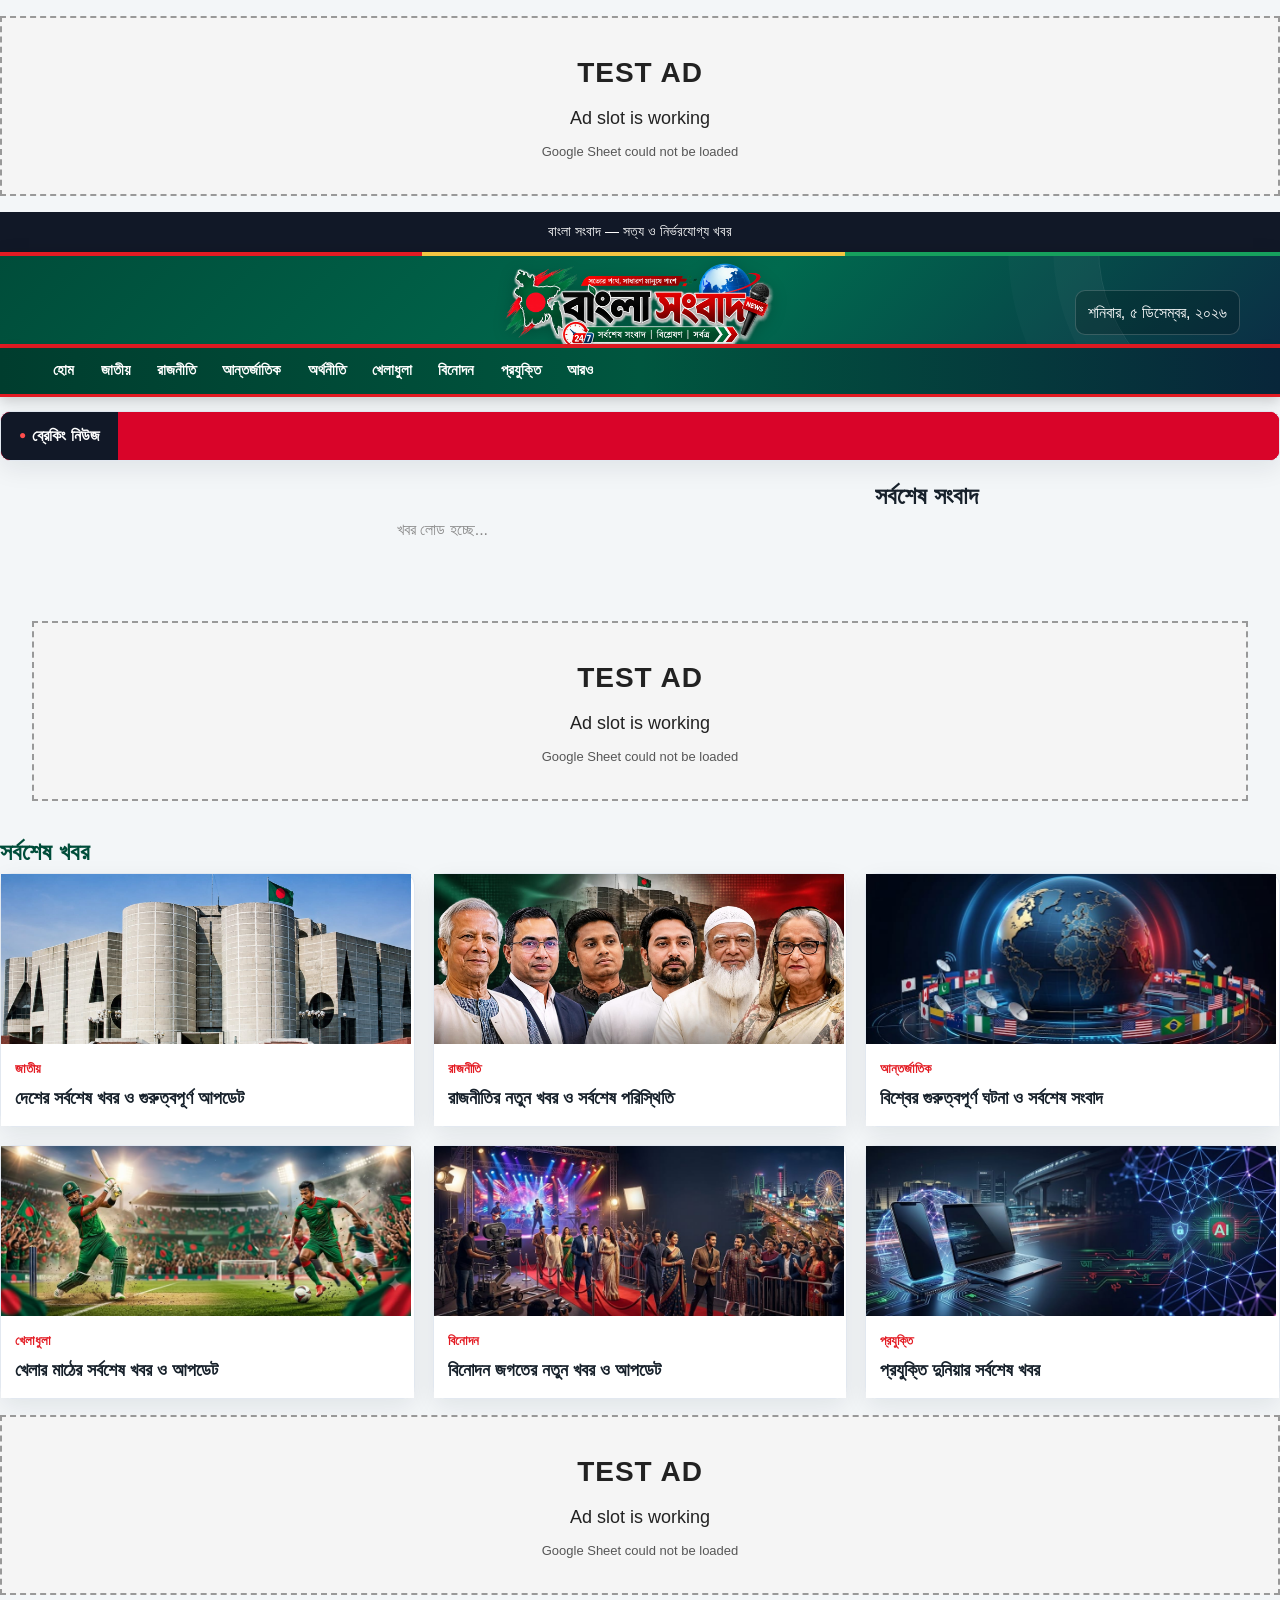
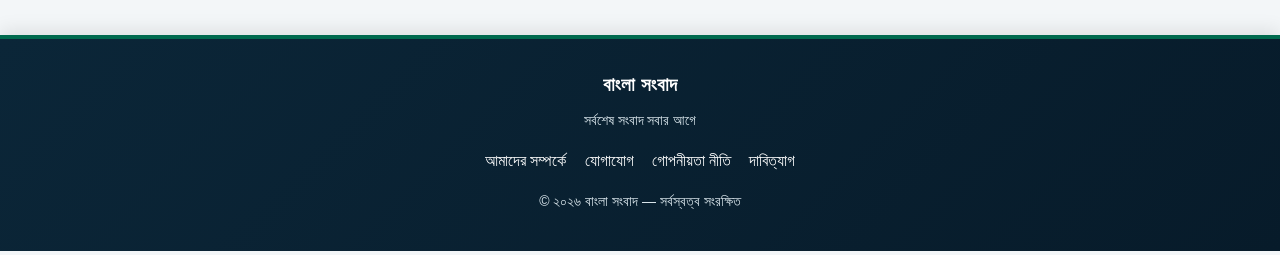
<file: index.html>
<!DOCTYPE html>
<html lang="bn">

<head>
    <meta charset="UTF-8">
    <meta name="viewport" content="width=device-width, initial-scale=1.0">

    
<link rel="canonical" href="https://abdurrazzak123.github.io/banglanews.2026/">
<meta name="description" content="বাংলাদেশ ও বিশ্বের সর্বশেষ জাতীয়, রাজনীতি, আন্তর্জাতিক, খেলাধুলা, বিনোদন ও প্রযুক্তির খবর। তথ্য যাচাই করে দায়িত্বশীল সংবাদ প্রকাশ।">
<meta name="robots" content="index, follow, max-image-preview:large">
<meta name="googlebot" content="index, follow, max-image-preview:large">
<meta property="og:site_name" content="বাংলা সংবাদ">
<meta property="og:title" content="বাংলা সংবাদ | সর্বশেষ খবর">
<meta property="og:description" content="বাংলাদেশ ও বিশ্বের সর্বশেষ জাতীয়, রাজনীতি, আন্তর্জাতিক, খেলাধুলা, বিনোদন ও প্রযুক্তির খবর। তথ্য যাচাই করে দায়িত্বশীল সংবাদ প্রকাশ।">
<meta property="og:type" content="website">
<meta property="og:url" content="https://abdurrazzak123.github.io/banglanews.2026/">
<meta property="og:image" content="https://abdurrazzak123.github.io/banglanews.2026/logo.png">
<meta name="twitter:card" content="summary_large_image">
<meta name="twitter:title" content="বাংলা সংবাদ | সর্বশেষ খবর">
<meta name="twitter:description" content="বাংলাদেশ ও বিশ্বের সর্বশেষ জাতীয়, রাজনীতি, আন্তর্জাতিক, খেলাধুলা, বিনোদন ও প্রযুক্তির খবর। তথ্য যাচাই করে দায়িত্বশীল সংবাদ প্রকাশ।">
    <title>বাংলা সংবাদ | সর্বশেষ খবর</title>

    <style>
        * {
            margin: 0;
            padding: 0;
            box-sizing: border-box;
        }

        body {
            font-family: Arial, "Noto Sans Bengali", sans-serif;
            background: #f5f6f8;
            color: #222;
            line-height: 1.7;
        }

        a {
            text-decoration: none;
            color: inherit;
        }

        .top-bar {
            background: #111827;
            color: white;
            padding: 8px 20px;
            text-align: center;
            font-size: 14px;
        }

        .site-header {
            background: white;
            padding: 22px 20px;
            border-bottom: 1px solid #ddd;
        }

        .header-inner {
            max-width: 1200px;
            margin: auto;
            display: flex;
            justify-content: space-between;
            align-items: center;
            gap: 20px;
        }

        .logo h1 {
            font-size: 38px;
            color: #c1121f;
            line-height: 1.2;
        }

        .logo p {
            color: #666;
            font-size: 15px;
            margin-top: 3px;
        }

        .date-box {
            color: #555;
            font-size: 14px;
            text-align: right;
        }

        .nav {
            background: #c1121f;
            color: white;
        }

        .nav-inner {
            max-width: 1200px;
            margin: auto;
            display: flex;
            flex-wrap: wrap;
        }

        .nav a {
            padding: 12px 16px;
            display: block;
            font-weight: bold;
            font-size: 15px;
        }

        .nav a:hover {
            background: #8f0d17;
        }

        .breaking {
            max-width: 1300px;
            margin: 15px auto;
            background: white;
            border: 1px solid #ddd;
            display: flex;
            align-items: center;
            overflow: hidden;
        }

        .breaking-title {
            background: #dc5f0c;
            color: white;
            padding: 1px 10px;
            font-weight: bold;
            white-space: nowrap;
        }

        .breaking-text {
            padding: 2px 8px;
            color: #c1121f;
            font-weight: bold;
        }

       
        .side-news {
            background: white;
            border: 1px solid #ddd;
            border-radius: 6px;
            padding: 15px;
        }

        .side-news article {
            padding: 12px 0;
            border-bottom: 1px solid #eee;
        }

        .side-news article:last-child {
            border-bottom: 0;
        }

        .side-news h3 {
            font-size: 17px;
            line-height: 1.5;
        }

        .news-grid {
            display: grid;
            grid-template-columns: repeat(3, 1fr);
            gap: 18px;
        }

        .news-card {
            background: white;
            border: 1px solid #ddd;
            border-radius: 6px;
            overflow: hidden;
        }

        .news-image {
            height: 170px;
            background: #d1d5db;
            display: flex;
            align-items: center;
            justify-content: center;
            color: #555;
        }

        .news-card-content {
            padding: 14px;
        }

        .category {
            color: #c1121f;
            font-size: 13px;
            font-weight: bold;
        }

        .news-card h3 {
            font-size: 18px;
            line-height: 1.5;
            margin-top: 5px;
        }

        .footer {
            background: #111827;
            color: white;
            text-align: center;
            padding: 30px 15px;
            margin-top: 40px;
        }

        .footer h2 {
            color: white;
            margin-bottom: 5px;
        }

        .footer p {
            color: #d1d5db;
            font-size: 14px;
        }

        @media (max-width: 768px) {
            .header-inner {
                flex-direction: column;
                text-align: center;
            }

            .date-box {
                text-align: center;
            }

            .main-grid,
            .news-grid {
                grid-template-columns: 1fr;
            }

            .nav-inner {
                justify-content: center;
            }

            .nav a {
                padding: 9px 10px;
                font-size: 14px;
            }

            .featured-image {
                height: 220px;
            }

            .logo h1 {
                font-size: 32px;
            }
         
        }
        /* মেইন লেআউট গ্রিড */
/* মেইন কন্টেইনার লেআউট */
main.container {
    display: grid !important;
    grid-template-columns: 2.2fr 1fr !important;
    gap: 20px;
    width: 95% !important;
    margin: 15px auto !important;
}

/* খবরের মেইন বক্স */
.vertical-news-block {
    background: #fff;
    border-radius: 6px;
    overflow: hidden;
    box-shadow: 0 2px 8px rgba(0,0,0,0.06);
    display: flex;
    flex-direction: column;
    width: 100%;
}

/* ওপরের হাফ অংশ: ছবি (ফাঁকা জায়গাটুকুর শুধু ওপরে থাকবে) */
.vertical-news-block .news-image-top {
    width: 100%;
    height: 280px; /* ল্যাপটপ ডিসপ্লের ওপরের হাফের জন্য পারফেক্ট */
}
.vertical-news-block .news-image-top img {
    width: 100% !important;
    height: 100% !important;
    object-fit: cover !important;
}

/* নিচের অংশ: শিরোনাম ও সারাংশ */
.vertical-news-block .news-text-bottom {
    padding: 15px;
}
.vertical-news-block .news-text-bottom h3 {
    font-size: 24px;
    color: #111;
    margin: 0 0 10px 0;
    line-height: 1.4;
}
.vertical-news-block .news-text-bottom p {
    font-size: 15px;
    line-height: 1.6;
    color: #444;
    margin: 0 0 15px 0;
}

/* আরও পড়ুন বাটন */
.read-more-btn {
    display: inline-block;
    background-color: #003366;
    color: #ffffff !important;
    padding: 10px 20px;
    text-decoration: none !important;
    font-weight: bold;
    border-radius: 4px;
    font-size: 14px;
}
.read-more-btn:hover {
    background-color: #002244;
}

/* 📱 মোবাইল বা ফোনের জন্য রেসপনসিভ */
@media (max-width: 768px) {
    .container {
        grid-template-columns: 1fr; /* ফোনে একটির নিচে আরেকটি চলে আসবে */
        padding: 0 10px;
    }
    .vertical-news-block .news-image-top {
        height: 220px; /* মোবাইলে ছবির উচ্চতা পারফেক্ট দেখাবে */
    }
    .featured-details h3 {
        font-size: 20px;
    }
}
/* ডানপাশের সর্বশেষ সংবাদের লিংক সরাসরি লাল করার জন্য */
#latest-news-container .latest-item a, 
.latest-item a {
    color: #cc0000 !important; /* নিখুঁত লাল কালার */
    text-decoration: none !important;
}

#latest-news-container .latest-item a:hover, 
.latest-item a:hover {
    color: #990000 !important; /* মাউস নিলে গাঢ় লাল */
}
   /* ======================================================
   📱 মোবাইল বা ফোনের জন্য ১০০% পারফেক্ট রেসপনসিভ লেআউট 
   ====================================================== */
@media (max-width: 768px) {
    /* ১. মেইন কন্টেইনারকে উপর-নিচ করে দেওয়া হলো */
    main.container, 
    body > .container,
    div.container {
        display: flex !important;
        flex-direction: column !important; /* বামের খবর উপরে, ডানের খবর নিচে যাবে */
        width: 100% !important;
        max-width: 100% !important;
        padding: 0 12px !important;
        gap: 25px !important;
        box-sizing: border-box !important;
    }

    /* ২. বাম পাশের মূল সংবাদকে পুরো স্ক্রিন জুড়ে বড় করা */
    #news-container,
    .news-grid,
    .vertical-news-block {
        width: 100% !important;
        max-width: 100% !important;
        display: block !important;
    }

    /* ৩. মোবাইলে মেইন খবরের ছবির সাইজ পারফেক্ট করা */
    .vertical-news-block .news-image-top,
    .news-card img,
    #news-container img {
        width: 100% !important;
        height: 240px !important; /* ছবি আর চ্যাপ্টা বা কাটা দেখাবে না */
        object-fit: cover !important;
        border-radius: 6px !important;
    }

    /* ৪. শিরোনাম ও সারাংশের ফন্ট সাইজ ফোনের জন্য ফিক্স */
    .news-text-bottom h3,
    .news-details h3 {
        font-size: 22px !important;
        line-height: 1.4 !important;
        margin: 12px 0 !important;
    }

    .news-text-bottom p,
    .news-details p {
        font-size: 15px !important;
        line-height: 1.6 !important;
    }

    /* ৫. ডানপাশের সর্বশেষ সংবাদ সেকশনটি নিচে চলে আসবে এবং চওড়া হবে */
    .sidebar,
    aside {
        width: 100% !important;
        max-width: 100% !important;
        margin-top: 15px !important;
        padding: 15px !important;
        box-sizing: border-box !important;
        background: #ffffff !important;
        border-radius: 8px !important;
        box-shadow: 0 2px 8px rgba(0,0,0,0.05) !important;
    }

    /* ৬. মোবাইলে সর্বশেষ সংবাদের শিরোনামগুলো সুন্দর নিচে নিচে স্ক্রল হবে */
    .latest-news-scroll,
    #latest-news-container {
        max-height: 280px !important; /* ৪টি খবরের পর অটো স্ক্রলবার আসবে */
        overflow-y: auto !important; /* উপর-নিচ স্ক্রলিং চালু করা হলো */
        padding-right: 5px !important;
        display: block !important;
    }

    /* ৭. লাল শিরোনামের লিংকগুলো যাতে মোবাইলে ভেঙে না যায় */
    .latest-item {
        padding: 12px 0 !important;
        border-bottom: 1px solid #eee !important;
        width: 100% !important;
    }

    .latest-item a {
        color: #cc0000 !important; /* সরাসরি নিখুঁত লাল কালার */
        font-size: 15px !important;
        line-height: 1.5 !important;
        text-decoration: none !important;
        font-weight: bold !important;
        display: block !important;
        word-wrap: break-word !important; /* বড় লেখা হলে অটো পরের লাইনে যাবে */
    }
} 
    
    
    
    </style>

    <style>
/* ===== Desktop two-column layout: news left, latest news right ===== */
@media (min-width: 769px){
  main.container{display:grid;grid-template-columns:minmax(0,1fr) 320px;gap:22px;align-items:start}
  main.container > #news-container{grid-column:1}
  main.container > .sidebar{grid-column:2;grid-row:1}
  main.container > .ad-slot{grid-column:1 / -1}
  main.container + .section-title, main.container ~ .section-title{clear:both}
}
@media (max-width:768px){
  main.container{display:block}
  main.container > .sidebar{margin-top:16px}
  #latest-news-container{max-height:280px;overflow-y:auto;-webkit-overflow-scrolling:touch}
}

/* ===== Custom Logo Slot (replace only logo.png) ===== */
.logo{display:flex;align-items:center;min-width:0}
.logo-image{width:min(92vw,420px);height:auto;max-height:140px;object-fit:contain;display:block;object-position:left center}
.logo-fallback{display:none}
@media (max-width:768px){.logo{justify-content:center}.logo-image{width:220px;height:66px;object-position:center}}

/* Google Sheet date for the Breaking News article only */
.breaking-news-date{font-size:14px;color:#777;margin:0 0 7px;line-height:1.4;}
@media(max-width:768px){.breaking-news-date{font-size:13px;}}

/* ===== Professional Breaking News Ticker ===== */
.breaking{max-width:1200px;margin:14px auto;background:#d90429;border-radius:4px;overflow:hidden;border:0;display:block}
.breaking-news-container{display:flex;align-items:center;background:#d90429;color:#fff;min-height:44px;padding:0!important}
.breaking-title{background:#111827;color:#fff;padding:11px 16px!important;font-weight:800;white-space:nowrap;display:flex;align-items:center;gap:6px}
.breaking-title:before{content:'●';font-size:12px;color:#ff4d4d}
.ticker-window{overflow:hidden;flex:1;white-space:nowrap;position:relative}
.ticker-track{display:inline-block;white-space:nowrap;padding-left:100%;animation:tickerMove 22s linear infinite;font-size:15px;font-weight:700;line-height:44px}
.ticker-window:hover .ticker-track{animation-play-state:paused}
@keyframes tickerMove{from{transform:translateX(0)}to{transform:translateX(-100%)}}
@media (max-width:768px){.breaking{margin:10px 8px}.breaking-title{padding:10px 12px!important;font-size:14px}.ticker-track{font-size:13px;line-height:40px}.breaking-news-container{min-height:40px}}
</style>

<style>.site-footer{background:#111827;color:#fff;text-align:center;padding:30px 15px;margin-top:40px}.site-footer h3{color:#fff;margin:0 0 6px}.site-footer p{color:#d1d5db;font-size:14px;margin:8px 0}.site-footer .links{margin:15px 0}.site-footer a{color:#fff;text-decoration:none;margin:0 9px;display:inline-block}.site-footer a:hover{text-decoration:underline}</style>

<style>
/* Professional ticker + ad slots + mobile polish */
.news-ticker{max-width:1200px;margin:12px auto 18px;background:#fff;border:1px solid #e5e7eb;border-radius:6px;display:flex;align-items:center;overflow:hidden;box-shadow:0 1px 4px rgba(0,0,0,.05)}
.news-ticker-label{flex:0 0 auto;background:#c1121f;color:#fff;padding:8px 13px;font-weight:700;white-space:nowrap}
.news-ticker-track{overflow:hidden;flex:1;padding:0 8px}
.news-ticker-text{display:inline-block;white-space:nowrap;padding-left:100%;animation:tickerMove 22s linear infinite;color:#333;font-weight:600}
.news-ticker:hover .news-ticker-text{animation-play-state:paused}
@keyframes tickerMove{from{transform:translateX(0)}to{transform:translateX(-100%)}}
@media(max-width:768px){.news-ticker{margin:8px 8px 14px}.news-ticker-label{padding:7px 9px;font-size:13px}.news-ticker-text{font-size:13px;animation-duration:18s}}
</style>


<style>
/* ===== FINAL BREAKING NEWS: full-width red bar ===== */
.breaking{
  width:100%;
  max-width:none !important;
  margin:14px 0 !important;
  border-radius:0 !important;
  background:#d90429 !important;
  border:0 !important;
  overflow:hidden;
}
.breaking-news-container{
  width:100%;
  min-height:48px;
  display:flex;
  align-items:center;
  background:#d90429 !important;
}
.breaking-title{
  flex:0 0 auto;
  background:#111827 !important;
  color:#fff !important;
  min-height:48px;
  display:flex;
  align-items:center;
  padding:0 18px !important;
}
.ticker-window{flex:1;min-width:0;background:#d90429 !important;}
.ticker-track{
  color:#fff !important;
  font-size:16px;
  line-height:48px;
  font-weight:700;
}
@media(max-width:768px){
  .breaking{margin:10px 0 !important;}
  .breaking-news-container{min-height:42px;}
  .breaking-title{min-height:42px;padding:0 12px !important;font-size:14px;}
  .ticker-track{font-size:13px;line-height:42px;}
}
</style>


<script type="application/ld+json">
{
  "@context":"https://schema.org",
  "@graph":[
    {"@type":"WebSite","name":"বাংলা সংবাদ","description":"বাংলাদেশ ও বিশ্বের সর্বশেষ সংবাদ","inLanguage":"bn","url":"https://abdurrazzak123.github.io/banglanews.2026/"},
    {"@type":"Organization","name":"বাংলা সংবাদ","url":"https://abdurrazzak123.github.io/banglanews.2026/","logo":{"@type":"ImageObject","url":"https://abdurrazzak123.github.io/banglanews.2026/logo.png"}}
  ]
}
</script>

<style id="latest-mobile-final-fix">
@media (max-width:768px){
  main.container{display:flex!important;flex-direction:column!important;}
  main.container > #news-container{order:1!important;}
  main.container > .sidebar{order:2!important;width:100%!important;max-width:100%!important;margin:12px 0 0!important;}
  main.container > .ad-slot{order:3!important;}
  #latest-news-container{height:280px!important;max-height:280px!important;overflow-y:auto!important;overflow-x:hidden!important;-webkit-overflow-scrolling:touch!important;scrollbar-width:auto;}
}
@media (min-width:769px){
  main.container > #news-container{grid-column:1;grid-row:1!important;}
  main.container > .sidebar{grid-column:2;grid-row:1!important;}
  main.container > .ad-slot{grid-column:1 / -1;grid-row:2!important;}
}
</style>

<style id="unified-logo-system">
/* ===== বাংলা সংবাদ — একই Responsive Logo System ===== */
.site-header{background:#fff!important;padding:10px 18px!important;border-bottom:1px solid #ddd!important;}
.site-header .header-inner{position:relative!important;min-height:110px!important;max-width:1200px!important;margin:0 auto!important;display:flex!important;align-items:center!important;justify-content:flex-end!important;}
.site-header .logo{position:absolute!important;left:50%!important;top:50%!important;transform:translate(-50%,-50%)!important;display:flex!important;align-items:center!important;justify-content:center!important;width:300px!important;min-width:0!important;}
.site-header .logo-image,.site-brand-logo{display:block!important;width:300px!important;height:auto!important;max-width:78vw!important;max-height:92px!important;object-fit:contain!important;object-position:center!important;margin:0 auto!important;}
.site-header .logo-fallback{display:none!important;}
.site-header #live-date{margin-left:auto!important;text-align:right!important;}
.brand-header{display:flex!important;flex-direction:column!important;align-items:center!important;justify-content:center!important;text-align:center!important;min-height:96px!important;height:96px!important;padding:6px 12px!important;background:#fff!important;border-bottom:1px solid #ddd!important;}
.brand-header .logo-link{display:flex!important;align-items:center!important;justify-content:center!important;width:100%!important;}
.brand-header .site-brand-logo{width:260px!important;max-width:72vw!important;max-height:78px!important;margin:0 auto 4px!important;}
.brand-header p{margin:2px 0 0!important;color:#777!important;}
@media(max-width:768px){
 .site-header{padding:7px 10px!important;}
 .site-header .header-inner{min-height:82px!important;justify-content:center!important;}
 .site-header .logo{width:220px!important;}
 .site-header .logo-image,.site-brand-logo{width:190px!important;max-width:74vw!important;max-height:58px!important;}
 .site-header #live-date{display:none!important;}
 .brand-header{min-height:74px!important;height:74px!important;padding:5px 8px!important;}
 .brand-header .site-brand-logo{width:190px!important;max-width:74vw!important;max-height:58px!important;margin:0 auto 2px!important;}
 .brand-header p{font-size:12px!important;}
}
@media(max-width:380px){
 .site-header .logo,.site-header .logo-image,.site-brand-logo,.brand-header .site-brand-logo{width:175px!important;max-width:72vw!important;}
 .site-header .logo-image,.site-brand-logo{max-height:54px!important;}
}
</style>

<style id="index-card-image-fix">
/* ===== Homepage category cards: fixed image frame ===== */
.news-grid .news-card .news-image{height:170px!important;overflow:hidden!important;}
.news-grid .news-card .news-image img{display:block!important;width:100%!important;height:170px!important;object-fit:cover!important;}
@media(max-width:768px){.news-grid .news-card .news-image,.news-grid .news-card .news-image img{height:190px!important;}}
</style>

<style id="final-logo-and-home-image-fix">
/* FINAL: compact, identical header/logo across all pages */
.site-header{height:96px!important;min-height:96px!important;padding:6px 12px!important;overflow:hidden!important;}
.site-header .header-inner{height:84px!important;min-height:84px!important;}
.site-header .logo-image,.site-header .site-brand-logo,.brand-header .site-brand-logo{width:260px!important;max-width:72vw!important;height:auto!important;max-height:78px!important;object-fit:contain!important;}
.brand-header{height:96px!important;min-height:96px!important;padding:6px 12px!important;overflow:hidden!important;}
.brand-header .logo-link{height:78px!important;}
.brand-header p{font-size:13px!important;margin:0!important;line-height:1.2!important;}
/* Homepage main news image: fixed frame, never oversized */
@media(max-width:768px){
 .site-header{height:76px!important;min-height:76px!important;padding:4px 8px!important;}
 .site-header .header-inner{height:68px!important;min-height:68px!important;}
 .site-header .logo-image,.site-header .site-brand-logo,.brand-header .site-brand-logo{width:190px!important;max-width:74vw!important;max-height:58px!important;}
 .brand-header{height:76px!important;min-height:76px!important;padding:4px 8px!important;}
 .brand-header .logo-link{height:58px!important;}
 .brand-header p{font-size:11px!important;}
}
@media(max-width:380px){
 .site-header .logo-image,.site-header .site-brand-logo,.brand-header .site-brand-logo{width:170px!important;max-height:52px!important;}
}
</style>

<style id="all-pages-responsive-news-image">
/* বাংলা সংবাদ — সব News page-এ একই responsive image frame */
.news-grid .news-card { overflow:hidden !important; }
.news-grid .news-card > img,
.news-grid .news-card .news-image img,
.news-grid .news-card .news-image-wrap img {
  display:block !important;
  width:100% !important;
  height:auto !important;
  aspect-ratio:16 / 7 !important;
  max-height:460px !important;
  object-fit:cover !important;
  object-position:center !important;
}
.news-grid .news-card .news-image,
.news-grid .news-card .news-image-wrap {
  width:100% !important;
  height:auto !important;
  max-height:460px !important;
  overflow:hidden !important;
  flex:0 0 auto !important;
}
/* Home/category cards: image উপরে, headline/details নিচে */
#news-grid .news-card,
#news-container .news-card {
  display:block !important;
  width:100% !important;
  min-height:0 !important;
  padding:0 !important;
  margin:0 !important;
}
#news-grid .news-image-wrap,
#news-container .news-image-wrap {
  width:100% !important;
  height:auto !important;
  max-height:460px !important;
}
#news-grid .news-image-wrap img,
#news-container .news-image-wrap img {
  width:100% !important;
  height:auto !important;
  aspect-ratio:16 / 7 !important;
  max-height:460px !important;
  object-fit:cover !important;
}
#news-grid .news-card-content,
#news-container .news-details {
  width:100% !important;
  box-sizing:border-box !important;
  padding:18px !important;
  background:#fff !important;
}
#news-grid .news-card-content h2,
#news-container .news-details h3 {
  margin:0 0 10px !important;
}
@media (max-width:768px){
  .news-grid .news-card > img,
  .news-grid .news-card .news-image img,
  .news-grid .news-card .news-image-wrap img,
  #news-grid .news-image-wrap img,
  #news-container .news-image-wrap img {
    aspect-ratio:16 / 9 !important;
    max-height:280px !important;
  }
  .news-grid .news-card .news-image,
  .news-grid .news-card .news-image-wrap,
  #news-grid .news-image-wrap,
  #news-container .news-image-wrap {
    max-height:280px !important;
  }
  #news-grid .news-card-content,
  #news-container .news-details { padding:14px !important; }
}
@media (max-width:380px){
  .news-grid .news-card > img,
  .news-grid .news-card .news-image img,
  .news-grid .news-card .news-image-wrap img,
  #news-grid .news-image-wrap img,
  #news-container .news-image-wrap img {
    max-height:230px !important;
  }
}
</style>


<style id="FINAL-UNIFIED-HEADER-AND-IMAGE-FIX">
/* FINAL: একীভূত Logo + News Image System */
.site-header { box-sizing:border-box !important; }
.site-header .header-inner { min-height:110px !important; height:110px !important; position:relative !important; }
.site-header .logo, .site-header .logo-image, .site-brand-logo { box-sizing:border-box !important; }
.site-header .logo-image, .site-brand-logo { width:300px !important; max-width:78vw !important; height:auto !important; max-height:92px !important; object-fit:contain !important; object-position:center !important; }
.site-header .logo { left:50% !important; top:50% !important; transform:translate(-50%,-50%) !important; }
.brand-header .site-brand-logo { width:300px !important; max-width:78vw !important; max-height:92px !important; margin:0 auto !important; }
/* সব নিউজ কার্ডে একই image frame */
.news-grid .news-card, #news-grid .news-card, #news-container .news-card { overflow:hidden !important; }
.news-grid .news-card > img,
.news-grid .news-card .news-image img,
.news-grid .news-card .news-image-wrap img,
#news-grid .news-card img:not(.site-brand-logo),
#news-container .news-card img:not(.site-brand-logo),
#news-container img:not(.site-brand-logo) {
  display:block !important; width:100% !important; height:auto !important; aspect-ratio:16 / 7 !important; max-height:460px !important; object-fit:cover !important; object-position:center !important;
}
.news-grid .news-card .news-image, .news-grid .news-card .news-image-wrap,
#news-grid .news-card .news-image-wrap, #news-container .news-card .news-image-wrap {
  width:100% !important; height:auto !important; max-height:460px !important; overflow:hidden !important; flex:0 0 auto !important;
}
#news-grid .news-card, #news-container .news-card { display:block !important; width:100% !important; min-height:0 !important; }
#news-grid .news-card .news-card-content, #news-container .news-card .news-details,
#news-grid .news-card .news-card-content, #news-container .news-card .news-card-content { width:100% !important; box-sizing:border-box !important; }
@media (max-width:768px) {
  .site-header { padding:8px 12px !important; }
  .site-header .header-inner { min-height:82px !important; height:82px !important; }
  .site-header .logo-image, .site-brand-logo, .brand-header .site-brand-logo { width:210px !important; max-width:76vw !important; max-height:64px !important; }
  .site-header .logo { width:210px !important; }
  .news-grid .news-card > img, .news-grid .news-card .news-image img, .news-grid .news-card .news-image-wrap img,
  #news-grid .news-card img:not(.site-brand-logo), #news-container .news-card img:not(.site-brand-logo), #news-container img:not(.site-brand-logo) {
    width:100% !important; height:auto !important; aspect-ratio:16 / 9 !important; max-height:none !important; object-fit:cover !important;
  }
  .news-grid .news-card .news-image, .news-grid .news-card .news-image-wrap, #news-grid .news-card .news-image-wrap, #news-container .news-card .news-image-wrap { max-height:none !important; height:auto !important; }
}
</style>


<style id="FINAL-TWO-FIXES-ONLY">
/* FINAL FIX 1: logo uses root-level logo.png for GitHub Pages reliability */
.site-header .logo-image, .brand-header .site-brand-logo { display:block!important; object-fit:contain!important; }
/* FINAL FIX 2: index main image stays above category/date/headline; metadata never overlays image */
.vertical-news-block { display:flex!important; flex-direction:column!important; position:relative!important; }
.vertical-news-block .news-image-top { order:1!important; position:relative!important; display:block!important; width:100%!important; height:280px!important; overflow:hidden!important; }
.vertical-news-block .news-image-top img { display:block!important; width:100%!important; height:100%!important; object-fit:cover!important; position:static!important; }
.vertical-news-block .news-text-bottom { order:2!important; position:static!important; width:100%!important; padding:15px!important; background:#fff!important; box-sizing:border-box!important; }
.vertical-news-block .news-text-bottom .category-tag, .vertical-news-block .news-text-bottom .breaking-news-date, .vertical-news-block .news-text-bottom h3, .vertical-news-block .news-text-bottom p, .vertical-news-block .news-text-bottom .read-more-btn { position:static!important; }
@media(max-width:768px){ .vertical-news-block .news-image-top { height:220px!important; } }
</style>

<style id="premium-news-theme-v2">
/* ===== বাংলা সংবাদ — Premium Theme + Full Image Visibility ===== */
:root{
  --bn-green:#006a4e;
  --bn-green-dark:#004d3a;
  --bn-red:#e31b23;
  --bn-gold:#f4c542;
  --bn-ink:#17212b;
  --bn-muted:#64748b;
  --bn-bg:#f3f6f8;
  --bn-card:#ffffff;
  --bn-border:#e2e8f0;
  --bn-shadow:0 8px 24px rgba(15,23,42,.08);
}
html{scroll-behavior:smooth;}
body{background:var(--bn-bg)!important;color:var(--bn-ink)!important;}

/* Header: only presentation changed; existing logo/date/HTML stay untouched */
.site-header{
  background:linear-gradient(135deg,var(--bn-green-dark) 0%,var(--bn-green) 58%,#0b2f45 100%)!important;
  border-bottom:4px solid var(--bn-red)!important;
  box-shadow:0 4px 18px rgba(0,0,0,.14)!important;
  position:relative;
  overflow:hidden;
}
.site-header:before{
  content:"";position:absolute;left:0;right:0;top:0;height:4px;
  background:linear-gradient(90deg,var(--bn-red) 0 33%,var(--bn-gold) 33% 66%,#16a05d 66% 100%);
  z-index:1;
}
.site-header:after{
  content:"";position:absolute;width:330px;height:330px;border:1px solid rgba(255,255,255,.09);
  border-radius:50%;right:-150px;top:-170px;box-shadow:0 0 0 45px rgba(255,255,255,.025),0 0 0 90px rgba(255,255,255,.018);
  pointer-events:none;
}
.site-header .header-inner{position:relative;z-index:2;}
.site-header .logo-image,.site-header .site-brand-logo{
  filter:drop-shadow(0 4px 8px rgba(0,0,0,.22));
}
.site-header .logo{background:rgba(255,255,255,.96);border-radius:14px;padding:6px 12px;box-shadow:0 8px 22px rgba(0,0,0,.18);}
.site-header #live-date{color:#fff!important;background:rgba(0,0,0,.20);border:1px solid rgba(255,255,255,.18);padding:8px 12px;border-radius:10px;}

/* Navigation */
.nav{background:var(--bn-green-dark)!important;border-bottom:1px solid rgba(255,255,255,.12)!important;box-shadow:0 3px 10px rgba(0,0,0,.08);}
.nav a{transition:background .18s ease,transform .18s ease!important;}
.nav a:hover{background:var(--bn-red)!important;transform:translateY(-1px);}

/* Breaking news / ticker */
.breaking{border-radius:10px!important;box-shadow:var(--bn-shadow)!important;border:1px solid var(--bn-border)!important;overflow:hidden;}
.breaking strong,.news-ticker-label{background:var(--bn-red)!important;color:#fff!important;}
.news-ticker{border:1px solid var(--bn-border)!important;box-shadow:var(--bn-shadow)!important;border-radius:10px!important;}

/* Section headings */
.page-title,.section-title{color:var(--bn-green-dark)!important;border-left-color:var(--bn-red)!important;}

/* Cards */
.news-grid .news-card,.news-card{
  background:var(--bn-card)!important;
  border:1px solid var(--bn-border)!important;
  border-radius:12px!important;
  box-shadow:var(--bn-shadow)!important;
  transition:transform .18s ease,box-shadow .18s ease,border-color .18s ease;
}
.news-grid .news-card:hover,.news-card:hover{transform:translateY(-2px);box-shadow:0 12px 30px rgba(15,23,42,.12)!important;border-color:#cbd5e1!important;}
.news-card h2,.news-card h3{color:var(--bn-ink)!important;}
.category,.category-tag{color:var(--bn-red)!important;}
.read-more-btn{background:var(--bn-green)!important;border-radius:7px!important;box-shadow:0 4px 10px rgba(0,106,78,.18);}
.read-more-btn:hover{background:var(--bn-red)!important;}

/* IMPORTANT: never crop article/card images on desktop or mobile */
.news-grid .news-card > img,
.news-grid .news-card .news-image img,
.news-grid .news-card .news-image-wrap img,
.news-grid .news-card .news-primary-image img,
#news-grid .news-image-wrap img,
#news-container .news-image-wrap img{
  display:block!important;
  width:100%!important;
  height:auto!important;
  aspect-ratio:auto!important;
  max-height:520px!important;
  object-fit:contain!important;
  object-position:center!important;
  background:#fff!important;
}
.news-grid .news-card .news-image,
.news-grid .news-card .news-image-wrap,
.news-grid .news-card .news-primary-image,
#news-grid .news-image-wrap,
#news-container .news-image-wrap{
  width:100%!important;
  height:auto!important;
  max-height:none!important;
  overflow:hidden!important;
  background:#fff!important;
}
/* Keep text/card spacing clean after removing the fixed image crop */
#news-grid .news-card-content,#news-container .news-details{background:#fff!important;}

/* Article/detail page image: show the full image */
.details-container>img,.detail-inline-media img,.reader-inline-media img{
  width:100%!important;height:auto!important;max-height:620px!important;object-fit:contain!important;background:#fff!important;
}

/* Side/latest blocks */
.side-news,.latest-news,.latest-container{border-radius:10px;}

/* Footer */
.site-footer,.footer{background:linear-gradient(135deg,#071f2b,#003b2b)!important;border-top:4px solid var(--bn-red)!important;}

/* Mobile: preserve one-column/responsive behavior, only polish spacing */
@media(max-width:768px){
  body{overflow-x:hidden;}
  .site-header .logo{box-shadow:0 6px 16px rgba(0,0,0,.16);}
  .site-header #live-date{background:rgba(0,0,0,.18);}
  .news-grid .news-card:hover,.news-card:hover{transform:none;}
  .news-grid .news-card > img,
  .news-grid .news-card .news-image img,
  .news-grid .news-card .news-image-wrap img,
  #news-grid .news-image-wrap img,
  #news-container .news-image-wrap img{
    max-height:420px!important;
    object-fit:contain!important;
  }
  .details-container>img,.detail-inline-media img,.reader-inline-media img{max-height:520px!important;object-fit:contain!important;}
}
@media(max-width:380px){
  .news-grid .news-card > img,
  .news-grid .news-card .news-image img,
  .news-grid .news-card .news-image-wrap img,
  #news-grid .news-image-wrap img,
  #news-container .news-image-wrap img{max-height:360px!important;}
}
</style>

<style id="category-card-link-fix">
.category-card-link{display:block!important;width:100%;height:100%;color:inherit!important;text-decoration:none!important;position:relative;z-index:5;pointer-events:auto!important;}
.category-card-link .news-image img{display:block!important;pointer-events:none;}
.nav{position:relative!important;z-index:1000!important;}
.nav-inner,.nav a{position:relative!important;z-index:1001!important;pointer-events:auto!important;}
</style>
<style id="premium-final-fix">.news-card img,.news-item img,.card img,.headline-card img{width:100%;height:auto;max-height:420px;object-fit:contain;display:block}.site-header{background:linear-gradient(135deg,#063b2b,#075b43,#0b2638)!important;border-bottom:4px solid #e31b23!important}</style>

<style id="six-category-cards-exact-size">
/* FINAL: Keep the six requested category cards independent from main-container/card rules. */
section.news-grid > article:nth-child(1) .news-image,
section.news-grid > article:nth-child(2) .news-image,
section.news-grid > article:nth-child(3) .news-image,
section.news-grid > article:nth-child(4) .news-image,
section.news-grid > article:nth-child(5) .news-image,
section.news-grid > article:nth-child(6) .news-image {
  width:100% !important;
  height:170px !important;
  min-height:170px !important;
  max-height:170px !important;
  overflow:hidden !important;
  display:flex !important;
  align-items:center !important;
  justify-content:center !important;
  background:#fff !important;
  box-sizing:border-box !important;
}
section.news-grid > article:nth-child(1) .news-image img,
section.news-grid > article:nth-child(2) .news-image img,
section.news-grid > article:nth-child(3) .news-image img,
section.news-grid > article:nth-child(4) .news-image img,
section.news-grid > article:nth-child(5) .news-image img,
section.news-grid > article:nth-child(6) .news-image img {
  width:100% !important;
  height:170px !important;
  min-height:170px !important;
  max-height:170px !important;
  object-fit:contain !important;
  object-position:center !important;
  display:block !important;
}
@media (max-width:768px){
  section.news-grid > article:nth-child(1) .news-image,
  section.news-grid > article:nth-child(2) .news-image,
  section.news-grid > article:nth-child(3) .news-image,
  section.news-grid > article:nth-child(4) .news-image,
  section.news-grid > article:nth-child(5) .news-image,
  section.news-grid > article:nth-child(6) .news-image {
    height:190px !important; min-height:190px !important; max-height:190px !important;
  }
  section.news-grid > article:nth-child(1) .news-image img,
  section.news-grid > article:nth-child(2) .news-image img,
  section.news-grid > article:nth-child(3) .news-image img,
  section.news-grid > article:nth-child(4) .news-image img,
  section.news-grid > article:nth-child(5) .news-image img,
  section.news-grid > article:nth-child(6) .news-image img {
    height:190px !important; min-height:190px !important; max-height:190px !important;
  }
}
</style>

<style id="logo-transparent-final-fix">
/* Final logo-only adjustment: remove white panel and lift logo slightly. */
.site-header .logo{
  background:transparent!important;
  border-radius:0!important;
  padding:0!important;
  box-shadow:none!important;
  top:44%!important;
}
.site-header .logo-image,.site-header .site-brand-logo{
  background:transparent!important;
}
@media (max-width:768px){
  .site-header .logo{top:43%!important;}
}
</style>


<style id="six-category-images-410x170-final">
/* Final six-card image alignment: exact 410x170 on desktop, no distortion. */
section.news-grid > article:nth-child(1) .news-image,
section.news-grid > article:nth-child(2) .news-image,
section.news-grid > article:nth-child(3) .news-image,
section.news-grid > article:nth-child(4) .news-image,
section.news-grid > article:nth-child(5) .news-image,
section.news-grid > article:nth-child(6) .news-image {
  width:410px !important;
  height:170px !important;
  min-width:410px !important;
  max-width:410px !important;
  min-height:170px !important;
  max-height:170px !important;
  overflow:hidden !important;
  display:flex !important;
  align-items:center !important;
  justify-content:center !important;
  box-sizing:border-box !important;
}
section.news-grid > article:nth-child(1) .news-image img,
section.news-grid > article:nth-child(2) .news-image img,
section.news-grid > article:nth-child(3) .news-image img,
section.news-grid > article:nth-child(4) .news-image img,
section.news-grid > article:nth-child(5) .news-image img,
section.news-grid > article:nth-child(6) .news-image img {
  width:410px !important;
  height:170px !important;
  min-width:410px !important;
  max-width:410px !important;
  min-height:170px !important;
  max-height:170px !important;
  object-fit:cover !important;
  object-position:center !important;
  display:block !important;
}
@media (max-width:768px){
  section.news-grid > article:nth-child(1) .news-image,
  section.news-grid > article:nth-child(2) .news-image,
  section.news-grid > article:nth-child(3) .news-image,
  section.news-grid > article:nth-child(4) .news-image,
  section.news-grid > article:nth-child(5) .news-image,
  section.news-grid > article:nth-child(6) .news-image {
    width:100% !important;
    min-width:0 !important;
    max-width:100% !important;
    height:170px !important;
    min-height:170px !important;
    max-height:170px !important;
  }
  section.news-grid > article:nth-child(1) .news-image img,
  section.news-grid > article:nth-child(2) .news-image img,
  section.news-grid > article:nth-child(3) .news-image img,
  section.news-grid > article:nth-child(4) .news-image img,
  section.news-grid > article:nth-child(5) .news-image img,
  section.news-grid > article:nth-child(6) .news-image img {
    width:100% !important;
    min-width:0 !important;
    max-width:100% !important;
    height:170px !important;
    min-height:170px !important;
    max-height:170px !important;
    object-fit:cover !important;
  }
}
</style>


<style id="final-all-pages-theme-sync">
/* FINAL THEME SYNC: presentation-only. Existing HTML/content/functionality untouched. */

/* Header used by the homepage */
.site-header{
  background:linear-gradient(135deg,#004d3a 0%,#006a4e 58%,#0b2f45 100%)!important;
  border-bottom:4px solid #e31b23!important;
  box-shadow:0 4px 18px rgba(0,0,0,.14)!important;
}
.site-header:before{
  content:""!important;position:absolute!important;left:0!important;right:0!important;top:0!important;height:4px!important;
  background:linear-gradient(90deg,#e31b23 0 33%,#f4c542 33% 66%,#16a05d 66% 100%)!important;
  z-index:1!important;
}
.site-header .logo{background:transparent!important;border-radius:0!important;padding:0!important;box-shadow:none!important;}
.site-header .logo-image,.site-header .site-brand-logo{filter:drop-shadow(0 4px 8px rgba(0,0,0,.22))!important;background:transparent!important;}
.site-header #live-date{color:#fff!important;background:rgba(0,0,0,.20)!important;border:1px solid rgba(255,255,255,.18)!important;}

/* Existing navigation/menu bar */
.nav{
  background:linear-gradient(90deg,#003d2e,#00563f,#08263a)!important;
  border-bottom:3px solid #e31b23!important;
  box-shadow:0 4px 12px rgba(0,0,0,.18)!important;
}
.nav-inner{background:transparent!important;}
.nav a{
  color:#fff!important;
  font-weight:700!important;
  transition:all .18s ease!important;
}
.nav a:hover,.nav a.active{
  background:#e31b23!important;
  color:#fff!important;
  transform:translateY(-1px)!important;
}

/* Existing inner-page logo/header bar */
.brand-header{
  position:relative!important;
  background:linear-gradient(135deg,#004d3a 0%,#006a4e 58%,#0b2f45 100%)!important;
  border-bottom:4px solid #e31b23!important;
  box-shadow:0 4px 18px rgba(0,0,0,.14)!important;
}
.brand-header:before{
  content:""!important;position:absolute!important;left:0!important;right:0!important;top:0!important;height:4px!important;
  background:linear-gradient(90deg,#e31b23 0 33%,#f4c542 33% 66%,#16a05d 66% 100%)!important;
}
.brand-header .site-brand-logo{
  background:transparent!important;
  filter:drop-shadow(0 4px 8px rgba(0,0,0,.24))!important;
}
.brand-header .back-btn{
  background:#e31b23!important;
  color:#fff!important;
  border:1px solid rgba(255,255,255,.25)!important;
  border-radius:7px!important;
  padding:7px 13px!important;
  font-weight:700!important;
  text-decoration:none!important;
  box-shadow:0 3px 8px rgba(0,0,0,.16)!important;
}
.brand-header .back-btn:hover{
  background:#006a4e!important;
  color:#fff!important;
}

/* Existing footer */
.site-footer{
  background:linear-gradient(135deg,#0b2638 0%,#071b2a 100%)!important;
  color:#fff!important;
  border-top:4px solid #006a4e!important;
  box-shadow:0 -4px 18px rgba(0,0,0,.10)!important;
}
.site-footer h3{color:#fff!important;}
.site-footer p{color:#dbe7ed!important;}
.site-footer a{color:#fff!important;}
.site-footer a:hover{color:#f4c542!important;text-decoration:none!important;}
@media(max-width:768px){
  .brand-header .back-btn{padding:6px 10px!important;font-size:13px!important;}
}
</style>


<style id="desktop-news-images-no-crop-final">
/* Desktop-only fix: preserve the full news image; do not crop Sheet images. Mobile rules remain unchanged. */
@media (min-width:769px){
  .news-card img,
  .news-image img,
  .news-image-wrap img,
  .details-container>img,
  .detail-inline-media img{
    width:100% !important;
    height:auto !important;
    max-height:520px !important;
    aspect-ratio:auto !important;
    object-fit:contain !important;
    object-position:center !important;
    display:block !important;
  }
}
</style>


<style id="final-desktop-news-no-crop-v2">
/* FINAL V2: Desktop news images keep their original aspect ratio; only the six homepage category cards keep their fixed 410x170 frame. */
@media (min-width:769px){
  .news-grid .news-card .news-image-wrap,
  .news-grid .news-card .news-primary-image,
  .news-grid .news-card .news-image-top,
  #news-grid .news-image-wrap,
  #news-container .news-image-wrap,
  #news-grid .news-primary-image,
  #news-container .news-primary-image {
    width:100% !important;
    height:auto !important;
    max-height:none !important;
    overflow:visible !important;
  }
  .news-grid .news-card .news-image-wrap img,
  .news-grid .news-card .news-primary-image img,
  .news-grid .news-card .news-image-top img,
  #news-grid .news-image-wrap img,
  #news-container .news-image-wrap img,
  #news-grid .news-primary-image img,
  #news-container .news-primary-image img {
    display:block !important;
    width:100% !important;
    height:auto !important;
    max-height:none !important;
    aspect-ratio:auto !important;
    object-fit:contain !important;
    object-position:center !important;
  }
}
</style>

<style id="universal-any-image-no-crop-final">
/* Universal image handling: any Google Sheet / dynamic news image keeps its original aspect ratio.
   No manual width/height is required and no part of the image is cropped. */
.news-grid .news-card .news-image-wrap,
.news-grid .news-card .news-image-top,
#news-grid .news-image-wrap,
#news-container .news-image-wrap,
.news-image-wrap,
.news-image-top,
.sheet-media-gallery,
.inline-media,
.detail-inline-media,
.reader-inline-media {
  height:auto!important;
  min-height:0!important;
  max-height:none!important;
  aspect-ratio:auto!important;
  overflow:visible!important;
}
.news-grid .news-card .news-image-wrap img,
.news-grid .news-card .news-image-top img,
#news-grid .news-image-wrap img,
#news-container .news-image-wrap img,
.news-image-wrap img,
.news-image-top img,
.sheet-media-gallery img,
.inline-media img,
.detail-inline-media img,
.reader-inline-media img,
.details-container>img {
  display:block!important;
  width:100%!important;
  height:auto!important;
  min-height:0!important;
  max-height:none!important;
  aspect-ratio:auto!important;
  object-fit:contain!important;
  object-position:center!important;
}
@media(max-width:768px){
  .news-grid .news-card .news-image-wrap,
  .news-grid .news-card .news-image-top,
  #news-grid .news-image-wrap,
  #news-container .news-image-wrap,
  .news-image-wrap, .news-image-top {
    height:auto!important; max-height:none!important; aspect-ratio:auto!important; overflow:visible!important;
  }
  .news-grid .news-card .news-image-wrap img,
  .news-grid .news-card .news-image-top img,
  #news-grid .news-image-wrap img,
  #news-container .news-image-wrap img,
  .news-image-wrap img, .news-image-top img {
    width:100%!important; height:auto!important; max-height:none!important; aspect-ratio:auto!important; object-fit:contain!important;
  }
}
</style>


<style id="desktop-news-images-no-crop-clean">
/* Desktop/Laptop only: show complete news images without cropping. Mobile CSS is intentionally unchanged. */
@media (min-width: 769px) {
  .news-grid .news-card,
  #news-grid .news-card,
  #news-container .news-card,
  .vertical-news-block {
    overflow: visible !important;
  }

  .news-grid .news-card .news-image-wrap,
  .news-grid .news-card .news-image,
  #news-grid .news-card .news-image-wrap,
  #news-container .news-card .news-image-wrap,
  .vertical-news-block .news-image-top {
    width: 100% !important;
    height: auto !important;
    min-height: 0 !important;
    max-height: none !important;
    aspect-ratio: auto !important;
    overflow: visible !important;
  }

  .news-grid .news-card > img,
  .news-grid .news-card .news-image img,
  .news-grid .news-card .news-image-wrap img,
  #news-grid .news-card img:not(.site-brand-logo),
  #news-container .news-card img:not(.site-brand-logo),
  #news-container img:not(.site-brand-logo),
  .vertical-news-block .news-image-top img {
    display: block !important;
    width: 100% !important;
    height: auto !important;
    min-height: 0 !important;
    max-height: none !important;
    aspect-ratio: auto !important;
    object-fit: contain !important;
    object-position: center !important;
  }
}
</style>

<style id="desktop-full-image-max450">
/* FINAL DESKTOP IMAGE SIZE: full image, maximum height 450px, no crop */
@media (min-width: 769px) {
  /* Image containers: no fixed frame and no clipping */
  .news-grid .news-card .news-image,
  .news-grid .news-card .news-image-wrap,
  .news-grid .news-card .news-image-top,
  #news-grid .news-image,
  #news-grid .news-image-wrap,
  #news-container .news-image,
  #news-container .news-image-wrap,
  .news-image, .news-image-wrap, .news-image-top {
    width:100% !important;
    height:auto !important;
    min-height:0 !important;
    max-height:450px !important;
    aspect-ratio:auto !important;
    overflow:visible !important;
  }
  /* Images: preserve the complete source image */
  .news-grid .news-card .news-image img,
  .news-grid .news-card .news-image-wrap img,
  .news-grid .news-card .news-image-top img,
  #news-grid .news-image img,
  #news-grid .news-image-wrap img,
  #news-container .news-image img,
  #news-container .news-image-wrap img,
  .news-image img, .news-image-wrap img, .news-image-top img,
  .news-card img, .news-item img, .article-card img, .category-card img {
    display:block !important;
    width:100% !important;
    height:auto !important;
    min-height:0 !important;
    max-height:450px !important;
    aspect-ratio:auto !important;
    object-fit:contain !important;
    object-position:center !important;
  }
}
</style>

</style>
  <link rel="stylesheet" href="ads.css?v=20260907-ads-v26-sequential-final">
</head>

<body>
<div class="ad-slot top sheet-ad-slot" data-ad-slot="top" aria-label="বিজ্ঞাপন"></div>


    <div class="top-bar">বাংলা সংবাদ — সত্য ও নির্ভরযোগ্য খবর</div>

    <header class="site-header">
        <div class="header-inner">
            <div class="logo">
                <!-- বাংলা সংবাদের লোগো -->
                <img src="logo.png" alt="বাংলা সংবাদ লোগো" class="logo-image">
                <div class="logo-fallback">
                    <h1>বাংলা সংবাদ</h1>
                    <p>সর্বশেষ সংবাদ সবার আগে</p>
                </div>
            </div>
            <div id="live-date">তারিখ</div>
        </div>
    </header>

    <nav class="nav">
        <div class="nav-inner">
            <a href="home.html">হোম</a>
            <a href="national.html">জাতীয়</a>
            <a href="politics.html">রাজনীতি</a>
            <a href="international.html">আন্তর্জাতিক</a>
            <a href="economy.html">অর্থনীতি</a>
            <a href="sports.html">খেলাধুলা</a>
            <a href="entertainment.html">বিনোদন</a>
            <a href="technology.html">প্রযুক্তি</a>
            <a href="more.html">আরও</a>
        </div>
    </nav>
    <div class="breaking">
        <div class="breaking-news-container">
            <div class="breaking-title">ব্রেকিং নিউজ</div>
            <div class="ticker-window">
                <div class="ticker-track">সর্বশেষ শিরোনাম লোড হচ্ছে...</div>
            </div>
        </div>
    </div>

<main class="container">
    <!-- বাম পাশের এই ফাঁকা অংশেই ছবি উপরে এবং লেখা নিচে আসবে -->
    <div id="news-container">
        <!-- জাভাস্ক্রিপ্ট লাইভ খবর এখানে লোড করবে -->
        <div style="text-align:center; padding:40px; color:#888;">খবর লোড হচ্ছে...</div>
    </div>

    <!-- ডান পাশে (ডেস্কটপ) / প্রধান নিউজের ঠিক নিচে (মোবাইল): সর্বশেষ সংবাদ -->
    <aside class="sidebar">
        <h2>সর্বশেষ সংবাদ</h2>
        <div class="latest-news-scroll" id="latest-news-container" aria-label="সর্বশেষ সংবাদের শিরোনাম">
            <!-- জাভাস্ক্রিপ্ট এখানে হোমপেজের একই নিউজের শিরোনামগুলো বসাবে -->
        </div>
    </aside>

    <div class="ad-slot in-article sheet-ad-slot middle" data-ad-position="middle-top" data-ad-slot="middle-top" aria-label="বিজ্ঞাপন"></div>
</main>



<h2 class="section-title">সর্বশেষ খবর</h2>
        <section class="news-grid">
            <article class="news-card">
                <a href="national.html" class="category-card-link">
                    <div class="news-image"><img src="Songsodhvobo.img.jpeg" alt="জাতীয় সংবাদ"></div>
                    <div class="news-card-content">
                        <div class="category">জাতীয়</div>
                        <h3>দেশের সর্বশেষ খবর ও গুরুত্বপূর্ণ আপডেট</h3>
                    </div>
                </a>
            </article>

            <article class="news-card">
                <a href="politics.html" class="category-card-link">
                    <div class="news-image"><img src="politics.jpeg" alt="রাজনীতি সংবাদ"></div>
                    <div class="news-card-content">
                        <div class="category">রাজনীতি</div>
                        <h3>রাজনীতির নতুন খবর ও সর্বশেষ পরিস্থিতি</h3>
                    </div>
                </a>
            </article>

            <article class="news-card">
                <a href="international.html" class="category-card-link">
                    <div class="news-image"><img src="internatinol.jpeg" alt="আন্তর্জাতিক সংবাদ"></div>
                    <div class="news-card-content">
                        <div class="category">আন্তর্জাতিক</div>
                        <h3>বিশ্বের গুরুত্বপূর্ণ ঘটনা ও সর্বশেষ সংবাদ</h3>
                    </div>
                </a>
            </article>
<article class="news-card">
                <a href="sports.html" class="category-card-link">
                    <div class="news-image"><img src="sporst.jpeg" alt="খেলাধুলার সংবাদ"></div>
                    <div class="news-card-content">
                        <div class="category">খেলাধুলা</div>
                        <h3>খেলার মাঠের সর্বশেষ খবর ও আপডেট</h3>
                    </div>
                </a>
            </article>

            <article class="news-card">
                <a href="entertainment.html" class="category-card-link">
                    <div class="news-image"><img src="entertetment.jpeg" alt="বিনোদন সংবাদ"></div>
                    <div class="news-card-content">
                        <div class="category">বিনোদন</div>
                        <h3>বিনোদন জগতের নতুন খবর ও আপডেট</h3>
                    </div>
                </a>
            </article>

            <article class="news-card">
                <a href="technology.html" class="category-card-link">
                    <div class="news-image"><img src="tecnolgy.jpeg" alt="প্রযুক্তি সংবাদ"></div>
                    <div class="news-card-content">
                        <div class="category">প্রযুক্তি</div>
                        <h3>প্রযুক্তি দুনিয়ার সর্বশেষ খবর</h3>
                    </div>
                </a>
            </article>
        </section>

    </main>
<script>
const liveDate=document.getElementById('live-date');
if(liveDate){
  const now=new Date();
  liveDate.textContent=new Intl.DateTimeFormat('bn-BD',{timeZone:'Asia/Dhaka',weekday:'long',day:'numeric',month:'long',year:'numeric'}).format(now);
}
const SHEET_URL='https://docs.google.com/spreadsheets/d/1gX73WskIs3D-8IcyPJ24NT0xn1KIEJSjMXOF9nCQqTg/gviz/tq?tqx=out:json&sheet=Bangla%20News';
const esc=s=>String(s??'').replace(/[&<>"']/g,c=>({'&':'&amp;','<':'&lt;','>':'&gt;','"':'&quot;',"'":'&#39;'}[c]));
const norm=s=>String(s??'').toLowerCase().trim();
function parseSheet(text){const a=text.indexOf('{'),b=text.lastIndexOf('}')+1;const rows=JSON.parse(text.slice(a,b)).table.rows||[];return rows.map((r,i)=>{const c=r.c||[],v=n=>c[n]&&c[n].v!=null?String(c[n].v):'';return{id:v(0)||(i+1)+'',category:v(1),title:v(2),summary:v(3),image:v(4),date:v(5),image2:v(6),image3:v(7),video:v(8)}}).filter(n=>n.title||n.summary);}
function load(){return fetch(SHEET_URL+'&_='+Date.now(),{cache:'no-store'}).then(r=>r.text()).then(parseSheet);}

function imageUrl(url){
  const raw=String(url||'').trim();
  if(!raw) return '';
  const m=raw.match(/drive\.google\.com\/(?:file\/d\/|open\?id=|uc\?(?:[^#]*&)?id=)([A-Za-z0-9_-]+)/i);
  return m ? `https://drive.google.com/uc?export=view&id=${m[1]}` : raw;
}

function image1(n){return n.image?`<div class="news-image-wrap"><img loading="lazy" src="${esc(imageUrl(n.image))}" alt="${esc(n.title)}" onerror="this.closest('.news-image-wrap')?.remove()"></div>`:'';}
function card(n,catLabel){return `<div class="news-card" id="news-${esc(n.id)}">${image1(n)}<div class="news-details"><span class="category-tag">${esc(catLabel||n.category)}</span><span class="news-date">${esc(n.date)}</span><h3>${esc(n.title)}</h3><p class="home-summary">${esc(n.summary)}</p><a class="read-more-btn" href="details.html?id=${encodeURIComponent(n.id)}" data-news-id="${esc(n.id)}">আরও পড়ুন</a></div></div>`;}
function latest(list){return [...list].reverse();}

load().then(list=>{const c=document.getElementById('news-container');const newest=latest(list)[0];if(c&&newest){const chars=Array.from(newest.summary||'');const preview=chars.length>700?chars.slice(0,700).join('')+'...':chars.join('');c.innerHTML=`<div class="vertical-news-block" id="news-${esc(newest.id)}">${newest.image?`<div class="news-image-top"><img loading="lazy" src="${esc(imageUrl(newest.image))}" alt="${esc(newest.title)}" onerror="this.remove()"></div>`:''}<div class="news-text-bottom"><span class="category-tag">${esc(newest.category)}</span><div class="breaking-news-date">${esc(newest.date)}</div><h3>${esc(newest.title)}</h3><p class="home-summary">${esc(preview)}</p><a href="details.html?id=${encodeURIComponent(newest.id)}" data-news-id="${esc(newest.id)}" class="read-more-btn">আরও পড়ুন</a></div></div>`;}const ticker=document.querySelector('.breaking .ticker-track');if(ticker&&newest)ticker.textContent=newest.title;const lc=document.getElementById('latest-news-container');if(lc)lc.innerHTML=latest(list).slice(0,10).map(n=>`<div class="latest-item"><a href="home.html?id=${encodeURIComponent(n.id)}#news-${encodeURIComponent(n.id)}" data-news-id="${esc(n.id)}">🔺 ${esc(n.title)}</a></div>`).join('');}).catch(e=>console.error(e));
</script>



<div class="ad-slot footer-ad sheet-ad-slot bottom" data-ad-slot="bottom" aria-label="বিজ্ঞাপন"></div>

<footer class="site-footer"><h3>বাংলা সংবাদ</h3><p>সর্বশেষ সংবাদ সবার আগে</p><div class="links"><a href="about.html">আমাদের সম্পর্কে</a><a href="contact.html">যোগাযোগ</a><a href="privacy.html">গোপনীয়তা নীতি</a><a href="disclaimer.html">দাবিত্যাগ</a></div><p>© ২০২৬ বাংলা সংবাদ — সর্বস্বত্ব সংরক্ষিত</p></footer>
<script src="ads-loader.js?v=20260907-ads-v26-sequential-final"></script>
<script src="news-media.js"></script>



<script src="news-reader.js"></script>
</body>

</html>
</file>
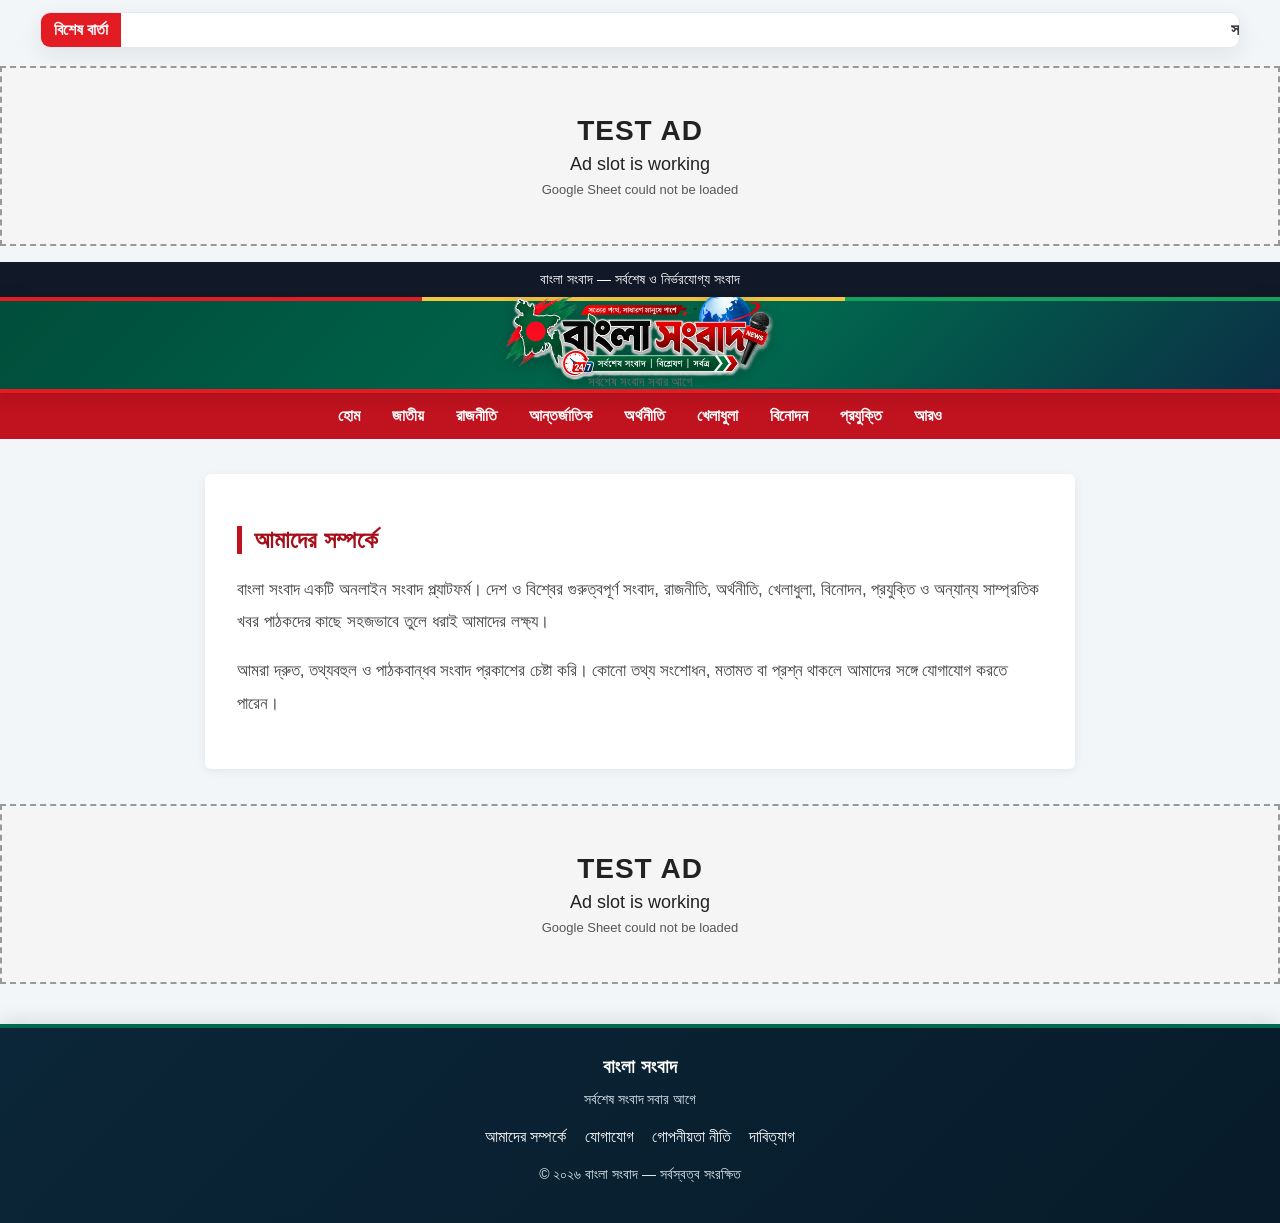
<file: about.html>
<!DOCTYPE html><html lang="bn"><head><meta charset="UTF-8"><meta name="viewport" content="width=device-width, initial-scale=1.0">
<link rel="canonical" href="https://abdurrazzak123.github.io/banglanews.2026/about.html">
<meta name="description" content="বাংলা সংবাদ সম্পর্কে জানুন—আমাদের লক্ষ্য, সংবাদ প্রকাশের নীতি ও পাঠকের প্রতি দায়বদ্ধতা।">
<meta name="robots" content="index, follow, max-image-preview:large">
<meta name="googlebot" content="index, follow, max-image-preview:large">
<meta property="og:site_name" content="বাংলা সংবাদ">
<meta property="og:title" content="আমাদের সম্পর্কে | বাংলা সংবাদ">
<meta property="og:description" content="বাংলা সংবাদ সম্পর্কে জানুন—আমাদের লক্ষ্য, সংবাদ প্রকাশের নীতি ও পাঠকের প্রতি দায়বদ্ধতা।">
<meta property="og:type" content="website">
<meta property="og:url" content="https://abdurrazzak123.github.io/banglanews.2026/about.html">
<meta property="og:image" content="https://abdurrazzak123.github.io/banglanews.2026/logo.png">
<meta name="twitter:card" content="summary_large_image">
<meta name="twitter:title" content="আমাদের সম্পর্কে | বাংলা সংবাদ">
<meta name="twitter:description" content="বাংলা সংবাদ সম্পর্কে জানুন—আমাদের লক্ষ্য, সংবাদ প্রকাশের নীতি ও পাঠকের প্রতি দায়বদ্ধতা।">
    <title>আমাদের সম্পর্কে | বাংলা সংবাদ</title><style>
*{box-sizing:border-box}body{margin:0;font-family:Arial,sans-serif;background:#f5f5f5;color:#222}.top{background:#111827;color:#fff;text-align:center;padding:9px;font-size:14px}header{background:#fff;padding:25px 20px;text-align:center;border-bottom:1px solid #eee}header h1{margin:0;color:#c1121f;font-size:34px}header p{margin:8px 0 0;color:#777}nav{background:#c1121f;display:flex;justify-content:center;flex-wrap:wrap}nav a{color:#fff;text-decoration:none;padding:14px 16px;font-weight:bold}nav a:hover{background:#a50f1a}main{max-width:900px;margin:35px auto;padding:0 15px}.card{background:#fff;padding:32px;border-radius:6px;box-shadow:0 2px 10px rgba(0,0,0,.07)}h2{color:#a50f1a;border-left:5px solid #c1121f;padding-left:12px}h3{color:#a50f1a;margin-top:28px}p{font-size:17px;line-height:1.9;color:#444}.contact-box{margin-top:20px;padding:18px;background:#f8f8f8;border-left:4px solid #c1121f;font-size:17px}.contact-box a{color:#c1121f}.site-footer{background:#111827;color:#fff;text-align:center;padding:28px 15px;margin-top:40px}.site-footer h3{color:#fff;margin:0 0 8px}.site-footer p{color:#d1d5db;font-size:14px;margin:8px 0}.site-footer .links{margin:15px 0}.site-footer a{color:#fff;text-decoration:none;margin:0 9px;display:inline-block}.site-footer a:hover{text-decoration:underline}@media(max-width:600px){header h1{font-size:28px}nav a{padding:11px 9px;font-size:14px}.card{padding:22px}p{font-size:16px}}</style>
<style>
/* Professional ticker + ad slots + mobile polish */
.news-ticker{max-width:1200px;margin:12px auto 18px;background:#fff;border:1px solid #e5e7eb;border-radius:6px;display:flex;align-items:center;overflow:hidden;box-shadow:0 1px 4px rgba(0,0,0,.05)}
.news-ticker-label{flex:0 0 auto;background:#c1121f;color:#fff;padding:8px 13px;font-weight:700;white-space:nowrap}
.news-ticker-track{overflow:hidden;flex:1;padding:0 8px}
.news-ticker-text{display:inline-block;white-space:nowrap;padding-left:100%;animation:tickerMove 22s linear infinite;color:#333;font-weight:600}
.news-ticker:hover .news-ticker-text{animation-play-state:paused}
@keyframes tickerMove{from{transform:translateX(0)}to{transform:translateX(-100%)}}
@media(max-width:768px){.news-ticker{margin:8px 8px 14px}.news-ticker-label{padding:7px 9px;font-size:13px}.news-ticker-text{font-size:13px;animation-duration:18s}}
</style>

<style id="unified-logo-system">
/* ===== বাংলা সংবাদ — একই Responsive Logo System ===== */
.site-header{background:#fff!important;padding:10px 18px!important;border-bottom:1px solid #ddd!important;}
.site-header .header-inner{position:relative!important;min-height:110px!important;max-width:1200px!important;margin:0 auto!important;display:flex!important;align-items:center!important;justify-content:flex-end!important;}
.site-header .logo{position:absolute!important;left:50%!important;top:50%!important;transform:translate(-50%,-50%)!important;display:flex!important;align-items:center!important;justify-content:center!important;width:300px!important;min-width:0!important;}
.site-header .logo-image,.site-brand-logo{display:block!important;width:300px!important;height:auto!important;max-width:78vw!important;max-height:92px!important;object-fit:contain!important;object-position:center!important;margin:0 auto!important;}
.site-header .logo-fallback{display:none!important;}
.site-header #live-date{margin-left:auto!important;text-align:right!important;}
.brand-header{display:flex!important;flex-direction:column!important;align-items:center!important;justify-content:center!important;text-align:center!important;min-height:96px!important;height:96px!important;padding:6px 12px!important;background:#fff!important;border-bottom:1px solid #ddd!important;}
.brand-header .logo-link{display:flex!important;align-items:center!important;justify-content:center!important;width:100%!important;}
.brand-header .site-brand-logo{width:260px!important;max-width:72vw!important;max-height:78px!important;margin:0 auto 4px!important;}
.brand-header p{margin:2px 0 0!important;color:#777!important;}
@media(max-width:768px){
 .site-header{padding:7px 10px!important;}
 .site-header .header-inner{min-height:82px!important;justify-content:center!important;}
 .site-header .logo{width:220px!important;}
 .site-header .logo-image,.site-brand-logo{width:190px!important;max-width:74vw!important;max-height:58px!important;}
 .site-header #live-date{display:none!important;}
 .brand-header{min-height:74px!important;height:74px!important;padding:5px 8px!important;}
 .brand-header .site-brand-logo{width:190px!important;max-width:74vw!important;max-height:58px!important;margin:0 auto 2px!important;}
 .brand-header p{font-size:12px!important;}
}
@media(max-width:380px){
 .site-header .logo,.site-header .logo-image,.site-brand-logo,.brand-header .site-brand-logo{width:175px!important;max-width:72vw!important;}
 .site-header .logo-image,.site-brand-logo{max-height:54px!important;}
}
</style>

<style id="final-logo-and-home-image-fix">
/* FINAL: compact, identical header/logo across all pages */
.site-header{height:96px!important;min-height:96px!important;padding:6px 12px!important;overflow:hidden!important;}
.site-header .header-inner{height:84px!important;min-height:84px!important;}
.site-header .logo-image,.site-header .site-brand-logo,.brand-header .site-brand-logo{width:260px!important;max-width:72vw!important;height:auto!important;max-height:78px!important;object-fit:contain!important;}
.brand-header{height:96px!important;min-height:96px!important;padding:6px 12px!important;overflow:hidden!important;}
.brand-header .logo-link{height:78px!important;}
.brand-header p{font-size:13px!important;margin:0!important;line-height:1.2!important;}
/* Homepage main news image: fixed frame, never oversized */
@media(max-width:768px){
 .site-header{height:76px!important;min-height:76px!important;padding:4px 8px!important;}
 .site-header .header-inner{height:68px!important;min-height:68px!important;}
 .site-header .logo-image,.site-header .site-brand-logo,.brand-header .site-brand-logo{width:190px!important;max-width:74vw!important;max-height:58px!important;}
 .brand-header{height:76px!important;min-height:76px!important;padding:4px 8px!important;}
 .brand-header .logo-link{height:58px!important;}
 .brand-header p{font-size:11px!important;}
}
@media(max-width:380px){
 .site-header .logo-image,.site-header .site-brand-logo,.brand-header .site-brand-logo{width:170px!important;max-height:52px!important;}
}
</style>

<style id="all-pages-responsive-news-image">
/* বাংলা সংবাদ — সব News page-এ একই responsive image frame */
.news-grid .news-card { overflow:hidden !important; }
.news-grid .news-card > img,
.news-grid .news-card .news-image img,
.news-grid .news-card .news-image-wrap img {
  display:block !important;
  width:100% !important;
  height:auto !important;
  aspect-ratio:16 / 7 !important;
  max-height:460px !important;
  object-fit:cover !important;
  object-position:center !important;
}
.news-grid .news-card .news-image,
.news-grid .news-card .news-image-wrap {
  width:100% !important;
  height:auto !important;
  max-height:460px !important;
  overflow:hidden !important;
  flex:0 0 auto !important;
}
/* Home/category cards: image উপরে, headline/details নিচে */
#news-grid .news-card,
#news-container .news-card {
  display:block !important;
  width:100% !important;
  min-height:0 !important;
  padding:0 !important;
  margin:0 !important;
}
#news-grid .news-image-wrap,
#news-container .news-image-wrap {
  width:100% !important;
  height:auto !important;
  max-height:460px !important;
}
#news-grid .news-image-wrap img,
#news-container .news-image-wrap img {
  width:100% !important;
  height:auto !important;
  aspect-ratio:16 / 7 !important;
  max-height:460px !important;
  object-fit:cover !important;
}
#news-grid .news-card-content,
#news-container .news-details {
  width:100% !important;
  box-sizing:border-box !important;
  padding:18px !important;
  background:#fff !important;
}
#news-grid .news-card-content h2,
#news-container .news-details h3 {
  margin:0 0 10px !important;
}
@media (max-width:768px){
  .news-grid .news-card > img,
  .news-grid .news-card .news-image img,
  .news-grid .news-card .news-image-wrap img,
  #news-grid .news-image-wrap img,
  #news-container .news-image-wrap img {
    aspect-ratio:16 / 9 !important;
    max-height:280px !important;
  }
  .news-grid .news-card .news-image,
  .news-grid .news-card .news-image-wrap,
  #news-grid .news-image-wrap,
  #news-container .news-image-wrap {
    max-height:280px !important;
  }
  #news-grid .news-card-content,
  #news-container .news-details { padding:14px !important; }
}
@media (max-width:380px){
  .news-grid .news-card > img,
  .news-grid .news-card .news-image img,
  .news-grid .news-card .news-image-wrap img,
  #news-grid .news-image-wrap img,
  #news-container .news-image-wrap img {
    max-height:230px !important;
  }
}
</style>


<style id="FINAL-UNIFIED-HEADER-AND-IMAGE-FIX">
/* FINAL: একীভূত Logo + News Image System */
.site-header { box-sizing:border-box !important; }
.site-header .header-inner { min-height:110px !important; height:110px !important; position:relative !important; }
.site-header .logo, .site-header .logo-image, .site-brand-logo { box-sizing:border-box !important; }
.site-header .logo-image, .site-brand-logo { width:300px !important; max-width:78vw !important; height:auto !important; max-height:92px !important; object-fit:contain !important; object-position:center !important; }
.site-header .logo { left:50% !important; top:50% !important; transform:translate(-50%,-50%) !important; }
.brand-header .site-brand-logo { width:300px !important; max-width:78vw !important; max-height:92px !important; margin:0 auto !important; }
/* সব নিউজ কার্ডে একই image frame */
.news-grid .news-card, #news-grid .news-card, #news-container .news-card { overflow:hidden !important; }
.news-grid .news-card > img,
.news-grid .news-card .news-image img,
.news-grid .news-card .news-image-wrap img,
#news-grid .news-card img:not(.site-brand-logo),
#news-container .news-card img:not(.site-brand-logo),
#news-container img:not(.site-brand-logo) {
  display:block !important; width:100% !important; height:auto !important; aspect-ratio:16 / 7 !important; max-height:460px !important; object-fit:cover !important; object-position:center !important;
}
.news-grid .news-card .news-image, .news-grid .news-card .news-image-wrap,
#news-grid .news-card .news-image-wrap, #news-container .news-card .news-image-wrap {
  width:100% !important; height:auto !important; max-height:460px !important; overflow:hidden !important; flex:0 0 auto !important;
}
#news-grid .news-card, #news-container .news-card { display:block !important; width:100% !important; min-height:0 !important; }
#news-grid .news-card .news-card-content, #news-container .news-card .news-details,
#news-grid .news-card .news-card-content, #news-container .news-card .news-card-content { width:100% !important; box-sizing:border-box !important; }
@media (max-width:768px) {
  .site-header { padding:8px 12px !important; }
  .site-header .header-inner { min-height:82px !important; height:82px !important; }
  .site-header .logo-image, .site-brand-logo, .brand-header .site-brand-logo { width:210px !important; max-width:76vw !important; max-height:64px !important; }
  .site-header .logo { width:210px !important; }
  .news-grid .news-card > img, .news-grid .news-card .news-image img, .news-grid .news-card .news-image-wrap img,
  #news-grid .news-card img:not(.site-brand-logo), #news-container .news-card img:not(.site-brand-logo), #news-container img:not(.site-brand-logo) {
    width:100% !important; height:auto !important; aspect-ratio:16 / 9 !important; max-height:none !important; object-fit:cover !important;
  }
  .news-grid .news-card .news-image, .news-grid .news-card .news-image-wrap, #news-grid .news-card .news-image-wrap, #news-container .news-card .news-image-wrap { max-height:none !important; height:auto !important; }
}
</style>


<script type="application/ld+json" id="site-seo-schema">{"@context":"https://schema.org","@type":"WebPage","name":"আমাদের সম্পর্কে | বাংলা সংবাদ","description":"বাংলা সংবাদ সম্পর্কে জানুন—আমাদের লক্ষ্য, সংবাদ প্রকাশের নীতি ও পাঠকের প্রতি দায়বদ্ধতা।","inLanguage":"bn","url":"https://abdurrazzak123.github.io/banglanews.2026/about.html"}</script>

<style id="premium-news-theme-v2">
/* ===== বাংলা সংবাদ — Premium Theme + Full Image Visibility ===== */
:root{
  --bn-green:#006a4e;
  --bn-green-dark:#004d3a;
  --bn-red:#e31b23;
  --bn-gold:#f4c542;
  --bn-ink:#17212b;
  --bn-muted:#64748b;
  --bn-bg:#f3f6f8;
  --bn-card:#ffffff;
  --bn-border:#e2e8f0;
  --bn-shadow:0 8px 24px rgba(15,23,42,.08);
}
html{scroll-behavior:smooth;}
body{background:var(--bn-bg)!important;color:var(--bn-ink)!important;}

/* Header: only presentation changed; existing logo/date/HTML stay untouched */
.site-header{
  background:linear-gradient(135deg,var(--bn-green-dark) 0%,var(--bn-green) 58%,#0b2f45 100%)!important;
  border-bottom:4px solid var(--bn-red)!important;
  box-shadow:0 4px 18px rgba(0,0,0,.14)!important;
  position:relative;
  overflow:hidden;
}
.site-header:before{
  content:"";position:absolute;left:0;right:0;top:0;height:4px;
  background:linear-gradient(90deg,var(--bn-red) 0 33%,var(--bn-gold) 33% 66%,#16a05d 66% 100%);
  z-index:1;
}
.site-header:after{
  content:"";position:absolute;width:330px;height:330px;border:1px solid rgba(255,255,255,.09);
  border-radius:50%;right:-150px;top:-170px;box-shadow:0 0 0 45px rgba(255,255,255,.025),0 0 0 90px rgba(255,255,255,.018);
  pointer-events:none;
}
.site-header .header-inner{position:relative;z-index:2;}
.site-header .logo-image,.site-header .site-brand-logo{
  filter:drop-shadow(0 4px 8px rgba(0,0,0,.22));
}
.site-header .logo{background:rgba(255,255,255,.96);border-radius:14px;padding:6px 12px;box-shadow:0 8px 22px rgba(0,0,0,.18);}
.site-header #live-date{color:#fff!important;background:rgba(0,0,0,.20);border:1px solid rgba(255,255,255,.18);padding:8px 12px;border-radius:10px;}

/* Navigation */
.nav{background:var(--bn-green-dark)!important;border-bottom:1px solid rgba(255,255,255,.12)!important;box-shadow:0 3px 10px rgba(0,0,0,.08);}
.nav a{transition:background .18s ease,transform .18s ease!important;}
.nav a:hover{background:var(--bn-red)!important;transform:translateY(-1px);}

/* Breaking news / ticker */
.breaking{border-radius:10px!important;box-shadow:var(--bn-shadow)!important;border:1px solid var(--bn-border)!important;overflow:hidden;}
.breaking strong,.news-ticker-label{background:var(--bn-red)!important;color:#fff!important;}
.news-ticker{border:1px solid var(--bn-border)!important;box-shadow:var(--bn-shadow)!important;border-radius:10px!important;}

/* Section headings */
.page-title,.section-title{color:var(--bn-green-dark)!important;border-left-color:var(--bn-red)!important;}

/* Cards */
.news-grid .news-card,.news-card{
  background:var(--bn-card)!important;
  border:1px solid var(--bn-border)!important;
  border-radius:12px!important;
  box-shadow:var(--bn-shadow)!important;
  transition:transform .18s ease,box-shadow .18s ease,border-color .18s ease;
}
.news-grid .news-card:hover,.news-card:hover{transform:translateY(-2px);box-shadow:0 12px 30px rgba(15,23,42,.12)!important;border-color:#cbd5e1!important;}
.news-card h2,.news-card h3{color:var(--bn-ink)!important;}
.category,.category-tag{color:var(--bn-red)!important;}
.read-more-btn{background:var(--bn-green)!important;border-radius:7px!important;box-shadow:0 4px 10px rgba(0,106,78,.18);}
.read-more-btn:hover{background:var(--bn-red)!important;}

/* IMPORTANT: never crop article/card images on desktop or mobile */
.news-grid .news-card > img,
.news-grid .news-card .news-image img,
.news-grid .news-card .news-image-wrap img,
.news-grid .news-card .news-primary-image img,
#news-grid .news-image-wrap img,
#news-container .news-image-wrap img{
  display:block!important;
  width:100%!important;
  height:auto!important;
  aspect-ratio:auto!important;
  max-height:520px!important;
  object-fit:contain!important;
  object-position:center!important;
  background:#fff!important;
}
.news-grid .news-card .news-image,
.news-grid .news-card .news-image-wrap,
.news-grid .news-card .news-primary-image,
#news-grid .news-image-wrap,
#news-container .news-image-wrap{
  width:100%!important;
  height:auto!important;
  max-height:none!important;
  overflow:hidden!important;
  background:#fff!important;
}
/* Keep text/card spacing clean after removing the fixed image crop */
#news-grid .news-card-content,#news-container .news-details{background:#fff!important;}

/* Article/detail page image: show the full image */
.details-container>img,.detail-inline-media img,.reader-inline-media img{
  width:100%!important;height:auto!important;max-height:620px!important;object-fit:contain!important;background:#fff!important;
}

/* Side/latest blocks */
.side-news,.latest-news,.latest-container{border-radius:10px;}

/* Footer */
.site-footer,.footer{background:linear-gradient(135deg,#071f2b,#003b2b)!important;border-top:4px solid var(--bn-red)!important;}

/* Mobile: preserve one-column/responsive behavior, only polish spacing */
@media(max-width:768px){
  body{overflow-x:hidden;}
  .site-header .logo{box-shadow:0 6px 16px rgba(0,0,0,.16);}
  .site-header #live-date{background:rgba(0,0,0,.18);}
  .news-grid .news-card:hover,.news-card:hover{transform:none;}
  .news-grid .news-card > img,
  .news-grid .news-card .news-image img,
  .news-grid .news-card .news-image-wrap img,
  #news-grid .news-image-wrap img,
  #news-container .news-image-wrap img{
    max-height:420px!important;
    object-fit:contain!important;
  }
  .details-container>img,.detail-inline-media img,.reader-inline-media img{max-height:520px!important;object-fit:contain!important;}
}
@media(max-width:380px){
  .news-grid .news-card > img,
  .news-grid .news-card .news-image img,
  .news-grid .news-card .news-image-wrap img,
  #news-grid .news-image-wrap img,
  #news-container .news-image-wrap img{max-height:360px!important;}
}
</style>
<style id="premium-final-fix">.news-card img,.news-item img,.card img,.headline-card img{width:100%;height:auto;max-height:420px;object-fit:contain;display:block}.site-header{background:linear-gradient(135deg,#063b2b,#075b43,#0b2638)!important;border-bottom:4px solid #e31b23!important}</style>

<style id="logo-transparent-final-fix">
/* Final logo-only adjustment: remove white panel and lift logo slightly. */
.site-header .logo{
  background:transparent!important;
  border-radius:0!important;
  padding:0!important;
  box-shadow:none!important;
  top:44%!important;
}
.site-header .logo-image,.site-header .site-brand-logo{
  background:transparent!important;
}
@media (max-width:768px){
  .site-header .logo{top:43%!important;}
}
</style>


<style id="final-all-pages-theme-sync">
/* FINAL THEME SYNC: presentation-only. Existing HTML/content/functionality untouched. */

/* Header used by the homepage */
.site-header{
  background:linear-gradient(135deg,#004d3a 0%,#006a4e 58%,#0b2f45 100%)!important;
  border-bottom:4px solid #e31b23!important;
  box-shadow:0 4px 18px rgba(0,0,0,.14)!important;
}
.site-header:before{
  content:""!important;position:absolute!important;left:0!important;right:0!important;top:0!important;height:4px!important;
  background:linear-gradient(90deg,#e31b23 0 33%,#f4c542 33% 66%,#16a05d 66% 100%)!important;
  z-index:1!important;
}
.site-header .logo{background:transparent!important;border-radius:0!important;padding:0!important;box-shadow:none!important;}
.site-header .logo-image,.site-header .site-brand-logo{filter:drop-shadow(0 4px 8px rgba(0,0,0,.22))!important;background:transparent!important;}
.site-header #live-date{color:#fff!important;background:rgba(0,0,0,.20)!important;border:1px solid rgba(255,255,255,.18)!important;}

/* Existing navigation/menu bar */
.nav{
  background:linear-gradient(90deg,#003d2e,#00563f,#08263a)!important;
  border-bottom:3px solid #e31b23!important;
  box-shadow:0 4px 12px rgba(0,0,0,.18)!important;
}
.nav-inner{background:transparent!important;}
.nav a{
  color:#fff!important;
  font-weight:700!important;
  transition:all .18s ease!important;
}
.nav a:hover,.nav a.active{
  background:#e31b23!important;
  color:#fff!important;
  transform:translateY(-1px)!important;
}

/* Existing inner-page logo/header bar */
.brand-header{
  position:relative!important;
  background:linear-gradient(135deg,#004d3a 0%,#006a4e 58%,#0b2f45 100%)!important;
  border-bottom:4px solid #e31b23!important;
  box-shadow:0 4px 18px rgba(0,0,0,.14)!important;
}
.brand-header:before{
  content:""!important;position:absolute!important;left:0!important;right:0!important;top:0!important;height:4px!important;
  background:linear-gradient(90deg,#e31b23 0 33%,#f4c542 33% 66%,#16a05d 66% 100%)!important;
}
.brand-header .site-brand-logo{
  background:transparent!important;
  filter:drop-shadow(0 4px 8px rgba(0,0,0,.24))!important;
}
.brand-header .back-btn{
  background:#e31b23!important;
  color:#fff!important;
  border:1px solid rgba(255,255,255,.25)!important;
  border-radius:7px!important;
  padding:7px 13px!important;
  font-weight:700!important;
  text-decoration:none!important;
  box-shadow:0 3px 8px rgba(0,0,0,.16)!important;
}
.brand-header .back-btn:hover{
  background:#006a4e!important;
  color:#fff!important;
}

/* Existing footer */
.site-footer{
  background:linear-gradient(135deg,#0b2638 0%,#071b2a 100%)!important;
  color:#fff!important;
  border-top:4px solid #006a4e!important;
  box-shadow:0 -4px 18px rgba(0,0,0,.10)!important;
}
.site-footer h3{color:#fff!important;}
.site-footer p{color:#dbe7ed!important;}
.site-footer a{color:#fff!important;}
.site-footer a:hover{color:#f4c542!important;text-decoration:none!important;}
@media(max-width:768px){
  .brand-header .back-btn{padding:6px 10px!important;font-size:13px!important;}
}
</style>


<style id="desktop-news-images-no-crop-final">
/* Desktop-only fix: preserve the full news image; do not crop Sheet images. Mobile rules remain unchanged. */
@media (min-width:769px){
  .news-card img,
  .news-image img,
  .news-image-wrap img,
  .details-container>img,
  .detail-inline-media img{
    width:100% !important;
    height:auto !important;
    max-height:520px !important;
    aspect-ratio:auto !important;
    object-fit:contain !important;
    object-position:center !important;
    display:block !important;
  }
}
</style>


<style id="final-desktop-news-no-crop-v2">
/* FINAL V2: Desktop news images keep their original aspect ratio; only the six homepage category cards keep their fixed 410x170 frame. */
@media (min-width:769px){
  .news-grid .news-card .news-image-wrap,
  .news-grid .news-card .news-primary-image,
  .news-grid .news-card .news-image-top,
  #news-grid .news-image-wrap,
  #news-container .news-image-wrap,
  #news-grid .news-primary-image,
  #news-container .news-primary-image {
    width:100% !important;
    height:auto !important;
    max-height:none !important;
    overflow:visible !important;
  }
  .news-grid .news-card .news-image-wrap img,
  .news-grid .news-card .news-primary-image img,
  .news-grid .news-card .news-image-top img,
  #news-grid .news-image-wrap img,
  #news-container .news-image-wrap img,
  #news-grid .news-primary-image img,
  #news-container .news-primary-image img {
    display:block !important;
    width:100% !important;
    height:auto !important;
    max-height:none !important;
    aspect-ratio:auto !important;
    object-fit:contain !important;
    object-position:center !important;
  }
}
</style>

<style id="universal-any-image-no-crop-final">
/* Universal image handling: any Google Sheet / dynamic news image keeps its original aspect ratio.
   No manual width/height is required and no part of the image is cropped. */
.news-grid .news-card .news-image-wrap,
.news-grid .news-card .news-image-top,
#news-grid .news-image-wrap,
#news-container .news-image-wrap,
.news-image-wrap,
.news-image-top,
.sheet-media-gallery,
.inline-media,
.detail-inline-media,
.reader-inline-media {
  height:auto!important;
  min-height:0!important;
  max-height:none!important;
  aspect-ratio:auto!important;
  overflow:visible!important;
}
.news-grid .news-card .news-image-wrap img,
.news-grid .news-card .news-image-top img,
#news-grid .news-image-wrap img,
#news-container .news-image-wrap img,
.news-image-wrap img,
.news-image-top img,
.sheet-media-gallery img,
.inline-media img,
.detail-inline-media img,
.reader-inline-media img,
.details-container>img {
  display:block!important;
  width:100%!important;
  height:auto!important;
  min-height:0!important;
  max-height:none!important;
  aspect-ratio:auto!important;
  object-fit:contain!important;
  object-position:center!important;
}
@media(max-width:768px){
  .news-grid .news-card .news-image-wrap,
  .news-grid .news-card .news-image-top,
  #news-grid .news-image-wrap,
  #news-container .news-image-wrap,
  .news-image-wrap, .news-image-top {
    height:auto!important; max-height:none!important; aspect-ratio:auto!important; overflow:visible!important;
  }
  .news-grid .news-card .news-image-wrap img,
  .news-grid .news-card .news-image-top img,
  #news-grid .news-image-wrap img,
  #news-container .news-image-wrap img,
  .news-image-wrap img, .news-image-top img {
    width:100%!important; height:auto!important; max-height:none!important; aspect-ratio:auto!important; object-fit:contain!important;
  }
}
</style>


<style id="desktop-full-image-max450">
/* FINAL DESKTOP IMAGE SIZE: full image, maximum height 450px, no crop */
@media (min-width: 769px) {
  /* Image containers: no fixed frame and no clipping */
  .news-grid .news-card .news-image,
  .news-grid .news-card .news-image-wrap,
  .news-grid .news-card .news-image-top,
  #news-grid .news-image,
  #news-grid .news-image-wrap,
  #news-container .news-image,
  #news-container .news-image-wrap,
  .news-image, .news-image-wrap, .news-image-top {
    width:100% !important;
    height:auto !important;
    min-height:0 !important;
    max-height:450px !important;
    aspect-ratio:auto !important;
    overflow:visible !important;
  }
  /* Images: preserve the complete source image */
  .news-grid .news-card .news-image img,
  .news-grid .news-card .news-image-wrap img,
  .news-grid .news-card .news-image-top img,
  #news-grid .news-image img,
  #news-grid .news-image-wrap img,
  #news-container .news-image img,
  #news-container .news-image-wrap img,
  .news-image img, .news-image-wrap img, .news-image-top img,
  .news-card img, .news-item img, .article-card img, .category-card img {
    display:block !important;
    width:100% !important;
    height:auto !important;
    min-height:0 !important;
    max-height:450px !important;
    aspect-ratio:auto !important;
    object-fit:contain !important;
    object-position:center !important;
  }
}
</style>

</style>
  <link rel="stylesheet" href="ads.css?v=20260907-ads-v26-sequential-final">
</head><body>
<div class="news-ticker" aria-label="সর্বশেষ বার্তা"><div class="news-ticker-label">বিশেষ বার্তা</div><div class="news-ticker-track"><span class="news-ticker-text">সত্য ও নির্ভরযোগ্য সংবাদ জানতে চোখ রাখুন বাংলা সংবাদের সঙ্গে—তথ্য যাচাই করে, দায়িত্বশীলতার সঙ্গে প্রতিটি গুরুত্বপূর্ণ খবর পৌঁছে দিতে আমরা আছি আপনাদের পাশে।</span></div></div>

<div class="ad-slot top" data-ad-slot="top"><span>বিজ্ঞাপনের স্থান • Google AdSense অনুমোদনের পর এখানে AdSense কোড বসবে</span></div>

<div class="top">বাংলা সংবাদ — সর্বশেষ ও নির্ভরযোগ্য সংবাদ</div><header class="brand-header"><a href="index.html" class="logo-link" aria-label="বাংলা সংবাদ - হোম"><img src="logo.png" alt="বাংলা সংবাদ লোগো" class="site-brand-logo" loading="eager"></a><p>সর্বশেষ সংবাদ সবার আগে</p></header><nav><a href="home.html">হোম</a><a href="national.html">জাতীয়</a><a href="politics.html">রাজনীতি</a><a href="international.html">আন্তর্জাতিক</a><a href="economy.html">অর্থনীতি</a><a href="sports.html">খেলাধুলা</a><a href="entertainment.html">বিনোদন</a><a href="technology.html">প্রযুক্তি</a><a href="more.html">আরও</a></nav><main><div class="card"><h2>আমাদের সম্পর্কে</h2><p>বাংলা সংবাদ একটি অনলাইন সংবাদ প্ল্যাটফর্ম। দেশ ও বিশ্বের গুরুত্বপূর্ণ সংবাদ, রাজনীতি, অর্থনীতি, খেলাধুলা, বিনোদন, প্রযুক্তি ও অন্যান্য সাম্প্রতিক খবর পাঠকদের কাছে সহজভাবে তুলে ধরাই আমাদের লক্ষ্য।</p><p>আমরা দ্রুত, তথ্যবহুল ও পাঠকবান্ধব সংবাদ প্রকাশের চেষ্টা করি। কোনো তথ্য সংশোধন, মতামত বা প্রশ্ন থাকলে আমাদের সঙ্গে যোগাযোগ করতে পারেন।</p></div></main>

<div class="ad-slot footer-ad" data-ad-slot="bottom"><span>বিজ্ঞাপনের স্থান • Google AdSense অনুমোদনের পর এখানে AdSense কোড বসবে</span></div>

<footer class="site-footer"><h3>বাংলা সংবাদ</h3><p>সর্বশেষ সংবাদ সবার আগে</p><div class="links"><a href="about.html">আমাদের সম্পর্কে</a><a href="contact.html">যোগাযোগ</a><a href="privacy.html">গোপনীয়তা নীতি</a><a href="disclaimer.html">দাবিত্যাগ</a></div><p>© ২০২৬ বাংলা সংবাদ — সর্বস্বত্ব সংরক্ষিত</p></footer><script src="ads-loader.js?v=20260907-ads-v26-sequential-final"></script>
</body></html>
</file>
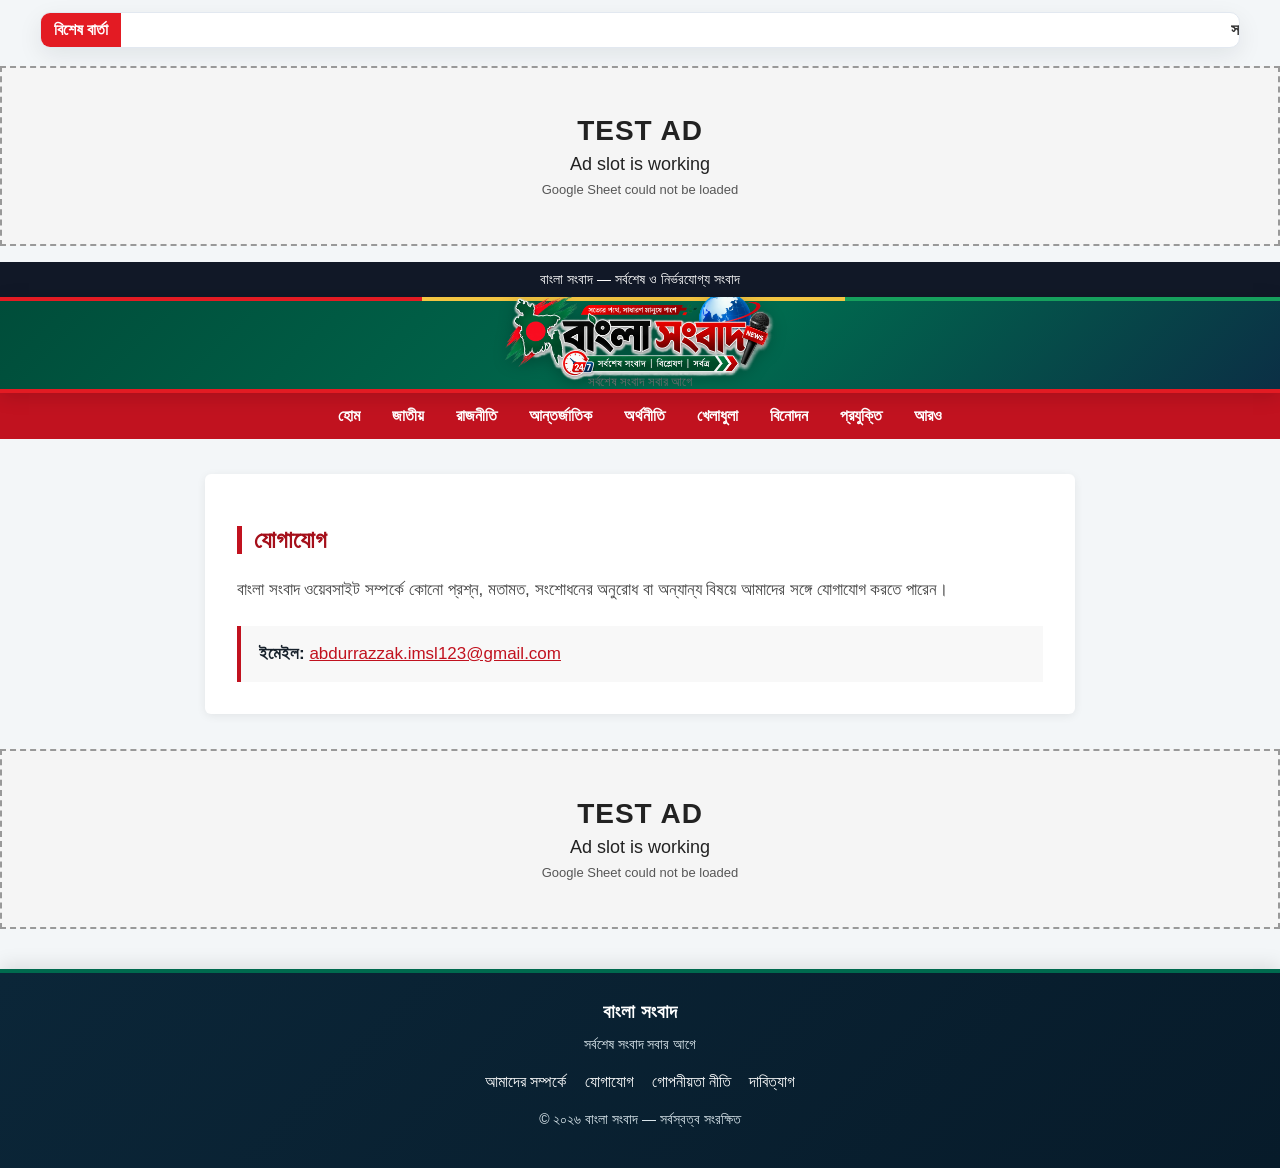
<file: contact.html>
<!DOCTYPE html><html lang="bn"><head><meta charset="UTF-8"><meta name="viewport" content="width=device-width, initial-scale=1.0">
<link rel="canonical" href="https://abdurrazzak123.github.io/banglanews.2026/contact.html">
<meta name="description" content="বাংলা সংবাদের সঙ্গে যোগাযোগ করুন। সংবাদ, মতামত, সংশোধনী বা অন্যান্য বিষয়ে আমাদের জানাতে পারেন।">
<meta name="robots" content="index, follow, max-image-preview:large">
<meta name="googlebot" content="index, follow, max-image-preview:large">
<meta property="og:site_name" content="বাংলা সংবাদ">
<meta property="og:title" content="যোগাযোগ | বাংলা সংবাদ">
<meta property="og:description" content="বাংলা সংবাদের সঙ্গে যোগাযোগ করুন। সংবাদ, মতামত, সংশোধনী বা অন্যান্য বিষয়ে আমাদের জানাতে পারেন।">
<meta property="og:type" content="website">
<meta property="og:url" content="https://abdurrazzak123.github.io/banglanews.2026/contact.html">
<meta property="og:image" content="https://abdurrazzak123.github.io/banglanews.2026/logo.png">
<meta name="twitter:card" content="summary_large_image">
<meta name="twitter:title" content="যোগাযোগ | বাংলা সংবাদ">
<meta name="twitter:description" content="বাংলা সংবাদের সঙ্গে যোগাযোগ করুন। সংবাদ, মতামত, সংশোধনী বা অন্যান্য বিষয়ে আমাদের জানাতে পারেন।">
    <title>যোগাযোগ | বাংলা সংবাদ</title><style>
*{box-sizing:border-box}body{margin:0;font-family:Arial,sans-serif;background:#f5f5f5;color:#222}.top{background:#111827;color:#fff;text-align:center;padding:9px;font-size:14px}header{background:#fff;padding:25px 20px;text-align:center;border-bottom:1px solid #eee}header h1{margin:0;color:#c1121f;font-size:34px}header p{margin:8px 0 0;color:#777}nav{background:#c1121f;display:flex;justify-content:center;flex-wrap:wrap}nav a{color:#fff;text-decoration:none;padding:14px 16px;font-weight:bold}nav a:hover{background:#a50f1a}main{max-width:900px;margin:35px auto;padding:0 15px}.card{background:#fff;padding:32px;border-radius:6px;box-shadow:0 2px 10px rgba(0,0,0,.07)}h2{color:#a50f1a;border-left:5px solid #c1121f;padding-left:12px}h3{color:#a50f1a;margin-top:28px}p{font-size:17px;line-height:1.9;color:#444}.contact-box{margin-top:20px;padding:18px;background:#f8f8f8;border-left:4px solid #c1121f;font-size:17px}.contact-box a{color:#c1121f}.site-footer{background:#111827;color:#fff;text-align:center;padding:28px 15px;margin-top:40px}.site-footer h3{color:#fff;margin:0 0 8px}.site-footer p{color:#d1d5db;font-size:14px;margin:8px 0}.site-footer .links{margin:15px 0}.site-footer a{color:#fff;text-decoration:none;margin:0 9px;display:inline-block}.site-footer a:hover{text-decoration:underline}@media(max-width:600px){header h1{font-size:28px}nav a{padding:11px 9px;font-size:14px}.card{padding:22px}p{font-size:16px}}</style>
<style>
/* Professional ticker + ad slots + mobile polish */
.news-ticker{max-width:1200px;margin:12px auto 18px;background:#fff;border:1px solid #e5e7eb;border-radius:6px;display:flex;align-items:center;overflow:hidden;box-shadow:0 1px 4px rgba(0,0,0,.05)}
.news-ticker-label{flex:0 0 auto;background:#c1121f;color:#fff;padding:8px 13px;font-weight:700;white-space:nowrap}
.news-ticker-track{overflow:hidden;flex:1;padding:0 8px}
.news-ticker-text{display:inline-block;white-space:nowrap;padding-left:100%;animation:tickerMove 22s linear infinite;color:#333;font-weight:600}
.news-ticker:hover .news-ticker-text{animation-play-state:paused}
@keyframes tickerMove{from{transform:translateX(0)}to{transform:translateX(-100%)}}
@media(max-width:768px){.news-ticker{margin:8px 8px 14px}.news-ticker-label{padding:7px 9px;font-size:13px}.news-ticker-text{font-size:13px;animation-duration:18s}}
</style>

<style id="unified-logo-system">
/* ===== বাংলা সংবাদ — একই Responsive Logo System ===== */
.site-header{background:#fff!important;padding:10px 18px!important;border-bottom:1px solid #ddd!important;}
.site-header .header-inner{position:relative!important;min-height:110px!important;max-width:1200px!important;margin:0 auto!important;display:flex!important;align-items:center!important;justify-content:flex-end!important;}
.site-header .logo{position:absolute!important;left:50%!important;top:50%!important;transform:translate(-50%,-50%)!important;display:flex!important;align-items:center!important;justify-content:center!important;width:300px!important;min-width:0!important;}
.site-header .logo-image,.site-brand-logo{display:block!important;width:300px!important;height:auto!important;max-width:78vw!important;max-height:92px!important;object-fit:contain!important;object-position:center!important;margin:0 auto!important;}
.site-header .logo-fallback{display:none!important;}
.site-header #live-date{margin-left:auto!important;text-align:right!important;}
.brand-header{display:flex!important;flex-direction:column!important;align-items:center!important;justify-content:center!important;text-align:center!important;min-height:96px!important;height:96px!important;padding:6px 12px!important;background:#fff!important;border-bottom:1px solid #ddd!important;}
.brand-header .logo-link{display:flex!important;align-items:center!important;justify-content:center!important;width:100%!important;}
.brand-header .site-brand-logo{width:260px!important;max-width:72vw!important;max-height:78px!important;margin:0 auto 4px!important;}
.brand-header p{margin:2px 0 0!important;color:#777!important;}
@media(max-width:768px){
 .site-header{padding:7px 10px!important;}
 .site-header .header-inner{min-height:82px!important;justify-content:center!important;}
 .site-header .logo{width:220px!important;}
 .site-header .logo-image,.site-brand-logo{width:190px!important;max-width:74vw!important;max-height:58px!important;}
 .site-header #live-date{display:none!important;}
 .brand-header{min-height:74px!important;height:74px!important;padding:5px 8px!important;}
 .brand-header .site-brand-logo{width:190px!important;max-width:74vw!important;max-height:58px!important;margin:0 auto 2px!important;}
 .brand-header p{font-size:12px!important;}
}
@media(max-width:380px){
 .site-header .logo,.site-header .logo-image,.site-brand-logo,.brand-header .site-brand-logo{width:175px!important;max-width:72vw!important;}
 .site-header .logo-image,.site-brand-logo{max-height:54px!important;}
}
</style>

<style id="final-logo-and-home-image-fix">
/* FINAL: compact, identical header/logo across all pages */
.site-header{height:96px!important;min-height:96px!important;padding:6px 12px!important;overflow:hidden!important;}
.site-header .header-inner{height:84px!important;min-height:84px!important;}
.site-header .logo-image,.site-header .site-brand-logo,.brand-header .site-brand-logo{width:260px!important;max-width:72vw!important;height:auto!important;max-height:78px!important;object-fit:contain!important;}
.brand-header{height:96px!important;min-height:96px!important;padding:6px 12px!important;overflow:hidden!important;}
.brand-header .logo-link{height:78px!important;}
.brand-header p{font-size:13px!important;margin:0!important;line-height:1.2!important;}
/* Homepage main news image: fixed frame, never oversized */
@media(max-width:768px){
 .site-header{height:76px!important;min-height:76px!important;padding:4px 8px!important;}
 .site-header .header-inner{height:68px!important;min-height:68px!important;}
 .site-header .logo-image,.site-header .site-brand-logo,.brand-header .site-brand-logo{width:190px!important;max-width:74vw!important;max-height:58px!important;}
 .brand-header{height:76px!important;min-height:76px!important;padding:4px 8px!important;}
 .brand-header .logo-link{height:58px!important;}
 .brand-header p{font-size:11px!important;}
}
@media(max-width:380px){
 .site-header .logo-image,.site-header .site-brand-logo,.brand-header .site-brand-logo{width:170px!important;max-height:52px!important;}
}
</style>

<style id="all-pages-responsive-news-image">
/* বাংলা সংবাদ — সব News page-এ একই responsive image frame */
.news-grid .news-card { overflow:hidden !important; }
.news-grid .news-card > img,
.news-grid .news-card .news-image img,
.news-grid .news-card .news-image-wrap img {
  display:block !important;
  width:100% !important;
  height:auto !important;
  aspect-ratio:16 / 7 !important;
  max-height:460px !important;
  object-fit:cover !important;
  object-position:center !important;
}
.news-grid .news-card .news-image,
.news-grid .news-card .news-image-wrap {
  width:100% !important;
  height:auto !important;
  max-height:460px !important;
  overflow:hidden !important;
  flex:0 0 auto !important;
}
/* Home/category cards: image উপরে, headline/details নিচে */
#news-grid .news-card,
#news-container .news-card {
  display:block !important;
  width:100% !important;
  min-height:0 !important;
  padding:0 !important;
  margin:0 !important;
}
#news-grid .news-image-wrap,
#news-container .news-image-wrap {
  width:100% !important;
  height:auto !important;
  max-height:460px !important;
}
#news-grid .news-image-wrap img,
#news-container .news-image-wrap img {
  width:100% !important;
  height:auto !important;
  aspect-ratio:16 / 7 !important;
  max-height:460px !important;
  object-fit:cover !important;
}
#news-grid .news-card-content,
#news-container .news-details {
  width:100% !important;
  box-sizing:border-box !important;
  padding:18px !important;
  background:#fff !important;
}
#news-grid .news-card-content h2,
#news-container .news-details h3 {
  margin:0 0 10px !important;
}
@media (max-width:768px){
  .news-grid .news-card > img,
  .news-grid .news-card .news-image img,
  .news-grid .news-card .news-image-wrap img,
  #news-grid .news-image-wrap img,
  #news-container .news-image-wrap img {
    aspect-ratio:16 / 9 !important;
    max-height:280px !important;
  }
  .news-grid .news-card .news-image,
  .news-grid .news-card .news-image-wrap,
  #news-grid .news-image-wrap,
  #news-container .news-image-wrap {
    max-height:280px !important;
  }
  #news-grid .news-card-content,
  #news-container .news-details { padding:14px !important; }
}
@media (max-width:380px){
  .news-grid .news-card > img,
  .news-grid .news-card .news-image img,
  .news-grid .news-card .news-image-wrap img,
  #news-grid .news-image-wrap img,
  #news-container .news-image-wrap img {
    max-height:230px !important;
  }
}
</style>


<style id="FINAL-UNIFIED-HEADER-AND-IMAGE-FIX">
/* FINAL: একীভূত Logo + News Image System */
.site-header { box-sizing:border-box !important; }
.site-header .header-inner { min-height:110px !important; height:110px !important; position:relative !important; }
.site-header .logo, .site-header .logo-image, .site-brand-logo { box-sizing:border-box !important; }
.site-header .logo-image, .site-brand-logo { width:300px !important; max-width:78vw !important; height:auto !important; max-height:92px !important; object-fit:contain !important; object-position:center !important; }
.site-header .logo { left:50% !important; top:50% !important; transform:translate(-50%,-50%) !important; }
.brand-header .site-brand-logo { width:300px !important; max-width:78vw !important; max-height:92px !important; margin:0 auto !important; }
/* সব নিউজ কার্ডে একই image frame */
.news-grid .news-card, #news-grid .news-card, #news-container .news-card { overflow:hidden !important; }
.news-grid .news-card > img,
.news-grid .news-card .news-image img,
.news-grid .news-card .news-image-wrap img,
#news-grid .news-card img:not(.site-brand-logo),
#news-container .news-card img:not(.site-brand-logo),
#news-container img:not(.site-brand-logo) {
  display:block !important; width:100% !important; height:auto !important; aspect-ratio:16 / 7 !important; max-height:460px !important; object-fit:cover !important; object-position:center !important;
}
.news-grid .news-card .news-image, .news-grid .news-card .news-image-wrap,
#news-grid .news-card .news-image-wrap, #news-container .news-card .news-image-wrap {
  width:100% !important; height:auto !important; max-height:460px !important; overflow:hidden !important; flex:0 0 auto !important;
}
#news-grid .news-card, #news-container .news-card { display:block !important; width:100% !important; min-height:0 !important; }
#news-grid .news-card .news-card-content, #news-container .news-card .news-details,
#news-grid .news-card .news-card-content, #news-container .news-card .news-card-content { width:100% !important; box-sizing:border-box !important; }
@media (max-width:768px) {
  .site-header { padding:8px 12px !important; }
  .site-header .header-inner { min-height:82px !important; height:82px !important; }
  .site-header .logo-image, .site-brand-logo, .brand-header .site-brand-logo { width:210px !important; max-width:76vw !important; max-height:64px !important; }
  .site-header .logo { width:210px !important; }
  .news-grid .news-card > img, .news-grid .news-card .news-image img, .news-grid .news-card .news-image-wrap img,
  #news-grid .news-card img:not(.site-brand-logo), #news-container .news-card img:not(.site-brand-logo), #news-container img:not(.site-brand-logo) {
    width:100% !important; height:auto !important; aspect-ratio:16 / 9 !important; max-height:none !important; object-fit:cover !important;
  }
  .news-grid .news-card .news-image, .news-grid .news-card .news-image-wrap, #news-grid .news-card .news-image-wrap, #news-container .news-card .news-image-wrap { max-height:none !important; height:auto !important; }
}
</style>


<script type="application/ld+json" id="site-seo-schema">{"@context":"https://schema.org","@type":"WebPage","name":"যোগাযোগ | বাংলা সংবাদ","description":"বাংলা সংবাদের সঙ্গে যোগাযোগ করুন। সংবাদ, মতামত, সংশোধনী বা অন্যান্য বিষয়ে আমাদের জানাতে পারেন।","inLanguage":"bn","url":"https://abdurrazzak123.github.io/banglanews.2026/contact.html"}</script>

<style id="premium-news-theme-v2">
/* ===== বাংলা সংবাদ — Premium Theme + Full Image Visibility ===== */
:root{
  --bn-green:#006a4e;
  --bn-green-dark:#004d3a;
  --bn-red:#e31b23;
  --bn-gold:#f4c542;
  --bn-ink:#17212b;
  --bn-muted:#64748b;
  --bn-bg:#f3f6f8;
  --bn-card:#ffffff;
  --bn-border:#e2e8f0;
  --bn-shadow:0 8px 24px rgba(15,23,42,.08);
}
html{scroll-behavior:smooth;}
body{background:var(--bn-bg)!important;color:var(--bn-ink)!important;}

/* Header: only presentation changed; existing logo/date/HTML stay untouched */
.site-header{
  background:linear-gradient(135deg,var(--bn-green-dark) 0%,var(--bn-green) 58%,#0b2f45 100%)!important;
  border-bottom:4px solid var(--bn-red)!important;
  box-shadow:0 4px 18px rgba(0,0,0,.14)!important;
  position:relative;
  overflow:hidden;
}
.site-header:before{
  content:"";position:absolute;left:0;right:0;top:0;height:4px;
  background:linear-gradient(90deg,var(--bn-red) 0 33%,var(--bn-gold) 33% 66%,#16a05d 66% 100%);
  z-index:1;
}
.site-header:after{
  content:"";position:absolute;width:330px;height:330px;border:1px solid rgba(255,255,255,.09);
  border-radius:50%;right:-150px;top:-170px;box-shadow:0 0 0 45px rgba(255,255,255,.025),0 0 0 90px rgba(255,255,255,.018);
  pointer-events:none;
}
.site-header .header-inner{position:relative;z-index:2;}
.site-header .logo-image,.site-header .site-brand-logo{
  filter:drop-shadow(0 4px 8px rgba(0,0,0,.22));
}
.site-header .logo{background:rgba(255,255,255,.96);border-radius:14px;padding:6px 12px;box-shadow:0 8px 22px rgba(0,0,0,.18);}
.site-header #live-date{color:#fff!important;background:rgba(0,0,0,.20);border:1px solid rgba(255,255,255,.18);padding:8px 12px;border-radius:10px;}

/* Navigation */
.nav{background:var(--bn-green-dark)!important;border-bottom:1px solid rgba(255,255,255,.12)!important;box-shadow:0 3px 10px rgba(0,0,0,.08);}
.nav a{transition:background .18s ease,transform .18s ease!important;}
.nav a:hover{background:var(--bn-red)!important;transform:translateY(-1px);}

/* Breaking news / ticker */
.breaking{border-radius:10px!important;box-shadow:var(--bn-shadow)!important;border:1px solid var(--bn-border)!important;overflow:hidden;}
.breaking strong,.news-ticker-label{background:var(--bn-red)!important;color:#fff!important;}
.news-ticker{border:1px solid var(--bn-border)!important;box-shadow:var(--bn-shadow)!important;border-radius:10px!important;}

/* Section headings */
.page-title,.section-title{color:var(--bn-green-dark)!important;border-left-color:var(--bn-red)!important;}

/* Cards */
.news-grid .news-card,.news-card{
  background:var(--bn-card)!important;
  border:1px solid var(--bn-border)!important;
  border-radius:12px!important;
  box-shadow:var(--bn-shadow)!important;
  transition:transform .18s ease,box-shadow .18s ease,border-color .18s ease;
}
.news-grid .news-card:hover,.news-card:hover{transform:translateY(-2px);box-shadow:0 12px 30px rgba(15,23,42,.12)!important;border-color:#cbd5e1!important;}
.news-card h2,.news-card h3{color:var(--bn-ink)!important;}
.category,.category-tag{color:var(--bn-red)!important;}
.read-more-btn{background:var(--bn-green)!important;border-radius:7px!important;box-shadow:0 4px 10px rgba(0,106,78,.18);}
.read-more-btn:hover{background:var(--bn-red)!important;}

/* IMPORTANT: never crop article/card images on desktop or mobile */
.news-grid .news-card > img,
.news-grid .news-card .news-image img,
.news-grid .news-card .news-image-wrap img,
.news-grid .news-card .news-primary-image img,
#news-grid .news-image-wrap img,
#news-container .news-image-wrap img{
  display:block!important;
  width:100%!important;
  height:auto!important;
  aspect-ratio:auto!important;
  max-height:520px!important;
  object-fit:contain!important;
  object-position:center!important;
  background:#fff!important;
}
.news-grid .news-card .news-image,
.news-grid .news-card .news-image-wrap,
.news-grid .news-card .news-primary-image,
#news-grid .news-image-wrap,
#news-container .news-image-wrap{
  width:100%!important;
  height:auto!important;
  max-height:none!important;
  overflow:hidden!important;
  background:#fff!important;
}
/* Keep text/card spacing clean after removing the fixed image crop */
#news-grid .news-card-content,#news-container .news-details{background:#fff!important;}

/* Article/detail page image: show the full image */
.details-container>img,.detail-inline-media img,.reader-inline-media img{
  width:100%!important;height:auto!important;max-height:620px!important;object-fit:contain!important;background:#fff!important;
}

/* Side/latest blocks */
.side-news,.latest-news,.latest-container{border-radius:10px;}

/* Footer */
.site-footer,.footer{background:linear-gradient(135deg,#071f2b,#003b2b)!important;border-top:4px solid var(--bn-red)!important;}

/* Mobile: preserve one-column/responsive behavior, only polish spacing */
@media(max-width:768px){
  body{overflow-x:hidden;}
  .site-header .logo{box-shadow:0 6px 16px rgba(0,0,0,.16);}
  .site-header #live-date{background:rgba(0,0,0,.18);}
  .news-grid .news-card:hover,.news-card:hover{transform:none;}
  .news-grid .news-card > img,
  .news-grid .news-card .news-image img,
  .news-grid .news-card .news-image-wrap img,
  #news-grid .news-image-wrap img,
  #news-container .news-image-wrap img{
    max-height:420px!important;
    object-fit:contain!important;
  }
  .details-container>img,.detail-inline-media img,.reader-inline-media img{max-height:520px!important;object-fit:contain!important;}
}
@media(max-width:380px){
  .news-grid .news-card > img,
  .news-grid .news-card .news-image img,
  .news-grid .news-card .news-image-wrap img,
  #news-grid .news-image-wrap img,
  #news-container .news-image-wrap img{max-height:360px!important;}
}
</style>
<style id="premium-final-fix">.news-card img,.news-item img,.card img,.headline-card img{width:100%;height:auto;max-height:420px;object-fit:contain;display:block}.site-header{background:linear-gradient(135deg,#063b2b,#075b43,#0b2638)!important;border-bottom:4px solid #e31b23!important}</style>

<style id="logo-transparent-final-fix">
/* Final logo-only adjustment: remove white panel and lift logo slightly. */
.site-header .logo{
  background:transparent!important;
  border-radius:0!important;
  padding:0!important;
  box-shadow:none!important;
  top:44%!important;
}
.site-header .logo-image,.site-header .site-brand-logo{
  background:transparent!important;
}
@media (max-width:768px){
  .site-header .logo{top:43%!important;}
}
</style>


<style id="final-all-pages-theme-sync">
/* FINAL THEME SYNC: presentation-only. Existing HTML/content/functionality untouched. */

/* Header used by the homepage */
.site-header{
  background:linear-gradient(135deg,#004d3a 0%,#006a4e 58%,#0b2f45 100%)!important;
  border-bottom:4px solid #e31b23!important;
  box-shadow:0 4px 18px rgba(0,0,0,.14)!important;
}
.site-header:before{
  content:""!important;position:absolute!important;left:0!important;right:0!important;top:0!important;height:4px!important;
  background:linear-gradient(90deg,#e31b23 0 33%,#f4c542 33% 66%,#16a05d 66% 100%)!important;
  z-index:1!important;
}
.site-header .logo{background:transparent!important;border-radius:0!important;padding:0!important;box-shadow:none!important;}
.site-header .logo-image,.site-header .site-brand-logo{filter:drop-shadow(0 4px 8px rgba(0,0,0,.22))!important;background:transparent!important;}
.site-header #live-date{color:#fff!important;background:rgba(0,0,0,.20)!important;border:1px solid rgba(255,255,255,.18)!important;}

/* Existing navigation/menu bar */
.nav{
  background:linear-gradient(90deg,#003d2e,#00563f,#08263a)!important;
  border-bottom:3px solid #e31b23!important;
  box-shadow:0 4px 12px rgba(0,0,0,.18)!important;
}
.nav-inner{background:transparent!important;}
.nav a{
  color:#fff!important;
  font-weight:700!important;
  transition:all .18s ease!important;
}
.nav a:hover,.nav a.active{
  background:#e31b23!important;
  color:#fff!important;
  transform:translateY(-1px)!important;
}

/* Existing inner-page logo/header bar */
.brand-header{
  position:relative!important;
  background:linear-gradient(135deg,#004d3a 0%,#006a4e 58%,#0b2f45 100%)!important;
  border-bottom:4px solid #e31b23!important;
  box-shadow:0 4px 18px rgba(0,0,0,.14)!important;
}
.brand-header:before{
  content:""!important;position:absolute!important;left:0!important;right:0!important;top:0!important;height:4px!important;
  background:linear-gradient(90deg,#e31b23 0 33%,#f4c542 33% 66%,#16a05d 66% 100%)!important;
}
.brand-header .site-brand-logo{
  background:transparent!important;
  filter:drop-shadow(0 4px 8px rgba(0,0,0,.24))!important;
}
.brand-header .back-btn{
  background:#e31b23!important;
  color:#fff!important;
  border:1px solid rgba(255,255,255,.25)!important;
  border-radius:7px!important;
  padding:7px 13px!important;
  font-weight:700!important;
  text-decoration:none!important;
  box-shadow:0 3px 8px rgba(0,0,0,.16)!important;
}
.brand-header .back-btn:hover{
  background:#006a4e!important;
  color:#fff!important;
}

/* Existing footer */
.site-footer{
  background:linear-gradient(135deg,#0b2638 0%,#071b2a 100%)!important;
  color:#fff!important;
  border-top:4px solid #006a4e!important;
  box-shadow:0 -4px 18px rgba(0,0,0,.10)!important;
}
.site-footer h3{color:#fff!important;}
.site-footer p{color:#dbe7ed!important;}
.site-footer a{color:#fff!important;}
.site-footer a:hover{color:#f4c542!important;text-decoration:none!important;}
@media(max-width:768px){
  .brand-header .back-btn{padding:6px 10px!important;font-size:13px!important;}
}
</style>


<style id="desktop-news-images-no-crop-final">
/* Desktop-only fix: preserve the full news image; do not crop Sheet images. Mobile rules remain unchanged. */
@media (min-width:769px){
  .news-card img,
  .news-image img,
  .news-image-wrap img,
  .details-container>img,
  .detail-inline-media img{
    width:100% !important;
    height:auto !important;
    max-height:520px !important;
    aspect-ratio:auto !important;
    object-fit:contain !important;
    object-position:center !important;
    display:block !important;
  }
}
</style>


<style id="final-desktop-news-no-crop-v2">
/* FINAL V2: Desktop news images keep their original aspect ratio; only the six homepage category cards keep their fixed 410x170 frame. */
@media (min-width:769px){
  .news-grid .news-card .news-image-wrap,
  .news-grid .news-card .news-primary-image,
  .news-grid .news-card .news-image-top,
  #news-grid .news-image-wrap,
  #news-container .news-image-wrap,
  #news-grid .news-primary-image,
  #news-container .news-primary-image {
    width:100% !important;
    height:auto !important;
    max-height:none !important;
    overflow:visible !important;
  }
  .news-grid .news-card .news-image-wrap img,
  .news-grid .news-card .news-primary-image img,
  .news-grid .news-card .news-image-top img,
  #news-grid .news-image-wrap img,
  #news-container .news-image-wrap img,
  #news-grid .news-primary-image img,
  #news-container .news-primary-image img {
    display:block !important;
    width:100% !important;
    height:auto !important;
    max-height:none !important;
    aspect-ratio:auto !important;
    object-fit:contain !important;
    object-position:center !important;
  }
}
</style>

<style id="universal-any-image-no-crop-final">
/* Universal image handling: any Google Sheet / dynamic news image keeps its original aspect ratio.
   No manual width/height is required and no part of the image is cropped. */
.news-grid .news-card .news-image-wrap,
.news-grid .news-card .news-image-top,
#news-grid .news-image-wrap,
#news-container .news-image-wrap,
.news-image-wrap,
.news-image-top,
.sheet-media-gallery,
.inline-media,
.detail-inline-media,
.reader-inline-media {
  height:auto!important;
  min-height:0!important;
  max-height:none!important;
  aspect-ratio:auto!important;
  overflow:visible!important;
}
.news-grid .news-card .news-image-wrap img,
.news-grid .news-card .news-image-top img,
#news-grid .news-image-wrap img,
#news-container .news-image-wrap img,
.news-image-wrap img,
.news-image-top img,
.sheet-media-gallery img,
.inline-media img,
.detail-inline-media img,
.reader-inline-media img,
.details-container>img {
  display:block!important;
  width:100%!important;
  height:auto!important;
  min-height:0!important;
  max-height:none!important;
  aspect-ratio:auto!important;
  object-fit:contain!important;
  object-position:center!important;
}
@media(max-width:768px){
  .news-grid .news-card .news-image-wrap,
  .news-grid .news-card .news-image-top,
  #news-grid .news-image-wrap,
  #news-container .news-image-wrap,
  .news-image-wrap, .news-image-top {
    height:auto!important; max-height:none!important; aspect-ratio:auto!important; overflow:visible!important;
  }
  .news-grid .news-card .news-image-wrap img,
  .news-grid .news-card .news-image-top img,
  #news-grid .news-image-wrap img,
  #news-container .news-image-wrap img,
  .news-image-wrap img, .news-image-top img {
    width:100%!important; height:auto!important; max-height:none!important; aspect-ratio:auto!important; object-fit:contain!important;
  }
}
</style>


<style id="desktop-full-image-max450">
/* FINAL DESKTOP IMAGE SIZE: full image, maximum height 450px, no crop */
@media (min-width: 769px) {
  /* Image containers: no fixed frame and no clipping */
  .news-grid .news-card .news-image,
  .news-grid .news-card .news-image-wrap,
  .news-grid .news-card .news-image-top,
  #news-grid .news-image,
  #news-grid .news-image-wrap,
  #news-container .news-image,
  #news-container .news-image-wrap,
  .news-image, .news-image-wrap, .news-image-top {
    width:100% !important;
    height:auto !important;
    min-height:0 !important;
    max-height:450px !important;
    aspect-ratio:auto !important;
    overflow:visible !important;
  }
  /* Images: preserve the complete source image */
  .news-grid .news-card .news-image img,
  .news-grid .news-card .news-image-wrap img,
  .news-grid .news-card .news-image-top img,
  #news-grid .news-image img,
  #news-grid .news-image-wrap img,
  #news-container .news-image img,
  #news-container .news-image-wrap img,
  .news-image img, .news-image-wrap img, .news-image-top img,
  .news-card img, .news-item img, .article-card img, .category-card img {
    display:block !important;
    width:100% !important;
    height:auto !important;
    min-height:0 !important;
    max-height:450px !important;
    aspect-ratio:auto !important;
    object-fit:contain !important;
    object-position:center !important;
  }
}
</style>

</style>
  <link rel="stylesheet" href="ads.css?v=20260907-ads-v26-sequential-final">
</head><body>
<div class="news-ticker" aria-label="সর্বশেষ বার্তা"><div class="news-ticker-label">বিশেষ বার্তা</div><div class="news-ticker-track"><span class="news-ticker-text">সত্য ও নির্ভরযোগ্য সংবাদ জানতে চোখ রাখুন বাংলা সংবাদের সঙ্গে—তথ্য যাচাই করে, দায়িত্বশীলতার সঙ্গে প্রতিটি গুরুত্বপূর্ণ খবর পৌঁছে দিতে আমরা আছি আপনাদের পাশে।</span></div></div>

<div class="ad-slot top" data-ad-slot="top"><span>বিজ্ঞাপনের স্থান • Google AdSense অনুমোদনের পর এখানে AdSense কোড বসবে</span></div>

<div class="top">বাংলা সংবাদ — সর্বশেষ ও নির্ভরযোগ্য সংবাদ</div><header class="brand-header"><a href="index.html" class="logo-link" aria-label="বাংলা সংবাদ - হোম"><img src="logo.png" alt="বাংলা সংবাদ লোগো" class="site-brand-logo" loading="eager"></a><p>সর্বশেষ সংবাদ সবার আগে</p></header><nav><a href="home.html">হোম</a><a href="national.html">জাতীয়</a><a href="politics.html">রাজনীতি</a><a href="international.html">আন্তর্জাতিক</a><a href="economy.html">অর্থনীতি</a><a href="sports.html">খেলাধুলা</a><a href="entertainment.html">বিনোদন</a><a href="technology.html">প্রযুক্তি</a><a href="more.html">আরও</a></nav><main><div class="card"><h2>যোগাযোগ</h2><p>বাংলা সংবাদ ওয়েবসাইট সম্পর্কে কোনো প্রশ্ন, মতামত, সংশোধনের অনুরোধ বা অন্যান্য বিষয়ে আমাদের সঙ্গে যোগাযোগ করতে পারেন।</p><div class="contact-box"><strong>ইমেইল:</strong> <a href="mailto:abdurrazzak.imsl123@gmail.com">abdurrazzak.imsl123@gmail.com</a></div></div></main>

<div class="ad-slot footer-ad" data-ad-slot="bottom"><span>বিজ্ঞাপনের স্থান • Google AdSense অনুমোদনের পর এখানে AdSense কোড বসবে</span></div>

<footer class="site-footer"><h3>বাংলা সংবাদ</h3><p>সর্বশেষ সংবাদ সবার আগে</p><div class="links"><a href="about.html">আমাদের সম্পর্কে</a><a href="contact.html">যোগাযোগ</a><a href="privacy.html">গোপনীয়তা নীতি</a><a href="disclaimer.html">দাবিত্যাগ</a></div><p>© ২০২৬ বাংলা সংবাদ — সর্বস্বত্ব সংরক্ষিত</p></footer><script src="ads-loader.js?v=20260907-ads-v26-sequential-final"></script>
</body></html>
</file>
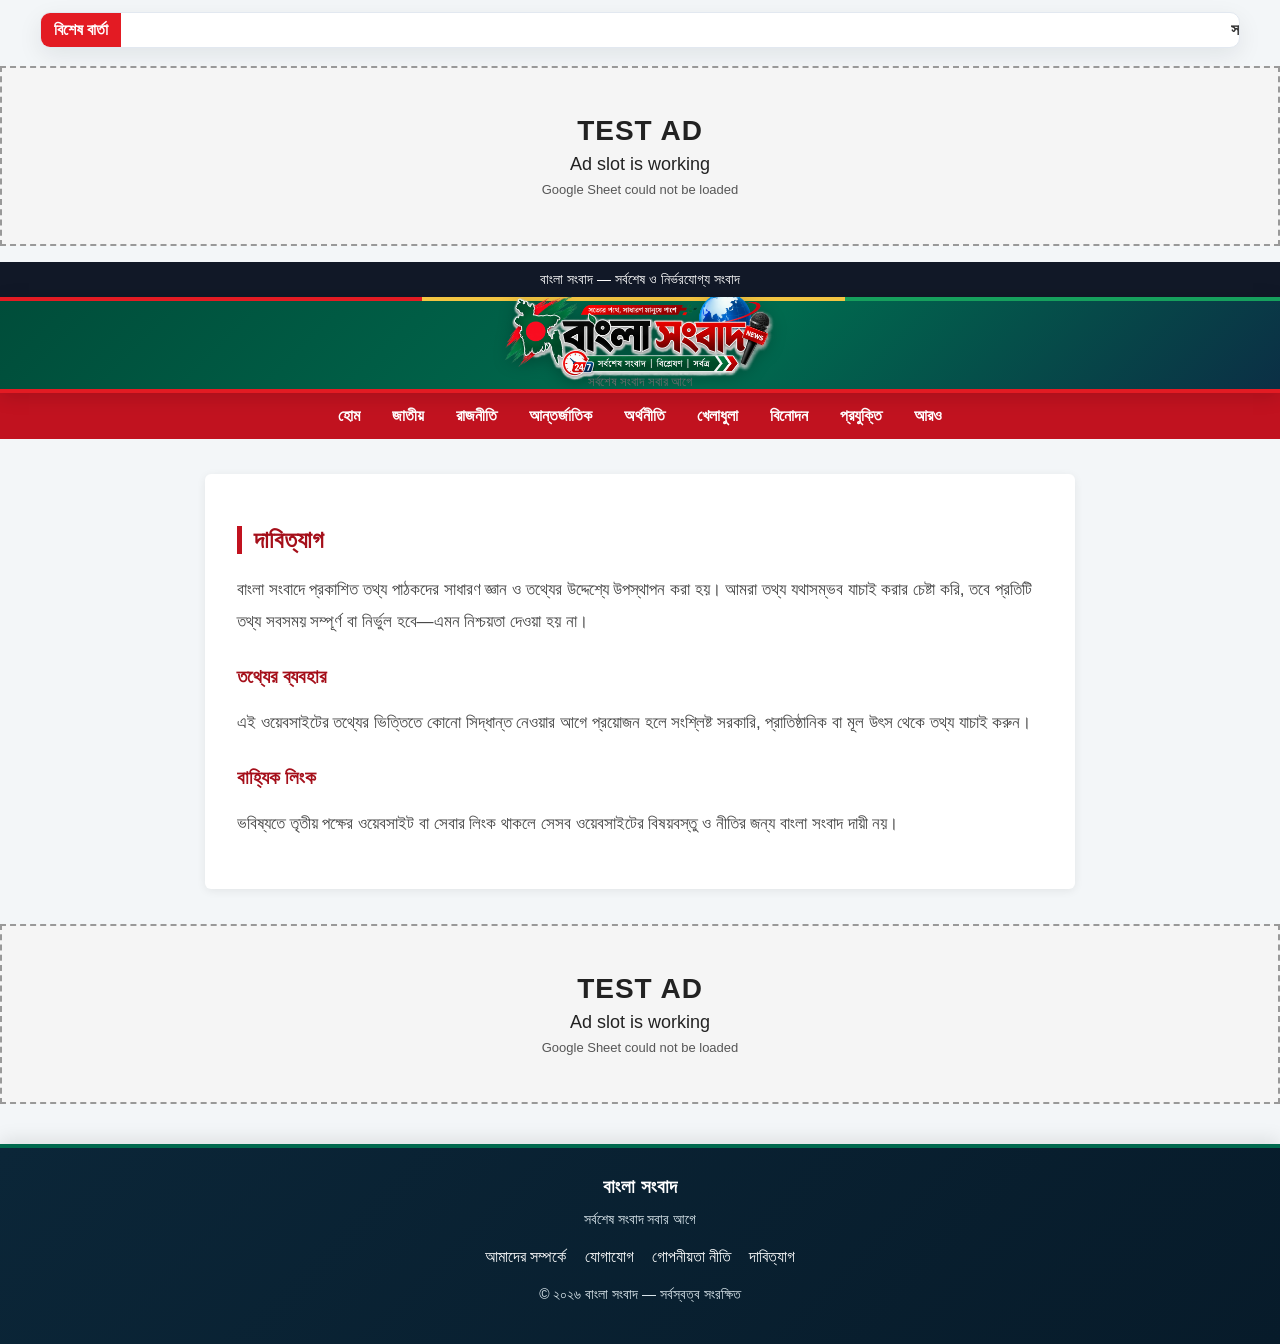
<file: disclaimer.html>
<!DOCTYPE html><html lang="bn"><head><meta charset="UTF-8"><meta name="viewport" content="width=device-width, initial-scale=1.0">
<link rel="canonical" href="https://abdurrazzak123.github.io/banglanews.2026/disclaimer.html">
<meta name="description" content="বাংলা সংবাদ ওয়েবসাইটের তথ্য, সংবাদ ও কনটেন্ট ব্যবহারের শর্ত ও দায়বদ্ধতা সম্পর্কে জানুন।">
<meta name="robots" content="index, follow, max-image-preview:large">
<meta name="googlebot" content="index, follow, max-image-preview:large">
<meta property="og:site_name" content="বাংলা সংবাদ">
<meta property="og:title" content="দাবিত্যাগ | বাংলা সংবাদ">
<meta property="og:description" content="বাংলা সংবাদ ওয়েবসাইটের তথ্য, সংবাদ ও কনটেন্ট ব্যবহারের শর্ত ও দায়বদ্ধতা সম্পর্কে জানুন।">
<meta property="og:type" content="website">
<meta property="og:url" content="https://abdurrazzak123.github.io/banglanews.2026/disclaimer.html">
<meta property="og:image" content="https://abdurrazzak123.github.io/banglanews.2026/logo.png">
<meta name="twitter:card" content="summary_large_image">
<meta name="twitter:title" content="দাবিত্যাগ | বাংলা সংবাদ">
<meta name="twitter:description" content="বাংলা সংবাদ ওয়েবসাইটের তথ্য, সংবাদ ও কনটেন্ট ব্যবহারের শর্ত ও দায়বদ্ধতা সম্পর্কে জানুন।">
    <title>দাবিত্যাগ | বাংলা সংবাদ</title><style>
*{box-sizing:border-box}body{margin:0;font-family:Arial,sans-serif;background:#f5f5f5;color:#222}.top{background:#111827;color:#fff;text-align:center;padding:9px;font-size:14px}header{background:#fff;padding:25px 20px;text-align:center;border-bottom:1px solid #eee}header h1{margin:0;color:#c1121f;font-size:34px}header p{margin:8px 0 0;color:#777}nav{background:#c1121f;display:flex;justify-content:center;flex-wrap:wrap}nav a{color:#fff;text-decoration:none;padding:14px 16px;font-weight:bold}nav a:hover{background:#a50f1a}main{max-width:900px;margin:35px auto;padding:0 15px}.card{background:#fff;padding:32px;border-radius:6px;box-shadow:0 2px 10px rgba(0,0,0,.07)}h2{color:#a50f1a;border-left:5px solid #c1121f;padding-left:12px}h3{color:#a50f1a;margin-top:28px}p{font-size:17px;line-height:1.9;color:#444}.contact-box{margin-top:20px;padding:18px;background:#f8f8f8;border-left:4px solid #c1121f;font-size:17px}.contact-box a{color:#c1121f}.site-footer{background:#111827;color:#fff;text-align:center;padding:28px 15px;margin-top:40px}.site-footer h3{color:#fff;margin:0 0 8px}.site-footer p{color:#d1d5db;font-size:14px;margin:8px 0}.site-footer .links{margin:15px 0}.site-footer a{color:#fff;text-decoration:none;margin:0 9px;display:inline-block}.site-footer a:hover{text-decoration:underline}@media(max-width:600px){header h1{font-size:28px}nav a{padding:11px 9px;font-size:14px}.card{padding:22px}p{font-size:16px}}</style>
<style>
/* Professional ticker + ad slots + mobile polish */
.news-ticker{max-width:1200px;margin:12px auto 18px;background:#fff;border:1px solid #e5e7eb;border-radius:6px;display:flex;align-items:center;overflow:hidden;box-shadow:0 1px 4px rgba(0,0,0,.05)}
.news-ticker-label{flex:0 0 auto;background:#c1121f;color:#fff;padding:8px 13px;font-weight:700;white-space:nowrap}
.news-ticker-track{overflow:hidden;flex:1;padding:0 8px}
.news-ticker-text{display:inline-block;white-space:nowrap;padding-left:100%;animation:tickerMove 22s linear infinite;color:#333;font-weight:600}
.news-ticker:hover .news-ticker-text{animation-play-state:paused}
@keyframes tickerMove{from{transform:translateX(0)}to{transform:translateX(-100%)}}
@media(max-width:768px){.news-ticker{margin:8px 8px 14px}.news-ticker-label{padding:7px 9px;font-size:13px}.news-ticker-text{font-size:13px;animation-duration:18s}}
</style>

<style id="unified-logo-system">
/* ===== বাংলা সংবাদ — একই Responsive Logo System ===== */
.site-header{background:#fff!important;padding:10px 18px!important;border-bottom:1px solid #ddd!important;}
.site-header .header-inner{position:relative!important;min-height:110px!important;max-width:1200px!important;margin:0 auto!important;display:flex!important;align-items:center!important;justify-content:flex-end!important;}
.site-header .logo{position:absolute!important;left:50%!important;top:50%!important;transform:translate(-50%,-50%)!important;display:flex!important;align-items:center!important;justify-content:center!important;width:300px!important;min-width:0!important;}
.site-header .logo-image,.site-brand-logo{display:block!important;width:300px!important;height:auto!important;max-width:78vw!important;max-height:92px!important;object-fit:contain!important;object-position:center!important;margin:0 auto!important;}
.site-header .logo-fallback{display:none!important;}
.site-header #live-date{margin-left:auto!important;text-align:right!important;}
.brand-header{display:flex!important;flex-direction:column!important;align-items:center!important;justify-content:center!important;text-align:center!important;min-height:96px!important;height:96px!important;padding:6px 12px!important;background:#fff!important;border-bottom:1px solid #ddd!important;}
.brand-header .logo-link{display:flex!important;align-items:center!important;justify-content:center!important;width:100%!important;}
.brand-header .site-brand-logo{width:260px!important;max-width:72vw!important;max-height:78px!important;margin:0 auto 4px!important;}
.brand-header p{margin:2px 0 0!important;color:#777!important;}
@media(max-width:768px){
 .site-header{padding:7px 10px!important;}
 .site-header .header-inner{min-height:82px!important;justify-content:center!important;}
 .site-header .logo{width:220px!important;}
 .site-header .logo-image,.site-brand-logo{width:190px!important;max-width:74vw!important;max-height:58px!important;}
 .site-header #live-date{display:none!important;}
 .brand-header{min-height:74px!important;height:74px!important;padding:5px 8px!important;}
 .brand-header .site-brand-logo{width:190px!important;max-width:74vw!important;max-height:58px!important;margin:0 auto 2px!important;}
 .brand-header p{font-size:12px!important;}
}
@media(max-width:380px){
 .site-header .logo,.site-header .logo-image,.site-brand-logo,.brand-header .site-brand-logo{width:175px!important;max-width:72vw!important;}
 .site-header .logo-image,.site-brand-logo{max-height:54px!important;}
}
</style>

<style id="final-logo-and-home-image-fix">
/* FINAL: compact, identical header/logo across all pages */
.site-header{height:96px!important;min-height:96px!important;padding:6px 12px!important;overflow:hidden!important;}
.site-header .header-inner{height:84px!important;min-height:84px!important;}
.site-header .logo-image,.site-header .site-brand-logo,.brand-header .site-brand-logo{width:260px!important;max-width:72vw!important;height:auto!important;max-height:78px!important;object-fit:contain!important;}
.brand-header{height:96px!important;min-height:96px!important;padding:6px 12px!important;overflow:hidden!important;}
.brand-header .logo-link{height:78px!important;}
.brand-header p{font-size:13px!important;margin:0!important;line-height:1.2!important;}
/* Homepage main news image: fixed frame, never oversized */
@media(max-width:768px){
 .site-header{height:76px!important;min-height:76px!important;padding:4px 8px!important;}
 .site-header .header-inner{height:68px!important;min-height:68px!important;}
 .site-header .logo-image,.site-header .site-brand-logo,.brand-header .site-brand-logo{width:190px!important;max-width:74vw!important;max-height:58px!important;}
 .brand-header{height:76px!important;min-height:76px!important;padding:4px 8px!important;}
 .brand-header .logo-link{height:58px!important;}
 .brand-header p{font-size:11px!important;}
}
@media(max-width:380px){
 .site-header .logo-image,.site-header .site-brand-logo,.brand-header .site-brand-logo{width:170px!important;max-height:52px!important;}
}
</style>

<style id="all-pages-responsive-news-image">
/* বাংলা সংবাদ — সব News page-এ একই responsive image frame */
.news-grid .news-card { overflow:hidden !important; }
.news-grid .news-card > img,
.news-grid .news-card .news-image img,
.news-grid .news-card .news-image-wrap img {
  display:block !important;
  width:100% !important;
  height:auto !important;
  aspect-ratio:16 / 7 !important;
  max-height:460px !important;
  object-fit:cover !important;
  object-position:center !important;
}
.news-grid .news-card .news-image,
.news-grid .news-card .news-image-wrap {
  width:100% !important;
  height:auto !important;
  max-height:460px !important;
  overflow:hidden !important;
  flex:0 0 auto !important;
}
/* Home/category cards: image উপরে, headline/details নিচে */
#news-grid .news-card,
#news-container .news-card {
  display:block !important;
  width:100% !important;
  min-height:0 !important;
  padding:0 !important;
  margin:0 !important;
}
#news-grid .news-image-wrap,
#news-container .news-image-wrap {
  width:100% !important;
  height:auto !important;
  max-height:460px !important;
}
#news-grid .news-image-wrap img,
#news-container .news-image-wrap img {
  width:100% !important;
  height:auto !important;
  aspect-ratio:16 / 7 !important;
  max-height:460px !important;
  object-fit:cover !important;
}
#news-grid .news-card-content,
#news-container .news-details {
  width:100% !important;
  box-sizing:border-box !important;
  padding:18px !important;
  background:#fff !important;
}
#news-grid .news-card-content h2,
#news-container .news-details h3 {
  margin:0 0 10px !important;
}
@media (max-width:768px){
  .news-grid .news-card > img,
  .news-grid .news-card .news-image img,
  .news-grid .news-card .news-image-wrap img,
  #news-grid .news-image-wrap img,
  #news-container .news-image-wrap img {
    aspect-ratio:16 / 9 !important;
    max-height:280px !important;
  }
  .news-grid .news-card .news-image,
  .news-grid .news-card .news-image-wrap,
  #news-grid .news-image-wrap,
  #news-container .news-image-wrap {
    max-height:280px !important;
  }
  #news-grid .news-card-content,
  #news-container .news-details { padding:14px !important; }
}
@media (max-width:380px){
  .news-grid .news-card > img,
  .news-grid .news-card .news-image img,
  .news-grid .news-card .news-image-wrap img,
  #news-grid .news-image-wrap img,
  #news-container .news-image-wrap img {
    max-height:230px !important;
  }
}
</style>


<style id="FINAL-UNIFIED-HEADER-AND-IMAGE-FIX">
/* FINAL: একীভূত Logo + News Image System */
.site-header { box-sizing:border-box !important; }
.site-header .header-inner { min-height:110px !important; height:110px !important; position:relative !important; }
.site-header .logo, .site-header .logo-image, .site-brand-logo { box-sizing:border-box !important; }
.site-header .logo-image, .site-brand-logo { width:300px !important; max-width:78vw !important; height:auto !important; max-height:92px !important; object-fit:contain !important; object-position:center !important; }
.site-header .logo { left:50% !important; top:50% !important; transform:translate(-50%,-50%) !important; }
.brand-header .site-brand-logo { width:300px !important; max-width:78vw !important; max-height:92px !important; margin:0 auto !important; }
/* সব নিউজ কার্ডে একই image frame */
.news-grid .news-card, #news-grid .news-card, #news-container .news-card { overflow:hidden !important; }
.news-grid .news-card > img,
.news-grid .news-card .news-image img,
.news-grid .news-card .news-image-wrap img,
#news-grid .news-card img:not(.site-brand-logo),
#news-container .news-card img:not(.site-brand-logo),
#news-container img:not(.site-brand-logo) {
  display:block !important; width:100% !important; height:auto !important; aspect-ratio:16 / 7 !important; max-height:460px !important; object-fit:cover !important; object-position:center !important;
}
.news-grid .news-card .news-image, .news-grid .news-card .news-image-wrap,
#news-grid .news-card .news-image-wrap, #news-container .news-card .news-image-wrap {
  width:100% !important; height:auto !important; max-height:460px !important; overflow:hidden !important; flex:0 0 auto !important;
}
#news-grid .news-card, #news-container .news-card { display:block !important; width:100% !important; min-height:0 !important; }
#news-grid .news-card .news-card-content, #news-container .news-card .news-details,
#news-grid .news-card .news-card-content, #news-container .news-card .news-card-content { width:100% !important; box-sizing:border-box !important; }
@media (max-width:768px) {
  .site-header { padding:8px 12px !important; }
  .site-header .header-inner { min-height:82px !important; height:82px !important; }
  .site-header .logo-image, .site-brand-logo, .brand-header .site-brand-logo { width:210px !important; max-width:76vw !important; max-height:64px !important; }
  .site-header .logo { width:210px !important; }
  .news-grid .news-card > img, .news-grid .news-card .news-image img, .news-grid .news-card .news-image-wrap img,
  #news-grid .news-card img:not(.site-brand-logo), #news-container .news-card img:not(.site-brand-logo), #news-container img:not(.site-brand-logo) {
    width:100% !important; height:auto !important; aspect-ratio:16 / 9 !important; max-height:none !important; object-fit:cover !important;
  }
  .news-grid .news-card .news-image, .news-grid .news-card .news-image-wrap, #news-grid .news-card .news-image-wrap, #news-container .news-card .news-image-wrap { max-height:none !important; height:auto !important; }
}
</style>


<script type="application/ld+json" id="site-seo-schema">{"@context":"https://schema.org","@type":"WebPage","name":"দাবিত্যাগ | বাংলা সংবাদ","description":"বাংলা সংবাদ ওয়েবসাইটের তথ্য, সংবাদ ও কনটেন্ট ব্যবহারের শর্ত ও দায়বদ্ধতা সম্পর্কে জানুন।","inLanguage":"bn","url":"https://abdurrazzak123.github.io/banglanews.2026/disclaimer.html"}</script>

<style id="premium-news-theme-v2">
/* ===== বাংলা সংবাদ — Premium Theme + Full Image Visibility ===== */
:root{
  --bn-green:#006a4e;
  --bn-green-dark:#004d3a;
  --bn-red:#e31b23;
  --bn-gold:#f4c542;
  --bn-ink:#17212b;
  --bn-muted:#64748b;
  --bn-bg:#f3f6f8;
  --bn-card:#ffffff;
  --bn-border:#e2e8f0;
  --bn-shadow:0 8px 24px rgba(15,23,42,.08);
}
html{scroll-behavior:smooth;}
body{background:var(--bn-bg)!important;color:var(--bn-ink)!important;}

/* Header: only presentation changed; existing logo/date/HTML stay untouched */
.site-header{
  background:linear-gradient(135deg,var(--bn-green-dark) 0%,var(--bn-green) 58%,#0b2f45 100%)!important;
  border-bottom:4px solid var(--bn-red)!important;
  box-shadow:0 4px 18px rgba(0,0,0,.14)!important;
  position:relative;
  overflow:hidden;
}
.site-header:before{
  content:"";position:absolute;left:0;right:0;top:0;height:4px;
  background:linear-gradient(90deg,var(--bn-red) 0 33%,var(--bn-gold) 33% 66%,#16a05d 66% 100%);
  z-index:1;
}
.site-header:after{
  content:"";position:absolute;width:330px;height:330px;border:1px solid rgba(255,255,255,.09);
  border-radius:50%;right:-150px;top:-170px;box-shadow:0 0 0 45px rgba(255,255,255,.025),0 0 0 90px rgba(255,255,255,.018);
  pointer-events:none;
}
.site-header .header-inner{position:relative;z-index:2;}
.site-header .logo-image,.site-header .site-brand-logo{
  filter:drop-shadow(0 4px 8px rgba(0,0,0,.22));
}
.site-header .logo{background:rgba(255,255,255,.96);border-radius:14px;padding:6px 12px;box-shadow:0 8px 22px rgba(0,0,0,.18);}
.site-header #live-date{color:#fff!important;background:rgba(0,0,0,.20);border:1px solid rgba(255,255,255,.18);padding:8px 12px;border-radius:10px;}

/* Navigation */
.nav{background:var(--bn-green-dark)!important;border-bottom:1px solid rgba(255,255,255,.12)!important;box-shadow:0 3px 10px rgba(0,0,0,.08);}
.nav a{transition:background .18s ease,transform .18s ease!important;}
.nav a:hover{background:var(--bn-red)!important;transform:translateY(-1px);}

/* Breaking news / ticker */
.breaking{border-radius:10px!important;box-shadow:var(--bn-shadow)!important;border:1px solid var(--bn-border)!important;overflow:hidden;}
.breaking strong,.news-ticker-label{background:var(--bn-red)!important;color:#fff!important;}
.news-ticker{border:1px solid var(--bn-border)!important;box-shadow:var(--bn-shadow)!important;border-radius:10px!important;}

/* Section headings */
.page-title,.section-title{color:var(--bn-green-dark)!important;border-left-color:var(--bn-red)!important;}

/* Cards */
.news-grid .news-card,.news-card{
  background:var(--bn-card)!important;
  border:1px solid var(--bn-border)!important;
  border-radius:12px!important;
  box-shadow:var(--bn-shadow)!important;
  transition:transform .18s ease,box-shadow .18s ease,border-color .18s ease;
}
.news-grid .news-card:hover,.news-card:hover{transform:translateY(-2px);box-shadow:0 12px 30px rgba(15,23,42,.12)!important;border-color:#cbd5e1!important;}
.news-card h2,.news-card h3{color:var(--bn-ink)!important;}
.category,.category-tag{color:var(--bn-red)!important;}
.read-more-btn{background:var(--bn-green)!important;border-radius:7px!important;box-shadow:0 4px 10px rgba(0,106,78,.18);}
.read-more-btn:hover{background:var(--bn-red)!important;}

/* IMPORTANT: never crop article/card images on desktop or mobile */
.news-grid .news-card > img,
.news-grid .news-card .news-image img,
.news-grid .news-card .news-image-wrap img,
.news-grid .news-card .news-primary-image img,
#news-grid .news-image-wrap img,
#news-container .news-image-wrap img{
  display:block!important;
  width:100%!important;
  height:auto!important;
  aspect-ratio:auto!important;
  max-height:520px!important;
  object-fit:contain!important;
  object-position:center!important;
  background:#fff!important;
}
.news-grid .news-card .news-image,
.news-grid .news-card .news-image-wrap,
.news-grid .news-card .news-primary-image,
#news-grid .news-image-wrap,
#news-container .news-image-wrap{
  width:100%!important;
  height:auto!important;
  max-height:none!important;
  overflow:hidden!important;
  background:#fff!important;
}
/* Keep text/card spacing clean after removing the fixed image crop */
#news-grid .news-card-content,#news-container .news-details{background:#fff!important;}

/* Article/detail page image: show the full image */
.details-container>img,.detail-inline-media img,.reader-inline-media img{
  width:100%!important;height:auto!important;max-height:620px!important;object-fit:contain!important;background:#fff!important;
}

/* Side/latest blocks */
.side-news,.latest-news,.latest-container{border-radius:10px;}

/* Footer */
.site-footer,.footer{background:linear-gradient(135deg,#071f2b,#003b2b)!important;border-top:4px solid var(--bn-red)!important;}

/* Mobile: preserve one-column/responsive behavior, only polish spacing */
@media(max-width:768px){
  body{overflow-x:hidden;}
  .site-header .logo{box-shadow:0 6px 16px rgba(0,0,0,.16);}
  .site-header #live-date{background:rgba(0,0,0,.18);}
  .news-grid .news-card:hover,.news-card:hover{transform:none;}
  .news-grid .news-card > img,
  .news-grid .news-card .news-image img,
  .news-grid .news-card .news-image-wrap img,
  #news-grid .news-image-wrap img,
  #news-container .news-image-wrap img{
    max-height:420px!important;
    object-fit:contain!important;
  }
  .details-container>img,.detail-inline-media img,.reader-inline-media img{max-height:520px!important;object-fit:contain!important;}
}
@media(max-width:380px){
  .news-grid .news-card > img,
  .news-grid .news-card .news-image img,
  .news-grid .news-card .news-image-wrap img,
  #news-grid .news-image-wrap img,
  #news-container .news-image-wrap img{max-height:360px!important;}
}
</style>
<style id="premium-final-fix">.news-card img,.news-item img,.card img,.headline-card img{width:100%;height:auto;max-height:420px;object-fit:contain;display:block}.site-header{background:linear-gradient(135deg,#063b2b,#075b43,#0b2638)!important;border-bottom:4px solid #e31b23!important}</style>

<style id="logo-transparent-final-fix">
/* Final logo-only adjustment: remove white panel and lift logo slightly. */
.site-header .logo{
  background:transparent!important;
  border-radius:0!important;
  padding:0!important;
  box-shadow:none!important;
  top:44%!important;
}
.site-header .logo-image,.site-header .site-brand-logo{
  background:transparent!important;
}
@media (max-width:768px){
  .site-header .logo{top:43%!important;}
}
</style>


<style id="final-all-pages-theme-sync">
/* FINAL THEME SYNC: presentation-only. Existing HTML/content/functionality untouched. */

/* Header used by the homepage */
.site-header{
  background:linear-gradient(135deg,#004d3a 0%,#006a4e 58%,#0b2f45 100%)!important;
  border-bottom:4px solid #e31b23!important;
  box-shadow:0 4px 18px rgba(0,0,0,.14)!important;
}
.site-header:before{
  content:""!important;position:absolute!important;left:0!important;right:0!important;top:0!important;height:4px!important;
  background:linear-gradient(90deg,#e31b23 0 33%,#f4c542 33% 66%,#16a05d 66% 100%)!important;
  z-index:1!important;
}
.site-header .logo{background:transparent!important;border-radius:0!important;padding:0!important;box-shadow:none!important;}
.site-header .logo-image,.site-header .site-brand-logo{filter:drop-shadow(0 4px 8px rgba(0,0,0,.22))!important;background:transparent!important;}
.site-header #live-date{color:#fff!important;background:rgba(0,0,0,.20)!important;border:1px solid rgba(255,255,255,.18)!important;}

/* Existing navigation/menu bar */
.nav{
  background:linear-gradient(90deg,#003d2e,#00563f,#08263a)!important;
  border-bottom:3px solid #e31b23!important;
  box-shadow:0 4px 12px rgba(0,0,0,.18)!important;
}
.nav-inner{background:transparent!important;}
.nav a{
  color:#fff!important;
  font-weight:700!important;
  transition:all .18s ease!important;
}
.nav a:hover,.nav a.active{
  background:#e31b23!important;
  color:#fff!important;
  transform:translateY(-1px)!important;
}

/* Existing inner-page logo/header bar */
.brand-header{
  position:relative!important;
  background:linear-gradient(135deg,#004d3a 0%,#006a4e 58%,#0b2f45 100%)!important;
  border-bottom:4px solid #e31b23!important;
  box-shadow:0 4px 18px rgba(0,0,0,.14)!important;
}
.brand-header:before{
  content:""!important;position:absolute!important;left:0!important;right:0!important;top:0!important;height:4px!important;
  background:linear-gradient(90deg,#e31b23 0 33%,#f4c542 33% 66%,#16a05d 66% 100%)!important;
}
.brand-header .site-brand-logo{
  background:transparent!important;
  filter:drop-shadow(0 4px 8px rgba(0,0,0,.24))!important;
}
.brand-header .back-btn{
  background:#e31b23!important;
  color:#fff!important;
  border:1px solid rgba(255,255,255,.25)!important;
  border-radius:7px!important;
  padding:7px 13px!important;
  font-weight:700!important;
  text-decoration:none!important;
  box-shadow:0 3px 8px rgba(0,0,0,.16)!important;
}
.brand-header .back-btn:hover{
  background:#006a4e!important;
  color:#fff!important;
}

/* Existing footer */
.site-footer{
  background:linear-gradient(135deg,#0b2638 0%,#071b2a 100%)!important;
  color:#fff!important;
  border-top:4px solid #006a4e!important;
  box-shadow:0 -4px 18px rgba(0,0,0,.10)!important;
}
.site-footer h3{color:#fff!important;}
.site-footer p{color:#dbe7ed!important;}
.site-footer a{color:#fff!important;}
.site-footer a:hover{color:#f4c542!important;text-decoration:none!important;}
@media(max-width:768px){
  .brand-header .back-btn{padding:6px 10px!important;font-size:13px!important;}
}
</style>


<style id="desktop-news-images-no-crop-final">
/* Desktop-only fix: preserve the full news image; do not crop Sheet images. Mobile rules remain unchanged. */
@media (min-width:769px){
  .news-card img,
  .news-image img,
  .news-image-wrap img,
  .details-container>img,
  .detail-inline-media img{
    width:100% !important;
    height:auto !important;
    max-height:520px !important;
    aspect-ratio:auto !important;
    object-fit:contain !important;
    object-position:center !important;
    display:block !important;
  }
}
</style>


<style id="final-desktop-news-no-crop-v2">
/* FINAL V2: Desktop news images keep their original aspect ratio; only the six homepage category cards keep their fixed 410x170 frame. */
@media (min-width:769px){
  .news-grid .news-card .news-image-wrap,
  .news-grid .news-card .news-primary-image,
  .news-grid .news-card .news-image-top,
  #news-grid .news-image-wrap,
  #news-container .news-image-wrap,
  #news-grid .news-primary-image,
  #news-container .news-primary-image {
    width:100% !important;
    height:auto !important;
    max-height:none !important;
    overflow:visible !important;
  }
  .news-grid .news-card .news-image-wrap img,
  .news-grid .news-card .news-primary-image img,
  .news-grid .news-card .news-image-top img,
  #news-grid .news-image-wrap img,
  #news-container .news-image-wrap img,
  #news-grid .news-primary-image img,
  #news-container .news-primary-image img {
    display:block !important;
    width:100% !important;
    height:auto !important;
    max-height:none !important;
    aspect-ratio:auto !important;
    object-fit:contain !important;
    object-position:center !important;
  }
}
</style>

<style id="universal-any-image-no-crop-final">
/* Universal image handling: any Google Sheet / dynamic news image keeps its original aspect ratio.
   No manual width/height is required and no part of the image is cropped. */
.news-grid .news-card .news-image-wrap,
.news-grid .news-card .news-image-top,
#news-grid .news-image-wrap,
#news-container .news-image-wrap,
.news-image-wrap,
.news-image-top,
.sheet-media-gallery,
.inline-media,
.detail-inline-media,
.reader-inline-media {
  height:auto!important;
  min-height:0!important;
  max-height:none!important;
  aspect-ratio:auto!important;
  overflow:visible!important;
}
.news-grid .news-card .news-image-wrap img,
.news-grid .news-card .news-image-top img,
#news-grid .news-image-wrap img,
#news-container .news-image-wrap img,
.news-image-wrap img,
.news-image-top img,
.sheet-media-gallery img,
.inline-media img,
.detail-inline-media img,
.reader-inline-media img,
.details-container>img {
  display:block!important;
  width:100%!important;
  height:auto!important;
  min-height:0!important;
  max-height:none!important;
  aspect-ratio:auto!important;
  object-fit:contain!important;
  object-position:center!important;
}
@media(max-width:768px){
  .news-grid .news-card .news-image-wrap,
  .news-grid .news-card .news-image-top,
  #news-grid .news-image-wrap,
  #news-container .news-image-wrap,
  .news-image-wrap, .news-image-top {
    height:auto!important; max-height:none!important; aspect-ratio:auto!important; overflow:visible!important;
  }
  .news-grid .news-card .news-image-wrap img,
  .news-grid .news-card .news-image-top img,
  #news-grid .news-image-wrap img,
  #news-container .news-image-wrap img,
  .news-image-wrap img, .news-image-top img {
    width:100%!important; height:auto!important; max-height:none!important; aspect-ratio:auto!important; object-fit:contain!important;
  }
}
</style>


<style id="desktop-full-image-max450">
/* FINAL DESKTOP IMAGE SIZE: full image, maximum height 450px, no crop */
@media (min-width: 769px) {
  /* Image containers: no fixed frame and no clipping */
  .news-grid .news-card .news-image,
  .news-grid .news-card .news-image-wrap,
  .news-grid .news-card .news-image-top,
  #news-grid .news-image,
  #news-grid .news-image-wrap,
  #news-container .news-image,
  #news-container .news-image-wrap,
  .news-image, .news-image-wrap, .news-image-top {
    width:100% !important;
    height:auto !important;
    min-height:0 !important;
    max-height:450px !important;
    aspect-ratio:auto !important;
    overflow:visible !important;
  }
  /* Images: preserve the complete source image */
  .news-grid .news-card .news-image img,
  .news-grid .news-card .news-image-wrap img,
  .news-grid .news-card .news-image-top img,
  #news-grid .news-image img,
  #news-grid .news-image-wrap img,
  #news-container .news-image img,
  #news-container .news-image-wrap img,
  .news-image img, .news-image-wrap img, .news-image-top img,
  .news-card img, .news-item img, .article-card img, .category-card img {
    display:block !important;
    width:100% !important;
    height:auto !important;
    min-height:0 !important;
    max-height:450px !important;
    aspect-ratio:auto !important;
    object-fit:contain !important;
    object-position:center !important;
  }
}
</style>

</style>
  <link rel="stylesheet" href="ads.css?v=20260907-ads-v26-sequential-final">
</head><body>
<div class="news-ticker" aria-label="সর্বশেষ বার্তা"><div class="news-ticker-label">বিশেষ বার্তা</div><div class="news-ticker-track"><span class="news-ticker-text">সত্য ও নির্ভরযোগ্য সংবাদ জানতে চোখ রাখুন বাংলা সংবাদের সঙ্গে—তথ্য যাচাই করে, দায়িত্বশীলতার সঙ্গে প্রতিটি গুরুত্বপূর্ণ খবর পৌঁছে দিতে আমরা আছি আপনাদের পাশে।</span></div></div>

<div class="ad-slot top" data-ad-slot="top"><span>বিজ্ঞাপনের স্থান • Google AdSense অনুমোদনের পর এখানে AdSense কোড বসবে</span></div>

<div class="top">বাংলা সংবাদ — সর্বশেষ ও নির্ভরযোগ্য সংবাদ</div><header class="brand-header"><a href="index.html" class="logo-link" aria-label="বাংলা সংবাদ - হোম"><img src="logo.png" alt="বাংলা সংবাদ লোগো" class="site-brand-logo" loading="eager"></a><p>সর্বশেষ সংবাদ সবার আগে</p></header><nav><a href="home.html">হোম</a><a href="national.html">জাতীয়</a><a href="politics.html">রাজনীতি</a><a href="international.html">আন্তর্জাতিক</a><a href="economy.html">অর্থনীতি</a><a href="sports.html">খেলাধুলা</a><a href="entertainment.html">বিনোদন</a><a href="technology.html">প্রযুক্তি</a><a href="more.html">আরও</a></nav><main><div class="card"><h2>দাবিত্যাগ</h2><p>বাংলা সংবাদে প্রকাশিত তথ্য পাঠকদের সাধারণ জ্ঞান ও তথ্যের উদ্দেশ্যে উপস্থাপন করা হয়। আমরা তথ্য যথাসম্ভব যাচাই করার চেষ্টা করি, তবে প্রতিটি তথ্য সবসময় সম্পূর্ণ বা নির্ভুল হবে—এমন নিশ্চয়তা দেওয়া হয় না।</p><h3>তথ্যের ব্যবহার</h3><p>এই ওয়েবসাইটের তথ্যের ভিত্তিতে কোনো সিদ্ধান্ত নেওয়ার আগে প্রয়োজন হলে সংশ্লিষ্ট সরকারি, প্রাতিষ্ঠানিক বা মূল উৎস থেকে তথ্য যাচাই করুন।</p><h3>বাহ্যিক লিংক</h3><p>ভবিষ্যতে তৃতীয় পক্ষের ওয়েবসাইট বা সেবার লিংক থাকলে সেসব ওয়েবসাইটের বিষয়বস্তু ও নীতির জন্য বাংলা সংবাদ দায়ী নয়।</p></div></main>

<div class="ad-slot footer-ad" data-ad-slot="bottom"><span>বিজ্ঞাপনের স্থান • Google AdSense অনুমোদনের পর এখানে AdSense কোড বসবে</span></div>

<footer class="site-footer"><h3>বাংলা সংবাদ</h3><p>সর্বশেষ সংবাদ সবার আগে</p><div class="links"><a href="about.html">আমাদের সম্পর্কে</a><a href="contact.html">যোগাযোগ</a><a href="privacy.html">গোপনীয়তা নীতি</a><a href="disclaimer.html">দাবিত্যাগ</a></div><p>© ২০২৬ বাংলা সংবাদ — সর্বস্বত্ব সংরক্ষিত</p></footer><script src="ads-loader.js?v=20260907-ads-v26-sequential-final"></script>
</body></html>
</file>
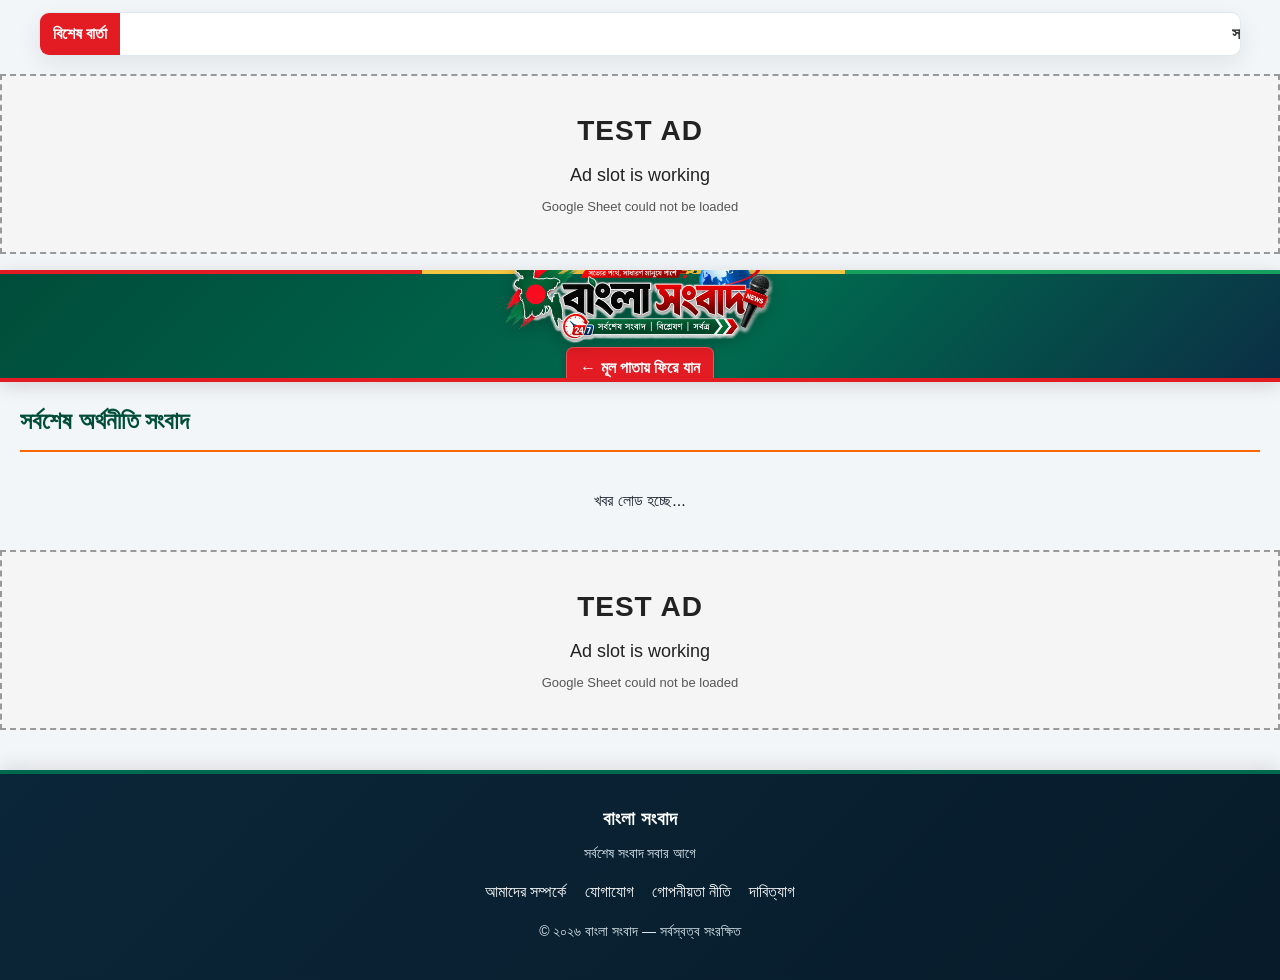
<file: economy.html>
<!DOCTYPE html>
<html lang="bn">
<head>
    <meta charset="UTF-8">
    <meta name="viewport" content="width=device-width, initial-scale=1.0">
    
<link rel="canonical" href="https://abdurrazzak123.github.io/banglanews.2026/economy.html">
<meta name="description" content="বাংলাদেশের অর্থনীতি, ব্যবসা, বাজার ও আর্থিক খাতের সর্বশেষ সংবাদ।">
<meta name="robots" content="index, follow, max-image-preview:large">
<meta name="googlebot" content="index, follow, max-image-preview:large">
<meta property="og:site_name" content="বাংলা সংবাদ">
<meta property="og:title" content="অর্থনীতি সংবাদ | বাংলা সংবাদ">
<meta property="og:description" content="বাংলাদেশের অর্থনীতি, ব্যবসা, বাজার ও আর্থিক খাতের সর্বশেষ সংবাদ।">
<meta property="og:type" content="website">
<meta property="og:url" content="https://abdurrazzak123.github.io/banglanews.2026/economy.html">
<meta property="og:image" content="https://abdurrazzak123.github.io/banglanews.2026/logo.png">
<meta name="twitter:card" content="summary_large_image">
<meta name="twitter:title" content="অর্থনীতি সংবাদ | বাংলা সংবাদ">
<meta name="twitter:description" content="বাংলাদেশের অর্থনীতি, ব্যবসা, বাজার ও আর্থিক খাতের সর্বশেষ সংবাদ।">
    <title>অর্থনীতি সংবাদ | বাংলা সংবাদ</title>
    <style>
        body { font-family: Arial, sans-serif; margin: 0; padding: 0; background-color: #f4f4f4; color: #333; line-height: 1.6; }
        header { background-color: #003366; color: #fff; padding: 20px; text-align: center; }
        header h1 { margin: 0; font-size: 28px; }
        .back-btn { color: #ffcc00; text-decoration: none; font-weight: bold; display: inline-block; margin-top: 10px; }
        .container { max-width: 1300px; margin: 20px auto; padding: 0 20px; }
        .page-title { color: #ff6600; border-bottom: 2px solid #ff6600; padding-bottom: 10px; margin-bottom: 20px; }
        .news-grid { display: grid; grid-template-columns: 1fr; gap: 20px; }
        .news-card { background: #fff; border-radius: 8px; overflow: hidden; box-shadow: 0 2px 5px rgba(0,0,0,0.1); }
        .news-card img { width: 100%; height: 400px; object-fit: cover; }
        .news-details { padding: 15px; }
        .category-tag { color: #008000; font-weight: bold; font-size: 12px; display: block; margin-bottom: 5px; }
        .news-card h3 { margin: 0 0 10px 0; font-size: 24px; color: #111; }
        .news-card p { font-size: 16px; color: #555; margin-bottom: 15px; line-height: 1.6; }
        .news-date { font-size: 12px; color: #888; }
    
        .read-more-btn { display:inline-block; margin-top:10px; padding:9px 16px; background:#c90035; color:#fff !important; text-decoration:none; font-weight:bold; border-radius:4px; font-size:14px; }
        .read-more-btn:hover { background:#a8002c; }
.news-image-wrap{width:100%;}.news-image-wrap img{display:block;width:100%;max-height:520px;object-fit:cover;}
</style>

<style>.site-footer{background:#111827;color:#fff;text-align:center;padding:30px 15px;margin-top:40px}.site-footer h3{color:#fff;margin:0 0 6px}.site-footer p{color:#d1d5db;font-size:14px;margin:8px 0}.site-footer .links{margin:15px 0}.site-footer a{color:#fff;text-decoration:none;margin:0 9px;display:inline-block}.site-footer a:hover{text-decoration:underline}</style>
<style>
/* Final mobile/category fixes */
.home-summary,.news-summary{display:-webkit-box;-webkit-box-orient:vertical;-webkit-line-clamp:3;overflow:hidden;line-height:1.65;}
.category-tag{position:static!important;display:inline-block!important;background:#fff!important;color:#c1121f!important;padding:2px 0!important;border-radius:0!important;box-shadow:none!important;}
.news-image{position:relative;}
@media(max-width:768px){.category-tag{position:static!important;background:#fff!important;color:#c1121f!important;}.news-details,.news-card-content{background:#fff!important;position:relative;z-index:2;}}
</style>

<style>
/* Professional ticker + ad slots + mobile polish */
.news-ticker{max-width:1200px;margin:12px auto 18px;background:#fff;border:1px solid #e5e7eb;border-radius:6px;display:flex;align-items:center;overflow:hidden;box-shadow:0 1px 4px rgba(0,0,0,.05)}
.news-ticker-label{flex:0 0 auto;background:#c1121f;color:#fff;padding:8px 13px;font-weight:700;white-space:nowrap}
.news-ticker-track{overflow:hidden;flex:1;padding:0 8px}
.news-ticker-text{display:inline-block;white-space:nowrap;padding-left:100%;animation:tickerMove 22s linear infinite;color:#333;font-weight:600}
.news-ticker:hover .news-ticker-text{animation-play-state:paused}
@keyframes tickerMove{from{transform:translateX(0)}to{transform:translateX(-100%)}}
@media(max-width:768px){.news-ticker{margin:8px 8px 14px}.news-ticker-label{padding:7px 9px;font-size:13px}.news-ticker-text{font-size:13px;animation-duration:18s}}
</style>

<style id="unified-logo-system">
/* ===== বাংলা সংবাদ — একই Responsive Logo System ===== */
.site-header{background:#fff!important;padding:10px 18px!important;border-bottom:1px solid #ddd!important;}
.site-header .header-inner{position:relative!important;min-height:110px!important;max-width:1200px!important;margin:0 auto!important;display:flex!important;align-items:center!important;justify-content:flex-end!important;}
.site-header .logo{position:absolute!important;left:50%!important;top:50%!important;transform:translate(-50%,-50%)!important;display:flex!important;align-items:center!important;justify-content:center!important;width:300px!important;min-width:0!important;}
.site-header .logo-image,.site-brand-logo{display:block!important;width:300px!important;height:auto!important;max-width:78vw!important;max-height:92px!important;object-fit:contain!important;object-position:center!important;margin:0 auto!important;}
.site-header .logo-fallback{display:none!important;}
.site-header #live-date{margin-left:auto!important;text-align:right!important;}
.brand-header{display:flex!important;flex-direction:column!important;align-items:center!important;justify-content:center!important;text-align:center!important;min-height:96px!important;height:96px!important;padding:6px 12px!important;background:#fff!important;border-bottom:1px solid #ddd!important;}
.brand-header .logo-link{display:flex!important;align-items:center!important;justify-content:center!important;width:100%!important;}
.brand-header .site-brand-logo{width:260px!important;max-width:72vw!important;max-height:78px!important;margin:0 auto 4px!important;}
.brand-header p{margin:2px 0 0!important;color:#777!important;}
@media(max-width:768px){
 .site-header{padding:7px 10px!important;}
 .site-header .header-inner{min-height:82px!important;justify-content:center!important;}
 .site-header .logo{width:220px!important;}
 .site-header .logo-image,.site-brand-logo{width:190px!important;max-width:74vw!important;max-height:58px!important;}
 .site-header #live-date{display:none!important;}
 .brand-header{min-height:74px!important;height:74px!important;padding:5px 8px!important;}
 .brand-header .site-brand-logo{width:190px!important;max-width:74vw!important;max-height:58px!important;margin:0 auto 2px!important;}
 .brand-header p{font-size:12px!important;}
}
@media(max-width:380px){
 .site-header .logo,.site-header .logo-image,.site-brand-logo,.brand-header .site-brand-logo{width:175px!important;max-width:72vw!important;}
 .site-header .logo-image,.site-brand-logo{max-height:54px!important;}
}
</style>

<style id="final-logo-and-home-image-fix">
/* FINAL: compact, identical header/logo across all pages */
.site-header{height:96px!important;min-height:96px!important;padding:6px 12px!important;overflow:hidden!important;}
.site-header .header-inner{height:84px!important;min-height:84px!important;}
.site-header .logo-image,.site-header .site-brand-logo,.brand-header .site-brand-logo{width:260px!important;max-width:72vw!important;height:auto!important;max-height:78px!important;object-fit:contain!important;}
.brand-header{height:96px!important;min-height:96px!important;padding:6px 12px!important;overflow:hidden!important;}
.brand-header .logo-link{height:78px!important;}
.brand-header p{font-size:13px!important;margin:0!important;line-height:1.2!important;}
/* Homepage main news image: fixed frame, never oversized */
@media(max-width:768px){
 .site-header{height:76px!important;min-height:76px!important;padding:4px 8px!important;}
 .site-header .header-inner{height:68px!important;min-height:68px!important;}
 .site-header .logo-image,.site-header .site-brand-logo,.brand-header .site-brand-logo{width:190px!important;max-width:74vw!important;max-height:58px!important;}
 .brand-header{height:76px!important;min-height:76px!important;padding:4px 8px!important;}
 .brand-header .logo-link{height:58px!important;}
 .brand-header p{font-size:11px!important;}
}
@media(max-width:380px){
 .site-header .logo-image,.site-header .site-brand-logo,.brand-header .site-brand-logo{width:170px!important;max-height:52px!important;}
}
</style>

<style id="all-pages-responsive-news-image">
/* বাংলা সংবাদ — সব News page-এ একই responsive image frame */
.news-grid .news-card { overflow:hidden !important; }
.news-grid .news-card > img,
.news-grid .news-card .news-image img,
.news-grid .news-card .news-image-wrap img {
  display:block !important;
  width:100% !important;
  height:auto !important;
  aspect-ratio:16 / 7 !important;
  max-height:460px !important;
  object-fit:cover !important;
  object-position:center !important;
}
.news-grid .news-card .news-image,
.news-grid .news-card .news-image-wrap {
  width:100% !important;
  height:auto !important;
  max-height:460px !important;
  overflow:hidden !important;
  flex:0 0 auto !important;
}
/* Home/category cards: image উপরে, headline/details নিচে */
#news-grid .news-card,
#news-container .news-card {
  display:block !important;
  width:100% !important;
  min-height:0 !important;
  padding:0 !important;
  margin:0 !important;
}
#news-grid .news-image-wrap,
#news-container .news-image-wrap {
  width:100% !important;
  height:auto !important;
  max-height:460px !important;
}
#news-grid .news-image-wrap img,
#news-container .news-image-wrap img {
  width:100% !important;
  height:auto !important;
  aspect-ratio:16 / 7 !important;
  max-height:460px !important;
  object-fit:cover !important;
}
#news-grid .news-card-content,
#news-container .news-details {
  width:100% !important;
  box-sizing:border-box !important;
  padding:18px !important;
  background:#fff !important;
}
#news-grid .news-card-content h2,
#news-container .news-details h3 {
  margin:0 0 10px !important;
}
@media (max-width:768px){
  .news-grid .news-card > img,
  .news-grid .news-card .news-image img,
  .news-grid .news-card .news-image-wrap img,
  #news-grid .news-image-wrap img,
  #news-container .news-image-wrap img {
    aspect-ratio:16 / 9 !important;
    max-height:280px !important;
  }
  .news-grid .news-card .news-image,
  .news-grid .news-card .news-image-wrap,
  #news-grid .news-image-wrap,
  #news-container .news-image-wrap {
    max-height:280px !important;
  }
  #news-grid .news-card-content,
  #news-container .news-details { padding:14px !important; }
}
@media (max-width:380px){
  .news-grid .news-card > img,
  .news-grid .news-card .news-image img,
  .news-grid .news-card .news-image-wrap img,
  #news-grid .news-image-wrap img,
  #news-container .news-image-wrap img {
    max-height:230px !important;
  }
}
</style>


<style id="FINAL-UNIFIED-HEADER-AND-IMAGE-FIX">
/* FINAL: একীভূত Logo + News Image System */
.site-header { box-sizing:border-box !important; }
.site-header .header-inner { min-height:110px !important; height:110px !important; position:relative !important; }
.site-header .logo, .site-header .logo-image, .site-brand-logo { box-sizing:border-box !important; }
.site-header .logo-image, .site-brand-logo { width:300px !important; max-width:78vw !important; height:auto !important; max-height:92px !important; object-fit:contain !important; object-position:center !important; }
.site-header .logo { left:50% !important; top:50% !important; transform:translate(-50%,-50%) !important; }
.brand-header .site-brand-logo { width:300px !important; max-width:78vw !important; max-height:92px !important; margin:0 auto !important; }
/* সব নিউজ কার্ডে একই image frame */
.news-grid .news-card, #news-grid .news-card, #news-container .news-card { overflow:hidden !important; }
.news-grid .news-card > img,
.news-grid .news-card .news-image img,
.news-grid .news-card .news-image-wrap img,
#news-grid .news-card img:not(.site-brand-logo),
#news-container .news-card img:not(.site-brand-logo),
#news-container img:not(.site-brand-logo) {
  display:block !important; width:100% !important; height:auto !important; aspect-ratio:16 / 7 !important; max-height:460px !important; object-fit:cover !important; object-position:center !important;
}
.news-grid .news-card .news-image, .news-grid .news-card .news-image-wrap,
#news-grid .news-card .news-image-wrap, #news-container .news-card .news-image-wrap {
  width:100% !important; height:auto !important; max-height:460px !important; overflow:hidden !important; flex:0 0 auto !important;
}
#news-grid .news-card, #news-container .news-card { display:block !important; width:100% !important; min-height:0 !important; }
#news-grid .news-card .news-card-content, #news-container .news-card .news-details,
#news-grid .news-card .news-card-content, #news-container .news-card .news-card-content { width:100% !important; box-sizing:border-box !important; }
@media (max-width:768px) {
  .site-header { padding:8px 12px !important; }
  .site-header .header-inner { min-height:82px !important; height:82px !important; }
  .site-header .logo-image, .site-brand-logo, .brand-header .site-brand-logo { width:210px !important; max-width:76vw !important; max-height:64px !important; }
  .site-header .logo { width:210px !important; }
  .news-grid .news-card > img, .news-grid .news-card .news-image img, .news-grid .news-card .news-image-wrap img,
  #news-grid .news-card img:not(.site-brand-logo), #news-container .news-card img:not(.site-brand-logo), #news-container img:not(.site-brand-logo) {
    width:100% !important; height:auto !important; aspect-ratio:16 / 9 !important; max-height:none !important; object-fit:cover !important;
  }
  .news-grid .news-card .news-image, .news-grid .news-card .news-image-wrap, #news-grid .news-card .news-image-wrap, #news-container .news-card .news-image-wrap { max-height:none !important; height:auto !important; }
}
</style>


<script type="application/ld+json" id="site-seo-schema">{"@context":"https://schema.org","@type":"WebPage","name":"অর্থনীতি সংবাদ | বাংলা সংবাদ","description":"বাংলাদেশের অর্থনীতি, ব্যবসা, বাজার ও আর্থিক খাতের সর্বশেষ সংবাদ।","inLanguage":"bn","url":"https://abdurrazzak123.github.io/banglanews.2026/economy.html"}</script>

<style id="premium-news-theme-v2">
/* ===== বাংলা সংবাদ — Premium Theme + Full Image Visibility ===== */
:root{
  --bn-green:#006a4e;
  --bn-green-dark:#004d3a;
  --bn-red:#e31b23;
  --bn-gold:#f4c542;
  --bn-ink:#17212b;
  --bn-muted:#64748b;
  --bn-bg:#f3f6f8;
  --bn-card:#ffffff;
  --bn-border:#e2e8f0;
  --bn-shadow:0 8px 24px rgba(15,23,42,.08);
}
html{scroll-behavior:smooth;}
body{background:var(--bn-bg)!important;color:var(--bn-ink)!important;}

/* Header: only presentation changed; existing logo/date/HTML stay untouched */
.site-header{
  background:linear-gradient(135deg,var(--bn-green-dark) 0%,var(--bn-green) 58%,#0b2f45 100%)!important;
  border-bottom:4px solid var(--bn-red)!important;
  box-shadow:0 4px 18px rgba(0,0,0,.14)!important;
  position:relative;
  overflow:hidden;
}
.site-header:before{
  content:"";position:absolute;left:0;right:0;top:0;height:4px;
  background:linear-gradient(90deg,var(--bn-red) 0 33%,var(--bn-gold) 33% 66%,#16a05d 66% 100%);
  z-index:1;
}
.site-header:after{
  content:"";position:absolute;width:330px;height:330px;border:1px solid rgba(255,255,255,.09);
  border-radius:50%;right:-150px;top:-170px;box-shadow:0 0 0 45px rgba(255,255,255,.025),0 0 0 90px rgba(255,255,255,.018);
  pointer-events:none;
}
.site-header .header-inner{position:relative;z-index:2;}
.site-header .logo-image,.site-header .site-brand-logo{
  filter:drop-shadow(0 4px 8px rgba(0,0,0,.22));
}
.site-header .logo{background:rgba(255,255,255,.96);border-radius:14px;padding:6px 12px;box-shadow:0 8px 22px rgba(0,0,0,.18);}
.site-header #live-date{color:#fff!important;background:rgba(0,0,0,.20);border:1px solid rgba(255,255,255,.18);padding:8px 12px;border-radius:10px;}

/* Navigation */
.nav{background:var(--bn-green-dark)!important;border-bottom:1px solid rgba(255,255,255,.12)!important;box-shadow:0 3px 10px rgba(0,0,0,.08);}
.nav a{transition:background .18s ease,transform .18s ease!important;}
.nav a:hover{background:var(--bn-red)!important;transform:translateY(-1px);}

/* Breaking news / ticker */
.breaking{border-radius:10px!important;box-shadow:var(--bn-shadow)!important;border:1px solid var(--bn-border)!important;overflow:hidden;}
.breaking strong,.news-ticker-label{background:var(--bn-red)!important;color:#fff!important;}
.news-ticker{border:1px solid var(--bn-border)!important;box-shadow:var(--bn-shadow)!important;border-radius:10px!important;}

/* Section headings */
.page-title,.section-title{color:var(--bn-green-dark)!important;border-left-color:var(--bn-red)!important;}

/* Cards */
.news-grid .news-card,.news-card{
  background:var(--bn-card)!important;
  border:1px solid var(--bn-border)!important;
  border-radius:12px!important;
  box-shadow:var(--bn-shadow)!important;
  transition:transform .18s ease,box-shadow .18s ease,border-color .18s ease;
}
.news-grid .news-card:hover,.news-card:hover{transform:translateY(-2px);box-shadow:0 12px 30px rgba(15,23,42,.12)!important;border-color:#cbd5e1!important;}
.news-card h2,.news-card h3{color:var(--bn-ink)!important;}
.category,.category-tag{color:var(--bn-red)!important;}
.read-more-btn{background:var(--bn-green)!important;border-radius:7px!important;box-shadow:0 4px 10px rgba(0,106,78,.18);}
.read-more-btn:hover{background:var(--bn-red)!important;}

/* IMPORTANT: never crop article/card images on desktop or mobile */
.news-grid .news-card > img,
.news-grid .news-card .news-image img,
.news-grid .news-card .news-image-wrap img,
.news-grid .news-card .news-primary-image img,
#news-grid .news-image-wrap img,
#news-container .news-image-wrap img{
  display:block!important;
  width:100%!important;
  height:auto!important;
  aspect-ratio:auto!important;
  max-height:520px!important;
  object-fit:contain!important;
  object-position:center!important;
  background:#fff!important;
}
.news-grid .news-card .news-image,
.news-grid .news-card .news-image-wrap,
.news-grid .news-card .news-primary-image,
#news-grid .news-image-wrap,
#news-container .news-image-wrap{
  width:100%!important;
  height:auto!important;
  max-height:none!important;
  overflow:hidden!important;
  background:#fff!important;
}
/* Keep text/card spacing clean after removing the fixed image crop */
#news-grid .news-card-content,#news-container .news-details{background:#fff!important;}

/* Article/detail page image: show the full image */
.details-container>img,.detail-inline-media img,.reader-inline-media img{
  width:100%!important;height:auto!important;max-height:620px!important;object-fit:contain!important;background:#fff!important;
}

/* Side/latest blocks */
.side-news,.latest-news,.latest-container{border-radius:10px;}

/* Footer */
.site-footer,.footer{background:linear-gradient(135deg,#071f2b,#003b2b)!important;border-top:4px solid var(--bn-red)!important;}

/* Mobile: preserve one-column/responsive behavior, only polish spacing */
@media(max-width:768px){
  body{overflow-x:hidden;}
  .site-header .logo{box-shadow:0 6px 16px rgba(0,0,0,.16);}
  .site-header #live-date{background:rgba(0,0,0,.18);}
  .news-grid .news-card:hover,.news-card:hover{transform:none;}
  .news-grid .news-card > img,
  .news-grid .news-card .news-image img,
  .news-grid .news-card .news-image-wrap img,
  #news-grid .news-image-wrap img,
  #news-container .news-image-wrap img{
    max-height:420px!important;
    object-fit:contain!important;
  }
  .details-container>img,.detail-inline-media img,.reader-inline-media img{max-height:520px!important;object-fit:contain!important;}
}
@media(max-width:380px){
  .news-grid .news-card > img,
  .news-grid .news-card .news-image img,
  .news-grid .news-card .news-image-wrap img,
  #news-grid .news-image-wrap img,
  #news-container .news-image-wrap img{max-height:360px!important;}
}
</style>
<style id="premium-final-fix">.news-card img,.news-item img,.card img,.headline-card img{width:100%;height:auto;max-height:420px;object-fit:contain;display:block}.site-header{background:linear-gradient(135deg,#063b2b,#075b43,#0b2638)!important;border-bottom:4px solid #e31b23!important}</style>

<style id="logo-transparent-final-fix">
/* Final logo-only adjustment: remove white panel and lift logo slightly. */
.site-header .logo{
  background:transparent!important;
  border-radius:0!important;
  padding:0!important;
  box-shadow:none!important;
  top:44%!important;
}
.site-header .logo-image,.site-header .site-brand-logo{
  background:transparent!important;
}
@media (max-width:768px){
  .site-header .logo{top:43%!important;}
}
</style>


<style id="final-all-pages-theme-sync">
/* FINAL THEME SYNC: presentation-only. Existing HTML/content/functionality untouched. */

/* Header used by the homepage */
.site-header{
  background:linear-gradient(135deg,#004d3a 0%,#006a4e 58%,#0b2f45 100%)!important;
  border-bottom:4px solid #e31b23!important;
  box-shadow:0 4px 18px rgba(0,0,0,.14)!important;
}
.site-header:before{
  content:""!important;position:absolute!important;left:0!important;right:0!important;top:0!important;height:4px!important;
  background:linear-gradient(90deg,#e31b23 0 33%,#f4c542 33% 66%,#16a05d 66% 100%)!important;
  z-index:1!important;
}
.site-header .logo{background:transparent!important;border-radius:0!important;padding:0!important;box-shadow:none!important;}
.site-header .logo-image,.site-header .site-brand-logo{filter:drop-shadow(0 4px 8px rgba(0,0,0,.22))!important;background:transparent!important;}
.site-header #live-date{color:#fff!important;background:rgba(0,0,0,.20)!important;border:1px solid rgba(255,255,255,.18)!important;}

/* Existing navigation/menu bar */
.nav{
  background:linear-gradient(90deg,#003d2e,#00563f,#08263a)!important;
  border-bottom:3px solid #e31b23!important;
  box-shadow:0 4px 12px rgba(0,0,0,.18)!important;
}
.nav-inner{background:transparent!important;}
.nav a{
  color:#fff!important;
  font-weight:700!important;
  transition:all .18s ease!important;
}
.nav a:hover,.nav a.active{
  background:#e31b23!important;
  color:#fff!important;
  transform:translateY(-1px)!important;
}

/* Existing inner-page logo/header bar */
.brand-header{
  position:relative!important;
  background:linear-gradient(135deg,#004d3a 0%,#006a4e 58%,#0b2f45 100%)!important;
  border-bottom:4px solid #e31b23!important;
  box-shadow:0 4px 18px rgba(0,0,0,.14)!important;
}
.brand-header:before{
  content:""!important;position:absolute!important;left:0!important;right:0!important;top:0!important;height:4px!important;
  background:linear-gradient(90deg,#e31b23 0 33%,#f4c542 33% 66%,#16a05d 66% 100%)!important;
}
.brand-header .site-brand-logo{
  background:transparent!important;
  filter:drop-shadow(0 4px 8px rgba(0,0,0,.24))!important;
}
.brand-header .back-btn{
  background:#e31b23!important;
  color:#fff!important;
  border:1px solid rgba(255,255,255,.25)!important;
  border-radius:7px!important;
  padding:7px 13px!important;
  font-weight:700!important;
  text-decoration:none!important;
  box-shadow:0 3px 8px rgba(0,0,0,.16)!important;
}
.brand-header .back-btn:hover{
  background:#006a4e!important;
  color:#fff!important;
}

/* Existing footer */
.site-footer{
  background:linear-gradient(135deg,#0b2638 0%,#071b2a 100%)!important;
  color:#fff!important;
  border-top:4px solid #006a4e!important;
  box-shadow:0 -4px 18px rgba(0,0,0,.10)!important;
}
.site-footer h3{color:#fff!important;}
.site-footer p{color:#dbe7ed!important;}
.site-footer a{color:#fff!important;}
.site-footer a:hover{color:#f4c542!important;text-decoration:none!important;}
@media(max-width:768px){
  .brand-header .back-btn{padding:6px 10px!important;font-size:13px!important;}
}
</style>


<style id="desktop-news-images-no-crop-final">
/* Desktop-only fix: preserve the full news image; do not crop Sheet images. Mobile rules remain unchanged. */
@media (min-width:769px){
  .news-card img,
  .news-image img,
  .news-image-wrap img,
  .details-container>img,
  .detail-inline-media img{
    width:100% !important;
    height:auto !important;
    max-height:520px !important;
    aspect-ratio:auto !important;
    object-fit:contain !important;
    object-position:center !important;
    display:block !important;
  }
}
</style>


<style id="final-desktop-news-no-crop-v2">
/* FINAL V2: Desktop news images keep their original aspect ratio; only the six homepage category cards keep their fixed 410x170 frame. */
@media (min-width:769px){
  .news-grid .news-card .news-image-wrap,
  .news-grid .news-card .news-primary-image,
  .news-grid .news-card .news-image-top,
  #news-grid .news-image-wrap,
  #news-container .news-image-wrap,
  #news-grid .news-primary-image,
  #news-container .news-primary-image {
    width:100% !important;
    height:auto !important;
    max-height:none !important;
    overflow:visible !important;
  }
  .news-grid .news-card .news-image-wrap img,
  .news-grid .news-card .news-primary-image img,
  .news-grid .news-card .news-image-top img,
  #news-grid .news-image-wrap img,
  #news-container .news-image-wrap img,
  #news-grid .news-primary-image img,
  #news-container .news-primary-image img {
    display:block !important;
    width:100% !important;
    height:auto !important;
    max-height:none !important;
    aspect-ratio:auto !important;
    object-fit:contain !important;
    object-position:center !important;
  }
}
</style>

<style id="universal-any-image-no-crop-final">
/* Universal image handling: any Google Sheet / dynamic news image keeps its original aspect ratio.
   No manual width/height is required and no part of the image is cropped. */
.news-grid .news-card .news-image-wrap,
.news-grid .news-card .news-image-top,
#news-grid .news-image-wrap,
#news-container .news-image-wrap,
.news-image-wrap,
.news-image-top,
.sheet-media-gallery,
.inline-media,
.detail-inline-media,
.reader-inline-media {
  height:auto!important;
  min-height:0!important;
  max-height:none!important;
  aspect-ratio:auto!important;
  overflow:visible!important;
}
.news-grid .news-card .news-image-wrap img,
.news-grid .news-card .news-image-top img,
#news-grid .news-image-wrap img,
#news-container .news-image-wrap img,
.news-image-wrap img,
.news-image-top img,
.sheet-media-gallery img,
.inline-media img,
.detail-inline-media img,
.reader-inline-media img,
.details-container>img {
  display:block!important;
  width:100%!important;
  height:auto!important;
  min-height:0!important;
  max-height:none!important;
  aspect-ratio:auto!important;
  object-fit:contain!important;
  object-position:center!important;
}
@media(max-width:768px){
  .news-grid .news-card .news-image-wrap,
  .news-grid .news-card .news-image-top,
  #news-grid .news-image-wrap,
  #news-container .news-image-wrap,
  .news-image-wrap, .news-image-top {
    height:auto!important; max-height:none!important; aspect-ratio:auto!important; overflow:visible!important;
  }
  .news-grid .news-card .news-image-wrap img,
  .news-grid .news-card .news-image-top img,
  #news-grid .news-image-wrap img,
  #news-container .news-image-wrap img,
  .news-image-wrap img, .news-image-top img {
    width:100%!important; height:auto!important; max-height:none!important; aspect-ratio:auto!important; object-fit:contain!important;
  }
}
</style>


<style id="desktop-news-images-no-crop-clean">
/* Desktop/Laptop only: show complete news images without cropping. Mobile CSS is intentionally unchanged. */
@media (min-width: 769px) {
  .news-grid .news-card,
  #news-grid .news-card,
  #news-container .news-card,
  .vertical-news-block {
    overflow: visible !important;
  }

  .news-grid .news-card .news-image-wrap,
  .news-grid .news-card .news-image,
  #news-grid .news-card .news-image-wrap,
  #news-container .news-card .news-image-wrap,
  .vertical-news-block .news-image-top {
    width: 100% !important;
    height: auto !important;
    min-height: 0 !important;
    max-height: none !important;
    aspect-ratio: auto !important;
    overflow: visible !important;
  }

  .news-grid .news-card > img,
  .news-grid .news-card .news-image img,
  .news-grid .news-card .news-image-wrap img,
  #news-grid .news-card img:not(.site-brand-logo),
  #news-container .news-card img:not(.site-brand-logo),
  #news-container img:not(.site-brand-logo),
  .vertical-news-block .news-image-top img {
    display: block !important;
    width: 100% !important;
    height: auto !important;
    min-height: 0 !important;
    max-height: none !important;
    aspect-ratio: auto !important;
    object-fit: contain !important;
    object-position: center !important;
  }
}
</style>

<style id="desktop-full-image-max450">
/* FINAL DESKTOP IMAGE SIZE: full image, maximum height 450px, no crop */
@media (min-width: 769px) {
  /* Image containers: no fixed frame and no clipping */
  .news-grid .news-card .news-image,
  .news-grid .news-card .news-image-wrap,
  .news-grid .news-card .news-image-top,
  #news-grid .news-image,
  #news-grid .news-image-wrap,
  #news-container .news-image,
  #news-container .news-image-wrap,
  .news-image, .news-image-wrap, .news-image-top {
    width:100% !important;
    height:auto !important;
    min-height:0 !important;
    max-height:450px !important;
    aspect-ratio:auto !important;
    overflow:visible !important;
  }
  /* Images: preserve the complete source image */
  .news-grid .news-card .news-image img,
  .news-grid .news-card .news-image-wrap img,
  .news-grid .news-card .news-image-top img,
  #news-grid .news-image img,
  #news-grid .news-image-wrap img,
  #news-container .news-image img,
  #news-container .news-image-wrap img,
  .news-image img, .news-image-wrap img, .news-image-top img,
  .news-card img, .news-item img, .article-card img, .category-card img {
    display:block !important;
    width:100% !important;
    height:auto !important;
    min-height:0 !important;
    max-height:450px !important;
    aspect-ratio:auto !important;
    object-fit:contain !important;
    object-position:center !important;
  }
}
</style>

<style id="read-more-exact-3-lines">
.home-summary,.news-summary{display:-webkit-box!important;-webkit-box-orient:vertical!important;-webkit-line-clamp:3!important;line-clamp:3!important;overflow:hidden!important;line-height:1.65!important;max-height:calc(1.65em * 3)!important;}
.news-card .read-more-btn{display:inline-block!important;margin-top:8px!important;}
</style>

</style>
  <link rel="stylesheet" href="ads.css?v=20260907-ads-v26-sequential-final">
</head>
<body>
<div class="news-ticker" aria-label="সর্বশেষ বার্তা"><div class="news-ticker-label">বিশেষ বার্তা</div><div class="news-ticker-track"><span class="news-ticker-text">সত্য ও নির্ভরযোগ্য সংবাদ জানতে চোখ রাখুন বাংলা সংবাদের সঙ্গে—তথ্য যাচাই করে, দায়িত্বশীলতার সঙ্গে প্রতিটি গুরুত্বপূর্ণ খবর পৌঁছে দিতে আমরা আছি আপনাদের পাশে।</span></div></div>

<div class="ad-slot top" data-ad-slot="top"><span>বিজ্ঞাপনের স্থান • Google AdSense অনুমোদনের পর এখানে AdSense কোড বসবে</span></div>

    <header class="brand-header"><a href="index.html" class="logo-link" aria-label="বাংলা সংবাদ - হোম"><img src="logo.png" alt="বাংলা সংবাদ লোগো" class="site-brand-logo" loading="eager"></a><a href="index.html" class="back-btn">← মূল পাতায় ফিরে যান</a></header>
    <div class="container">
        <h2 class="page-title">সর্বশেষ অর্থনীতি সংবাদ</h2>
        <div id="news-container" class="news-grid"><p style="grid-column: 1/-1; text-align:center;">খবর লোড হচ্ছে...</p></div>
    </div>
    <script>
const SHEET_URL='https://docs.google.com/spreadsheets/d/1gX73WskIs3D-8IcyPJ24NT0xn1KIEJSjMXOF9nCQqTg/gviz/tq?tqx=out:json&sheet=Bangla%20News';
const esc=s=>String(s??'').replace(/[&<>"']/g,c=>({'&':'&amp;','<':'&lt;','>':'&gt;','"':'&quot;',"'":'&#39;'}[c]));
const norm=s=>String(s??'').toLowerCase().trim();
function parseSheet(text){const a=text.indexOf('{'),b=text.lastIndexOf('}')+1;const rows=JSON.parse(text.slice(a,b)).table.rows||[];return rows.map((r,i)=>{const c=r.c||[],v=n=>c[n]&&c[n].v!=null?String(c[n].v):'';return{id:v(0)||(i+1)+'',category:v(1),title:v(2),summary:v(3),image:v(4),date:v(5),image2:v(6),image3:v(7),video:v(8)}}).filter(n=>n.title||n.summary);}
function load(){return fetch(SHEET_URL+'&_='+Date.now(),{cache:'no-store'}).then(r=>r.text()).then(parseSheet);}

function imageUrl(url){
  const raw=String(url||'').trim();
  if(!raw) return '';
  const m=raw.match(/drive\.google\.com\/(?:file\/d\/|open\?id=|uc\?(?:[^#]*&)?id=)([A-Za-z0-9_-]+)/i);
  return m ? `https://drive.google.com/uc?export=view&id=${m[1]}` : raw;
}

function image1(n){return n.image?`<div class="news-image-wrap"><img loading="lazy" src="${esc(imageUrl(n.image))}" alt="${esc(n.title)}" onerror="this.closest('.news-image-wrap')?.remove()"></div>`:'';}
function card(n,catLabel){return `<div class="news-card" id="news-${esc(n.id)}">${image1(n)}<div class="news-details"><span class="category-tag">${esc(catLabel||n.category)}</span><span class="news-date">${esc(n.date)}</span><h3>${esc(n.title)}</h3><p class="home-summary">${esc(n.summary)}</p><a class="read-more-btn" href="details.html?id=${encodeURIComponent(n.id)}" data-news-id="${esc(n.id)}">আরও পড়ুন</a></div></div>`;}
function latest(list){return [...list].reverse();}

const ALLOWED=['economy', 'অর্থনীতি'];
load().then(list=>{const c=document.getElementById('news-container');if(!c)return;const filtered=list.filter(n=>ALLOWED.includes(norm(n.category)));c.innerHTML=latest(filtered).map(n=>card(n,'অর্থনীতি')).join('')||'<div style="grid-column:1/-1;text-align:center;padding:40px;color:#888;">নতুন খবরের অপেক্ষা করুন...</div>';const lc=document.getElementById('latest-news-container');if(lc)lc.innerHTML=latest(list).map(n=>`<div class="latest-item"><a href="home.html?id=${encodeURIComponent(n.id)}">🔺 ${esc(n.title)}</a></div>`).join('');}).catch(e=>console.error(e));
</script>


<div class="ad-slot footer-ad" data-ad-slot="bottom"><span>বিজ্ঞাপনের স্থান • Google AdSense অনুমোদনের পর এখানে AdSense কোড বসবে</span></div>

<footer class="site-footer"><h3>বাংলা সংবাদ</h3><p>সর্বশেষ সংবাদ সবার আগে</p><div class="links"><a href="about.html">আমাদের সম্পর্কে</a><a href="contact.html">যোগাযোগ</a><a href="privacy.html">গোপনীয়তা নীতি</a><a href="disclaimer.html">দাবিত্যাগ</a></div><p>© ২০২৬ বাংলা সংবাদ — সর্বস্বত্ব সংরক্ষিত</p></footer>
<script src="ads-loader.js?v=20260907-ads-v26-sequential-final"></script>
<script src="news-media.js"></script>
<script src="news-reader.js"></script>
</body>
</html>
</file>
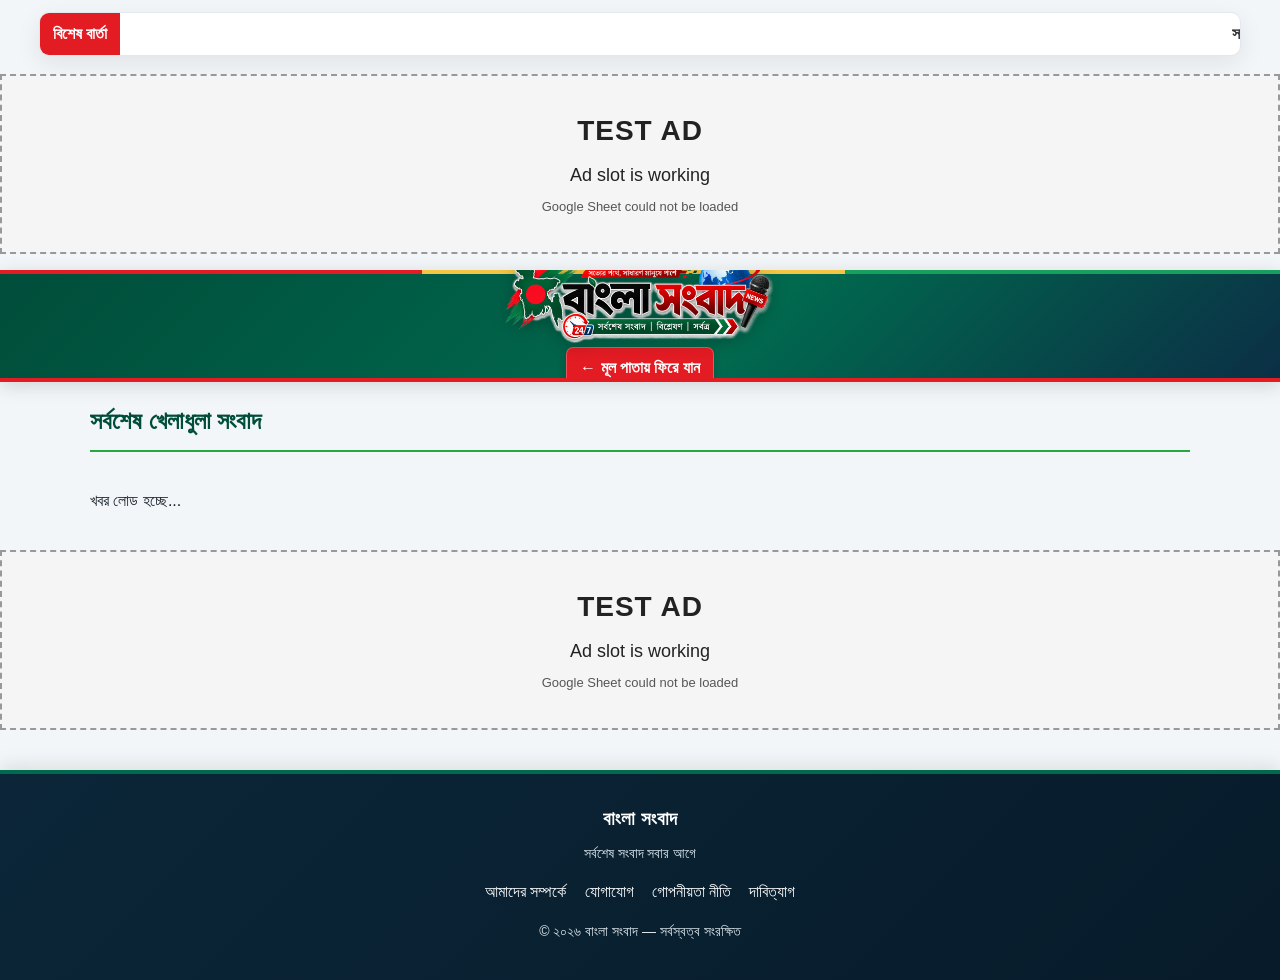
<file: entertainment.html>
<!DOCTYPE html>
<html lang="bn">
<head>
    <meta charset="UTF-8">
    <meta name="viewport" content="width=device-width, initial-scale=1.0">
    
<link rel="canonical" href="https://abdurrazzak123.github.io/banglanews.2026/entertainment.html">
<meta name="description" content="বাংলাদেশ ও বিশ্বের বিনোদন জগতের সর্বশেষ খবর, তারকা ও বিনোদন আপডেট।">
<meta name="robots" content="index, follow, max-image-preview:large">
<meta name="googlebot" content="index, follow, max-image-preview:large">
<meta property="og:site_name" content="বাংলা সংবাদ">
<meta property="og:title" content="বিনোদন সংবাদ | বাংলা সংবাদ">
<meta property="og:description" content="বাংলাদেশ ও বিশ্বের বিনোদন জগতের সর্বশেষ খবর, তারকা ও বিনোদন আপডেট।">
<meta property="og:type" content="website">
<meta property="og:url" content="https://abdurrazzak123.github.io/banglanews.2026/entertainment.html">
<meta property="og:image" content="https://abdurrazzak123.github.io/banglanews.2026/logo.png">
<meta name="twitter:card" content="summary_large_image">
<meta name="twitter:title" content="বিনোদন সংবাদ | বাংলা সংবাদ">
<meta name="twitter:description" content="বাংলাদেশ ও বিশ্বের বিনোদন জগতের সর্বশেষ খবর, তারকা ও বিনোদন আপডেট।">
    <title>বিনোদন সংবাদ | বাংলা সংবাদ</title>
    <style>
        body { font-family: Arial, sans-serif; margin: 0; padding: 0; background-color: #f4f4f4; color: #333; line-height: 1.6; }
        header { background-color: #003366; color: #fff; padding: 20px; text-align: center; }
        header h1 { margin: 0; font-size: 28px; }
        .back-btn { color: #ffcc00; text-decoration: none; font-weight: bold; display: inline-block; margin-top: 10px; }
        .container { max-width: 1100px; margin: 20px auto; padding: 0 20px; }
        .page-title { color: #28a745; border-bottom: 2px solid #28a745; padding-bottom: 10px; margin-bottom: 20px; }
        .news-grid { display: grid; grid-template-columns: 1fr; gap: 20px; }
        .news-card { background: #fff; border-radius: 8px; overflow: hidden; box-shadow: 0 2px 5px rgba(0,0,0,0.1); }
        .news-card img { width: 100%; height: 400px; object-fit: cover; }
        .news-details { padding: 15px; }
        .category-tag { color: #008000; font-weight: bold; font-size: 12px; display: block; margin-bottom: 5px; }
        .news-card h3 { margin: 0 0 10px 0; font-size: 24px; color: #111; }
        .news-card p { font-size: 16px; color: #555; margin-bottom: 15px; line-height: 1.6; }
        .news-date { font-size: 12px; color: #888; }
    
        .read-more-btn { display:inline-block; margin-top:10px; padding:9px 16px; background:#c90035; color:#fff !important; text-decoration:none; font-weight:bold; border-radius:4px; font-size:14px; }
        .read-more-btn:hover { background:#a8002c; }
</style>

<style>.site-footer{background:#111827;color:#fff;text-align:center;padding:30px 15px;margin-top:40px}.site-footer h3{color:#fff;margin:0 0 6px}.site-footer p{color:#d1d5db;font-size:14px;margin:8px 0}.site-footer .links{margin:15px 0}.site-footer a{color:#fff;text-decoration:none;margin:0 9px;display:inline-block}.site-footer a:hover{text-decoration:underline}</style>
<style>
/* Final mobile/category fixes */
.home-summary,.news-summary{display:-webkit-box;-webkit-box-orient:vertical;-webkit-line-clamp:3;overflow:hidden;line-height:1.65;}
.category-tag{position:static!important;display:inline-block!important;background:#fff!important;color:#c1121f!important;padding:2px 0!important;border-radius:0!important;box-shadow:none!important;}
.news-image{position:relative;}
@media(max-width:768px){.category-tag{position:static!important;background:#fff!important;color:#c1121f!important;}.news-details,.news-card-content{background:#fff!important;position:relative;z-index:2;}}
</style>

<style>
/* Professional ticker + ad slots + mobile polish */
.news-ticker{max-width:1200px;margin:12px auto 18px;background:#fff;border:1px solid #e5e7eb;border-radius:6px;display:flex;align-items:center;overflow:hidden;box-shadow:0 1px 4px rgba(0,0,0,.05)}
.news-ticker-label{flex:0 0 auto;background:#c1121f;color:#fff;padding:8px 13px;font-weight:700;white-space:nowrap}
.news-ticker-track{overflow:hidden;flex:1;padding:0 8px}
.news-ticker-text{display:inline-block;white-space:nowrap;padding-left:100%;animation:tickerMove 22s linear infinite;color:#333;font-weight:600}
.news-ticker:hover .news-ticker-text{animation-play-state:paused}
@keyframes tickerMove{from{transform:translateX(0)}to{transform:translateX(-100%)}}
@media(max-width:768px){.news-ticker{margin:8px 8px 14px}.news-ticker-label{padding:7px 9px;font-size:13px}.news-ticker-text{font-size:13px;animation-duration:18s}}
</style>

<style id="unified-logo-system">
/* ===== বাংলা সংবাদ — একই Responsive Logo System ===== */
.site-header{background:#fff!important;padding:10px 18px!important;border-bottom:1px solid #ddd!important;}
.site-header .header-inner{position:relative!important;min-height:110px!important;max-width:1200px!important;margin:0 auto!important;display:flex!important;align-items:center!important;justify-content:flex-end!important;}
.site-header .logo{position:absolute!important;left:50%!important;top:50%!important;transform:translate(-50%,-50%)!important;display:flex!important;align-items:center!important;justify-content:center!important;width:300px!important;min-width:0!important;}
.site-header .logo-image,.site-brand-logo{display:block!important;width:300px!important;height:auto!important;max-width:78vw!important;max-height:92px!important;object-fit:contain!important;object-position:center!important;margin:0 auto!important;}
.site-header .logo-fallback{display:none!important;}
.site-header #live-date{margin-left:auto!important;text-align:right!important;}
.brand-header{display:flex!important;flex-direction:column!important;align-items:center!important;justify-content:center!important;text-align:center!important;min-height:96px!important;height:96px!important;padding:6px 12px!important;background:#fff!important;border-bottom:1px solid #ddd!important;}
.brand-header .logo-link{display:flex!important;align-items:center!important;justify-content:center!important;width:100%!important;}
.brand-header .site-brand-logo{width:260px!important;max-width:72vw!important;max-height:78px!important;margin:0 auto 4px!important;}
.brand-header p{margin:2px 0 0!important;color:#777!important;}
@media(max-width:768px){
 .site-header{padding:7px 10px!important;}
 .site-header .header-inner{min-height:82px!important;justify-content:center!important;}
 .site-header .logo{width:220px!important;}
 .site-header .logo-image,.site-brand-logo{width:190px!important;max-width:74vw!important;max-height:58px!important;}
 .site-header #live-date{display:none!important;}
 .brand-header{min-height:74px!important;height:74px!important;padding:5px 8px!important;}
 .brand-header .site-brand-logo{width:190px!important;max-width:74vw!important;max-height:58px!important;margin:0 auto 2px!important;}
 .brand-header p{font-size:12px!important;}
}
@media(max-width:380px){
 .site-header .logo,.site-header .logo-image,.site-brand-logo,.brand-header .site-brand-logo{width:175px!important;max-width:72vw!important;}
 .site-header .logo-image,.site-brand-logo{max-height:54px!important;}
}
</style>

<style id="final-logo-and-home-image-fix">
/* FINAL: compact, identical header/logo across all pages */
.site-header{height:96px!important;min-height:96px!important;padding:6px 12px!important;overflow:hidden!important;}
.site-header .header-inner{height:84px!important;min-height:84px!important;}
.site-header .logo-image,.site-header .site-brand-logo,.brand-header .site-brand-logo{width:260px!important;max-width:72vw!important;height:auto!important;max-height:78px!important;object-fit:contain!important;}
.brand-header{height:96px!important;min-height:96px!important;padding:6px 12px!important;overflow:hidden!important;}
.brand-header .logo-link{height:78px!important;}
.brand-header p{font-size:13px!important;margin:0!important;line-height:1.2!important;}
/* Homepage main news image: fixed frame, never oversized */
@media(max-width:768px){
 .site-header{height:76px!important;min-height:76px!important;padding:4px 8px!important;}
 .site-header .header-inner{height:68px!important;min-height:68px!important;}
 .site-header .logo-image,.site-header .site-brand-logo,.brand-header .site-brand-logo{width:190px!important;max-width:74vw!important;max-height:58px!important;}
 .brand-header{height:76px!important;min-height:76px!important;padding:4px 8px!important;}
 .brand-header .logo-link{height:58px!important;}
 .brand-header p{font-size:11px!important;}
}
@media(max-width:380px){
 .site-header .logo-image,.site-header .site-brand-logo,.brand-header .site-brand-logo{width:170px!important;max-height:52px!important;}
}
</style>

<style id="all-pages-responsive-news-image">
/* বাংলা সংবাদ — সব News page-এ একই responsive image frame */
.news-grid .news-card { overflow:hidden !important; }
.news-grid .news-card > img,
.news-grid .news-card .news-image img,
.news-grid .news-card .news-image-wrap img {
  display:block !important;
  width:100% !important;
  height:auto !important;
  aspect-ratio:16 / 7 !important;
  max-height:460px !important;
  object-fit:cover !important;
  object-position:center !important;
}
.news-grid .news-card .news-image,
.news-grid .news-card .news-image-wrap {
  width:100% !important;
  height:auto !important;
  max-height:460px !important;
  overflow:hidden !important;
  flex:0 0 auto !important;
}
/* Home/category cards: image উপরে, headline/details নিচে */
#news-grid .news-card,
#news-container .news-card {
  display:block !important;
  width:100% !important;
  min-height:0 !important;
  padding:0 !important;
  margin:0 !important;
}
#news-grid .news-image-wrap,
#news-container .news-image-wrap {
  width:100% !important;
  height:auto !important;
  max-height:460px !important;
}
#news-grid .news-image-wrap img,
#news-container .news-image-wrap img {
  width:100% !important;
  height:auto !important;
  aspect-ratio:16 / 7 !important;
  max-height:460px !important;
  object-fit:cover !important;
}
#news-grid .news-card-content,
#news-container .news-details {
  width:100% !important;
  box-sizing:border-box !important;
  padding:18px !important;
  background:#fff !important;
}
#news-grid .news-card-content h2,
#news-container .news-details h3 {
  margin:0 0 10px !important;
}
@media (max-width:768px){
  .news-grid .news-card > img,
  .news-grid .news-card .news-image img,
  .news-grid .news-card .news-image-wrap img,
  #news-grid .news-image-wrap img,
  #news-container .news-image-wrap img {
    aspect-ratio:16 / 9 !important;
    max-height:280px !important;
  }
  .news-grid .news-card .news-image,
  .news-grid .news-card .news-image-wrap,
  #news-grid .news-image-wrap,
  #news-container .news-image-wrap {
    max-height:280px !important;
  }
  #news-grid .news-card-content,
  #news-container .news-details { padding:14px !important; }
}
@media (max-width:380px){
  .news-grid .news-card > img,
  .news-grid .news-card .news-image img,
  .news-grid .news-card .news-image-wrap img,
  #news-grid .news-image-wrap img,
  #news-container .news-image-wrap img {
    max-height:230px !important;
  }
}
</style>


<style id="FINAL-UNIFIED-HEADER-AND-IMAGE-FIX">
/* FINAL: একীভূত Logo + News Image System */
.site-header { box-sizing:border-box !important; }
.site-header .header-inner { min-height:110px !important; height:110px !important; position:relative !important; }
.site-header .logo, .site-header .logo-image, .site-brand-logo { box-sizing:border-box !important; }
.site-header .logo-image, .site-brand-logo { width:300px !important; max-width:78vw !important; height:auto !important; max-height:92px !important; object-fit:contain !important; object-position:center !important; }
.site-header .logo { left:50% !important; top:50% !important; transform:translate(-50%,-50%) !important; }
.brand-header .site-brand-logo { width:300px !important; max-width:78vw !important; max-height:92px !important; margin:0 auto !important; }
/* সব নিউজ কার্ডে একই image frame */
.news-grid .news-card, #news-grid .news-card, #news-container .news-card { overflow:hidden !important; }
.news-grid .news-card > img,
.news-grid .news-card .news-image img,
.news-grid .news-card .news-image-wrap img,
#news-grid .news-card img:not(.site-brand-logo),
#news-container .news-card img:not(.site-brand-logo),
#news-container img:not(.site-brand-logo) {
  display:block !important; width:100% !important; height:auto !important; aspect-ratio:16 / 7 !important; max-height:460px !important; object-fit:cover !important; object-position:center !important;
}
.news-grid .news-card .news-image, .news-grid .news-card .news-image-wrap,
#news-grid .news-card .news-image-wrap, #news-container .news-card .news-image-wrap {
  width:100% !important; height:auto !important; max-height:460px !important; overflow:hidden !important; flex:0 0 auto !important;
}
#news-grid .news-card, #news-container .news-card { display:block !important; width:100% !important; min-height:0 !important; }
#news-grid .news-card .news-card-content, #news-container .news-card .news-details,
#news-grid .news-card .news-card-content, #news-container .news-card .news-card-content { width:100% !important; box-sizing:border-box !important; }
@media (max-width:768px) {
  .site-header { padding:8px 12px !important; }
  .site-header .header-inner { min-height:82px !important; height:82px !important; }
  .site-header .logo-image, .site-brand-logo, .brand-header .site-brand-logo { width:210px !important; max-width:76vw !important; max-height:64px !important; }
  .site-header .logo { width:210px !important; }
  .news-grid .news-card > img, .news-grid .news-card .news-image img, .news-grid .news-card .news-image-wrap img,
  #news-grid .news-card img:not(.site-brand-logo), #news-container .news-card img:not(.site-brand-logo), #news-container img:not(.site-brand-logo) {
    width:100% !important; height:auto !important; aspect-ratio:16 / 9 !important; max-height:none !important; object-fit:cover !important;
  }
  .news-grid .news-card .news-image, .news-grid .news-card .news-image-wrap, #news-grid .news-card .news-image-wrap, #news-container .news-card .news-image-wrap { max-height:none !important; height:auto !important; }
}
</style>


<script type="application/ld+json" id="site-seo-schema">{"@context":"https://schema.org","@type":"WebPage","name":"বিনোদন সংবাদ | বাংলা সংবাদ","description":"বাংলাদেশ ও বিশ্বের বিনোদন জগতের সর্বশেষ খবর, তারকা ও বিনোদন আপডেট।","inLanguage":"bn","url":"https://abdurrazzak123.github.io/banglanews.2026/entertainment.html"}</script>

<style id="premium-news-theme-v2">
/* ===== বাংলা সংবাদ — Premium Theme + Full Image Visibility ===== */
:root{
  --bn-green:#006a4e;
  --bn-green-dark:#004d3a;
  --bn-red:#e31b23;
  --bn-gold:#f4c542;
  --bn-ink:#17212b;
  --bn-muted:#64748b;
  --bn-bg:#f3f6f8;
  --bn-card:#ffffff;
  --bn-border:#e2e8f0;
  --bn-shadow:0 8px 24px rgba(15,23,42,.08);
}
html{scroll-behavior:smooth;}
body{background:var(--bn-bg)!important;color:var(--bn-ink)!important;}

/* Header: only presentation changed; existing logo/date/HTML stay untouched */
.site-header{
  background:linear-gradient(135deg,var(--bn-green-dark) 0%,var(--bn-green) 58%,#0b2f45 100%)!important;
  border-bottom:4px solid var(--bn-red)!important;
  box-shadow:0 4px 18px rgba(0,0,0,.14)!important;
  position:relative;
  overflow:hidden;
}
.site-header:before{
  content:"";position:absolute;left:0;right:0;top:0;height:4px;
  background:linear-gradient(90deg,var(--bn-red) 0 33%,var(--bn-gold) 33% 66%,#16a05d 66% 100%);
  z-index:1;
}
.site-header:after{
  content:"";position:absolute;width:330px;height:330px;border:1px solid rgba(255,255,255,.09);
  border-radius:50%;right:-150px;top:-170px;box-shadow:0 0 0 45px rgba(255,255,255,.025),0 0 0 90px rgba(255,255,255,.018);
  pointer-events:none;
}
.site-header .header-inner{position:relative;z-index:2;}
.site-header .logo-image,.site-header .site-brand-logo{
  filter:drop-shadow(0 4px 8px rgba(0,0,0,.22));
}
.site-header .logo{background:rgba(255,255,255,.96);border-radius:14px;padding:6px 12px;box-shadow:0 8px 22px rgba(0,0,0,.18);}
.site-header #live-date{color:#fff!important;background:rgba(0,0,0,.20);border:1px solid rgba(255,255,255,.18);padding:8px 12px;border-radius:10px;}

/* Navigation */
.nav{background:var(--bn-green-dark)!important;border-bottom:1px solid rgba(255,255,255,.12)!important;box-shadow:0 3px 10px rgba(0,0,0,.08);}
.nav a{transition:background .18s ease,transform .18s ease!important;}
.nav a:hover{background:var(--bn-red)!important;transform:translateY(-1px);}

/* Breaking news / ticker */
.breaking{border-radius:10px!important;box-shadow:var(--bn-shadow)!important;border:1px solid var(--bn-border)!important;overflow:hidden;}
.breaking strong,.news-ticker-label{background:var(--bn-red)!important;color:#fff!important;}
.news-ticker{border:1px solid var(--bn-border)!important;box-shadow:var(--bn-shadow)!important;border-radius:10px!important;}

/* Section headings */
.page-title,.section-title{color:var(--bn-green-dark)!important;border-left-color:var(--bn-red)!important;}

/* Cards */
.news-grid .news-card,.news-card{
  background:var(--bn-card)!important;
  border:1px solid var(--bn-border)!important;
  border-radius:12px!important;
  box-shadow:var(--bn-shadow)!important;
  transition:transform .18s ease,box-shadow .18s ease,border-color .18s ease;
}
.news-grid .news-card:hover,.news-card:hover{transform:translateY(-2px);box-shadow:0 12px 30px rgba(15,23,42,.12)!important;border-color:#cbd5e1!important;}
.news-card h2,.news-card h3{color:var(--bn-ink)!important;}
.category,.category-tag{color:var(--bn-red)!important;}
.read-more-btn{background:var(--bn-green)!important;border-radius:7px!important;box-shadow:0 4px 10px rgba(0,106,78,.18);}
.read-more-btn:hover{background:var(--bn-red)!important;}

/* IMPORTANT: never crop article/card images on desktop or mobile */
.news-grid .news-card > img,
.news-grid .news-card .news-image img,
.news-grid .news-card .news-image-wrap img,
.news-grid .news-card .news-primary-image img,
#news-grid .news-image-wrap img,
#news-container .news-image-wrap img{
  display:block!important;
  width:100%!important;
  height:auto!important;
  aspect-ratio:auto!important;
  max-height:520px!important;
  object-fit:contain!important;
  object-position:center!important;
  background:#fff!important;
}
.news-grid .news-card .news-image,
.news-grid .news-card .news-image-wrap,
.news-grid .news-card .news-primary-image,
#news-grid .news-image-wrap,
#news-container .news-image-wrap{
  width:100%!important;
  height:auto!important;
  max-height:none!important;
  overflow:hidden!important;
  background:#fff!important;
}
/* Keep text/card spacing clean after removing the fixed image crop */
#news-grid .news-card-content,#news-container .news-details{background:#fff!important;}

/* Article/detail page image: show the full image */
.details-container>img,.detail-inline-media img,.reader-inline-media img{
  width:100%!important;height:auto!important;max-height:620px!important;object-fit:contain!important;background:#fff!important;
}

/* Side/latest blocks */
.side-news,.latest-news,.latest-container{border-radius:10px;}

/* Footer */
.site-footer,.footer{background:linear-gradient(135deg,#071f2b,#003b2b)!important;border-top:4px solid var(--bn-red)!important;}

/* Mobile: preserve one-column/responsive behavior, only polish spacing */
@media(max-width:768px){
  body{overflow-x:hidden;}
  .site-header .logo{box-shadow:0 6px 16px rgba(0,0,0,.16);}
  .site-header #live-date{background:rgba(0,0,0,.18);}
  .news-grid .news-card:hover,.news-card:hover{transform:none;}
  .news-grid .news-card > img,
  .news-grid .news-card .news-image img,
  .news-grid .news-card .news-image-wrap img,
  #news-grid .news-image-wrap img,
  #news-container .news-image-wrap img{
    max-height:420px!important;
    object-fit:contain!important;
  }
  .details-container>img,.detail-inline-media img,.reader-inline-media img{max-height:520px!important;object-fit:contain!important;}
}
@media(max-width:380px){
  .news-grid .news-card > img,
  .news-grid .news-card .news-image img,
  .news-grid .news-card .news-image-wrap img,
  #news-grid .news-image-wrap img,
  #news-container .news-image-wrap img{max-height:360px!important;}
}
</style>
<style id="premium-final-fix">.news-card img,.news-item img,.card img,.headline-card img{width:100%;height:auto;max-height:420px;object-fit:contain;display:block}.site-header{background:linear-gradient(135deg,#063b2b,#075b43,#0b2638)!important;border-bottom:4px solid #e31b23!important}</style>

<style id="logo-transparent-final-fix">
/* Final logo-only adjustment: remove white panel and lift logo slightly. */
.site-header .logo{
  background:transparent!important;
  border-radius:0!important;
  padding:0!important;
  box-shadow:none!important;
  top:44%!important;
}
.site-header .logo-image,.site-header .site-brand-logo{
  background:transparent!important;
}
@media (max-width:768px){
  .site-header .logo{top:43%!important;}
}
</style>


<style id="final-all-pages-theme-sync">
/* FINAL THEME SYNC: presentation-only. Existing HTML/content/functionality untouched. */

/* Header used by the homepage */
.site-header{
  background:linear-gradient(135deg,#004d3a 0%,#006a4e 58%,#0b2f45 100%)!important;
  border-bottom:4px solid #e31b23!important;
  box-shadow:0 4px 18px rgba(0,0,0,.14)!important;
}
.site-header:before{
  content:""!important;position:absolute!important;left:0!important;right:0!important;top:0!important;height:4px!important;
  background:linear-gradient(90deg,#e31b23 0 33%,#f4c542 33% 66%,#16a05d 66% 100%)!important;
  z-index:1!important;
}
.site-header .logo{background:transparent!important;border-radius:0!important;padding:0!important;box-shadow:none!important;}
.site-header .logo-image,.site-header .site-brand-logo{filter:drop-shadow(0 4px 8px rgba(0,0,0,.22))!important;background:transparent!important;}
.site-header #live-date{color:#fff!important;background:rgba(0,0,0,.20)!important;border:1px solid rgba(255,255,255,.18)!important;}

/* Existing navigation/menu bar */
.nav{
  background:linear-gradient(90deg,#003d2e,#00563f,#08263a)!important;
  border-bottom:3px solid #e31b23!important;
  box-shadow:0 4px 12px rgba(0,0,0,.18)!important;
}
.nav-inner{background:transparent!important;}
.nav a{
  color:#fff!important;
  font-weight:700!important;
  transition:all .18s ease!important;
}
.nav a:hover,.nav a.active{
  background:#e31b23!important;
  color:#fff!important;
  transform:translateY(-1px)!important;
}

/* Existing inner-page logo/header bar */
.brand-header{
  position:relative!important;
  background:linear-gradient(135deg,#004d3a 0%,#006a4e 58%,#0b2f45 100%)!important;
  border-bottom:4px solid #e31b23!important;
  box-shadow:0 4px 18px rgba(0,0,0,.14)!important;
}
.brand-header:before{
  content:""!important;position:absolute!important;left:0!important;right:0!important;top:0!important;height:4px!important;
  background:linear-gradient(90deg,#e31b23 0 33%,#f4c542 33% 66%,#16a05d 66% 100%)!important;
}
.brand-header .site-brand-logo{
  background:transparent!important;
  filter:drop-shadow(0 4px 8px rgba(0,0,0,.24))!important;
}
.brand-header .back-btn{
  background:#e31b23!important;
  color:#fff!important;
  border:1px solid rgba(255,255,255,.25)!important;
  border-radius:7px!important;
  padding:7px 13px!important;
  font-weight:700!important;
  text-decoration:none!important;
  box-shadow:0 3px 8px rgba(0,0,0,.16)!important;
}
.brand-header .back-btn:hover{
  background:#006a4e!important;
  color:#fff!important;
}

/* Existing footer */
.site-footer{
  background:linear-gradient(135deg,#0b2638 0%,#071b2a 100%)!important;
  color:#fff!important;
  border-top:4px solid #006a4e!important;
  box-shadow:0 -4px 18px rgba(0,0,0,.10)!important;
}
.site-footer h3{color:#fff!important;}
.site-footer p{color:#dbe7ed!important;}
.site-footer a{color:#fff!important;}
.site-footer a:hover{color:#f4c542!important;text-decoration:none!important;}
@media(max-width:768px){
  .brand-header .back-btn{padding:6px 10px!important;font-size:13px!important;}
}
</style>


<style id="desktop-news-images-no-crop-final">
/* Desktop-only fix: preserve the full news image; do not crop Sheet images. Mobile rules remain unchanged. */
@media (min-width:769px){
  .news-card img,
  .news-image img,
  .news-image-wrap img,
  .details-container>img,
  .detail-inline-media img{
    width:100% !important;
    height:auto !important;
    max-height:520px !important;
    aspect-ratio:auto !important;
    object-fit:contain !important;
    object-position:center !important;
    display:block !important;
  }
}
</style>


<style id="final-desktop-news-no-crop-v2">
/* FINAL V2: Desktop news images keep their original aspect ratio; only the six homepage category cards keep their fixed 410x170 frame. */
@media (min-width:769px){
  .news-grid .news-card .news-image-wrap,
  .news-grid .news-card .news-primary-image,
  .news-grid .news-card .news-image-top,
  #news-grid .news-image-wrap,
  #news-container .news-image-wrap,
  #news-grid .news-primary-image,
  #news-container .news-primary-image {
    width:100% !important;
    height:auto !important;
    max-height:none !important;
    overflow:visible !important;
  }
  .news-grid .news-card .news-image-wrap img,
  .news-grid .news-card .news-primary-image img,
  .news-grid .news-card .news-image-top img,
  #news-grid .news-image-wrap img,
  #news-container .news-image-wrap img,
  #news-grid .news-primary-image img,
  #news-container .news-primary-image img {
    display:block !important;
    width:100% !important;
    height:auto !important;
    max-height:none !important;
    aspect-ratio:auto !important;
    object-fit:contain !important;
    object-position:center !important;
  }
}
</style>

<style id="universal-any-image-no-crop-final">
/* Universal image handling: any Google Sheet / dynamic news image keeps its original aspect ratio.
   No manual width/height is required and no part of the image is cropped. */
.news-grid .news-card .news-image-wrap,
.news-grid .news-card .news-image-top,
#news-grid .news-image-wrap,
#news-container .news-image-wrap,
.news-image-wrap,
.news-image-top,
.sheet-media-gallery,
.inline-media,
.detail-inline-media,
.reader-inline-media {
  height:auto!important;
  min-height:0!important;
  max-height:none!important;
  aspect-ratio:auto!important;
  overflow:visible!important;
}
.news-grid .news-card .news-image-wrap img,
.news-grid .news-card .news-image-top img,
#news-grid .news-image-wrap img,
#news-container .news-image-wrap img,
.news-image-wrap img,
.news-image-top img,
.sheet-media-gallery img,
.inline-media img,
.detail-inline-media img,
.reader-inline-media img,
.details-container>img {
  display:block!important;
  width:100%!important;
  height:auto!important;
  min-height:0!important;
  max-height:none!important;
  aspect-ratio:auto!important;
  object-fit:contain!important;
  object-position:center!important;
}
@media(max-width:768px){
  .news-grid .news-card .news-image-wrap,
  .news-grid .news-card .news-image-top,
  #news-grid .news-image-wrap,
  #news-container .news-image-wrap,
  .news-image-wrap, .news-image-top {
    height:auto!important; max-height:none!important; aspect-ratio:auto!important; overflow:visible!important;
  }
  .news-grid .news-card .news-image-wrap img,
  .news-grid .news-card .news-image-top img,
  #news-grid .news-image-wrap img,
  #news-container .news-image-wrap img,
  .news-image-wrap img, .news-image-top img {
    width:100%!important; height:auto!important; max-height:none!important; aspect-ratio:auto!important; object-fit:contain!important;
  }
}
</style>


<style id="desktop-news-images-no-crop-clean">
/* Desktop/Laptop only: show complete news images without cropping. Mobile CSS is intentionally unchanged. */
@media (min-width: 769px) {
  .news-grid .news-card,
  #news-grid .news-card,
  #news-container .news-card,
  .vertical-news-block {
    overflow: visible !important;
  }

  .news-grid .news-card .news-image-wrap,
  .news-grid .news-card .news-image,
  #news-grid .news-card .news-image-wrap,
  #news-container .news-card .news-image-wrap,
  .vertical-news-block .news-image-top {
    width: 100% !important;
    height: auto !important;
    min-height: 0 !important;
    max-height: none !important;
    aspect-ratio: auto !important;
    overflow: visible !important;
  }

  .news-grid .news-card > img,
  .news-grid .news-card .news-image img,
  .news-grid .news-card .news-image-wrap img,
  #news-grid .news-card img:not(.site-brand-logo),
  #news-container .news-card img:not(.site-brand-logo),
  #news-container img:not(.site-brand-logo),
  .vertical-news-block .news-image-top img {
    display: block !important;
    width: 100% !important;
    height: auto !important;
    min-height: 0 !important;
    max-height: none !important;
    aspect-ratio: auto !important;
    object-fit: contain !important;
    object-position: center !important;
  }
}
</style>

<style id="desktop-full-image-max450">
/* FINAL DESKTOP IMAGE SIZE: full image, maximum height 450px, no crop */
@media (min-width: 769px) {
  /* Image containers: no fixed frame and no clipping */
  .news-grid .news-card .news-image,
  .news-grid .news-card .news-image-wrap,
  .news-grid .news-card .news-image-top,
  #news-grid .news-image,
  #news-grid .news-image-wrap,
  #news-container .news-image,
  #news-container .news-image-wrap,
  .news-image, .news-image-wrap, .news-image-top {
    width:100% !important;
    height:auto !important;
    min-height:0 !important;
    max-height:450px !important;
    aspect-ratio:auto !important;
    overflow:visible !important;
  }
  /* Images: preserve the complete source image */
  .news-grid .news-card .news-image img,
  .news-grid .news-card .news-image-wrap img,
  .news-grid .news-card .news-image-top img,
  #news-grid .news-image img,
  #news-grid .news-image-wrap img,
  #news-container .news-image img,
  #news-container .news-image-wrap img,
  .news-image img, .news-image-wrap img, .news-image-top img,
  .news-card img, .news-item img, .article-card img, .category-card img {
    display:block !important;
    width:100% !important;
    height:auto !important;
    min-height:0 !important;
    max-height:450px !important;
    aspect-ratio:auto !important;
    object-fit:contain !important;
    object-position:center !important;
  }
}
</style>

<style id="read-more-exact-3-lines">
.home-summary,.news-summary{display:-webkit-box!important;-webkit-box-orient:vertical!important;-webkit-line-clamp:3!important;line-clamp:3!important;overflow:hidden!important;line-height:1.65!important;max-height:calc(1.65em * 3)!important;}
.news-card .read-more-btn{display:inline-block!important;margin-top:8px!important;}
</style>

</style>
  <link rel="stylesheet" href="ads.css?v=20260907-ads-v26-sequential-final">
</head>
<body>
<div class="news-ticker" aria-label="সর্বশেষ বার্তা"><div class="news-ticker-label">বিশেষ বার্তা</div><div class="news-ticker-track"><span class="news-ticker-text">সত্য ও নির্ভরযোগ্য সংবাদ জানতে চোখ রাখুন বাংলা সংবাদের সঙ্গে—তথ্য যাচাই করে, দায়িত্বশীলতার সঙ্গে প্রতিটি গুরুত্বপূর্ণ খবর পৌঁছে দিতে আমরা আছি আপনাদের পাশে।</span></div></div>

<div class="ad-slot top" data-ad-slot="top"><span>বিজ্ঞাপনের স্থান • Google AdSense অনুমোদনের পর এখানে AdSense কোড বসবে</span></div>

    <header class="brand-header"><a href="index.html" class="logo-link" aria-label="বাংলা সংবাদ - হোম"><img src="logo.png" alt="বাংলা সংবাদ লোগো" class="site-brand-logo" loading="eager"></a><a href="index.html" class="back-btn">← মূল পাতায় ফিরে যান</a></header>
    <div class="container">
        <h2 class="page-title">সর্বশেষ খেলাধুলা সংবাদ</h2>
        <div id="news-container" class="news-grid"><p>খবর লোড হচ্ছে...</p></div>
    </div>
    <script>
const SHEET_URL='https://docs.google.com/spreadsheets/d/1gX73WskIs3D-8IcyPJ24NT0xn1KIEJSjMXOF9nCQqTg/gviz/tq?tqx=out:json&sheet=Bangla%20News';
const esc=s=>String(s??'').replace(/[&<>"']/g,c=>({'&':'&amp;','<':'&lt;','>':'&gt;','"':'&quot;',"'":'&#39;'}[c]));
const norm=s=>String(s??'').toLowerCase().trim();
function parseSheet(text){const a=text.indexOf('{'),b=text.lastIndexOf('}')+1;const rows=JSON.parse(text.slice(a,b)).table.rows||[];return rows.map((r,i)=>{const c=r.c||[],v=n=>c[n]&&c[n].v!=null?String(c[n].v):'';return{id:v(0)||(i+1)+'',category:v(1),title:v(2),summary:v(3),image:v(4),date:v(5),image2:v(6),image3:v(7),video:v(8)}}).filter(n=>n.title||n.summary);}
function load(){return fetch(SHEET_URL+'&_='+Date.now(),{cache:'no-store'}).then(r=>r.text()).then(parseSheet);}

function imageUrl(url){
  const raw=String(url||'').trim();
  if(!raw) return '';
  const m=raw.match(/drive\.google\.com\/(?:file\/d\/|open\?id=|uc\?(?:[^#]*&)?id=)([A-Za-z0-9_-]+)/i);
  return m ? `https://drive.google.com/uc?export=view&id=${m[1]}` : raw;
}

function image1(n){return n.image?`<div class="news-image-wrap"><img loading="lazy" src="${esc(imageUrl(n.image))}" alt="${esc(n.title)}" onerror="this.closest('.news-image-wrap')?.remove()"></div>`:'';}
function card(n,catLabel){return `<div class="news-card" id="news-${esc(n.id)}">${image1(n)}<div class="news-details"><span class="category-tag">${esc(catLabel||n.category)}</span><span class="news-date">${esc(n.date)}</span><h3>${esc(n.title)}</h3><p class="home-summary">${esc(n.summary)}</p><a class="read-more-btn" href="details.html?id=${encodeURIComponent(n.id)}" data-news-id="${esc(n.id)}">আরও পড়ুন</a></div></div>`;}
function latest(list){return [...list].reverse();}

const ALLOWED=['entertainment', 'বিনোদন'];
load().then(list=>{const c=document.getElementById('news-container');if(!c)return;const filtered=list.filter(n=>ALLOWED.includes(norm(n.category)));c.innerHTML=latest(filtered).map(n=>card(n,'বিনোদন')).join('')||'<div style="grid-column:1/-1;text-align:center;padding:40px;color:#888;">নতুন খবরের অপেক্ষা করুন...</div>';const lc=document.getElementById('latest-news-container');if(lc)lc.innerHTML=latest(list).map(n=>`<div class="latest-item"><a href="home.html?id=${encodeURIComponent(n.id)}">🔺 ${esc(n.title)}</a></div>`).join('');}).catch(e=>console.error(e));
</script>


<div class="ad-slot footer-ad" data-ad-slot="bottom"><span>বিজ্ঞাপনের স্থান • Google AdSense অনুমোদনের পর এখানে AdSense কোড বসবে</span></div>

<footer class="site-footer"><h3>বাংলা সংবাদ</h3><p>সর্বশেষ সংবাদ সবার আগে</p><div class="links"><a href="about.html">আমাদের সম্পর্কে</a><a href="contact.html">যোগাযোগ</a><a href="privacy.html">গোপনীয়তা নীতি</a><a href="disclaimer.html">দাবিত্যাগ</a></div><p>© ২০২৬ বাংলা সংবাদ — সর্বস্বত্ব সংরক্ষিত</p></footer>
<script src="ads-loader.js?v=20260907-ads-v26-sequential-final"></script>
<script src="news-media.js"></script>
<script src="news-reader.js"></script>
</body>
</html>
</file>
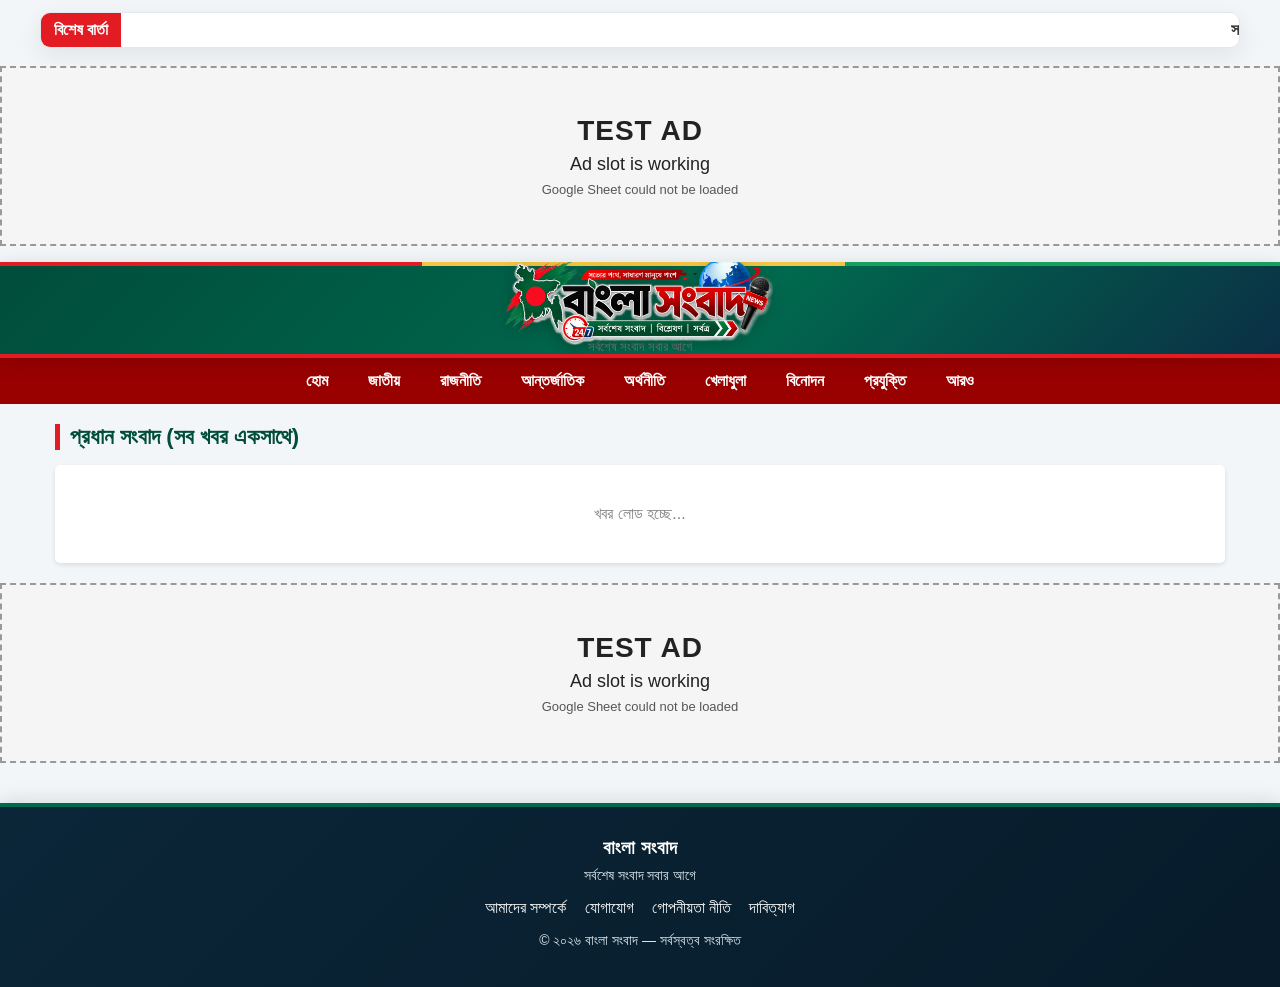
<file: home.html>
<!DOCTYPE html>
<html lang="bn">
<head>
    <meta charset="UTF-8">
    <meta name="viewport" content="width=device-width, initial-scale=1.0">
    
<link rel="canonical" href="https://abdurrazzak123.github.io/banglanews.2026/home.html">
<meta name="description" content="বাংলা সংবাদের প্রধান সংবাদ—বাংলাদেশ ও বিশ্বের সর্বশেষ গুরুত্বপূর্ণ খবর একসাথে পড়ুন।">
<meta name="robots" content="index, follow, max-image-preview:large">
<meta name="googlebot" content="index, follow, max-image-preview:large">
<meta property="og:site_name" content="বাংলা সংবাদ">
<meta property="og:title" content="প্রধান সংবাদ | বাংলা সংবাদ">
<meta property="og:description" content="বাংলা সংবাদের প্রধান সংবাদ—বাংলাদেশ ও বিশ্বের সর্বশেষ গুরুত্বপূর্ণ খবর একসাথে পড়ুন।">
<meta property="og:type" content="website">
<meta property="og:url" content="https://abdurrazzak123.github.io/banglanews.2026/home.html">
<meta property="og:image" content="https://abdurrazzak123.github.io/banglanews.2026/logo.png">
<meta name="twitter:card" content="summary_large_image">
<meta name="twitter:title" content="প্রধান সংবাদ | বাংলা সংবাদ">
<meta name="twitter:description" content="বাংলা সংবাদের প্রধান সংবাদ—বাংলাদেশ ও বিশ্বের সর্বশেষ গুরুত্বপূর্ণ খবর একসাথে পড়ুন।">
    <title>প্রধান সংবাদ | বাংলা সংবাদ</title>
    <style>
        /* বেসিক সিএসএস ডিজাইন */
        * { margin: 0; padding: 0; box-sizing: border-box; font-family: 'SolaimanLipi', Arial, sans-serif; }
        body { background-color: #f4f4f4; color: #333; }
        .header { background-color: #fff; padding: 15px; text-align: center; border-bottom: 2px solid #ff0000; }
        .header h1 { color: #ff0000; font-size: 28px; }
        
        /* নেভিগেশন মেনু */
        .navbar { background-color: #990000; overflow: hidden; display: flex; justify-content: center; flex-wrap: wrap; }
        .navbar a { color: white; padding: 14px 20px; text-decoration: none; text-align: center; font-weight: bold; font-size: 16px; }
        .navbar a:hover, .navbar a.active { background-color: #cc0000; }

        /* কন্টেইনার এবং নিউজ গ্রিড */
        .container { max-width: 1200px; margin: 20px auto; padding: 0 15px; }
        .page-title { font-size: 22px; color: #990000; margin-bottom: 15px; border-left: 5px solid #990000; padding-left: 10px; }
        .news-grid { display: flex; flex-direction: column; gap: 15px; background: #fff; padding: 20px; border-radius: 5px; box-shadow: 0 2px 5px rgba(0,0,0,0.1); }
        
        /* নিউজের কার্ড স্টাইল */
        .news-card { border-bottom: 1px solid #eee; padding-bottom: 15px; margin-bottom: 5px; }
        .news-card:last-child { border-bottom: none; }
        .news-card h2 { font-size: 20px; color: #222; margin-bottom: 8px; line-height: 1.4; }
        .news-card p { font-size: 15px; color: #555; line-height: 1.6; }
    
        .read-more-btn { display:inline-block; margin-top:10px; padding:9px 16px; background:#c90035; color:#fff !important; text-decoration:none; font-weight:bold; border-radius:4px; font-size:14px; }
        .read-more-btn:hover { background:#a8002c; }
</style>

<style>.site-footer{background:#111827;color:#fff;text-align:center;padding:30px 15px;margin-top:40px}.site-footer h3{color:#fff;margin:0 0 6px}.site-footer p{color:#d1d5db;font-size:14px;margin:8px 0}.site-footer .links{margin:15px 0}.site-footer a{color:#fff;text-decoration:none;margin:0 9px;display:inline-block}.site-footer a:hover{text-decoration:underline}</style>
<style>
/* Final mobile/category fixes */
.home-summary,.news-summary{display:-webkit-box;-webkit-box-orient:vertical;-webkit-line-clamp:3;overflow:hidden;line-height:1.65;}
.category-tag{position:static!important;display:inline-block!important;background:#fff!important;color:#c1121f!important;padding:2px 0!important;border-radius:0!important;box-shadow:none!important;}
.news-image{position:relative;}
@media(max-width:768px){.category-tag{position:static!important;background:#fff!important;color:#c1121f!important;}.news-details,.news-card-content{background:#fff!important;position:relative;z-index:2;}}
</style>

<style>
/* Professional ticker + ad slots + mobile polish */
.news-ticker{max-width:1200px;margin:12px auto 18px;background:#fff;border:1px solid #e5e7eb;border-radius:6px;display:flex;align-items:center;overflow:hidden;box-shadow:0 1px 4px rgba(0,0,0,.05)}
.news-ticker-label{flex:0 0 auto;background:#c1121f;color:#fff;padding:8px 13px;font-weight:700;white-space:nowrap}
.news-ticker-track{overflow:hidden;flex:1;padding:0 8px}
.news-ticker-text{display:inline-block;white-space:nowrap;padding-left:100%;animation:tickerMove 22s linear infinite;color:#333;font-weight:600}
.news-ticker:hover .news-ticker-text{animation-play-state:paused}
@keyframes tickerMove{from{transform:translateX(0)}to{transform:translateX(-100%)}}
@media(max-width:768px){.news-ticker{margin:8px 8px 14px}.news-ticker-label{padding:7px 9px;font-size:13px}.news-ticker-text{font-size:13px;animation-duration:18s}}
</style>

<style id="unified-logo-system">
/* ===== বাংলা সংবাদ — একই Responsive Logo System ===== */
.site-header{background:#fff!important;padding:10px 18px!important;border-bottom:1px solid #ddd!important;}
.site-header .header-inner{position:relative!important;min-height:110px!important;max-width:1200px!important;margin:0 auto!important;display:flex!important;align-items:center!important;justify-content:flex-end!important;}
.site-header .logo{position:absolute!important;left:50%!important;top:50%!important;transform:translate(-50%,-50%)!important;display:flex!important;align-items:center!important;justify-content:center!important;width:300px!important;min-width:0!important;}
.site-header .logo-image,.site-brand-logo{display:block!important;width:300px!important;height:auto!important;max-width:78vw!important;max-height:92px!important;object-fit:contain!important;object-position:center!important;margin:0 auto!important;}
.site-header .logo-fallback{display:none!important;}
.site-header #live-date{margin-left:auto!important;text-align:right!important;}
.brand-header{display:flex!important;flex-direction:column!important;align-items:center!important;justify-content:center!important;text-align:center!important;min-height:96px!important;height:96px!important;padding:6px 12px!important;background:#fff!important;border-bottom:1px solid #ddd!important;}
.brand-header .logo-link{display:flex!important;align-items:center!important;justify-content:center!important;width:100%!important;}
.brand-header .site-brand-logo{width:260px!important;max-width:72vw!important;max-height:78px!important;margin:0 auto 4px!important;}
.brand-header p{margin:2px 0 0!important;color:#777!important;}
@media(max-width:768px){
 .site-header{padding:7px 10px!important;}
 .site-header .header-inner{min-height:82px!important;justify-content:center!important;}
 .site-header .logo{width:220px!important;}
 .site-header .logo-image,.site-brand-logo{width:190px!important;max-width:74vw!important;max-height:58px!important;}
 .site-header #live-date{display:none!important;}
 .brand-header{min-height:74px!important;height:74px!important;padding:5px 8px!important;}
 .brand-header .site-brand-logo{width:190px!important;max-width:74vw!important;max-height:58px!important;margin:0 auto 2px!important;}
 .brand-header p{font-size:12px!important;}
}
@media(max-width:380px){
 .site-header .logo,.site-header .logo-image,.site-brand-logo,.brand-header .site-brand-logo{width:175px!important;max-width:72vw!important;}
 .site-header .logo-image,.site-brand-logo{max-height:54px!important;}
}
</style>

<style id="final-logo-and-home-image-fix">
/* FINAL: compact, identical header/logo across all pages */
.site-header{height:96px!important;min-height:96px!important;padding:6px 12px!important;overflow:hidden!important;}
.site-header .header-inner{height:84px!important;min-height:84px!important;}
.site-header .logo-image,.site-header .site-brand-logo,.brand-header .site-brand-logo{width:260px!important;max-width:72vw!important;height:auto!important;max-height:78px!important;object-fit:contain!important;}
.brand-header{height:96px!important;min-height:96px!important;padding:6px 12px!important;overflow:hidden!important;}
.brand-header .logo-link{height:78px!important;}
.brand-header p{font-size:13px!important;margin:0!important;line-height:1.2!important;}
/* Homepage main news image: fixed frame, never oversized */
@media(max-width:768px){
 .site-header{height:76px!important;min-height:76px!important;padding:4px 8px!important;}
 .site-header .header-inner{height:68px!important;min-height:68px!important;}
 .site-header .logo-image,.site-header .site-brand-logo,.brand-header .site-brand-logo{width:190px!important;max-width:74vw!important;max-height:58px!important;}
 .brand-header{height:76px!important;min-height:76px!important;padding:4px 8px!important;}
 .brand-header .logo-link{height:58px!important;}
 .brand-header p{font-size:11px!important;}
}
@media(max-width:380px){
 .site-header .logo-image,.site-header .site-brand-logo,.brand-header .site-brand-logo{width:170px!important;max-height:52px!important;}
}
</style>

<style id="all-pages-responsive-news-image">
/* বাংলা সংবাদ — সব News page-এ একই responsive image frame */
.news-grid .news-card { overflow:hidden !important; }
.news-grid .news-card > img,
.news-grid .news-card .news-image img,
.news-grid .news-card .news-image-wrap img {
  display:block !important;
  width:100% !important;
  height:auto !important;
  aspect-ratio:16 / 7 !important;
  max-height:460px !important;
  object-fit:cover !important;
  object-position:center !important;
}
.news-grid .news-card .news-image,
.news-grid .news-card .news-image-wrap {
  width:100% !important;
  height:auto !important;
  max-height:460px !important;
  overflow:hidden !important;
  flex:0 0 auto !important;
}
/* Home/category cards: image উপরে, headline/details নিচে */
#news-grid .news-card,
#news-container .news-card {
  display:block !important;
  width:100% !important;
  min-height:0 !important;
  padding:0 !important;
  margin:0 !important;
}
#news-grid .news-image-wrap,
#news-container .news-image-wrap {
  width:100% !important;
  height:auto !important;
  max-height:460px !important;
}
#news-grid .news-image-wrap img,
#news-container .news-image-wrap img {
  width:100% !important;
  height:auto !important;
  aspect-ratio:16 / 7 !important;
  max-height:460px !important;
  object-fit:cover !important;
}
#news-grid .news-card-content,
#news-container .news-details {
  width:100% !important;
  box-sizing:border-box !important;
  padding:18px !important;
  background:#fff !important;
}
#news-grid .news-card-content h2,
#news-container .news-details h3 {
  margin:0 0 10px !important;
}
@media (max-width:768px){
  .news-grid .news-card > img,
  .news-grid .news-card .news-image img,
  .news-grid .news-card .news-image-wrap img,
  #news-grid .news-image-wrap img,
  #news-container .news-image-wrap img {
    aspect-ratio:16 / 9 !important;
    max-height:280px !important;
  }
  .news-grid .news-card .news-image,
  .news-grid .news-card .news-image-wrap,
  #news-grid .news-image-wrap,
  #news-container .news-image-wrap {
    max-height:280px !important;
  }
  #news-grid .news-card-content,
  #news-container .news-details { padding:14px !important; }
}
@media (max-width:380px){
  .news-grid .news-card > img,
  .news-grid .news-card .news-image img,
  .news-grid .news-card .news-image-wrap img,
  #news-grid .news-image-wrap img,
  #news-container .news-image-wrap img {
    max-height:230px !important;
  }
}
</style>


<style id="FINAL-UNIFIED-HEADER-AND-IMAGE-FIX">
/* FINAL: একীভূত Logo + News Image System */
.site-header { box-sizing:border-box !important; }
.site-header .header-inner { min-height:110px !important; height:110px !important; position:relative !important; }
.site-header .logo, .site-header .logo-image, .site-brand-logo { box-sizing:border-box !important; }
.site-header .logo-image, .site-brand-logo { width:300px !important; max-width:78vw !important; height:auto !important; max-height:92px !important; object-fit:contain !important; object-position:center !important; }
.site-header .logo { left:50% !important; top:50% !important; transform:translate(-50%,-50%) !important; }
.brand-header .site-brand-logo { width:300px !important; max-width:78vw !important; max-height:92px !important; margin:0 auto !important; }
/* সব নিউজ কার্ডে একই image frame */
.news-grid .news-card, #news-grid .news-card, #news-container .news-card { overflow:hidden !important; }
.news-grid .news-card > img,
.news-grid .news-card .news-image img,
.news-grid .news-card .news-image-wrap img,
#news-grid .news-card img:not(.site-brand-logo),
#news-container .news-card img:not(.site-brand-logo),
#news-container img:not(.site-brand-logo) {
  display:block !important; width:100% !important; height:auto !important; aspect-ratio:16 / 7 !important; max-height:460px !important; object-fit:cover !important; object-position:center !important;
}
.news-grid .news-card .news-image, .news-grid .news-card .news-image-wrap,
#news-grid .news-card .news-image-wrap, #news-container .news-card .news-image-wrap {
  width:100% !important; height:auto !important; max-height:460px !important; overflow:hidden !important; flex:0 0 auto !important;
}
#news-grid .news-card, #news-container .news-card { display:block !important; width:100% !important; min-height:0 !important; }
#news-grid .news-card .news-card-content, #news-container .news-card .news-details,
#news-grid .news-card .news-card-content, #news-container .news-card .news-card-content { width:100% !important; box-sizing:border-box !important; }
@media (max-width:768px) {
  .site-header { padding:8px 12px !important; }
  .site-header .header-inner { min-height:82px !important; height:82px !important; }
  .site-header .logo-image, .site-brand-logo, .brand-header .site-brand-logo { width:210px !important; max-width:76vw !important; max-height:64px !important; }
  .site-header .logo { width:210px !important; }
  .news-grid .news-card > img, .news-grid .news-card .news-image img, .news-grid .news-card .news-image-wrap img,
  #news-grid .news-card img:not(.site-brand-logo), #news-container .news-card img:not(.site-brand-logo), #news-container img:not(.site-brand-logo) {
    width:100% !important; height:auto !important; aspect-ratio:16 / 9 !important; max-height:none !important; object-fit:cover !important;
  }
  .news-grid .news-card .news-image, .news-grid .news-card .news-image-wrap, #news-grid .news-card .news-image-wrap, #news-container .news-card .news-image-wrap { max-height:none !important; height:auto !important; }
}
</style>


<script type="application/ld+json" id="site-seo-schema">{"@context":"https://schema.org","@type":"WebPage","name":"প্রধান সংবাদ | বাংলা সংবাদ","description":"বাংলা সংবাদের প্রধান সংবাদ—বাংলাদেশ ও বিশ্বের সর্বশেষ গুরুত্বপূর্ণ খবর একসাথে পড়ুন।","inLanguage":"bn","url":"https://abdurrazzak123.github.io/banglanews.2026/home.html"}</script>

<style id="premium-news-theme-v2">
/* ===== বাংলা সংবাদ — Premium Theme + Full Image Visibility ===== */
:root{
  --bn-green:#006a4e;
  --bn-green-dark:#004d3a;
  --bn-red:#e31b23;
  --bn-gold:#f4c542;
  --bn-ink:#17212b;
  --bn-muted:#64748b;
  --bn-bg:#f3f6f8;
  --bn-card:#ffffff;
  --bn-border:#e2e8f0;
  --bn-shadow:0 8px 24px rgba(15,23,42,.08);
}
html{scroll-behavior:smooth;}
body{background:var(--bn-bg)!important;color:var(--bn-ink)!important;}

/* Header: only presentation changed; existing logo/date/HTML stay untouched */
.site-header{
  background:linear-gradient(135deg,var(--bn-green-dark) 0%,var(--bn-green) 58%,#0b2f45 100%)!important;
  border-bottom:4px solid var(--bn-red)!important;
  box-shadow:0 4px 18px rgba(0,0,0,.14)!important;
  position:relative;
  overflow:hidden;
}
.site-header:before{
  content:"";position:absolute;left:0;right:0;top:0;height:4px;
  background:linear-gradient(90deg,var(--bn-red) 0 33%,var(--bn-gold) 33% 66%,#16a05d 66% 100%);
  z-index:1;
}
.site-header:after{
  content:"";position:absolute;width:330px;height:330px;border:1px solid rgba(255,255,255,.09);
  border-radius:50%;right:-150px;top:-170px;box-shadow:0 0 0 45px rgba(255,255,255,.025),0 0 0 90px rgba(255,255,255,.018);
  pointer-events:none;
}
.site-header .header-inner{position:relative;z-index:2;}
.site-header .logo-image,.site-header .site-brand-logo{
  filter:drop-shadow(0 4px 8px rgba(0,0,0,.22));
}
.site-header .logo{background:rgba(255,255,255,.96);border-radius:14px;padding:6px 12px;box-shadow:0 8px 22px rgba(0,0,0,.18);}
.site-header #live-date{color:#fff!important;background:rgba(0,0,0,.20);border:1px solid rgba(255,255,255,.18);padding:8px 12px;border-radius:10px;}

/* Navigation */
.nav{background:var(--bn-green-dark)!important;border-bottom:1px solid rgba(255,255,255,.12)!important;box-shadow:0 3px 10px rgba(0,0,0,.08);}
.nav a{transition:background .18s ease,transform .18s ease!important;}
.nav a:hover{background:var(--bn-red)!important;transform:translateY(-1px);}

/* Breaking news / ticker */
.breaking{border-radius:10px!important;box-shadow:var(--bn-shadow)!important;border:1px solid var(--bn-border)!important;overflow:hidden;}
.breaking strong,.news-ticker-label{background:var(--bn-red)!important;color:#fff!important;}
.news-ticker{border:1px solid var(--bn-border)!important;box-shadow:var(--bn-shadow)!important;border-radius:10px!important;}

/* Section headings */
.page-title,.section-title{color:var(--bn-green-dark)!important;border-left-color:var(--bn-red)!important;}

/* Cards */
.news-grid .news-card,.news-card{
  background:var(--bn-card)!important;
  border:1px solid var(--bn-border)!important;
  border-radius:12px!important;
  box-shadow:var(--bn-shadow)!important;
  transition:transform .18s ease,box-shadow .18s ease,border-color .18s ease;
}
.news-grid .news-card:hover,.news-card:hover{transform:translateY(-2px);box-shadow:0 12px 30px rgba(15,23,42,.12)!important;border-color:#cbd5e1!important;}
.news-card h2,.news-card h3{color:var(--bn-ink)!important;}
.category,.category-tag{color:var(--bn-red)!important;}
.read-more-btn{background:var(--bn-green)!important;border-radius:7px!important;box-shadow:0 4px 10px rgba(0,106,78,.18);}
.read-more-btn:hover{background:var(--bn-red)!important;}

/* IMPORTANT: never crop article/card images on desktop or mobile */
.news-grid .news-card > img,
.news-grid .news-card .news-image img,
.news-grid .news-card .news-image-wrap img,
.news-grid .news-card .news-primary-image img,
#news-grid .news-image-wrap img,
#news-container .news-image-wrap img{
  display:block!important;
  width:100%!important;
  height:auto!important;
  aspect-ratio:auto!important;
  max-height:520px!important;
  object-fit:contain!important;
  object-position:center!important;
  background:#fff!important;
}
.news-grid .news-card .news-image,
.news-grid .news-card .news-image-wrap,
.news-grid .news-card .news-primary-image,
#news-grid .news-image-wrap,
#news-container .news-image-wrap{
  width:100%!important;
  height:auto!important;
  max-height:none!important;
  overflow:hidden!important;
  background:#fff!important;
}
/* Keep text/card spacing clean after removing the fixed image crop */
#news-grid .news-card-content,#news-container .news-details{background:#fff!important;}

/* Article/detail page image: show the full image */
.details-container>img,.detail-inline-media img,.reader-inline-media img{
  width:100%!important;height:auto!important;max-height:620px!important;object-fit:contain!important;background:#fff!important;
}

/* Side/latest blocks */
.side-news,.latest-news,.latest-container{border-radius:10px;}

/* Footer */
.site-footer,.footer{background:linear-gradient(135deg,#071f2b,#003b2b)!important;border-top:4px solid var(--bn-red)!important;}

/* Mobile: preserve one-column/responsive behavior, only polish spacing */
@media(max-width:768px){
  body{overflow-x:hidden;}
  .site-header .logo{box-shadow:0 6px 16px rgba(0,0,0,.16);}
  .site-header #live-date{background:rgba(0,0,0,.18);}
  .news-grid .news-card:hover,.news-card:hover{transform:none;}
  .news-grid .news-card > img,
  .news-grid .news-card .news-image img,
  .news-grid .news-card .news-image-wrap img,
  #news-grid .news-image-wrap img,
  #news-container .news-image-wrap img{
    max-height:420px!important;
    object-fit:contain!important;
  }
  .details-container>img,.detail-inline-media img,.reader-inline-media img{max-height:520px!important;object-fit:contain!important;}
}
@media(max-width:380px){
  .news-grid .news-card > img,
  .news-grid .news-card .news-image img,
  .news-grid .news-card .news-image-wrap img,
  #news-grid .news-image-wrap img,
  #news-container .news-image-wrap img{max-height:360px!important;}
}
</style>
<style id="premium-final-fix">.news-card img,.news-item img,.card img,.headline-card img{width:100%;height:auto;max-height:420px;object-fit:contain;display:block}.site-header{background:linear-gradient(135deg,#063b2b,#075b43,#0b2638)!important;border-bottom:4px solid #e31b23!important}</style>

<style id="logo-transparent-final-fix">
/* Final logo-only adjustment: remove white panel and lift logo slightly. */
.site-header .logo{
  background:transparent!important;
  border-radius:0!important;
  padding:0!important;
  box-shadow:none!important;
  top:44%!important;
}
.site-header .logo-image,.site-header .site-brand-logo{
  background:transparent!important;
}
@media (max-width:768px){
  .site-header .logo{top:43%!important;}
}
</style>


<style id="final-all-pages-theme-sync">
/* FINAL THEME SYNC: presentation-only. Existing HTML/content/functionality untouched. */

/* Header used by the homepage */
.site-header{
  background:linear-gradient(135deg,#004d3a 0%,#006a4e 58%,#0b2f45 100%)!important;
  border-bottom:4px solid #e31b23!important;
  box-shadow:0 4px 18px rgba(0,0,0,.14)!important;
}
.site-header:before{
  content:""!important;position:absolute!important;left:0!important;right:0!important;top:0!important;height:4px!important;
  background:linear-gradient(90deg,#e31b23 0 33%,#f4c542 33% 66%,#16a05d 66% 100%)!important;
  z-index:1!important;
}
.site-header .logo{background:transparent!important;border-radius:0!important;padding:0!important;box-shadow:none!important;}
.site-header .logo-image,.site-header .site-brand-logo{filter:drop-shadow(0 4px 8px rgba(0,0,0,.22))!important;background:transparent!important;}
.site-header #live-date{color:#fff!important;background:rgba(0,0,0,.20)!important;border:1px solid rgba(255,255,255,.18)!important;}

/* Existing navigation/menu bar */
.nav{
  background:linear-gradient(90deg,#003d2e,#00563f,#08263a)!important;
  border-bottom:3px solid #e31b23!important;
  box-shadow:0 4px 12px rgba(0,0,0,.18)!important;
}
.nav-inner{background:transparent!important;}
.nav a{
  color:#fff!important;
  font-weight:700!important;
  transition:all .18s ease!important;
}
.nav a:hover,.nav a.active{
  background:#e31b23!important;
  color:#fff!important;
  transform:translateY(-1px)!important;
}

/* Existing inner-page logo/header bar */
.brand-header{
  position:relative!important;
  background:linear-gradient(135deg,#004d3a 0%,#006a4e 58%,#0b2f45 100%)!important;
  border-bottom:4px solid #e31b23!important;
  box-shadow:0 4px 18px rgba(0,0,0,.14)!important;
}
.brand-header:before{
  content:""!important;position:absolute!important;left:0!important;right:0!important;top:0!important;height:4px!important;
  background:linear-gradient(90deg,#e31b23 0 33%,#f4c542 33% 66%,#16a05d 66% 100%)!important;
}
.brand-header .site-brand-logo{
  background:transparent!important;
  filter:drop-shadow(0 4px 8px rgba(0,0,0,.24))!important;
}
.brand-header .back-btn{
  background:#e31b23!important;
  color:#fff!important;
  border:1px solid rgba(255,255,255,.25)!important;
  border-radius:7px!important;
  padding:7px 13px!important;
  font-weight:700!important;
  text-decoration:none!important;
  box-shadow:0 3px 8px rgba(0,0,0,.16)!important;
}
.brand-header .back-btn:hover{
  background:#006a4e!important;
  color:#fff!important;
}

/* Existing footer */
.site-footer{
  background:linear-gradient(135deg,#0b2638 0%,#071b2a 100%)!important;
  color:#fff!important;
  border-top:4px solid #006a4e!important;
  box-shadow:0 -4px 18px rgba(0,0,0,.10)!important;
}
.site-footer h3{color:#fff!important;}
.site-footer p{color:#dbe7ed!important;}
.site-footer a{color:#fff!important;}
.site-footer a:hover{color:#f4c542!important;text-decoration:none!important;}
@media(max-width:768px){
  .brand-header .back-btn{padding:6px 10px!important;font-size:13px!important;}
}
</style>


<style id="desktop-news-images-no-crop-final">
/* Desktop-only fix: preserve the full news image; do not crop Sheet images. Mobile rules remain unchanged. */
@media (min-width:769px){
  .news-card img,
  .news-image img,
  .news-image-wrap img,
  .details-container>img,
  .detail-inline-media img{
    width:100% !important;
    height:auto !important;
    max-height:520px !important;
    aspect-ratio:auto !important;
    object-fit:contain !important;
    object-position:center !important;
    display:block !important;
  }
}
</style>


<style id="final-desktop-news-no-crop-v2">
/* FINAL V2: Desktop news images keep their original aspect ratio; only the six homepage category cards keep their fixed 410x170 frame. */
@media (min-width:769px){
  .news-grid .news-card .news-image-wrap,
  .news-grid .news-card .news-primary-image,
  .news-grid .news-card .news-image-top,
  #news-grid .news-image-wrap,
  #news-container .news-image-wrap,
  #news-grid .news-primary-image,
  #news-container .news-primary-image {
    width:100% !important;
    height:auto !important;
    max-height:none !important;
    overflow:visible !important;
  }
  .news-grid .news-card .news-image-wrap img,
  .news-grid .news-card .news-primary-image img,
  .news-grid .news-card .news-image-top img,
  #news-grid .news-image-wrap img,
  #news-container .news-image-wrap img,
  #news-grid .news-primary-image img,
  #news-container .news-primary-image img {
    display:block !important;
    width:100% !important;
    height:auto !important;
    max-height:none !important;
    aspect-ratio:auto !important;
    object-fit:contain !important;
    object-position:center !important;
  }
}
</style>

<style id="universal-any-image-no-crop-final">
/* Universal image handling: any Google Sheet / dynamic news image keeps its original aspect ratio.
   No manual width/height is required and no part of the image is cropped. */
.news-grid .news-card .news-image-wrap,
.news-grid .news-card .news-image-top,
#news-grid .news-image-wrap,
#news-container .news-image-wrap,
.news-image-wrap,
.news-image-top,
.sheet-media-gallery,
.inline-media,
.detail-inline-media,
.reader-inline-media {
  height:auto!important;
  min-height:0!important;
  max-height:none!important;
  aspect-ratio:auto!important;
  overflow:visible!important;
}
.news-grid .news-card .news-image-wrap img,
.news-grid .news-card .news-image-top img,
#news-grid .news-image-wrap img,
#news-container .news-image-wrap img,
.news-image-wrap img,
.news-image-top img,
.sheet-media-gallery img,
.inline-media img,
.detail-inline-media img,
.reader-inline-media img,
.details-container>img {
  display:block!important;
  width:100%!important;
  height:auto!important;
  min-height:0!important;
  max-height:none!important;
  aspect-ratio:auto!important;
  object-fit:contain!important;
  object-position:center!important;
}
@media(max-width:768px){
  .news-grid .news-card .news-image-wrap,
  .news-grid .news-card .news-image-top,
  #news-grid .news-image-wrap,
  #news-container .news-image-wrap,
  .news-image-wrap, .news-image-top {
    height:auto!important; max-height:none!important; aspect-ratio:auto!important; overflow:visible!important;
  }
  .news-grid .news-card .news-image-wrap img,
  .news-grid .news-card .news-image-top img,
  #news-grid .news-image-wrap img,
  #news-container .news-image-wrap img,
  .news-image-wrap img, .news-image-top img {
    width:100%!important; height:auto!important; max-height:none!important; aspect-ratio:auto!important; object-fit:contain!important;
  }
}
</style>


<style id="desktop-news-images-no-crop-clean">
/* Desktop/Laptop only: show complete news images without cropping. Mobile CSS is intentionally unchanged. */
@media (min-width: 769px) {
  .news-grid .news-card,
  #news-grid .news-card,
  #news-container .news-card,
  .vertical-news-block {
    overflow: visible !important;
  }

  .news-grid .news-card .news-image-wrap,
  .news-grid .news-card .news-image,
  #news-grid .news-card .news-image-wrap,
  #news-container .news-card .news-image-wrap,
  .vertical-news-block .news-image-top {
    width: 100% !important;
    height: auto !important;
    min-height: 0 !important;
    max-height: none !important;
    aspect-ratio: auto !important;
    overflow: visible !important;
  }

  .news-grid .news-card > img,
  .news-grid .news-card .news-image img,
  .news-grid .news-card .news-image-wrap img,
  #news-grid .news-card img:not(.site-brand-logo),
  #news-container .news-card img:not(.site-brand-logo),
  #news-container img:not(.site-brand-logo),
  .vertical-news-block .news-image-top img {
    display: block !important;
    width: 100% !important;
    height: auto !important;
    min-height: 0 !important;
    max-height: none !important;
    aspect-ratio: auto !important;
    object-fit: contain !important;
    object-position: center !important;
  }
}
</style>

<style id="desktop-full-image-max450">
/* FINAL DESKTOP IMAGE SIZE: full image, maximum height 450px, no crop */
@media (min-width: 769px) {
  /* Image containers: no fixed frame and no clipping */
  .news-grid .news-card .news-image,
  .news-grid .news-card .news-image-wrap,
  .news-grid .news-card .news-image-top,
  #news-grid .news-image,
  #news-grid .news-image-wrap,
  #news-container .news-image,
  #news-container .news-image-wrap,
  .news-image, .news-image-wrap, .news-image-top {
    width:100% !important;
    height:auto !important;
    min-height:0 !important;
    max-height:450px !important;
    aspect-ratio:auto !important;
    overflow:visible !important;
  }
  /* Images: preserve the complete source image */
  .news-grid .news-card .news-image img,
  .news-grid .news-card .news-image-wrap img,
  .news-grid .news-card .news-image-top img,
  #news-grid .news-image img,
  #news-grid .news-image-wrap img,
  #news-container .news-image img,
  #news-container .news-image-wrap img,
  .news-image img, .news-image-wrap img, .news-image-top img,
  .news-card img, .news-item img, .article-card img, .category-card img {
    display:block !important;
    width:100% !important;
    height:auto !important;
    min-height:0 !important;
    max-height:450px !important;
    aspect-ratio:auto !important;
    object-fit:contain !important;
    object-position:center !important;
  }
}
</style>

<style id="read-more-exact-3-lines">
.home-summary,.news-summary{display:-webkit-box!important;-webkit-box-orient:vertical!important;-webkit-line-clamp:3!important;line-clamp:3!important;overflow:hidden!important;line-height:1.65!important;max-height:calc(1.65em * 3)!important;}
.news-card .read-more-btn{display:inline-block!important;margin-top:8px!important;}
</style>

</style>
  <link rel="stylesheet" href="ads.css?v=20260907-ads-v26-sequential-final">
</head>
<body>
<div class="news-ticker" aria-label="সর্বশেষ বার্তা"><div class="news-ticker-label">বিশেষ বার্তা</div><div class="news-ticker-track"><span class="news-ticker-text">সত্য ও নির্ভরযোগ্য সংবাদ জানতে চোখ রাখুন বাংলা সংবাদের সঙ্গে—তথ্য যাচাই করে, দায়িত্বশীলতার সঙ্গে প্রতিটি গুরুত্বপূর্ণ খবর পৌঁছে দিতে আমরা আছি আপনাদের পাশে।</span></div></div>

<div class="ad-slot top" data-ad-slot="top"><span>বিজ্ঞাপনের স্থান • Google AdSense অনুমোদনের পর এখানে AdSense কোড বসবে</span></div>


    <div class="header brand-header"><a href="index.html" class="logo-link" aria-label="বাংলা সংবাদ - হোম"><img src="logo.png" alt="বাংলা সংবাদ লোগো" class="site-brand-logo" loading="eager"></a><p>সর্বশেষ সংবাদ সবার আগে</p></div>

    <!-- মেনু বার: ফাইলগুলোর নাম আপনার ফোল্ডার অনুযায়ী মিলিয়ে দেওয়া হয়েছে -->
    <div class="navbar">
        <a href="home.html">হোম</a>
        <a href="national.html">জাতীয়</a>
        <a href="politics.html">রাজনীতি</a>
        <a href="international.html">আন্তর্জাতিক</a>
        <a href="economy.html">অর্থনীতি</a>
        <a href="sports.html">খেলাধুলা</a>
        <a href="entertainment.html">বিনোদন</a>
        <a href="technology.html">প্রযুক্তি</a>
        <a href="more.html">আরও</a>
    </div>

    <div class="container">
        <h2 class="page-title">প্রধান সংবাদ (সব খবর একসাথে)</h2>
        <div id="news-grid" class="news-grid">
            <p style="text-align:center; padding:20px; color:gray;">খবর লোড হচ্ছে...</p>
        </div>
    </div>

    <script>
const SHEET_URL='https://docs.google.com/spreadsheets/d/1gX73WskIs3D-8IcyPJ24NT0xn1KIEJSjMXOF9nCQqTg/gviz/tq?tqx=out:json&sheet=Bangla%20News';
const esc=s=>String(s??'').replace(/[&<>"']/g,c=>({'&':'&amp;','<':'&lt;','>':'&gt;','"':'&quot;',"'":'&#39;'}[c]));
const norm=s=>String(s??'').toLowerCase().trim();
function parseSheet(text){const a=text.indexOf('{'),b=text.lastIndexOf('}')+1;const rows=JSON.parse(text.slice(a,b)).table.rows||[];return rows.map((r,i)=>{const c=r.c||[],v=n=>c[n]&&c[n].v!=null?String(c[n].v):'';return{id:v(0)||(i+1)+'',category:v(1),title:v(2),summary:v(3),image:v(4),date:v(5),image2:v(6),image3:v(7),video:v(8)}}).filter(n=>n.title||n.summary);}
function load(){return fetch(SHEET_URL+'&_='+Date.now(),{cache:'no-store'}).then(r=>r.text()).then(parseSheet);}

function imageUrl(url){
  const raw=String(url||'').trim();
  if(!raw) return '';
  const m=raw.match(/drive\.google\.com\/(?:file\/d\/|open\?id=|uc\?(?:[^#]*&)?id=)([A-Za-z0-9_-]+)/i);
  return m ? `https://drive.google.com/uc?export=view&id=${m[1]}` : raw;
}

function image1(n){return n.image?`<div class="news-image-wrap"><img loading="lazy" src="${esc(imageUrl(n.image))}" alt="${esc(n.title)}" onerror="this.closest('.news-image-wrap')?.remove()"></div>`:'';}
function card(n,catLabel){return `<div class="news-card" id="news-${esc(n.id)}">${image1(n)}<div class="news-details"><span class="category-tag">${esc(catLabel||n.category)}</span><span class="news-date">${esc(n.date)}</span><h3>${esc(n.title)}</h3><p class="home-summary">${esc(n.summary)}</p><a class="read-more-btn" href="details.html?id=${encodeURIComponent(n.id)}" data-news-id="${esc(n.id)}">আরও পড়ুন</a></div></div>`;}
function latest(list){return [...list].reverse();}

load().then(list=>{const c=document.getElementById('news-grid');if(!c)return;c.innerHTML=latest(list).map(n=>`<div class="news-card" id="news-${esc(n.id)}">${image1(n)}<div class="news-card-content"><h2>${esc(n.title)}</h2><p class="home-summary">${esc(n.summary)}</p><a href="#news-${encodeURIComponent(n.id)}" data-news-id="${esc(n.id)}" class="read-more-btn">আরও পড়ুন</a></div></div>`).join('')||'<p style="text-align:center;padding:20px;color:gray;">আপাতত কোনো খবর পাওয়া যায়নি।</p>';const h=location.hash;if(h.startsWith('#news-')){const t=document.getElementById('news-'+decodeURIComponent(h.slice(6)));if(t)setTimeout(()=>t.scrollIntoView({behavior:'smooth',block:'start'}),80);}}).catch(e=>console.error(e));
</script>


<div class="ad-slot footer-ad" data-ad-slot="bottom"><span>বিজ্ঞাপনের স্থান • Google AdSense অনুমোদনের পর এখানে AdSense কোড বসবে</span></div>

<footer class="site-footer"><h3>বাংলা সংবাদ</h3><p>সর্বশেষ সংবাদ সবার আগে</p><div class="links"><a href="about.html">আমাদের সম্পর্কে</a><a href="contact.html">যোগাযোগ</a><a href="privacy.html">গোপনীয়তা নীতি</a><a href="disclaimer.html">দাবিত্যাগ</a></div><p>© ২০২৬ বাংলা সংবাদ — সর্বস্বত্ব সংরক্ষিত</p></footer>
<script src="ads-loader.js?v=20260907-ads-v26-sequential-final"></script>
<script src="news-media.js"></script>
<script src="news-reader.js"></script>
</body>
</html>
</file>
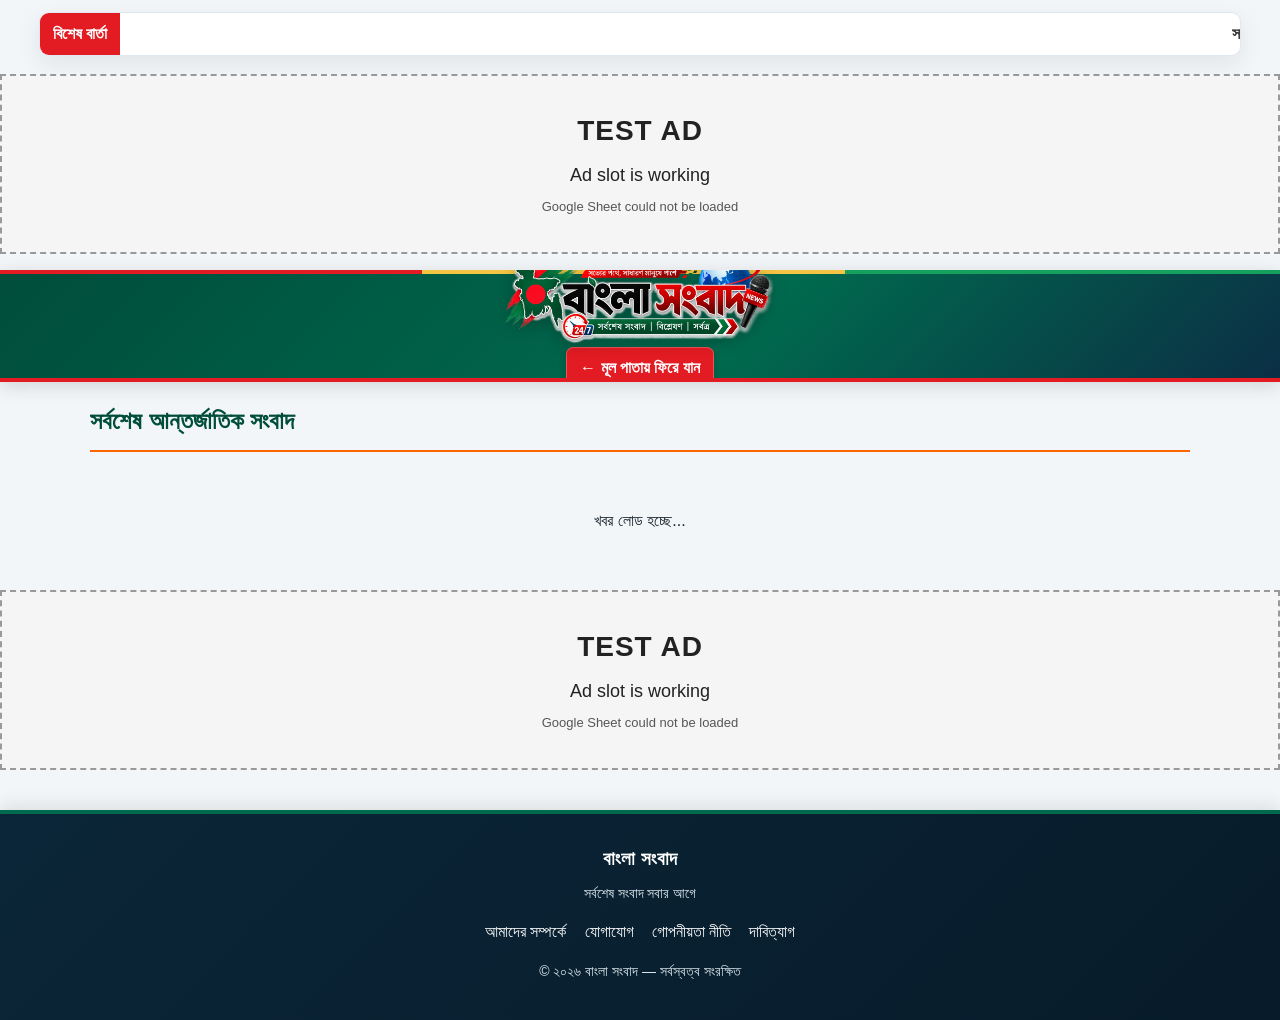
<file: international.html>
<!DOCTYPE html>
<html lang="bn">
<head>
    <meta charset="UTF-8">
    <meta name="viewport" content="width=device-width, initial-scale=1.0">
    
<link rel="canonical" href="https://abdurrazzak123.github.io/banglanews.2026/international.html">
<meta name="description" content="বাংলাদেশসহ বিশ্বের গুরুত্বপূর্ণ আন্তর্জাতিক সংবাদ ও সর্বশেষ বৈশ্বিক আপডেট।">
<meta name="robots" content="index, follow, max-image-preview:large">
<meta name="googlebot" content="index, follow, max-image-preview:large">
<meta property="og:site_name" content="বাংলা সংবাদ">
<meta property="og:title" content="আন্তর্জাতিক সংবাদ | বাংলা সংবাদ">
<meta property="og:description" content="বাংলাদেশসহ বিশ্বের গুরুত্বপূর্ণ আন্তর্জাতিক সংবাদ ও সর্বশেষ বৈশ্বিক আপডেট।">
<meta property="og:type" content="website">
<meta property="og:url" content="https://abdurrazzak123.github.io/banglanews.2026/international.html">
<meta property="og:image" content="https://abdurrazzak123.github.io/banglanews.2026/logo.png">
<meta name="twitter:card" content="summary_large_image">
<meta name="twitter:title" content="আন্তর্জাতিক সংবাদ | বাংলা সংবাদ">
<meta name="twitter:description" content="বাংলাদেশসহ বিশ্বের গুরুত্বপূর্ণ আন্তর্জাতিক সংবাদ ও সর্বশেষ বৈশ্বিক আপডেট।">
    <title>আন্তর্জাতিক সংবাদ | বাংলা সংবাদ</title>
    <style>
        body { font-family: Arial, sans-serif; margin: 0; padding: 0; background-color: #f4f4f4; color: #333; line-height: 1.6; }
        header { background-color: #003366; color: #fff; padding: 20px; text-align: center; }
        header h1 { margin: 0; font-size: 28px; }
        .back-btn { color: #ffcc00; text-decoration: none; font-weight: bold; display: inline-block; margin-top: 10px; }
        .container { max-width: 1100px; margin: 20px auto; padding: 0 20px; }
        .page-title { color: #ff6600; border-bottom: 2px solid #ff6600; padding-bottom: 10px; margin-bottom: 20px; }
        .news-grid { display: grid; grid-template-columns: 1fr; gap: 20px; }
        .news-card { background: #fff; border-radius: 8px; overflow: hidden; box-shadow: 0 2px 5px rgba(0,0,0,0.1); }
        .news-card img { width: 100%; height: 400px; object-fit: cover; }
        .news-details { padding: 15px; }
        .category-tag { color: #008000; font-weight: bold; font-size: 12px; display: block; margin-bottom: 5px; }
        .news-card h3 { margin: 0 0 10px 0; font-size: 24px; color: #111; }
        .news-card p { font-size: 16px; color: #555; margin-bottom: 15px; line-height: 1.6; }
        .news-date { font-size: 12px; color: #888; }
    
        .read-more-btn { display:inline-block; margin-top:10px; padding:9px 16px; background:#c90035; color:#fff !important; text-decoration:none; font-weight:bold; border-radius:4px; font-size:14px; }
        .read-more-btn:hover { background:#a8002c; }
.news-image-wrap{width:100%;}.news-image-wrap img{display:block;width:100%;max-height:520px;object-fit:cover;}
</style>

<style>.site-footer{background:#111827;color:#fff;text-align:center;padding:30px 15px;margin-top:40px}.site-footer h3{color:#fff;margin:0 0 6px}.site-footer p{color:#d1d5db;font-size:14px;margin:8px 0}.site-footer .links{margin:15px 0}.site-footer a{color:#fff;text-decoration:none;margin:0 9px;display:inline-block}.site-footer a:hover{text-decoration:underline}</style>
<style>
/* Final mobile/category fixes */
.home-summary,.news-summary{display:-webkit-box;-webkit-box-orient:vertical;-webkit-line-clamp:3;overflow:hidden;line-height:1.65;}
.category-tag{position:static!important;display:inline-block!important;background:#fff!important;color:#c1121f!important;padding:2px 0!important;border-radius:0!important;box-shadow:none!important;}
.news-image{position:relative;}
@media(max-width:768px){.category-tag{position:static!important;background:#fff!important;color:#c1121f!important;}.news-details,.news-card-content{background:#fff!important;position:relative;z-index:2;}}
</style>

<style>
/* Professional ticker + ad slots + mobile polish */
.news-ticker{max-width:1200px;margin:12px auto 18px;background:#fff;border:1px solid #e5e7eb;border-radius:6px;display:flex;align-items:center;overflow:hidden;box-shadow:0 1px 4px rgba(0,0,0,.05)}
.news-ticker-label{flex:0 0 auto;background:#c1121f;color:#fff;padding:8px 13px;font-weight:700;white-space:nowrap}
.news-ticker-track{overflow:hidden;flex:1;padding:0 8px}
.news-ticker-text{display:inline-block;white-space:nowrap;padding-left:100%;animation:tickerMove 22s linear infinite;color:#333;font-weight:600}
.news-ticker:hover .news-ticker-text{animation-play-state:paused}
@keyframes tickerMove{from{transform:translateX(0)}to{transform:translateX(-100%)}}
@media(max-width:768px){.news-ticker{margin:8px 8px 14px}.news-ticker-label{padding:7px 9px;font-size:13px}.news-ticker-text{font-size:13px;animation-duration:18s}}
</style>

<style id="unified-logo-system">
/* ===== বাংলা সংবাদ — একই Responsive Logo System ===== */
.site-header{background:#fff!important;padding:10px 18px!important;border-bottom:1px solid #ddd!important;}
.site-header .header-inner{position:relative!important;min-height:110px!important;max-width:1200px!important;margin:0 auto!important;display:flex!important;align-items:center!important;justify-content:flex-end!important;}
.site-header .logo{position:absolute!important;left:50%!important;top:50%!important;transform:translate(-50%,-50%)!important;display:flex!important;align-items:center!important;justify-content:center!important;width:300px!important;min-width:0!important;}
.site-header .logo-image,.site-brand-logo{display:block!important;width:300px!important;height:auto!important;max-width:78vw!important;max-height:92px!important;object-fit:contain!important;object-position:center!important;margin:0 auto!important;}
.site-header .logo-fallback{display:none!important;}
.site-header #live-date{margin-left:auto!important;text-align:right!important;}
.brand-header{display:flex!important;flex-direction:column!important;align-items:center!important;justify-content:center!important;text-align:center!important;min-height:96px!important;height:96px!important;padding:6px 12px!important;background:#fff!important;border-bottom:1px solid #ddd!important;}
.brand-header .logo-link{display:flex!important;align-items:center!important;justify-content:center!important;width:100%!important;}
.brand-header .site-brand-logo{width:260px!important;max-width:72vw!important;max-height:78px!important;margin:0 auto 4px!important;}
.brand-header p{margin:2px 0 0!important;color:#777!important;}
@media(max-width:768px){
 .site-header{padding:7px 10px!important;}
 .site-header .header-inner{min-height:82px!important;justify-content:center!important;}
 .site-header .logo{width:220px!important;}
 .site-header .logo-image,.site-brand-logo{width:190px!important;max-width:74vw!important;max-height:58px!important;}
 .site-header #live-date{display:none!important;}
 .brand-header{min-height:74px!important;height:74px!important;padding:5px 8px!important;}
 .brand-header .site-brand-logo{width:190px!important;max-width:74vw!important;max-height:58px!important;margin:0 auto 2px!important;}
 .brand-header p{font-size:12px!important;}
}
@media(max-width:380px){
 .site-header .logo,.site-header .logo-image,.site-brand-logo,.brand-header .site-brand-logo{width:175px!important;max-width:72vw!important;}
 .site-header .logo-image,.site-brand-logo{max-height:54px!important;}
}
</style>

<style id="final-logo-and-home-image-fix">
/* FINAL: compact, identical header/logo across all pages */
.site-header{height:96px!important;min-height:96px!important;padding:6px 12px!important;overflow:hidden!important;}
.site-header .header-inner{height:84px!important;min-height:84px!important;}
.site-header .logo-image,.site-header .site-brand-logo,.brand-header .site-brand-logo{width:260px!important;max-width:72vw!important;height:auto!important;max-height:78px!important;object-fit:contain!important;}
.brand-header{height:96px!important;min-height:96px!important;padding:6px 12px!important;overflow:hidden!important;}
.brand-header .logo-link{height:78px!important;}
.brand-header p{font-size:13px!important;margin:0!important;line-height:1.2!important;}
/* Homepage main news image: fixed frame, never oversized */
@media(max-width:768px){
 .site-header{height:76px!important;min-height:76px!important;padding:4px 8px!important;}
 .site-header .header-inner{height:68px!important;min-height:68px!important;}
 .site-header .logo-image,.site-header .site-brand-logo,.brand-header .site-brand-logo{width:190px!important;max-width:74vw!important;max-height:58px!important;}
 .brand-header{height:76px!important;min-height:76px!important;padding:4px 8px!important;}
 .brand-header .logo-link{height:58px!important;}
 .brand-header p{font-size:11px!important;}
}
@media(max-width:380px){
 .site-header .logo-image,.site-header .site-brand-logo,.brand-header .site-brand-logo{width:170px!important;max-height:52px!important;}
}
</style>

<style id="all-pages-responsive-news-image">
/* বাংলা সংবাদ — সব News page-এ একই responsive image frame */
.news-grid .news-card { overflow:hidden !important; }
.news-grid .news-card > img,
.news-grid .news-card .news-image img,
.news-grid .news-card .news-image-wrap img {
  display:block !important;
  width:100% !important;
  height:auto !important;
  aspect-ratio:16 / 7 !important;
  max-height:460px !important;
  object-fit:cover !important;
  object-position:center !important;
}
.news-grid .news-card .news-image,
.news-grid .news-card .news-image-wrap {
  width:100% !important;
  height:auto !important;
  max-height:460px !important;
  overflow:hidden !important;
  flex:0 0 auto !important;
}
/* Home/category cards: image উপরে, headline/details নিচে */
#news-grid .news-card,
#news-container .news-card {
  display:block !important;
  width:100% !important;
  min-height:0 !important;
  padding:0 !important;
  margin:0 !important;
}
#news-grid .news-image-wrap,
#news-container .news-image-wrap {
  width:100% !important;
  height:auto !important;
  max-height:460px !important;
}
#news-grid .news-image-wrap img,
#news-container .news-image-wrap img {
  width:100% !important;
  height:auto !important;
  aspect-ratio:16 / 7 !important;
  max-height:460px !important;
  object-fit:cover !important;
}
#news-grid .news-card-content,
#news-container .news-details {
  width:100% !important;
  box-sizing:border-box !important;
  padding:18px !important;
  background:#fff !important;
}
#news-grid .news-card-content h2,
#news-container .news-details h3 {
  margin:0 0 10px !important;
}
@media (max-width:768px){
  .news-grid .news-card > img,
  .news-grid .news-card .news-image img,
  .news-grid .news-card .news-image-wrap img,
  #news-grid .news-image-wrap img,
  #news-container .news-image-wrap img {
    aspect-ratio:16 / 9 !important;
    max-height:280px !important;
  }
  .news-grid .news-card .news-image,
  .news-grid .news-card .news-image-wrap,
  #news-grid .news-image-wrap,
  #news-container .news-image-wrap {
    max-height:280px !important;
  }
  #news-grid .news-card-content,
  #news-container .news-details { padding:14px !important; }
}
@media (max-width:380px){
  .news-grid .news-card > img,
  .news-grid .news-card .news-image img,
  .news-grid .news-card .news-image-wrap img,
  #news-grid .news-image-wrap img,
  #news-container .news-image-wrap img {
    max-height:230px !important;
  }
}
</style>


<style id="FINAL-UNIFIED-HEADER-AND-IMAGE-FIX">
/* FINAL: একীভূত Logo + News Image System */
.site-header { box-sizing:border-box !important; }
.site-header .header-inner { min-height:110px !important; height:110px !important; position:relative !important; }
.site-header .logo, .site-header .logo-image, .site-brand-logo { box-sizing:border-box !important; }
.site-header .logo-image, .site-brand-logo { width:300px !important; max-width:78vw !important; height:auto !important; max-height:92px !important; object-fit:contain !important; object-position:center !important; }
.site-header .logo { left:50% !important; top:50% !important; transform:translate(-50%,-50%) !important; }
.brand-header .site-brand-logo { width:300px !important; max-width:78vw !important; max-height:92px !important; margin:0 auto !important; }
/* সব নিউজ কার্ডে একই image frame */
.news-grid .news-card, #news-grid .news-card, #news-container .news-card { overflow:hidden !important; }
.news-grid .news-card > img,
.news-grid .news-card .news-image img,
.news-grid .news-card .news-image-wrap img,
#news-grid .news-card img:not(.site-brand-logo),
#news-container .news-card img:not(.site-brand-logo),
#news-container img:not(.site-brand-logo) {
  display:block !important; width:100% !important; height:auto !important; aspect-ratio:16 / 7 !important; max-height:460px !important; object-fit:cover !important; object-position:center !important;
}
.news-grid .news-card .news-image, .news-grid .news-card .news-image-wrap,
#news-grid .news-card .news-image-wrap, #news-container .news-card .news-image-wrap {
  width:100% !important; height:auto !important; max-height:460px !important; overflow:hidden !important; flex:0 0 auto !important;
}
#news-grid .news-card, #news-container .news-card { display:block !important; width:100% !important; min-height:0 !important; }
#news-grid .news-card .news-card-content, #news-container .news-card .news-details,
#news-grid .news-card .news-card-content, #news-container .news-card .news-card-content { width:100% !important; box-sizing:border-box !important; }
@media (max-width:768px) {
  .site-header { padding:8px 12px !important; }
  .site-header .header-inner { min-height:82px !important; height:82px !important; }
  .site-header .logo-image, .site-brand-logo, .brand-header .site-brand-logo { width:210px !important; max-width:76vw !important; max-height:64px !important; }
  .site-header .logo { width:210px !important; }
  .news-grid .news-card > img, .news-grid .news-card .news-image img, .news-grid .news-card .news-image-wrap img,
  #news-grid .news-card img:not(.site-brand-logo), #news-container .news-card img:not(.site-brand-logo), #news-container img:not(.site-brand-logo) {
    width:100% !important; height:auto !important; aspect-ratio:16 / 9 !important; max-height:none !important; object-fit:cover !important;
  }
  .news-grid .news-card .news-image, .news-grid .news-card .news-image-wrap, #news-grid .news-card .news-image-wrap, #news-container .news-card .news-image-wrap { max-height:none !important; height:auto !important; }
}
</style>


<script type="application/ld+json" id="site-seo-schema">{"@context":"https://schema.org","@type":"WebPage","name":"আন্তর্জাতিক সংবাদ | বাংলা সংবাদ","description":"বাংলাদেশসহ বিশ্বের গুরুত্বপূর্ণ আন্তর্জাতিক সংবাদ ও সর্বশেষ বৈশ্বিক আপডেট।","inLanguage":"bn","url":"https://abdurrazzak123.github.io/banglanews.2026/international.html"}</script>

<style id="premium-news-theme-v2">
/* ===== বাংলা সংবাদ — Premium Theme + Full Image Visibility ===== */
:root{
  --bn-green:#006a4e;
  --bn-green-dark:#004d3a;
  --bn-red:#e31b23;
  --bn-gold:#f4c542;
  --bn-ink:#17212b;
  --bn-muted:#64748b;
  --bn-bg:#f3f6f8;
  --bn-card:#ffffff;
  --bn-border:#e2e8f0;
  --bn-shadow:0 8px 24px rgba(15,23,42,.08);
}
html{scroll-behavior:smooth;}
body{background:var(--bn-bg)!important;color:var(--bn-ink)!important;}

/* Header: only presentation changed; existing logo/date/HTML stay untouched */
.site-header{
  background:linear-gradient(135deg,var(--bn-green-dark) 0%,var(--bn-green) 58%,#0b2f45 100%)!important;
  border-bottom:4px solid var(--bn-red)!important;
  box-shadow:0 4px 18px rgba(0,0,0,.14)!important;
  position:relative;
  overflow:hidden;
}
.site-header:before{
  content:"";position:absolute;left:0;right:0;top:0;height:4px;
  background:linear-gradient(90deg,var(--bn-red) 0 33%,var(--bn-gold) 33% 66%,#16a05d 66% 100%);
  z-index:1;
}
.site-header:after{
  content:"";position:absolute;width:330px;height:330px;border:1px solid rgba(255,255,255,.09);
  border-radius:50%;right:-150px;top:-170px;box-shadow:0 0 0 45px rgba(255,255,255,.025),0 0 0 90px rgba(255,255,255,.018);
  pointer-events:none;
}
.site-header .header-inner{position:relative;z-index:2;}
.site-header .logo-image,.site-header .site-brand-logo{
  filter:drop-shadow(0 4px 8px rgba(0,0,0,.22));
}
.site-header .logo{background:rgba(255,255,255,.96);border-radius:14px;padding:6px 12px;box-shadow:0 8px 22px rgba(0,0,0,.18);}
.site-header #live-date{color:#fff!important;background:rgba(0,0,0,.20);border:1px solid rgba(255,255,255,.18);padding:8px 12px;border-radius:10px;}

/* Navigation */
.nav{background:var(--bn-green-dark)!important;border-bottom:1px solid rgba(255,255,255,.12)!important;box-shadow:0 3px 10px rgba(0,0,0,.08);}
.nav a{transition:background .18s ease,transform .18s ease!important;}
.nav a:hover{background:var(--bn-red)!important;transform:translateY(-1px);}

/* Breaking news / ticker */
.breaking{border-radius:10px!important;box-shadow:var(--bn-shadow)!important;border:1px solid var(--bn-border)!important;overflow:hidden;}
.breaking strong,.news-ticker-label{background:var(--bn-red)!important;color:#fff!important;}
.news-ticker{border:1px solid var(--bn-border)!important;box-shadow:var(--bn-shadow)!important;border-radius:10px!important;}

/* Section headings */
.page-title,.section-title{color:var(--bn-green-dark)!important;border-left-color:var(--bn-red)!important;}

/* Cards */
.news-grid .news-card,.news-card{
  background:var(--bn-card)!important;
  border:1px solid var(--bn-border)!important;
  border-radius:12px!important;
  box-shadow:var(--bn-shadow)!important;
  transition:transform .18s ease,box-shadow .18s ease,border-color .18s ease;
}
.news-grid .news-card:hover,.news-card:hover{transform:translateY(-2px);box-shadow:0 12px 30px rgba(15,23,42,.12)!important;border-color:#cbd5e1!important;}
.news-card h2,.news-card h3{color:var(--bn-ink)!important;}
.category,.category-tag{color:var(--bn-red)!important;}
.read-more-btn{background:var(--bn-green)!important;border-radius:7px!important;box-shadow:0 4px 10px rgba(0,106,78,.18);}
.read-more-btn:hover{background:var(--bn-red)!important;}

/* IMPORTANT: never crop article/card images on desktop or mobile */
.news-grid .news-card > img,
.news-grid .news-card .news-image img,
.news-grid .news-card .news-image-wrap img,
.news-grid .news-card .news-primary-image img,
#news-grid .news-image-wrap img,
#news-container .news-image-wrap img{
  display:block!important;
  width:100%!important;
  height:auto!important;
  aspect-ratio:auto!important;
  max-height:520px!important;
  object-fit:contain!important;
  object-position:center!important;
  background:#fff!important;
}
.news-grid .news-card .news-image,
.news-grid .news-card .news-image-wrap,
.news-grid .news-card .news-primary-image,
#news-grid .news-image-wrap,
#news-container .news-image-wrap{
  width:100%!important;
  height:auto!important;
  max-height:none!important;
  overflow:hidden!important;
  background:#fff!important;
}
/* Keep text/card spacing clean after removing the fixed image crop */
#news-grid .news-card-content,#news-container .news-details{background:#fff!important;}

/* Article/detail page image: show the full image */
.details-container>img,.detail-inline-media img,.reader-inline-media img{
  width:100%!important;height:auto!important;max-height:620px!important;object-fit:contain!important;background:#fff!important;
}

/* Side/latest blocks */
.side-news,.latest-news,.latest-container{border-radius:10px;}

/* Footer */
.site-footer,.footer{background:linear-gradient(135deg,#071f2b,#003b2b)!important;border-top:4px solid var(--bn-red)!important;}

/* Mobile: preserve one-column/responsive behavior, only polish spacing */
@media(max-width:768px){
  body{overflow-x:hidden;}
  .site-header .logo{box-shadow:0 6px 16px rgba(0,0,0,.16);}
  .site-header #live-date{background:rgba(0,0,0,.18);}
  .news-grid .news-card:hover,.news-card:hover{transform:none;}
  .news-grid .news-card > img,
  .news-grid .news-card .news-image img,
  .news-grid .news-card .news-image-wrap img,
  #news-grid .news-image-wrap img,
  #news-container .news-image-wrap img{
    max-height:420px!important;
    object-fit:contain!important;
  }
  .details-container>img,.detail-inline-media img,.reader-inline-media img{max-height:520px!important;object-fit:contain!important;}
}
@media(max-width:380px){
  .news-grid .news-card > img,
  .news-grid .news-card .news-image img,
  .news-grid .news-card .news-image-wrap img,
  #news-grid .news-image-wrap img,
  #news-container .news-image-wrap img{max-height:360px!important;}
}
</style>
<style id="premium-final-fix">.news-card img,.news-item img,.card img,.headline-card img{width:100%;height:auto;max-height:420px;object-fit:contain;display:block}.site-header{background:linear-gradient(135deg,#063b2b,#075b43,#0b2638)!important;border-bottom:4px solid #e31b23!important}</style>

<style id="logo-transparent-final-fix">
/* Final logo-only adjustment: remove white panel and lift logo slightly. */
.site-header .logo{
  background:transparent!important;
  border-radius:0!important;
  padding:0!important;
  box-shadow:none!important;
  top:44%!important;
}
.site-header .logo-image,.site-header .site-brand-logo{
  background:transparent!important;
}
@media (max-width:768px){
  .site-header .logo{top:43%!important;}
}
</style>


<style id="final-all-pages-theme-sync">
/* FINAL THEME SYNC: presentation-only. Existing HTML/content/functionality untouched. */

/* Header used by the homepage */
.site-header{
  background:linear-gradient(135deg,#004d3a 0%,#006a4e 58%,#0b2f45 100%)!important;
  border-bottom:4px solid #e31b23!important;
  box-shadow:0 4px 18px rgba(0,0,0,.14)!important;
}
.site-header:before{
  content:""!important;position:absolute!important;left:0!important;right:0!important;top:0!important;height:4px!important;
  background:linear-gradient(90deg,#e31b23 0 33%,#f4c542 33% 66%,#16a05d 66% 100%)!important;
  z-index:1!important;
}
.site-header .logo{background:transparent!important;border-radius:0!important;padding:0!important;box-shadow:none!important;}
.site-header .logo-image,.site-header .site-brand-logo{filter:drop-shadow(0 4px 8px rgba(0,0,0,.22))!important;background:transparent!important;}
.site-header #live-date{color:#fff!important;background:rgba(0,0,0,.20)!important;border:1px solid rgba(255,255,255,.18)!important;}

/* Existing navigation/menu bar */
.nav{
  background:linear-gradient(90deg,#003d2e,#00563f,#08263a)!important;
  border-bottom:3px solid #e31b23!important;
  box-shadow:0 4px 12px rgba(0,0,0,.18)!important;
}
.nav-inner{background:transparent!important;}
.nav a{
  color:#fff!important;
  font-weight:700!important;
  transition:all .18s ease!important;
}
.nav a:hover,.nav a.active{
  background:#e31b23!important;
  color:#fff!important;
  transform:translateY(-1px)!important;
}

/* Existing inner-page logo/header bar */
.brand-header{
  position:relative!important;
  background:linear-gradient(135deg,#004d3a 0%,#006a4e 58%,#0b2f45 100%)!important;
  border-bottom:4px solid #e31b23!important;
  box-shadow:0 4px 18px rgba(0,0,0,.14)!important;
}
.brand-header:before{
  content:""!important;position:absolute!important;left:0!important;right:0!important;top:0!important;height:4px!important;
  background:linear-gradient(90deg,#e31b23 0 33%,#f4c542 33% 66%,#16a05d 66% 100%)!important;
}
.brand-header .site-brand-logo{
  background:transparent!important;
  filter:drop-shadow(0 4px 8px rgba(0,0,0,.24))!important;
}
.brand-header .back-btn{
  background:#e31b23!important;
  color:#fff!important;
  border:1px solid rgba(255,255,255,.25)!important;
  border-radius:7px!important;
  padding:7px 13px!important;
  font-weight:700!important;
  text-decoration:none!important;
  box-shadow:0 3px 8px rgba(0,0,0,.16)!important;
}
.brand-header .back-btn:hover{
  background:#006a4e!important;
  color:#fff!important;
}

/* Existing footer */
.site-footer{
  background:linear-gradient(135deg,#0b2638 0%,#071b2a 100%)!important;
  color:#fff!important;
  border-top:4px solid #006a4e!important;
  box-shadow:0 -4px 18px rgba(0,0,0,.10)!important;
}
.site-footer h3{color:#fff!important;}
.site-footer p{color:#dbe7ed!important;}
.site-footer a{color:#fff!important;}
.site-footer a:hover{color:#f4c542!important;text-decoration:none!important;}
@media(max-width:768px){
  .brand-header .back-btn{padding:6px 10px!important;font-size:13px!important;}
}
</style>


<style id="desktop-news-images-no-crop-final">
/* Desktop-only fix: preserve the full news image; do not crop Sheet images. Mobile rules remain unchanged. */
@media (min-width:769px){
  .news-card img,
  .news-image img,
  .news-image-wrap img,
  .details-container>img,
  .detail-inline-media img{
    width:100% !important;
    height:auto !important;
    max-height:520px !important;
    aspect-ratio:auto !important;
    object-fit:contain !important;
    object-position:center !important;
    display:block !important;
  }
}
</style>


<style id="final-desktop-news-no-crop-v2">
/* FINAL V2: Desktop news images keep their original aspect ratio; only the six homepage category cards keep their fixed 410x170 frame. */
@media (min-width:769px){
  .news-grid .news-card .news-image-wrap,
  .news-grid .news-card .news-primary-image,
  .news-grid .news-card .news-image-top,
  #news-grid .news-image-wrap,
  #news-container .news-image-wrap,
  #news-grid .news-primary-image,
  #news-container .news-primary-image {
    width:100% !important;
    height:auto !important;
    max-height:none !important;
    overflow:visible !important;
  }
  .news-grid .news-card .news-image-wrap img,
  .news-grid .news-card .news-primary-image img,
  .news-grid .news-card .news-image-top img,
  #news-grid .news-image-wrap img,
  #news-container .news-image-wrap img,
  #news-grid .news-primary-image img,
  #news-container .news-primary-image img {
    display:block !important;
    width:100% !important;
    height:auto !important;
    max-height:none !important;
    aspect-ratio:auto !important;
    object-fit:contain !important;
    object-position:center !important;
  }
}
</style>

<style id="universal-any-image-no-crop-final">
/* Universal image handling: any Google Sheet / dynamic news image keeps its original aspect ratio.
   No manual width/height is required and no part of the image is cropped. */
.news-grid .news-card .news-image-wrap,
.news-grid .news-card .news-image-top,
#news-grid .news-image-wrap,
#news-container .news-image-wrap,
.news-image-wrap,
.news-image-top,
.sheet-media-gallery,
.inline-media,
.detail-inline-media,
.reader-inline-media {
  height:auto!important;
  min-height:0!important;
  max-height:none!important;
  aspect-ratio:auto!important;
  overflow:visible!important;
}
.news-grid .news-card .news-image-wrap img,
.news-grid .news-card .news-image-top img,
#news-grid .news-image-wrap img,
#news-container .news-image-wrap img,
.news-image-wrap img,
.news-image-top img,
.sheet-media-gallery img,
.inline-media img,
.detail-inline-media img,
.reader-inline-media img,
.details-container>img {
  display:block!important;
  width:100%!important;
  height:auto!important;
  min-height:0!important;
  max-height:none!important;
  aspect-ratio:auto!important;
  object-fit:contain!important;
  object-position:center!important;
}
@media(max-width:768px){
  .news-grid .news-card .news-image-wrap,
  .news-grid .news-card .news-image-top,
  #news-grid .news-image-wrap,
  #news-container .news-image-wrap,
  .news-image-wrap, .news-image-top {
    height:auto!important; max-height:none!important; aspect-ratio:auto!important; overflow:visible!important;
  }
  .news-grid .news-card .news-image-wrap img,
  .news-grid .news-card .news-image-top img,
  #news-grid .news-image-wrap img,
  #news-container .news-image-wrap img,
  .news-image-wrap img, .news-image-top img {
    width:100%!important; height:auto!important; max-height:none!important; aspect-ratio:auto!important; object-fit:contain!important;
  }
}
</style>


<style id="desktop-news-images-no-crop-clean">
/* Desktop/Laptop only: show complete news images without cropping. Mobile CSS is intentionally unchanged. */
@media (min-width: 769px) {
  .news-grid .news-card,
  #news-grid .news-card,
  #news-container .news-card,
  .vertical-news-block {
    overflow: visible !important;
  }

  .news-grid .news-card .news-image-wrap,
  .news-grid .news-card .news-image,
  #news-grid .news-card .news-image-wrap,
  #news-container .news-card .news-image-wrap,
  .vertical-news-block .news-image-top {
    width: 100% !important;
    height: auto !important;
    min-height: 0 !important;
    max-height: none !important;
    aspect-ratio: auto !important;
    overflow: visible !important;
  }

  .news-grid .news-card > img,
  .news-grid .news-card .news-image img,
  .news-grid .news-card .news-image-wrap img,
  #news-grid .news-card img:not(.site-brand-logo),
  #news-container .news-card img:not(.site-brand-logo),
  #news-container img:not(.site-brand-logo),
  .vertical-news-block .news-image-top img {
    display: block !important;
    width: 100% !important;
    height: auto !important;
    min-height: 0 !important;
    max-height: none !important;
    aspect-ratio: auto !important;
    object-fit: contain !important;
    object-position: center !important;
  }
}
</style>

<style id="desktop-full-image-max450">
/* FINAL DESKTOP IMAGE SIZE: full image, maximum height 450px, no crop */
@media (min-width: 769px) {
  /* Image containers: no fixed frame and no clipping */
  .news-grid .news-card .news-image,
  .news-grid .news-card .news-image-wrap,
  .news-grid .news-card .news-image-top,
  #news-grid .news-image,
  #news-grid .news-image-wrap,
  #news-container .news-image,
  #news-container .news-image-wrap,
  .news-image, .news-image-wrap, .news-image-top {
    width:100% !important;
    height:auto !important;
    min-height:0 !important;
    max-height:450px !important;
    aspect-ratio:auto !important;
    overflow:visible !important;
  }
  /* Images: preserve the complete source image */
  .news-grid .news-card .news-image img,
  .news-grid .news-card .news-image-wrap img,
  .news-grid .news-card .news-image-top img,
  #news-grid .news-image img,
  #news-grid .news-image-wrap img,
  #news-container .news-image img,
  #news-container .news-image-wrap img,
  .news-image img, .news-image-wrap img, .news-image-top img,
  .news-card img, .news-item img, .article-card img, .category-card img {
    display:block !important;
    width:100% !important;
    height:auto !important;
    min-height:0 !important;
    max-height:450px !important;
    aspect-ratio:auto !important;
    object-fit:contain !important;
    object-position:center !important;
  }
}
</style>

<style id="read-more-exact-3-lines">
.home-summary,.news-summary{display:-webkit-box!important;-webkit-box-orient:vertical!important;-webkit-line-clamp:3!important;line-clamp:3!important;overflow:hidden!important;line-height:1.65!important;max-height:calc(1.65em * 3)!important;}
.news-card .read-more-btn{display:inline-block!important;margin-top:8px!important;}
</style>

</style>
  <link rel="stylesheet" href="ads.css?v=20260907-ads-v26-sequential-final">
</head>
<body>
<div class="news-ticker" aria-label="সর্বশেষ বার্তা"><div class="news-ticker-label">বিশেষ বার্তা</div><div class="news-ticker-track"><span class="news-ticker-text">সত্য ও নির্ভরযোগ্য সংবাদ জানতে চোখ রাখুন বাংলা সংবাদের সঙ্গে—তথ্য যাচাই করে, দায়িত্বশীলতার সঙ্গে প্রতিটি গুরুত্বপূর্ণ খবর পৌঁছে দিতে আমরা আছি আপনাদের পাশে।</span></div></div>

<div class="ad-slot top" data-ad-slot="top"><span>বিজ্ঞাপনের স্থান • Google AdSense অনুমোদনের পর এখানে AdSense কোড বসবে</span></div>


    <header class="brand-header"><a href="index.html" class="logo-link" aria-label="বাংলা সংবাদ - হোম"><img src="logo.png" alt="বাংলা সংবাদ লোগো" class="site-brand-logo" loading="eager"></a><a href="index.html" class="back-btn">← মূল পাতায় ফিরে যান</a></header>

    <div class="container">
        <h2 class="page-title">সর্বশেষ আন্তর্জাতিক সংবাদ</h2>
        <div id="news-container" class="news-grid">
            <p style="grid-column: 1/-1; text-align:center; padding:20px;">খবর লোড হচ্ছে...</p>
        </div>
    </div>
<script>
const SHEET_URL='https://docs.google.com/spreadsheets/d/1gX73WskIs3D-8IcyPJ24NT0xn1KIEJSjMXOF9nCQqTg/gviz/tq?tqx=out:json&sheet=Bangla%20News';
const esc=s=>String(s??'').replace(/[&<>"']/g,c=>({'&':'&amp;','<':'&lt;','>':'&gt;','"':'&quot;',"'":'&#39;'}[c]));
const norm=s=>String(s??'').toLowerCase().trim();
function parseSheet(text){const a=text.indexOf('{'),b=text.lastIndexOf('}')+1;const rows=JSON.parse(text.slice(a,b)).table.rows||[];return rows.map((r,i)=>{const c=r.c||[],v=n=>c[n]&&c[n].v!=null?String(c[n].v):'';return{id:v(0)||(i+1)+'',category:v(1),title:v(2),summary:v(3),image:v(4),date:v(5),image2:v(6),image3:v(7),video:v(8)}}).filter(n=>n.title||n.summary);}
function load(){return fetch(SHEET_URL+'&_='+Date.now(),{cache:'no-store'}).then(r=>r.text()).then(parseSheet);}

function imageUrl(url){
  const raw=String(url||'').trim();
  if(!raw) return '';
  const m=raw.match(/drive\.google\.com\/(?:file\/d\/|open\?id=|uc\?(?:[^#]*&)?id=)([A-Za-z0-9_-]+)/i);
  return m ? `https://drive.google.com/uc?export=view&id=${m[1]}` : raw;
}

function image1(n){return n.image?`<div class="news-image-wrap"><img loading="lazy" src="${esc(imageUrl(n.image))}" alt="${esc(n.title)}" onerror="this.closest('.news-image-wrap')?.remove()"></div>`:'';}
function card(n,catLabel){return `<div class="news-card" id="news-${esc(n.id)}">${image1(n)}<div class="news-details"><span class="category-tag">${esc(catLabel||n.category)}</span><span class="news-date">${esc(n.date)}</span><h3>${esc(n.title)}</h3><p class="home-summary">${esc(n.summary)}</p><a class="read-more-btn" href="details.html?id=${encodeURIComponent(n.id)}" data-news-id="${esc(n.id)}">আরও পড়ুন</a></div></div>`;}
function latest(list){return [...list].reverse();}

const ALLOWED=['international', 'আন্তর্জাতিক'];
load().then(list=>{const c=document.getElementById('news-container');if(!c)return;const filtered=list.filter(n=>ALLOWED.includes(norm(n.category)));c.innerHTML=latest(filtered).map(n=>card(n,'আন্তর্জাতিক')).join('')||'<div style="grid-column:1/-1;text-align:center;padding:40px;color:#888;">নতুন খবরের অপেক্ষা করুন...</div>';const lc=document.getElementById('latest-news-container');if(lc)lc.innerHTML=latest(list).map(n=>`<div class="latest-item"><a href="home.html?id=${encodeURIComponent(n.id)}">🔺 ${esc(n.title)}</a></div>`).join('');}).catch(e=>console.error(e));
</script>
    


<div class="ad-slot footer-ad" data-ad-slot="bottom"><span>বিজ্ঞাপনের স্থান • Google AdSense অনুমোদনের পর এখানে AdSense কোড বসবে</span></div>

<footer class="site-footer"><h3>বাংলা সংবাদ</h3><p>সর্বশেষ সংবাদ সবার আগে</p><div class="links"><a href="about.html">আমাদের সম্পর্কে</a><a href="contact.html">যোগাযোগ</a><a href="privacy.html">গোপনীয়তা নীতি</a><a href="disclaimer.html">দাবিত্যাগ</a></div><p>© ২০২৬ বাংলা সংবাদ — সর্বস্বত্ব সংরক্ষিত</p></footer>
<script src="ads-loader.js?v=20260907-ads-v26-sequential-final"></script>
<script src="news-media.js"></script>
<script src="news-reader.js"></script>
</body>
</html>
</file>
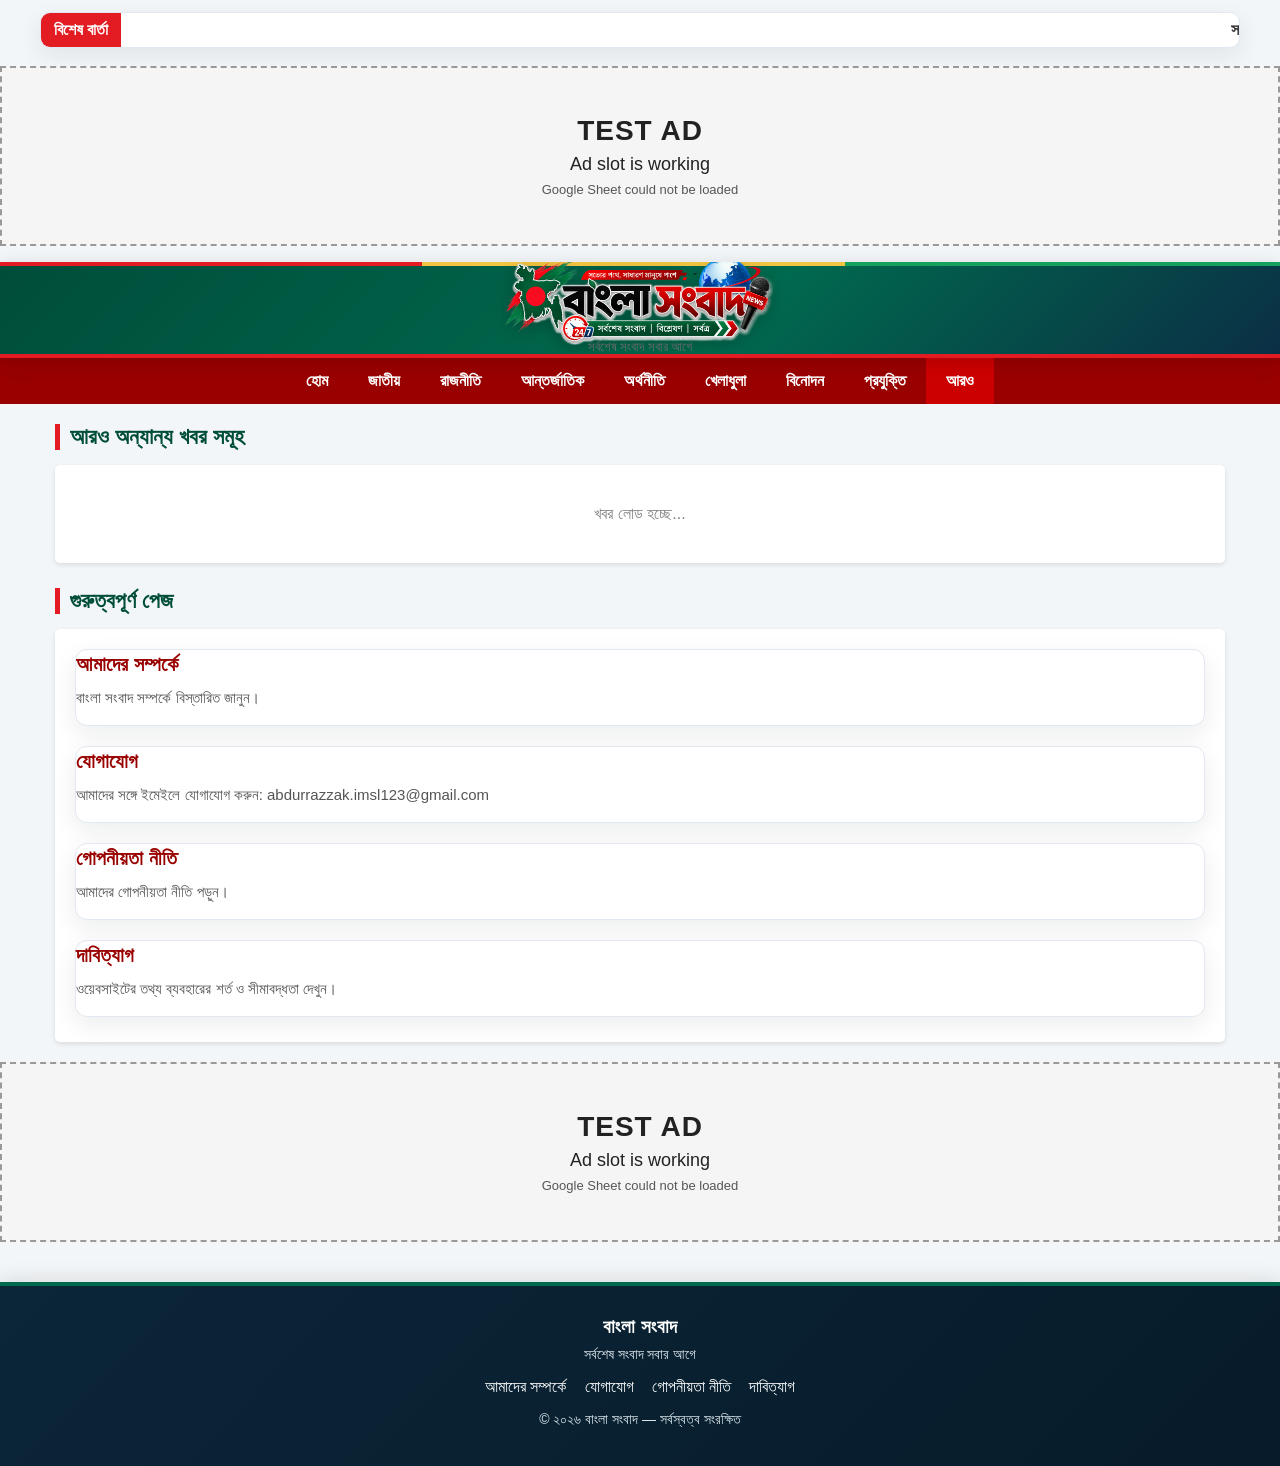
<file: more.html>
<!DOCTYPE html>
<html lang="bn">
<head>
    <meta charset="UTF-8">
    <meta name="viewport" content="width=device-width, initial-scale=1.0">
    
<link rel="canonical" href="https://abdurrazzak123.github.io/banglanews.2026/more.html">
<meta name="description" content="বাংলা সংবাদের আরও গুরুত্বপূর্ণ ও সর্বশেষ সংবাদ একসাথে পড়ুন।">
<meta name="robots" content="index, follow, max-image-preview:large">
<meta name="googlebot" content="index, follow, max-image-preview:large">
<meta property="og:site_name" content="বাংলা সংবাদ">
<meta property="og:title" content="আরও সংবাদ | বাংলা সংবাদ">
<meta property="og:description" content="বাংলা সংবাদের আরও গুরুত্বপূর্ণ ও সর্বশেষ সংবাদ একসাথে পড়ুন।">
<meta property="og:type" content="website">
<meta property="og:url" content="https://abdurrazzak123.github.io/banglanews.2026/more.html">
<meta property="og:image" content="https://abdurrazzak123.github.io/banglanews.2026/logo.png">
<meta name="twitter:card" content="summary_large_image">
<meta name="twitter:title" content="আরও সংবাদ | বাংলা সংবাদ">
<meta name="twitter:description" content="বাংলা সংবাদের আরও গুরুত্বপূর্ণ ও সর্বশেষ সংবাদ একসাথে পড়ুন।">
    <title>আরও সংবাদ | বাংলা সংবাদ</title>
    <style>
        /* বেসিক সিএসএস ডিজাইন */
        * { margin: 0; padding: 0; box-sizing: border-box; font-family: 'SolaimanLipi', Arial, sans-serif; }
        body { background-color: #f4f4f4; color: #333; }
        .header { background-color: #fff; padding: 15px; text-align: center; border-bottom: 2px solid #ff0000; }
        .header h1 { color: #ff0000; font-size: 28px; }
        
        /* নেভিগেশন মেনু */
        .navbar { background-color: #990000; overflow: hidden; display: flex; justify-content: center; flex-wrap: wrap; }
        .navbar a { color: white; padding: 14px 20px; text-decoration: none; text-align: center; font-weight: bold; font-size: 16px; }
        .navbar a:hover, .navbar a.active { background-color: #cc0000; }

        /* কন্টেইনার এবং নিউজ গ্রিড */
        .container { max-width: 1200px; margin: 20px auto; padding: 0 15px; }
        .page-title { font-size: 22px; color: #990000; margin-bottom: 15px; border-left: 5px solid #ff9900; padding-left: 10px; }
        .news-grid { display: flex; flex-direction: column; gap: 15px; background: #fff; padding: 20px; border-radius: 5px; box-shadow: 0 2px 5px rgba(0,0,0,0.1); }
        
        /* নিউজের কার্ড স্টাইল */
        .news-card { border-bottom: 1px solid #eee; padding-bottom: 15px; margin-bottom: 5px; }
        .news-card:last-child { border-bottom: none; }
        .news-card h2 { font-size: 20px; color: #222; margin-bottom: 8px; line-height: 1.4; }
        .news-card p { font-size: 15px; color: #555; line-height: 1.6; }
        .category-tag { display: inline-block; background-color: #e0e0e0; color: #333; padding: 3px 8px; font-size: 12px; border-radius: 3px; margin-bottom: 5px; text-transform: uppercase; }
    
        .read-more-btn { display:inline-block; margin-top:10px; padding:9px 16px; background:#c90035; color:#fff !important; text-decoration:none; font-weight:bold; border-radius:4px; font-size:14px; }
        .read-more-btn:hover { background:#a8002c; }
</style>

<style>.site-footer{background:#111827;color:#fff;text-align:center;padding:30px 15px;margin-top:40px}.site-footer h3{color:#fff;margin:0 0 6px}.site-footer p{color:#d1d5db;font-size:14px;margin:8px 0}.site-footer .links{margin:15px 0}.site-footer a{color:#fff;text-decoration:none;margin:0 9px;display:inline-block}.site-footer a:hover{text-decoration:underline}</style>
<style>
/* Final mobile/category fixes */
.home-summary,.news-summary{display:-webkit-box;-webkit-box-orient:vertical;-webkit-line-clamp:3;overflow:hidden;line-height:1.65;}
.category-tag{position:static!important;display:inline-block!important;background:#fff!important;color:#c1121f!important;padding:2px 0!important;border-radius:0!important;box-shadow:none!important;}
.news-image{position:relative;}
@media(max-width:768px){.category-tag{position:static!important;background:#fff!important;color:#c1121f!important;}.news-details,.news-card-content{background:#fff!important;position:relative;z-index:2;}}
</style>

<style>
/* Professional ticker + ad slots + mobile polish */
.news-ticker{max-width:1200px;margin:12px auto 18px;background:#fff;border:1px solid #e5e7eb;border-radius:6px;display:flex;align-items:center;overflow:hidden;box-shadow:0 1px 4px rgba(0,0,0,.05)}
.news-ticker-label{flex:0 0 auto;background:#c1121f;color:#fff;padding:8px 13px;font-weight:700;white-space:nowrap}
.news-ticker-track{overflow:hidden;flex:1;padding:0 8px}
.news-ticker-text{display:inline-block;white-space:nowrap;padding-left:100%;animation:tickerMove 22s linear infinite;color:#333;font-weight:600}
.news-ticker:hover .news-ticker-text{animation-play-state:paused}
@keyframes tickerMove{from{transform:translateX(0)}to{transform:translateX(-100%)}}
@media(max-width:768px){.news-ticker{margin:8px 8px 14px}.news-ticker-label{padding:7px 9px;font-size:13px}.news-ticker-text{font-size:13px;animation-duration:18s}}
</style>

<style id="unified-logo-system">
/* ===== বাংলা সংবাদ — একই Responsive Logo System ===== */
.site-header{background:#fff!important;padding:10px 18px!important;border-bottom:1px solid #ddd!important;}
.site-header .header-inner{position:relative!important;min-height:110px!important;max-width:1200px!important;margin:0 auto!important;display:flex!important;align-items:center!important;justify-content:flex-end!important;}
.site-header .logo{position:absolute!important;left:50%!important;top:50%!important;transform:translate(-50%,-50%)!important;display:flex!important;align-items:center!important;justify-content:center!important;width:300px!important;min-width:0!important;}
.site-header .logo-image,.site-brand-logo{display:block!important;width:300px!important;height:auto!important;max-width:78vw!important;max-height:92px!important;object-fit:contain!important;object-position:center!important;margin:0 auto!important;}
.site-header .logo-fallback{display:none!important;}
.site-header #live-date{margin-left:auto!important;text-align:right!important;}
.brand-header{display:flex!important;flex-direction:column!important;align-items:center!important;justify-content:center!important;text-align:center!important;min-height:96px!important;height:96px!important;padding:6px 12px!important;background:#fff!important;border-bottom:1px solid #ddd!important;}
.brand-header .logo-link{display:flex!important;align-items:center!important;justify-content:center!important;width:100%!important;}
.brand-header .site-brand-logo{width:260px!important;max-width:72vw!important;max-height:78px!important;margin:0 auto 4px!important;}
.brand-header p{margin:2px 0 0!important;color:#777!important;}
@media(max-width:768px){
 .site-header{padding:7px 10px!important;}
 .site-header .header-inner{min-height:82px!important;justify-content:center!important;}
 .site-header .logo{width:220px!important;}
 .site-header .logo-image,.site-brand-logo{width:190px!important;max-width:74vw!important;max-height:58px!important;}
 .site-header #live-date{display:none!important;}
 .brand-header{min-height:74px!important;height:74px!important;padding:5px 8px!important;}
 .brand-header .site-brand-logo{width:190px!important;max-width:74vw!important;max-height:58px!important;margin:0 auto 2px!important;}
 .brand-header p{font-size:12px!important;}
}
@media(max-width:380px){
 .site-header .logo,.site-header .logo-image,.site-brand-logo,.brand-header .site-brand-logo{width:175px!important;max-width:72vw!important;}
 .site-header .logo-image,.site-brand-logo{max-height:54px!important;}
}
</style>

<style id="final-logo-and-home-image-fix">
/* FINAL: compact, identical header/logo across all pages */
.site-header{height:96px!important;min-height:96px!important;padding:6px 12px!important;overflow:hidden!important;}
.site-header .header-inner{height:84px!important;min-height:84px!important;}
.site-header .logo-image,.site-header .site-brand-logo,.brand-header .site-brand-logo{width:260px!important;max-width:72vw!important;height:auto!important;max-height:78px!important;object-fit:contain!important;}
.brand-header{height:96px!important;min-height:96px!important;padding:6px 12px!important;overflow:hidden!important;}
.brand-header .logo-link{height:78px!important;}
.brand-header p{font-size:13px!important;margin:0!important;line-height:1.2!important;}
/* Homepage main news image: fixed frame, never oversized */
@media(max-width:768px){
 .site-header{height:76px!important;min-height:76px!important;padding:4px 8px!important;}
 .site-header .header-inner{height:68px!important;min-height:68px!important;}
 .site-header .logo-image,.site-header .site-brand-logo,.brand-header .site-brand-logo{width:190px!important;max-width:74vw!important;max-height:58px!important;}
 .brand-header{height:76px!important;min-height:76px!important;padding:4px 8px!important;}
 .brand-header .logo-link{height:58px!important;}
 .brand-header p{font-size:11px!important;}
}
@media(max-width:380px){
 .site-header .logo-image,.site-header .site-brand-logo,.brand-header .site-brand-logo{width:170px!important;max-height:52px!important;}
}
</style>

<style id="all-pages-responsive-news-image">
/* বাংলা সংবাদ — সব News page-এ একই responsive image frame */
.news-grid .news-card { overflow:hidden !important; }
.news-grid .news-card > img,
.news-grid .news-card .news-image img,
.news-grid .news-card .news-image-wrap img {
  display:block !important;
  width:100% !important;
  height:auto !important;
  aspect-ratio:16 / 7 !important;
  max-height:460px !important;
  object-fit:cover !important;
  object-position:center !important;
}
.news-grid .news-card .news-image,
.news-grid .news-card .news-image-wrap {
  width:100% !important;
  height:auto !important;
  max-height:460px !important;
  overflow:hidden !important;
  flex:0 0 auto !important;
}
/* Home/category cards: image উপরে, headline/details নিচে */
#news-grid .news-card,
#news-container .news-card {
  display:block !important;
  width:100% !important;
  min-height:0 !important;
  padding:0 !important;
  margin:0 !important;
}
#news-grid .news-image-wrap,
#news-container .news-image-wrap {
  width:100% !important;
  height:auto !important;
  max-height:460px !important;
}
#news-grid .news-image-wrap img,
#news-container .news-image-wrap img {
  width:100% !important;
  height:auto !important;
  aspect-ratio:16 / 7 !important;
  max-height:460px !important;
  object-fit:cover !important;
}
#news-grid .news-card-content,
#news-container .news-details {
  width:100% !important;
  box-sizing:border-box !important;
  padding:18px !important;
  background:#fff !important;
}
#news-grid .news-card-content h2,
#news-container .news-details h3 {
  margin:0 0 10px !important;
}
@media (max-width:768px){
  .news-grid .news-card > img,
  .news-grid .news-card .news-image img,
  .news-grid .news-card .news-image-wrap img,
  #news-grid .news-image-wrap img,
  #news-container .news-image-wrap img {
    aspect-ratio:16 / 9 !important;
    max-height:280px !important;
  }
  .news-grid .news-card .news-image,
  .news-grid .news-card .news-image-wrap,
  #news-grid .news-image-wrap,
  #news-container .news-image-wrap {
    max-height:280px !important;
  }
  #news-grid .news-card-content,
  #news-container .news-details { padding:14px !important; }
}
@media (max-width:380px){
  .news-grid .news-card > img,
  .news-grid .news-card .news-image img,
  .news-grid .news-card .news-image-wrap img,
  #news-grid .news-image-wrap img,
  #news-container .news-image-wrap img {
    max-height:230px !important;
  }
}
</style>


<style id="FINAL-UNIFIED-HEADER-AND-IMAGE-FIX">
/* FINAL: একীভূত Logo + News Image System */
.site-header { box-sizing:border-box !important; }
.site-header .header-inner { min-height:110px !important; height:110px !important; position:relative !important; }
.site-header .logo, .site-header .logo-image, .site-brand-logo { box-sizing:border-box !important; }
.site-header .logo-image, .site-brand-logo { width:300px !important; max-width:78vw !important; height:auto !important; max-height:92px !important; object-fit:contain !important; object-position:center !important; }
.site-header .logo { left:50% !important; top:50% !important; transform:translate(-50%,-50%) !important; }
.brand-header .site-brand-logo { width:300px !important; max-width:78vw !important; max-height:92px !important; margin:0 auto !important; }
/* সব নিউজ কার্ডে একই image frame */
.news-grid .news-card, #news-grid .news-card, #news-container .news-card { overflow:hidden !important; }
.news-grid .news-card > img,
.news-grid .news-card .news-image img,
.news-grid .news-card .news-image-wrap img,
#news-grid .news-card img:not(.site-brand-logo),
#news-container .news-card img:not(.site-brand-logo),
#news-container img:not(.site-brand-logo) {
  display:block !important; width:100% !important; height:auto !important; aspect-ratio:16 / 7 !important; max-height:460px !important; object-fit:cover !important; object-position:center !important;
}
.news-grid .news-card .news-image, .news-grid .news-card .news-image-wrap,
#news-grid .news-card .news-image-wrap, #news-container .news-card .news-image-wrap {
  width:100% !important; height:auto !important; max-height:460px !important; overflow:hidden !important; flex:0 0 auto !important;
}
#news-grid .news-card, #news-container .news-card { display:block !important; width:100% !important; min-height:0 !important; }
#news-grid .news-card .news-card-content, #news-container .news-card .news-details,
#news-grid .news-card .news-card-content, #news-container .news-card .news-card-content { width:100% !important; box-sizing:border-box !important; }
@media (max-width:768px) {
  .site-header { padding:8px 12px !important; }
  .site-header .header-inner { min-height:82px !important; height:82px !important; }
  .site-header .logo-image, .site-brand-logo, .brand-header .site-brand-logo { width:210px !important; max-width:76vw !important; max-height:64px !important; }
  .site-header .logo { width:210px !important; }
  .news-grid .news-card > img, .news-grid .news-card .news-image img, .news-grid .news-card .news-image-wrap img,
  #news-grid .news-card img:not(.site-brand-logo), #news-container .news-card img:not(.site-brand-logo), #news-container img:not(.site-brand-logo) {
    width:100% !important; height:auto !important; aspect-ratio:16 / 9 !important; max-height:none !important; object-fit:cover !important;
  }
  .news-grid .news-card .news-image, .news-grid .news-card .news-image-wrap, #news-grid .news-card .news-image-wrap, #news-container .news-card .news-image-wrap { max-height:none !important; height:auto !important; }
}
</style>


<script type="application/ld+json" id="site-seo-schema">{"@context":"https://schema.org","@type":"WebPage","name":"আরও সংবাদ | বাংলা সংবাদ","description":"বাংলা সংবাদের আরও গুরুত্বপূর্ণ ও সর্বশেষ সংবাদ একসাথে পড়ুন।","inLanguage":"bn","url":"https://abdurrazzak123.github.io/banglanews.2026/more.html"}</script>

<style id="premium-news-theme-v2">
/* ===== বাংলা সংবাদ — Premium Theme + Full Image Visibility ===== */
:root{
  --bn-green:#006a4e;
  --bn-green-dark:#004d3a;
  --bn-red:#e31b23;
  --bn-gold:#f4c542;
  --bn-ink:#17212b;
  --bn-muted:#64748b;
  --bn-bg:#f3f6f8;
  --bn-card:#ffffff;
  --bn-border:#e2e8f0;
  --bn-shadow:0 8px 24px rgba(15,23,42,.08);
}
html{scroll-behavior:smooth;}
body{background:var(--bn-bg)!important;color:var(--bn-ink)!important;}

/* Header: only presentation changed; existing logo/date/HTML stay untouched */
.site-header{
  background:linear-gradient(135deg,var(--bn-green-dark) 0%,var(--bn-green) 58%,#0b2f45 100%)!important;
  border-bottom:4px solid var(--bn-red)!important;
  box-shadow:0 4px 18px rgba(0,0,0,.14)!important;
  position:relative;
  overflow:hidden;
}
.site-header:before{
  content:"";position:absolute;left:0;right:0;top:0;height:4px;
  background:linear-gradient(90deg,var(--bn-red) 0 33%,var(--bn-gold) 33% 66%,#16a05d 66% 100%);
  z-index:1;
}
.site-header:after{
  content:"";position:absolute;width:330px;height:330px;border:1px solid rgba(255,255,255,.09);
  border-radius:50%;right:-150px;top:-170px;box-shadow:0 0 0 45px rgba(255,255,255,.025),0 0 0 90px rgba(255,255,255,.018);
  pointer-events:none;
}
.site-header .header-inner{position:relative;z-index:2;}
.site-header .logo-image,.site-header .site-brand-logo{
  filter:drop-shadow(0 4px 8px rgba(0,0,0,.22));
}
.site-header .logo{background:rgba(255,255,255,.96);border-radius:14px;padding:6px 12px;box-shadow:0 8px 22px rgba(0,0,0,.18);}
.site-header #live-date{color:#fff!important;background:rgba(0,0,0,.20);border:1px solid rgba(255,255,255,.18);padding:8px 12px;border-radius:10px;}

/* Navigation */
.nav{background:var(--bn-green-dark)!important;border-bottom:1px solid rgba(255,255,255,.12)!important;box-shadow:0 3px 10px rgba(0,0,0,.08);}
.nav a{transition:background .18s ease,transform .18s ease!important;}
.nav a:hover{background:var(--bn-red)!important;transform:translateY(-1px);}

/* Breaking news / ticker */
.breaking{border-radius:10px!important;box-shadow:var(--bn-shadow)!important;border:1px solid var(--bn-border)!important;overflow:hidden;}
.breaking strong,.news-ticker-label{background:var(--bn-red)!important;color:#fff!important;}
.news-ticker{border:1px solid var(--bn-border)!important;box-shadow:var(--bn-shadow)!important;border-radius:10px!important;}

/* Section headings */
.page-title,.section-title{color:var(--bn-green-dark)!important;border-left-color:var(--bn-red)!important;}

/* Cards */
.news-grid .news-card,.news-card{
  background:var(--bn-card)!important;
  border:1px solid var(--bn-border)!important;
  border-radius:12px!important;
  box-shadow:var(--bn-shadow)!important;
  transition:transform .18s ease,box-shadow .18s ease,border-color .18s ease;
}
.news-grid .news-card:hover,.news-card:hover{transform:translateY(-2px);box-shadow:0 12px 30px rgba(15,23,42,.12)!important;border-color:#cbd5e1!important;}
.news-card h2,.news-card h3{color:var(--bn-ink)!important;}
.category,.category-tag{color:var(--bn-red)!important;}
.read-more-btn{background:var(--bn-green)!important;border-radius:7px!important;box-shadow:0 4px 10px rgba(0,106,78,.18);}
.read-more-btn:hover{background:var(--bn-red)!important;}

/* IMPORTANT: never crop article/card images on desktop or mobile */
.news-grid .news-card > img,
.news-grid .news-card .news-image img,
.news-grid .news-card .news-image-wrap img,
.news-grid .news-card .news-primary-image img,
#news-grid .news-image-wrap img,
#news-container .news-image-wrap img{
  display:block!important;
  width:100%!important;
  height:auto!important;
  aspect-ratio:auto!important;
  max-height:520px!important;
  object-fit:contain!important;
  object-position:center!important;
  background:#fff!important;
}
.news-grid .news-card .news-image,
.news-grid .news-card .news-image-wrap,
.news-grid .news-card .news-primary-image,
#news-grid .news-image-wrap,
#news-container .news-image-wrap{
  width:100%!important;
  height:auto!important;
  max-height:none!important;
  overflow:hidden!important;
  background:#fff!important;
}
/* Keep text/card spacing clean after removing the fixed image crop */
#news-grid .news-card-content,#news-container .news-details{background:#fff!important;}

/* Article/detail page image: show the full image */
.details-container>img,.detail-inline-media img,.reader-inline-media img{
  width:100%!important;height:auto!important;max-height:620px!important;object-fit:contain!important;background:#fff!important;
}

/* Side/latest blocks */
.side-news,.latest-news,.latest-container{border-radius:10px;}

/* Footer */
.site-footer,.footer{background:linear-gradient(135deg,#071f2b,#003b2b)!important;border-top:4px solid var(--bn-red)!important;}

/* Mobile: preserve one-column/responsive behavior, only polish spacing */
@media(max-width:768px){
  body{overflow-x:hidden;}
  .site-header .logo{box-shadow:0 6px 16px rgba(0,0,0,.16);}
  .site-header #live-date{background:rgba(0,0,0,.18);}
  .news-grid .news-card:hover,.news-card:hover{transform:none;}
  .news-grid .news-card > img,
  .news-grid .news-card .news-image img,
  .news-grid .news-card .news-image-wrap img,
  #news-grid .news-image-wrap img,
  #news-container .news-image-wrap img{
    max-height:420px!important;
    object-fit:contain!important;
  }
  .details-container>img,.detail-inline-media img,.reader-inline-media img{max-height:520px!important;object-fit:contain!important;}
}
@media(max-width:380px){
  .news-grid .news-card > img,
  .news-grid .news-card .news-image img,
  .news-grid .news-card .news-image-wrap img,
  #news-grid .news-image-wrap img,
  #news-container .news-image-wrap img{max-height:360px!important;}
}
</style>
<style id="premium-final-fix">.news-card img,.news-item img,.card img,.headline-card img{width:100%;height:auto;max-height:420px;object-fit:contain;display:block}.site-header{background:linear-gradient(135deg,#063b2b,#075b43,#0b2638)!important;border-bottom:4px solid #e31b23!important}</style>

<style id="logo-transparent-final-fix">
/* Final logo-only adjustment: remove white panel and lift logo slightly. */
.site-header .logo{
  background:transparent!important;
  border-radius:0!important;
  padding:0!important;
  box-shadow:none!important;
  top:44%!important;
}
.site-header .logo-image,.site-header .site-brand-logo{
  background:transparent!important;
}
@media (max-width:768px){
  .site-header .logo{top:43%!important;}
}
</style>


<style id="final-all-pages-theme-sync">
/* FINAL THEME SYNC: presentation-only. Existing HTML/content/functionality untouched. */

/* Header used by the homepage */
.site-header{
  background:linear-gradient(135deg,#004d3a 0%,#006a4e 58%,#0b2f45 100%)!important;
  border-bottom:4px solid #e31b23!important;
  box-shadow:0 4px 18px rgba(0,0,0,.14)!important;
}
.site-header:before{
  content:""!important;position:absolute!important;left:0!important;right:0!important;top:0!important;height:4px!important;
  background:linear-gradient(90deg,#e31b23 0 33%,#f4c542 33% 66%,#16a05d 66% 100%)!important;
  z-index:1!important;
}
.site-header .logo{background:transparent!important;border-radius:0!important;padding:0!important;box-shadow:none!important;}
.site-header .logo-image,.site-header .site-brand-logo{filter:drop-shadow(0 4px 8px rgba(0,0,0,.22))!important;background:transparent!important;}
.site-header #live-date{color:#fff!important;background:rgba(0,0,0,.20)!important;border:1px solid rgba(255,255,255,.18)!important;}

/* Existing navigation/menu bar */
.nav{
  background:linear-gradient(90deg,#003d2e,#00563f,#08263a)!important;
  border-bottom:3px solid #e31b23!important;
  box-shadow:0 4px 12px rgba(0,0,0,.18)!important;
}
.nav-inner{background:transparent!important;}
.nav a{
  color:#fff!important;
  font-weight:700!important;
  transition:all .18s ease!important;
}
.nav a:hover,.nav a.active{
  background:#e31b23!important;
  color:#fff!important;
  transform:translateY(-1px)!important;
}

/* Existing inner-page logo/header bar */
.brand-header{
  position:relative!important;
  background:linear-gradient(135deg,#004d3a 0%,#006a4e 58%,#0b2f45 100%)!important;
  border-bottom:4px solid #e31b23!important;
  box-shadow:0 4px 18px rgba(0,0,0,.14)!important;
}
.brand-header:before{
  content:""!important;position:absolute!important;left:0!important;right:0!important;top:0!important;height:4px!important;
  background:linear-gradient(90deg,#e31b23 0 33%,#f4c542 33% 66%,#16a05d 66% 100%)!important;
}
.brand-header .site-brand-logo{
  background:transparent!important;
  filter:drop-shadow(0 4px 8px rgba(0,0,0,.24))!important;
}
.brand-header .back-btn{
  background:#e31b23!important;
  color:#fff!important;
  border:1px solid rgba(255,255,255,.25)!important;
  border-radius:7px!important;
  padding:7px 13px!important;
  font-weight:700!important;
  text-decoration:none!important;
  box-shadow:0 3px 8px rgba(0,0,0,.16)!important;
}
.brand-header .back-btn:hover{
  background:#006a4e!important;
  color:#fff!important;
}

/* Existing footer */
.site-footer{
  background:linear-gradient(135deg,#0b2638 0%,#071b2a 100%)!important;
  color:#fff!important;
  border-top:4px solid #006a4e!important;
  box-shadow:0 -4px 18px rgba(0,0,0,.10)!important;
}
.site-footer h3{color:#fff!important;}
.site-footer p{color:#dbe7ed!important;}
.site-footer a{color:#fff!important;}
.site-footer a:hover{color:#f4c542!important;text-decoration:none!important;}
@media(max-width:768px){
  .brand-header .back-btn{padding:6px 10px!important;font-size:13px!important;}
}
</style>


<style id="desktop-news-images-no-crop-final">
/* Desktop-only fix: preserve the full news image; do not crop Sheet images. Mobile rules remain unchanged. */
@media (min-width:769px){
  .news-card img,
  .news-image img,
  .news-image-wrap img,
  .details-container>img,
  .detail-inline-media img{
    width:100% !important;
    height:auto !important;
    max-height:520px !important;
    aspect-ratio:auto !important;
    object-fit:contain !important;
    object-position:center !important;
    display:block !important;
  }
}
</style>


<style id="final-desktop-news-no-crop-v2">
/* FINAL V2: Desktop news images keep their original aspect ratio; only the six homepage category cards keep their fixed 410x170 frame. */
@media (min-width:769px){
  .news-grid .news-card .news-image-wrap,
  .news-grid .news-card .news-primary-image,
  .news-grid .news-card .news-image-top,
  #news-grid .news-image-wrap,
  #news-container .news-image-wrap,
  #news-grid .news-primary-image,
  #news-container .news-primary-image {
    width:100% !important;
    height:auto !important;
    max-height:none !important;
    overflow:visible !important;
  }
  .news-grid .news-card .news-image-wrap img,
  .news-grid .news-card .news-primary-image img,
  .news-grid .news-card .news-image-top img,
  #news-grid .news-image-wrap img,
  #news-container .news-image-wrap img,
  #news-grid .news-primary-image img,
  #news-container .news-primary-image img {
    display:block !important;
    width:100% !important;
    height:auto !important;
    max-height:none !important;
    aspect-ratio:auto !important;
    object-fit:contain !important;
    object-position:center !important;
  }
}
</style>

<style id="universal-any-image-no-crop-final">
/* Universal image handling: any Google Sheet / dynamic news image keeps its original aspect ratio.
   No manual width/height is required and no part of the image is cropped. */
.news-grid .news-card .news-image-wrap,
.news-grid .news-card .news-image-top,
#news-grid .news-image-wrap,
#news-container .news-image-wrap,
.news-image-wrap,
.news-image-top,
.sheet-media-gallery,
.inline-media,
.detail-inline-media,
.reader-inline-media {
  height:auto!important;
  min-height:0!important;
  max-height:none!important;
  aspect-ratio:auto!important;
  overflow:visible!important;
}
.news-grid .news-card .news-image-wrap img,
.news-grid .news-card .news-image-top img,
#news-grid .news-image-wrap img,
#news-container .news-image-wrap img,
.news-image-wrap img,
.news-image-top img,
.sheet-media-gallery img,
.inline-media img,
.detail-inline-media img,
.reader-inline-media img,
.details-container>img {
  display:block!important;
  width:100%!important;
  height:auto!important;
  min-height:0!important;
  max-height:none!important;
  aspect-ratio:auto!important;
  object-fit:contain!important;
  object-position:center!important;
}
@media(max-width:768px){
  .news-grid .news-card .news-image-wrap,
  .news-grid .news-card .news-image-top,
  #news-grid .news-image-wrap,
  #news-container .news-image-wrap,
  .news-image-wrap, .news-image-top {
    height:auto!important; max-height:none!important; aspect-ratio:auto!important; overflow:visible!important;
  }
  .news-grid .news-card .news-image-wrap img,
  .news-grid .news-card .news-image-top img,
  #news-grid .news-image-wrap img,
  #news-container .news-image-wrap img,
  .news-image-wrap img, .news-image-top img {
    width:100%!important; height:auto!important; max-height:none!important; aspect-ratio:auto!important; object-fit:contain!important;
  }
}
</style>


<style id="desktop-news-images-no-crop-clean">
/* Desktop/Laptop only: show complete news images without cropping. Mobile CSS is intentionally unchanged. */
@media (min-width: 769px) {
  .news-grid .news-card,
  #news-grid .news-card,
  #news-container .news-card,
  .vertical-news-block {
    overflow: visible !important;
  }

  .news-grid .news-card .news-image-wrap,
  .news-grid .news-card .news-image,
  #news-grid .news-card .news-image-wrap,
  #news-container .news-card .news-image-wrap,
  .vertical-news-block .news-image-top {
    width: 100% !important;
    height: auto !important;
    min-height: 0 !important;
    max-height: none !important;
    aspect-ratio: auto !important;
    overflow: visible !important;
  }

  .news-grid .news-card > img,
  .news-grid .news-card .news-image img,
  .news-grid .news-card .news-image-wrap img,
  #news-grid .news-card img:not(.site-brand-logo),
  #news-container .news-card img:not(.site-brand-logo),
  #news-container img:not(.site-brand-logo),
  .vertical-news-block .news-image-top img {
    display: block !important;
    width: 100% !important;
    height: auto !important;
    min-height: 0 !important;
    max-height: none !important;
    aspect-ratio: auto !important;
    object-fit: contain !important;
    object-position: center !important;
  }
}
</style>

<style id="desktop-full-image-max450">
/* FINAL DESKTOP IMAGE SIZE: full image, maximum height 450px, no crop */
@media (min-width: 769px) {
  /* Image containers: no fixed frame and no clipping */
  .news-grid .news-card .news-image,
  .news-grid .news-card .news-image-wrap,
  .news-grid .news-card .news-image-top,
  #news-grid .news-image,
  #news-grid .news-image-wrap,
  #news-container .news-image,
  #news-container .news-image-wrap,
  .news-image, .news-image-wrap, .news-image-top {
    width:100% !important;
    height:auto !important;
    min-height:0 !important;
    max-height:450px !important;
    aspect-ratio:auto !important;
    overflow:visible !important;
  }
  /* Images: preserve the complete source image */
  .news-grid .news-card .news-image img,
  .news-grid .news-card .news-image-wrap img,
  .news-grid .news-card .news-image-top img,
  #news-grid .news-image img,
  #news-grid .news-image-wrap img,
  #news-container .news-image img,
  #news-container .news-image-wrap img,
  .news-image img, .news-image-wrap img, .news-image-top img,
  .news-card img, .news-item img, .article-card img, .category-card img {
    display:block !important;
    width:100% !important;
    height:auto !important;
    min-height:0 !important;
    max-height:450px !important;
    aspect-ratio:auto !important;
    object-fit:contain !important;
    object-position:center !important;
  }
}
</style>

<style id="read-more-exact-3-lines">
.home-summary,.news-summary{display:-webkit-box!important;-webkit-box-orient:vertical!important;-webkit-line-clamp:3!important;line-clamp:3!important;overflow:hidden!important;line-height:1.65!important;max-height:calc(1.65em * 3)!important;}
.news-card .read-more-btn{display:inline-block!important;margin-top:8px!important;}
</style>

</style>
  <link rel="stylesheet" href="ads.css?v=20260907-ads-v26-sequential-final">
</head>
<body>
<div class="news-ticker" aria-label="সর্বশেষ বার্তা"><div class="news-ticker-label">বিশেষ বার্তা</div><div class="news-ticker-track"><span class="news-ticker-text">সত্য ও নির্ভরযোগ্য সংবাদ জানতে চোখ রাখুন বাংলা সংবাদের সঙ্গে—তথ্য যাচাই করে, দায়িত্বশীলতার সঙ্গে প্রতিটি গুরুত্বপূর্ণ খবর পৌঁছে দিতে আমরা আছি আপনাদের পাশে।</span></div></div>

<div class="ad-slot top" data-ad-slot="top"><span>বিজ্ঞাপনের স্থান • Google AdSense অনুমোদনের পর এখানে AdSense কোড বসবে</span></div>


    <div class="header brand-header"><a href="index.html" class="logo-link" aria-label="বাংলা সংবাদ - হোম"><img src="logo.png" alt="বাংলা সংবাদ লোগো" class="site-brand-logo" loading="eager"></a><p>সর্বশেষ সংবাদ সবার আগে</p></div>

    <!-- মেনু বার: এখানে 'আরও' বাটনটি একটিভ রাখা হয়েছে -->
    <div class="navbar">
        <a href="home.html">হোম</a>
        <a href="national.html">জাতীয়</a>
        <a href="politics.html">রাজনীতি</a>
        <a href="international.html">আন্তর্জাতিক</a>
        <a href="economy.html">অর্থনীতি</a>
        <a href="sports.html">খেলাধুলা</a>
        <a href="entertainment.html">বিনোদন</a>
        <a href="technology.html">প্রযুক্তি</a>
        <a href="more.html" class="active">আরও</a>
    </div>

    <div class="container">
        <h2 class="page-title">আরও অন্যান্য খবর সমূহ</h2>
        <div id="news-grid" class="news-grid">
            <p style="text-align:center; padding:20px; color:gray;">খবর লোড হচ্ছে...</p>
        </div>
    </div>

    
<div class="container" style="margin-top:25px"><h2 class="page-title">গুরুত্বপূর্ণ পেজ</h2><div class="news-grid"><div class="news-card"><h2><a href="about.html" style="color:#990000;text-decoration:none">আমাদের সম্পর্কে</a></h2><p>বাংলা সংবাদ সম্পর্কে বিস্তারিত জানুন।</p></div><div class="news-card"><h2><a href="contact.html" style="color:#990000;text-decoration:none">যোগাযোগ</a></h2><p>আমাদের সঙ্গে ইমেইলে যোগাযোগ করুন: abdurrazzak.imsl123@gmail.com</p></div><div class="news-card"><h2><a href="privacy.html" style="color:#990000;text-decoration:none">গোপনীয়তা নীতি</a></h2><p>আমাদের গোপনীয়তা নীতি পড়ুন।</p></div><div class="news-card"><h2><a href="disclaimer.html" style="color:#990000;text-decoration:none">দাবিত্যাগ</a></h2><p>ওয়েবসাইটের তথ্য ব্যবহারের শর্ত ও সীমাবদ্ধতা দেখুন।</p></div></div></div>

<script>
const SHEET_URL='https://docs.google.com/spreadsheets/d/1gX73WskIs3D-8IcyPJ24NT0xn1KIEJSjMXOF9nCQqTg/gviz/tq?tqx=out:json&sheet=Bangla%20News';
const esc=s=>String(s??'').replace(/[&<>"']/g,c=>({'&':'&amp;','<':'&lt;','>':'&gt;','"':'&quot;',"'":'&#39;'}[c]));
const norm=s=>String(s??'').toLowerCase().trim();
function parseSheet(text){const a=text.indexOf('{'),b=text.lastIndexOf('}')+1;const rows=JSON.parse(text.slice(a,b)).table.rows||[];return rows.map((r,i)=>{const c=r.c||[],v=n=>c[n]&&c[n].v!=null?String(c[n].v):'';return{id:v(0)||(i+1)+'',category:v(1),title:v(2),summary:v(3),image:v(4),date:v(5),image2:v(6),image3:v(7),video:v(8)}}).filter(n=>n.title||n.summary);}
function load(){return fetch(SHEET_URL+'&_='+Date.now(),{cache:'no-store'}).then(r=>r.text()).then(parseSheet);}

function imageUrl(url){
  const raw=String(url||'').trim();
  if(!raw) return '';
  const m=raw.match(/drive\.google\.com\/(?:file\/d\/|open\?id=|uc\?(?:[^#]*&)?id=)([A-Za-z0-9_-]+)/i);
  return m ? `https://drive.google.com/uc?export=view&id=${m[1]}` : raw;
}

function image1(n){return n.image?`<div class="news-image-wrap"><img loading="lazy" src="${esc(imageUrl(n.image))}" alt="${esc(n.title)}" onerror="this.closest('.news-image-wrap')?.remove()"></div>`:'';}
function card(n,catLabel){return `<div class="news-card" id="news-${esc(n.id)}">${image1(n)}<div class="news-details"><span class="category-tag">${esc(catLabel||n.category)}</span><span class="news-date">${esc(n.date)}</span><h3>${esc(n.title)}</h3><p class="home-summary">${esc(n.summary)}</p><a class="read-more-btn" href="details.html?id=${encodeURIComponent(n.id)}" data-news-id="${esc(n.id)}">আরও পড়ুন</a></div></div>`;}
function latest(list){return [...list].reverse();}

load().then(list=>{const c=document.getElementById('news-grid');if(!c)return;c.innerHTML=latest(list).map(n=>card(n,n.category||'অন্যান্য')).join('')||'<p style="text-align:center;padding:20px;color:gray;">আপাতত কোনো খবর পাওয়া যায়নি।</p>';}).catch(e=>console.error(e));
</script>


<div class="ad-slot footer-ad" data-ad-slot="bottom"><span>বিজ্ঞাপনের স্থান • Google AdSense অনুমোদনের পর এখানে AdSense কোড বসবে</span></div>

<footer class="site-footer"><h3>বাংলা সংবাদ</h3><p>সর্বশেষ সংবাদ সবার আগে</p><div class="links"><a href="about.html">আমাদের সম্পর্কে</a><a href="contact.html">যোগাযোগ</a><a href="privacy.html">গোপনীয়তা নীতি</a><a href="disclaimer.html">দাবিত্যাগ</a></div><p>© ২০২৬ বাংলা সংবাদ — সর্বস্বত্ব সংরক্ষিত</p></footer>
<script src="ads-loader.js?v=20260907-ads-v26-sequential-final"></script>
<script src="news-media.js"></script>
<script src="news-reader.js"></script>
</body>
</html>
</file>
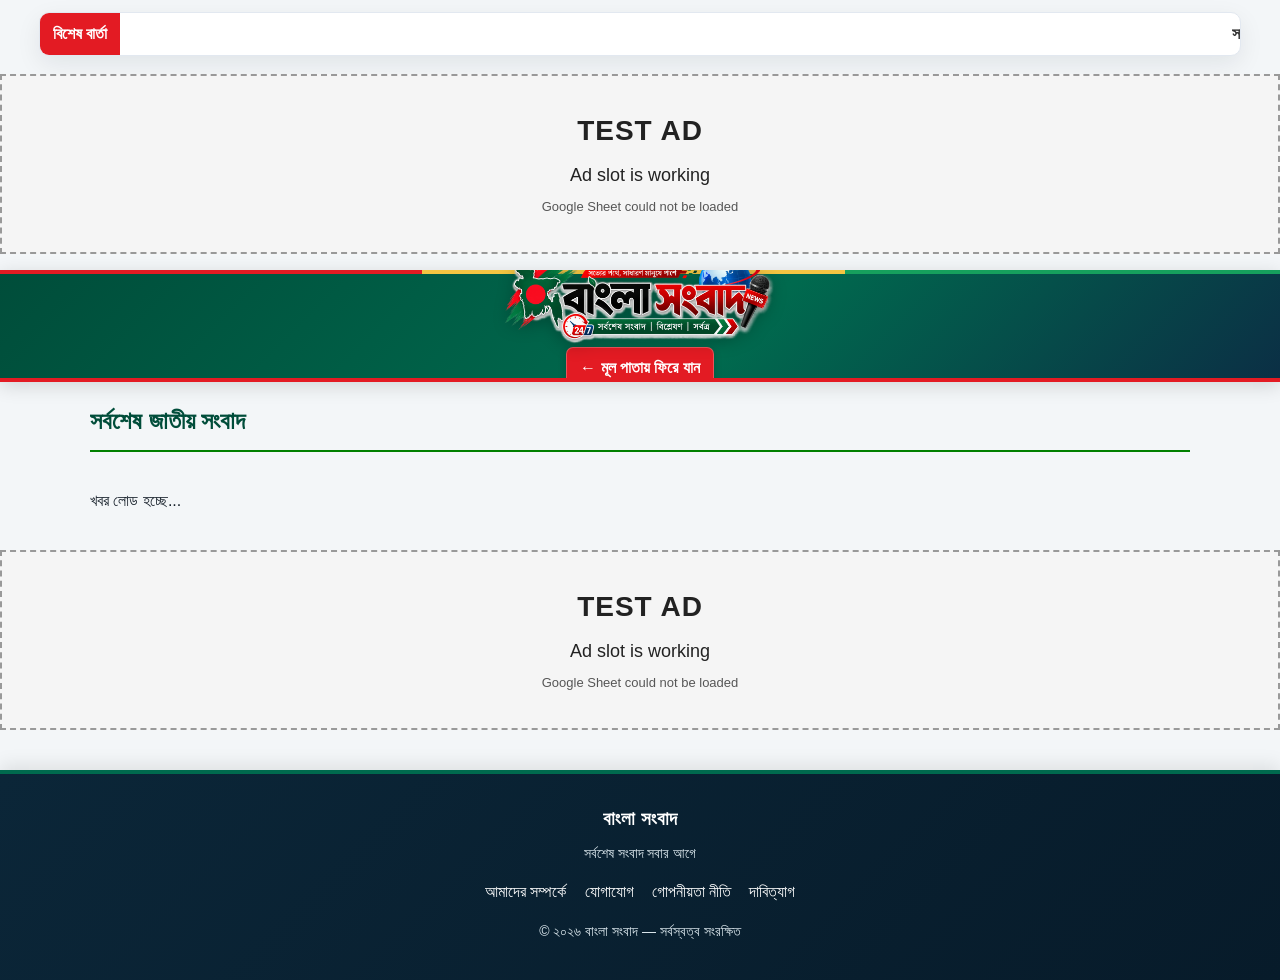
<file: national.html>
<!DOCTYPE html>
<html lang="bn">
<head>
    <meta charset="UTF-8">
    <meta name="viewport" content="width=device-width, initial-scale=1.0">
    
<link rel="canonical" href="https://abdurrazzak123.github.io/banglanews.2026/national.html">
<meta name="description" content="বাংলাদেশের জাতীয় সংবাদ, দেশজুড়ে গুরুত্বপূর্ণ ঘটনা ও সর্বশেষ আপডেট।">
<meta name="robots" content="index, follow, max-image-preview:large">
<meta name="googlebot" content="index, follow, max-image-preview:large">
<meta property="og:site_name" content="বাংলা সংবাদ">
<meta property="og:title" content="জাতীয় সংবাদ | বাংলা সংবাদ">
<meta property="og:description" content="বাংলাদেশের জাতীয় সংবাদ, দেশজুড়ে গুরুত্বপূর্ণ ঘটনা ও সর্বশেষ আপডেট।">
<meta property="og:type" content="website">
<meta property="og:url" content="https://abdurrazzak123.github.io/banglanews.2026/national.html">
<meta property="og:image" content="https://abdurrazzak123.github.io/banglanews.2026/logo.png">
<meta name="twitter:card" content="summary_large_image">
<meta name="twitter:title" content="জাতীয় সংবাদ | বাংলা সংবাদ">
<meta name="twitter:description" content="বাংলাদেশের জাতীয় সংবাদ, দেশজুড়ে গুরুত্বপূর্ণ ঘটনা ও সর্বশেষ আপডেট।">
    <title>জাতীয় সংবাদ | বাংলা সংবাদ</title>
    <style>
        body { font-family: Arial, sans-serif; margin: 0; padding: 0; background-color: #f4f4f4; color: #333; line-height: 1.6; }
        header { background-color: #003366; color: #fff; padding: 20px; text-align: center; }
        header h1 { margin: 0; font-size: 28px; }
        .back-btn { color: #ffcc00; text-decoration: none; font-weight: bold; display: inline-block; margin-top: 10px; }
        .container { max-width: 1100px; margin: 20px auto; padding: 0 20px; }
        .page-title { color: #008000; border-bottom: 2px solid #008000; padding-bottom: 10px; margin-bottom: 20px; }
        .news-grid { display: grid; grid-template-columns: 1fr; gap: 20px; }
        .news-card { background: #fff; border-radius: 8px; overflow: hidden; box-shadow: 0 2px 5px rgba(0,0,0,0.1); }
        .news-card img { width: 100%; height: 400px; object-fit: cover; }
        .news-details { padding: 15px; }
        .category-tag { color: #008000; font-weight: bold; font-size: 12px; display: block; margin-bottom: 5px; }
        .news-card h3 { margin: 0 0 10px 0; font-size: 24px; color: #111; }
        .news-card p { font-size: 16px; color: #555; margin-bottom: 15px; line-height: 1.6; }
        .news-date { font-size: 12px; color: #888; }
    </style>

<style>.site-footer{background:#111827;color:#fff;text-align:center;padding:30px 15px;margin-top:40px}.site-footer h3{color:#fff;margin:0 0 6px}.site-footer p{color:#d1d5db;font-size:14px;margin:8px 0}.site-footer .links{margin:15px 0}.site-footer a{color:#fff;text-decoration:none;margin:0 9px;display:inline-block}.site-footer a:hover{text-decoration:underline}</style>
<style>
/* Final mobile/category fixes */
.home-summary,.news-summary{display:-webkit-box;-webkit-box-orient:vertical;-webkit-line-clamp:3;overflow:hidden;line-height:1.65;}
.category-tag{position:static!important;display:inline-block!important;background:#fff!important;color:#c1121f!important;padding:2px 0!important;border-radius:0!important;box-shadow:none!important;}
.news-image{position:relative;}
@media(max-width:768px){.category-tag{position:static!important;background:#fff!important;color:#c1121f!important;}.news-details,.news-card-content{background:#fff!important;position:relative;z-index:2;}}
</style>

<style>
/* Professional ticker + ad slots + mobile polish */
.news-ticker{max-width:1200px;margin:12px auto 18px;background:#fff;border:1px solid #e5e7eb;border-radius:6px;display:flex;align-items:center;overflow:hidden;box-shadow:0 1px 4px rgba(0,0,0,.05)}
.news-ticker-label{flex:0 0 auto;background:#c1121f;color:#fff;padding:8px 13px;font-weight:700;white-space:nowrap}
.news-ticker-track{overflow:hidden;flex:1;padding:0 8px}
.news-ticker-text{display:inline-block;white-space:nowrap;padding-left:100%;animation:tickerMove 22s linear infinite;color:#333;font-weight:600}
.news-ticker:hover .news-ticker-text{animation-play-state:paused}
@keyframes tickerMove{from{transform:translateX(0)}to{transform:translateX(-100%)}}
@media(max-width:768px){.news-ticker{margin:8px 8px 14px}.news-ticker-label{padding:7px 9px;font-size:13px}.news-ticker-text{font-size:13px;animation-duration:18s}}
</style>

<style id="unified-logo-system">
/* ===== বাংলা সংবাদ — একই Responsive Logo System ===== */
.site-header{background:#fff!important;padding:10px 18px!important;border-bottom:1px solid #ddd!important;}
.site-header .header-inner{position:relative!important;min-height:110px!important;max-width:1200px!important;margin:0 auto!important;display:flex!important;align-items:center!important;justify-content:flex-end!important;}
.site-header .logo{position:absolute!important;left:50%!important;top:50%!important;transform:translate(-50%,-50%)!important;display:flex!important;align-items:center!important;justify-content:center!important;width:300px!important;min-width:0!important;}
.site-header .logo-image,.site-brand-logo{display:block!important;width:300px!important;height:auto!important;max-width:78vw!important;max-height:92px!important;object-fit:contain!important;object-position:center!important;margin:0 auto!important;}
.site-header .logo-fallback{display:none!important;}
.site-header #live-date{margin-left:auto!important;text-align:right!important;}
.brand-header{display:flex!important;flex-direction:column!important;align-items:center!important;justify-content:center!important;text-align:center!important;min-height:96px!important;height:96px!important;padding:6px 12px!important;background:#fff!important;border-bottom:1px solid #ddd!important;}
.brand-header .logo-link{display:flex!important;align-items:center!important;justify-content:center!important;width:100%!important;}
.brand-header .site-brand-logo{width:260px!important;max-width:72vw!important;max-height:78px!important;margin:0 auto 4px!important;}
.brand-header p{margin:2px 0 0!important;color:#777!important;}
@media(max-width:768px){
 .site-header{padding:7px 10px!important;}
 .site-header .header-inner{min-height:82px!important;justify-content:center!important;}
 .site-header .logo{width:220px!important;}
 .site-header .logo-image,.site-brand-logo{width:190px!important;max-width:74vw!important;max-height:58px!important;}
 .site-header #live-date{display:none!important;}
 .brand-header{min-height:74px!important;height:74px!important;padding:5px 8px!important;}
 .brand-header .site-brand-logo{width:190px!important;max-width:74vw!important;max-height:58px!important;margin:0 auto 2px!important;}
 .brand-header p{font-size:12px!important;}
}
@media(max-width:380px){
 .site-header .logo,.site-header .logo-image,.site-brand-logo,.brand-header .site-brand-logo{width:175px!important;max-width:72vw!important;}
 .site-header .logo-image,.site-brand-logo{max-height:54px!important;}
}
</style>

<style id="final-logo-and-home-image-fix">
/* FINAL: compact, identical header/logo across all pages */
.site-header{height:96px!important;min-height:96px!important;padding:6px 12px!important;overflow:hidden!important;}
.site-header .header-inner{height:84px!important;min-height:84px!important;}
.site-header .logo-image,.site-header .site-brand-logo,.brand-header .site-brand-logo{width:260px!important;max-width:72vw!important;height:auto!important;max-height:78px!important;object-fit:contain!important;}
.brand-header{height:96px!important;min-height:96px!important;padding:6px 12px!important;overflow:hidden!important;}
.brand-header .logo-link{height:78px!important;}
.brand-header p{font-size:13px!important;margin:0!important;line-height:1.2!important;}
/* Homepage main news image: fixed frame, never oversized */
@media(max-width:768px){
 .site-header{height:76px!important;min-height:76px!important;padding:4px 8px!important;}
 .site-header .header-inner{height:68px!important;min-height:68px!important;}
 .site-header .logo-image,.site-header .site-brand-logo,.brand-header .site-brand-logo{width:190px!important;max-width:74vw!important;max-height:58px!important;}
 .brand-header{height:76px!important;min-height:76px!important;padding:4px 8px!important;}
 .brand-header .logo-link{height:58px!important;}
 .brand-header p{font-size:11px!important;}
}
@media(max-width:380px){
 .site-header .logo-image,.site-header .site-brand-logo,.brand-header .site-brand-logo{width:170px!important;max-height:52px!important;}
}
</style>

<style id="all-pages-responsive-news-image">
/* বাংলা সংবাদ — সব News page-এ একই responsive image frame */
.news-grid .news-card { overflow:hidden !important; }
.news-grid .news-card > img,
.news-grid .news-card .news-image img,
.news-grid .news-card .news-image-wrap img {
  display:block !important;
  width:100% !important;
  height:auto !important;
  aspect-ratio:16 / 7 !important;
  max-height:460px !important;
  object-fit:cover !important;
  object-position:center !important;
}
.news-grid .news-card .news-image,
.news-grid .news-card .news-image-wrap {
  width:100% !important;
  height:auto !important;
  max-height:460px !important;
  overflow:hidden !important;
  flex:0 0 auto !important;
}
/* Home/category cards: image উপরে, headline/details নিচে */
#news-grid .news-card,
#news-container .news-card {
  display:block !important;
  width:100% !important;
  min-height:0 !important;
  padding:0 !important;
  margin:0 !important;
}
#news-grid .news-image-wrap,
#news-container .news-image-wrap {
  width:100% !important;
  height:auto !important;
  max-height:460px !important;
}
#news-grid .news-image-wrap img,
#news-container .news-image-wrap img {
  width:100% !important;
  height:auto !important;
  aspect-ratio:16 / 7 !important;
  max-height:460px !important;
  object-fit:cover !important;
}
#news-grid .news-card-content,
#news-container .news-details {
  width:100% !important;
  box-sizing:border-box !important;
  padding:18px !important;
  background:#fff !important;
}
#news-grid .news-card-content h2,
#news-container .news-details h3 {
  margin:0 0 10px !important;
}
@media (max-width:768px){
  .news-grid .news-card > img,
  .news-grid .news-card .news-image img,
  .news-grid .news-card .news-image-wrap img,
  #news-grid .news-image-wrap img,
  #news-container .news-image-wrap img {
    aspect-ratio:16 / 9 !important;
    max-height:280px !important;
  }
  .news-grid .news-card .news-image,
  .news-grid .news-card .news-image-wrap,
  #news-grid .news-image-wrap,
  #news-container .news-image-wrap {
    max-height:280px !important;
  }
  #news-grid .news-card-content,
  #news-container .news-details { padding:14px !important; }
}
@media (max-width:380px){
  .news-grid .news-card > img,
  .news-grid .news-card .news-image img,
  .news-grid .news-card .news-image-wrap img,
  #news-grid .news-image-wrap img,
  #news-container .news-image-wrap img {
    max-height:230px !important;
  }
}
</style>


<style id="FINAL-UNIFIED-HEADER-AND-IMAGE-FIX">
/* FINAL: একীভূত Logo + News Image System */
.site-header { box-sizing:border-box !important; }
.site-header .header-inner { min-height:110px !important; height:110px !important; position:relative !important; }
.site-header .logo, .site-header .logo-image, .site-brand-logo { box-sizing:border-box !important; }
.site-header .logo-image, .site-brand-logo { width:300px !important; max-width:78vw !important; height:auto !important; max-height:92px !important; object-fit:contain !important; object-position:center !important; }
.site-header .logo { left:50% !important; top:50% !important; transform:translate(-50%,-50%) !important; }
.brand-header .site-brand-logo { width:300px !important; max-width:78vw !important; max-height:92px !important; margin:0 auto !important; }
/* সব নিউজ কার্ডে একই image frame */
.news-grid .news-card, #news-grid .news-card, #news-container .news-card { overflow:hidden !important; }
.news-grid .news-card > img,
.news-grid .news-card .news-image img,
.news-grid .news-card .news-image-wrap img,
#news-grid .news-card img:not(.site-brand-logo),
#news-container .news-card img:not(.site-brand-logo),
#news-container img:not(.site-brand-logo) {
  display:block !important; width:100% !important; height:auto !important; aspect-ratio:16 / 7 !important; max-height:460px !important; object-fit:cover !important; object-position:center !important;
}
.news-grid .news-card .news-image, .news-grid .news-card .news-image-wrap,
#news-grid .news-card .news-image-wrap, #news-container .news-card .news-image-wrap {
  width:100% !important; height:auto !important; max-height:460px !important; overflow:hidden !important; flex:0 0 auto !important;
}
#news-grid .news-card, #news-container .news-card { display:block !important; width:100% !important; min-height:0 !important; }
#news-grid .news-card .news-card-content, #news-container .news-card .news-details,
#news-grid .news-card .news-card-content, #news-container .news-card .news-card-content { width:100% !important; box-sizing:border-box !important; }
@media (max-width:768px) {
  .site-header { padding:8px 12px !important; }
  .site-header .header-inner { min-height:82px !important; height:82px !important; }
  .site-header .logo-image, .site-brand-logo, .brand-header .site-brand-logo { width:210px !important; max-width:76vw !important; max-height:64px !important; }
  .site-header .logo { width:210px !important; }
  .news-grid .news-card > img, .news-grid .news-card .news-image img, .news-grid .news-card .news-image-wrap img,
  #news-grid .news-card img:not(.site-brand-logo), #news-container .news-card img:not(.site-brand-logo), #news-container img:not(.site-brand-logo) {
    width:100% !important; height:auto !important; aspect-ratio:16 / 9 !important; max-height:none !important; object-fit:cover !important;
  }
  .news-grid .news-card .news-image, .news-grid .news-card .news-image-wrap, #news-grid .news-card .news-image-wrap, #news-container .news-card .news-image-wrap { max-height:none !important; height:auto !important; }
}
</style>


<script type="application/ld+json" id="site-seo-schema">{"@context":"https://schema.org","@type":"WebPage","name":"জাতীয় সংবাদ | বাংলা সংবাদ","description":"বাংলাদেশের জাতীয় সংবাদ, দেশজুড়ে গুরুত্বপূর্ণ ঘটনা ও সর্বশেষ আপডেট।","inLanguage":"bn","url":"https://abdurrazzak123.github.io/banglanews.2026/national.html"}</script>

<style id="premium-news-theme-v2">
/* ===== বাংলা সংবাদ — Premium Theme + Full Image Visibility ===== */
:root{
  --bn-green:#006a4e;
  --bn-green-dark:#004d3a;
  --bn-red:#e31b23;
  --bn-gold:#f4c542;
  --bn-ink:#17212b;
  --bn-muted:#64748b;
  --bn-bg:#f3f6f8;
  --bn-card:#ffffff;
  --bn-border:#e2e8f0;
  --bn-shadow:0 8px 24px rgba(15,23,42,.08);
}
html{scroll-behavior:smooth;}
body{background:var(--bn-bg)!important;color:var(--bn-ink)!important;}

/* Header: only presentation changed; existing logo/date/HTML stay untouched */
.site-header{
  background:linear-gradient(135deg,var(--bn-green-dark) 0%,var(--bn-green) 58%,#0b2f45 100%)!important;
  border-bottom:4px solid var(--bn-red)!important;
  box-shadow:0 4px 18px rgba(0,0,0,.14)!important;
  position:relative;
  overflow:hidden;
}
.site-header:before{
  content:"";position:absolute;left:0;right:0;top:0;height:4px;
  background:linear-gradient(90deg,var(--bn-red) 0 33%,var(--bn-gold) 33% 66%,#16a05d 66% 100%);
  z-index:1;
}
.site-header:after{
  content:"";position:absolute;width:330px;height:330px;border:1px solid rgba(255,255,255,.09);
  border-radius:50%;right:-150px;top:-170px;box-shadow:0 0 0 45px rgba(255,255,255,.025),0 0 0 90px rgba(255,255,255,.018);
  pointer-events:none;
}
.site-header .header-inner{position:relative;z-index:2;}
.site-header .logo-image,.site-header .site-brand-logo{
  filter:drop-shadow(0 4px 8px rgba(0,0,0,.22));
}
.site-header .logo{background:rgba(255,255,255,.96);border-radius:14px;padding:6px 12px;box-shadow:0 8px 22px rgba(0,0,0,.18);}
.site-header #live-date{color:#fff!important;background:rgba(0,0,0,.20);border:1px solid rgba(255,255,255,.18);padding:8px 12px;border-radius:10px;}

/* Navigation */
.nav{background:var(--bn-green-dark)!important;border-bottom:1px solid rgba(255,255,255,.12)!important;box-shadow:0 3px 10px rgba(0,0,0,.08);}
.nav a{transition:background .18s ease,transform .18s ease!important;}
.nav a:hover{background:var(--bn-red)!important;transform:translateY(-1px);}

/* Breaking news / ticker */
.breaking{border-radius:10px!important;box-shadow:var(--bn-shadow)!important;border:1px solid var(--bn-border)!important;overflow:hidden;}
.breaking strong,.news-ticker-label{background:var(--bn-red)!important;color:#fff!important;}
.news-ticker{border:1px solid var(--bn-border)!important;box-shadow:var(--bn-shadow)!important;border-radius:10px!important;}

/* Section headings */
.page-title,.section-title{color:var(--bn-green-dark)!important;border-left-color:var(--bn-red)!important;}

/* Cards */
.news-grid .news-card,.news-card{
  background:var(--bn-card)!important;
  border:1px solid var(--bn-border)!important;
  border-radius:12px!important;
  box-shadow:var(--bn-shadow)!important;
  transition:transform .18s ease,box-shadow .18s ease,border-color .18s ease;
}
.news-grid .news-card:hover,.news-card:hover{transform:translateY(-2px);box-shadow:0 12px 30px rgba(15,23,42,.12)!important;border-color:#cbd5e1!important;}
.news-card h2,.news-card h3{color:var(--bn-ink)!important;}
.category,.category-tag{color:var(--bn-red)!important;}
.read-more-btn{background:var(--bn-green)!important;border-radius:7px!important;box-shadow:0 4px 10px rgba(0,106,78,.18);}
.read-more-btn:hover{background:var(--bn-red)!important;}

/* IMPORTANT: never crop article/card images on desktop or mobile */
.news-grid .news-card > img,
.news-grid .news-card .news-image img,
.news-grid .news-card .news-image-wrap img,
.news-grid .news-card .news-primary-image img,
#news-grid .news-image-wrap img,
#news-container .news-image-wrap img{
  display:block!important;
  width:100%!important;
  height:auto!important;
  aspect-ratio:auto!important;
  max-height:520px!important;
  object-fit:contain!important;
  object-position:center!important;
  background:#fff!important;
}
.news-grid .news-card .news-image,
.news-grid .news-card .news-image-wrap,
.news-grid .news-card .news-primary-image,
#news-grid .news-image-wrap,
#news-container .news-image-wrap{
  width:100%!important;
  height:auto!important;
  max-height:none!important;
  overflow:hidden!important;
  background:#fff!important;
}
/* Keep text/card spacing clean after removing the fixed image crop */
#news-grid .news-card-content,#news-container .news-details{background:#fff!important;}

/* Article/detail page image: show the full image */
.details-container>img,.detail-inline-media img,.reader-inline-media img{
  width:100%!important;height:auto!important;max-height:620px!important;object-fit:contain!important;background:#fff!important;
}

/* Side/latest blocks */
.side-news,.latest-news,.latest-container{border-radius:10px;}

/* Footer */
.site-footer,.footer{background:linear-gradient(135deg,#071f2b,#003b2b)!important;border-top:4px solid var(--bn-red)!important;}

/* Mobile: preserve one-column/responsive behavior, only polish spacing */
@media(max-width:768px){
  body{overflow-x:hidden;}
  .site-header .logo{box-shadow:0 6px 16px rgba(0,0,0,.16);}
  .site-header #live-date{background:rgba(0,0,0,.18);}
  .news-grid .news-card:hover,.news-card:hover{transform:none;}
  .news-grid .news-card > img,
  .news-grid .news-card .news-image img,
  .news-grid .news-card .news-image-wrap img,
  #news-grid .news-image-wrap img,
  #news-container .news-image-wrap img{
    max-height:420px!important;
    object-fit:contain!important;
  }
  .details-container>img,.detail-inline-media img,.reader-inline-media img{max-height:520px!important;object-fit:contain!important;}
}
@media(max-width:380px){
  .news-grid .news-card > img,
  .news-grid .news-card .news-image img,
  .news-grid .news-card .news-image-wrap img,
  #news-grid .news-image-wrap img,
  #news-container .news-image-wrap img{max-height:360px!important;}
}
</style>
<style id="premium-final-fix">.news-card img,.news-item img,.card img,.headline-card img{width:100%;height:auto;max-height:420px;object-fit:contain;display:block}.site-header{background:linear-gradient(135deg,#063b2b,#075b43,#0b2638)!important;border-bottom:4px solid #e31b23!important}</style>

<style id="logo-transparent-final-fix">
/* Final logo-only adjustment: remove white panel and lift logo slightly. */
.site-header .logo{
  background:transparent!important;
  border-radius:0!important;
  padding:0!important;
  box-shadow:none!important;
  top:44%!important;
}
.site-header .logo-image,.site-header .site-brand-logo{
  background:transparent!important;
}
@media (max-width:768px){
  .site-header .logo{top:43%!important;}
}
</style>


<style id="read-more-button-final-fix">
/* Match the working Read More button style on all category pages. */
.read-more-btn{display:inline-block!important;margin-top:10px!important;padding:9px 16px!important;background:var(--bn-green)!important;color:#fff!important;text-decoration:none!important;font-weight:bold!important;border-radius:7px!important;font-size:14px!important;line-height:1.4!important;box-sizing:border-box!important;box-shadow:0 4px 10px rgba(0,106,78,.18)!important;}
.read-more-btn:hover{background:var(--bn-red)!important;color:#fff!important;}
</style>

<style id="final-all-pages-theme-sync">
/* FINAL THEME SYNC: presentation-only. Existing HTML/content/functionality untouched. */

/* Header used by the homepage */
.site-header{
  background:linear-gradient(135deg,#004d3a 0%,#006a4e 58%,#0b2f45 100%)!important;
  border-bottom:4px solid #e31b23!important;
  box-shadow:0 4px 18px rgba(0,0,0,.14)!important;
}
.site-header:before{
  content:""!important;position:absolute!important;left:0!important;right:0!important;top:0!important;height:4px!important;
  background:linear-gradient(90deg,#e31b23 0 33%,#f4c542 33% 66%,#16a05d 66% 100%)!important;
  z-index:1!important;
}
.site-header .logo{background:transparent!important;border-radius:0!important;padding:0!important;box-shadow:none!important;}
.site-header .logo-image,.site-header .site-brand-logo{filter:drop-shadow(0 4px 8px rgba(0,0,0,.22))!important;background:transparent!important;}
.site-header #live-date{color:#fff!important;background:rgba(0,0,0,.20)!important;border:1px solid rgba(255,255,255,.18)!important;}

/* Existing navigation/menu bar */
.nav{
  background:linear-gradient(90deg,#003d2e,#00563f,#08263a)!important;
  border-bottom:3px solid #e31b23!important;
  box-shadow:0 4px 12px rgba(0,0,0,.18)!important;
}
.nav-inner{background:transparent!important;}
.nav a{
  color:#fff!important;
  font-weight:700!important;
  transition:all .18s ease!important;
}
.nav a:hover,.nav a.active{
  background:#e31b23!important;
  color:#fff!important;
  transform:translateY(-1px)!important;
}

/* Existing inner-page logo/header bar */
.brand-header{
  position:relative!important;
  background:linear-gradient(135deg,#004d3a 0%,#006a4e 58%,#0b2f45 100%)!important;
  border-bottom:4px solid #e31b23!important;
  box-shadow:0 4px 18px rgba(0,0,0,.14)!important;
}
.brand-header:before{
  content:""!important;position:absolute!important;left:0!important;right:0!important;top:0!important;height:4px!important;
  background:linear-gradient(90deg,#e31b23 0 33%,#f4c542 33% 66%,#16a05d 66% 100%)!important;
}
.brand-header .site-brand-logo{
  background:transparent!important;
  filter:drop-shadow(0 4px 8px rgba(0,0,0,.24))!important;
}
.brand-header .back-btn{
  background:#e31b23!important;
  color:#fff!important;
  border:1px solid rgba(255,255,255,.25)!important;
  border-radius:7px!important;
  padding:7px 13px!important;
  font-weight:700!important;
  text-decoration:none!important;
  box-shadow:0 3px 8px rgba(0,0,0,.16)!important;
}
.brand-header .back-btn:hover{
  background:#006a4e!important;
  color:#fff!important;
}

/* Existing footer */
.site-footer{
  background:linear-gradient(135deg,#0b2638 0%,#071b2a 100%)!important;
  color:#fff!important;
  border-top:4px solid #006a4e!important;
  box-shadow:0 -4px 18px rgba(0,0,0,.10)!important;
}
.site-footer h3{color:#fff!important;}
.site-footer p{color:#dbe7ed!important;}
.site-footer a{color:#fff!important;}
.site-footer a:hover{color:#f4c542!important;text-decoration:none!important;}
@media(max-width:768px){
  .brand-header .back-btn{padding:6px 10px!important;font-size:13px!important;}
}
</style>


<style id="desktop-news-images-no-crop-final">
/* Desktop-only fix: preserve the full news image; do not crop Sheet images. Mobile rules remain unchanged. */
@media (min-width:769px){
  .news-card img,
  .news-image img,
  .news-image-wrap img,
  .details-container>img,
  .detail-inline-media img{
    width:100% !important;
    height:auto !important;
    max-height:520px !important;
    aspect-ratio:auto !important;
    object-fit:contain !important;
    object-position:center !important;
    display:block !important;
  }
}
</style>


<style id="final-desktop-news-no-crop-v2">
/* FINAL V2: Desktop news images keep their original aspect ratio; only the six homepage category cards keep their fixed 410x170 frame. */
@media (min-width:769px){
  .news-grid .news-card .news-image-wrap,
  .news-grid .news-card .news-primary-image,
  .news-grid .news-card .news-image-top,
  #news-grid .news-image-wrap,
  #news-container .news-image-wrap,
  #news-grid .news-primary-image,
  #news-container .news-primary-image {
    width:100% !important;
    height:auto !important;
    max-height:none !important;
    overflow:visible !important;
  }
  .news-grid .news-card .news-image-wrap img,
  .news-grid .news-card .news-primary-image img,
  .news-grid .news-card .news-image-top img,
  #news-grid .news-image-wrap img,
  #news-container .news-image-wrap img,
  #news-grid .news-primary-image img,
  #news-container .news-primary-image img {
    display:block !important;
    width:100% !important;
    height:auto !important;
    max-height:none !important;
    aspect-ratio:auto !important;
    object-fit:contain !important;
    object-position:center !important;
  }
}
</style>

<style id="universal-any-image-no-crop-final">
/* Universal image handling: any Google Sheet / dynamic news image keeps its original aspect ratio.
   No manual width/height is required and no part of the image is cropped. */
.news-grid .news-card .news-image-wrap,
.news-grid .news-card .news-image-top,
#news-grid .news-image-wrap,
#news-container .news-image-wrap,
.news-image-wrap,
.news-image-top,
.sheet-media-gallery,
.inline-media,
.detail-inline-media,
.reader-inline-media {
  height:auto!important;
  min-height:0!important;
  max-height:none!important;
  aspect-ratio:auto!important;
  overflow:visible!important;
}
.news-grid .news-card .news-image-wrap img,
.news-grid .news-card .news-image-top img,
#news-grid .news-image-wrap img,
#news-container .news-image-wrap img,
.news-image-wrap img,
.news-image-top img,
.sheet-media-gallery img,
.inline-media img,
.detail-inline-media img,
.reader-inline-media img,
.details-container>img {
  display:block!important;
  width:100%!important;
  height:auto!important;
  min-height:0!important;
  max-height:none!important;
  aspect-ratio:auto!important;
  object-fit:contain!important;
  object-position:center!important;
}
@media(max-width:768px){
  .news-grid .news-card .news-image-wrap,
  .news-grid .news-card .news-image-top,
  #news-grid .news-image-wrap,
  #news-container .news-image-wrap,
  .news-image-wrap, .news-image-top {
    height:auto!important; max-height:none!important; aspect-ratio:auto!important; overflow:visible!important;
  }
  .news-grid .news-card .news-image-wrap img,
  .news-grid .news-card .news-image-top img,
  #news-grid .news-image-wrap img,
  #news-container .news-image-wrap img,
  .news-image-wrap img, .news-image-top img {
    width:100%!important; height:auto!important; max-height:none!important; aspect-ratio:auto!important; object-fit:contain!important;
  }
}
</style>


<style id="desktop-news-images-no-crop-clean">
/* Desktop/Laptop only: show complete news images without cropping. Mobile CSS is intentionally unchanged. */
@media (min-width: 769px) {
  .news-grid .news-card,
  #news-grid .news-card,
  #news-container .news-card,
  .vertical-news-block {
    overflow: visible !important;
  }

  .news-grid .news-card .news-image-wrap,
  .news-grid .news-card .news-image,
  #news-grid .news-card .news-image-wrap,
  #news-container .news-card .news-image-wrap,
  .vertical-news-block .news-image-top {
    width: 100% !important;
    height: auto !important;
    min-height: 0 !important;
    max-height: none !important;
    aspect-ratio: auto !important;
    overflow: visible !important;
  }

  .news-grid .news-card > img,
  .news-grid .news-card .news-image img,
  .news-grid .news-card .news-image-wrap img,
  #news-grid .news-card img:not(.site-brand-logo),
  #news-container .news-card img:not(.site-brand-logo),
  #news-container img:not(.site-brand-logo),
  .vertical-news-block .news-image-top img {
    display: block !important;
    width: 100% !important;
    height: auto !important;
    min-height: 0 !important;
    max-height: none !important;
    aspect-ratio: auto !important;
    object-fit: contain !important;
    object-position: center !important;
  }
}
</style>

<style id="desktop-full-image-max450">
/* FINAL DESKTOP IMAGE SIZE: full image, maximum height 450px, no crop */
@media (min-width: 769px) {
  /* Image containers: no fixed frame and no clipping */
  .news-grid .news-card .news-image,
  .news-grid .news-card .news-image-wrap,
  .news-grid .news-card .news-image-top,
  #news-grid .news-image,
  #news-grid .news-image-wrap,
  #news-container .news-image,
  #news-container .news-image-wrap,
  .news-image, .news-image-wrap, .news-image-top {
    width:100% !important;
    height:auto !important;
    min-height:0 !important;
    max-height:450px !important;
    aspect-ratio:auto !important;
    overflow:visible !important;
  }
  /* Images: preserve the complete source image */
  .news-grid .news-card .news-image img,
  .news-grid .news-card .news-image-wrap img,
  .news-grid .news-card .news-image-top img,
  #news-grid .news-image img,
  #news-grid .news-image-wrap img,
  #news-container .news-image img,
  #news-container .news-image-wrap img,
  .news-image img, .news-image-wrap img, .news-image-top img,
  .news-card img, .news-item img, .article-card img, .category-card img {
    display:block !important;
    width:100% !important;
    height:auto !important;
    min-height:0 !important;
    max-height:450px !important;
    aspect-ratio:auto !important;
    object-fit:contain !important;
    object-position:center !important;
  }
}
</style>

<style id="read-more-exact-3-lines">
.home-summary,.news-summary{display:-webkit-box!important;-webkit-box-orient:vertical!important;-webkit-line-clamp:3!important;line-clamp:3!important;overflow:hidden!important;line-height:1.65!important;max-height:calc(1.65em * 3)!important;}
.news-card .read-more-btn{display:inline-block!important;margin-top:8px!important;}
</style>

</style>
  <link rel="stylesheet" href="ads.css?v=20260907-ads-v26-sequential-final">
</head>
<body>
<div class="news-ticker" aria-label="সর্বশেষ বার্তা"><div class="news-ticker-label">বিশেষ বার্তা</div><div class="news-ticker-track"><span class="news-ticker-text">সত্য ও নির্ভরযোগ্য সংবাদ জানতে চোখ রাখুন বাংলা সংবাদের সঙ্গে—তথ্য যাচাই করে, দায়িত্বশীলতার সঙ্গে প্রতিটি গুরুত্বপূর্ণ খবর পৌঁছে দিতে আমরা আছি আপনাদের পাশে।</span></div></div>

<div class="ad-slot top" data-ad-slot="top"><span>বিজ্ঞাপনের স্থান • Google AdSense অনুমোদনের পর এখানে AdSense কোড বসবে</span></div>

    <header class="brand-header"><a href="index.html" class="logo-link" aria-label="বাংলা সংবাদ - হোম"><img src="logo.png" alt="বাংলা সংবাদ লোগো" class="site-brand-logo" loading="eager"></a><a href="index.html" class="back-btn">← মূল পাতায় ফিরে যান</a></header>
    <div class="container">
        <h2 class="page-title">সর্বশেষ জাতীয় সংবাদ</h2>
        <div id="news-container" class="news-grid"><p>খবর লোড হচ্ছে...</p></div>
    </div>
    <script>
const SHEET_URL='https://docs.google.com/spreadsheets/d/1gX73WskIs3D-8IcyPJ24NT0xn1KIEJSjMXOF9nCQqTg/gviz/tq?tqx=out:json&sheet=Bangla%20News';
const esc=s=>String(s??'').replace(/[&<>"']/g,c=>({'&':'&amp;','<':'&lt;','>':'&gt;','"':'&quot;',"'":'&#39;'}[c]));
const norm=s=>String(s??'').toLowerCase().trim();
function parseSheet(text){const a=text.indexOf('{'),b=text.lastIndexOf('}')+1;const rows=JSON.parse(text.slice(a,b)).table.rows||[];return rows.map((r,i)=>{const c=r.c||[],v=n=>c[n]&&c[n].v!=null?String(c[n].v):'';return{id:v(0)||(i+1)+'',category:v(1),title:v(2),summary:v(3),image:v(4),date:v(5),image2:v(6),image3:v(7),video:v(8)}}).filter(n=>n.title||n.summary);}
function load(){return fetch(SHEET_URL+'&_='+Date.now(),{cache:'no-store'}).then(r=>r.text()).then(parseSheet);}

function imageUrl(url){
  const raw=String(url||'').trim();
  if(!raw) return '';
  const m=raw.match(/drive\.google\.com\/(?:file\/d\/|open\?id=|uc\?(?:[^#]*&)?id=)([A-Za-z0-9_-]+)/i);
  return m ? `https://drive.google.com/uc?export=view&id=${m[1]}` : raw;
}

function image1(n){return n.image?`<div class="news-image-wrap"><img loading="lazy" src="${esc(imageUrl(n.image))}" alt="${esc(n.title)}" onerror="this.closest('.news-image-wrap')?.remove()"></div>`:'';}
function card(n,catLabel){return `<div class="news-card" id="news-${esc(n.id)}">${image1(n)}<div class="news-details"><span class="category-tag">${esc(catLabel||n.category)}</span><span class="news-date">${esc(n.date)}</span><h3>${esc(n.title)}</h3><p class="home-summary">${esc(n.summary)}</p><a class="read-more-btn" href="details.html?id=${encodeURIComponent(n.id)}" data-news-id="${esc(n.id)}">আরও পড়ুন</a></div></div>`;}
function latest(list){return [...list].reverse();}

const ALLOWED=['national', 'জাতীয়', 'জাতীয়'];
load().then(list=>{const c=document.getElementById('news-container');if(!c)return;const filtered=list.filter(n=>ALLOWED.includes(norm(n.category)));c.innerHTML=latest(filtered).map(n=>card(n,'জাতীয়')).join('')||'<div style="grid-column:1/-1;text-align:center;padding:40px;color:#888;">নতুন খবরের অপেক্ষা করুন...</div>';const lc=document.getElementById('latest-news-container');if(lc)lc.innerHTML=latest(list).map(n=>`<div class="latest-item"><a href="home.html?id=${encodeURIComponent(n.id)}">🔺 ${esc(n.title)}</a></div>`).join('');}).catch(e=>console.error(e));
</script>


<div class="ad-slot footer-ad" data-ad-slot="bottom"><span>বিজ্ঞাপনের স্থান • Google AdSense অনুমোদনের পর এখানে AdSense কোড বসবে</span></div>

<footer class="site-footer"><h3>বাংলা সংবাদ</h3><p>সর্বশেষ সংবাদ সবার আগে</p><div class="links"><a href="about.html">আমাদের সম্পর্কে</a><a href="contact.html">যোগাযোগ</a><a href="privacy.html">গোপনীয়তা নীতি</a><a href="disclaimer.html">দাবিত্যাগ</a></div><p>© ২০২৬ বাংলা সংবাদ — সর্বস্বত্ব সংরক্ষিত</p></footer>
<script src="ads-loader.js?v=20260907-ads-v26-sequential-final"></script>
<script src="news-media.js"></script>
<script src="news-reader.js"></script>
</body>
</html>
</file>
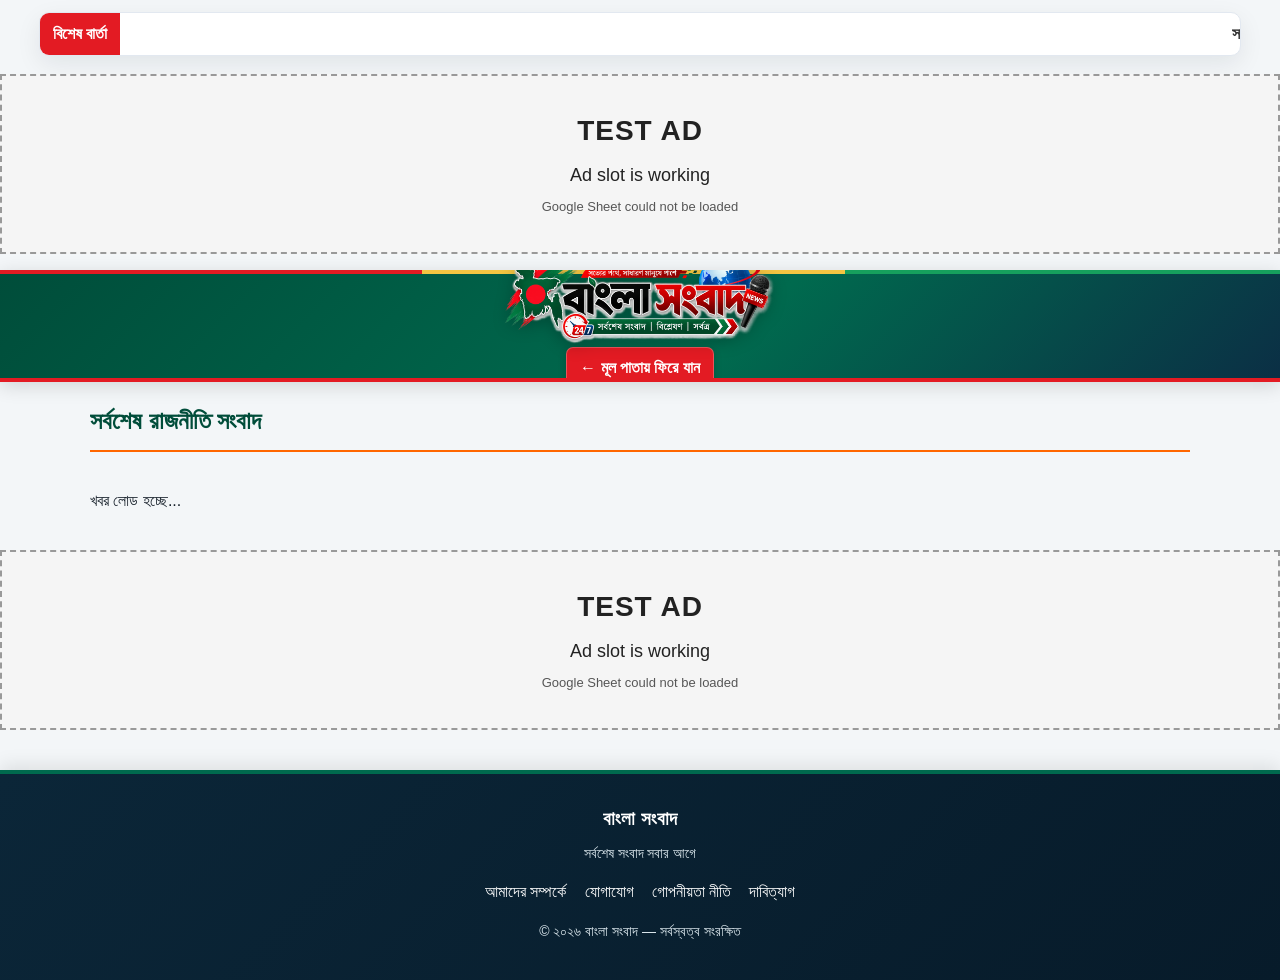
<file: politics.html>
<!DOCTYPE html>
<html lang="bn">
<head>
    <meta charset="UTF-8">
    <meta name="viewport" content="width=device-width, initial-scale=1.0">
    
<link rel="canonical" href="https://abdurrazzak123.github.io/banglanews.2026/politics.html">
<meta name="description" content="বাংলাদেশের রাজনীতি ও রাজনৈতিক অঙ্গনের সর্বশেষ সংবাদ ও গুরুত্বপূর্ণ আপডেট।">
<meta name="robots" content="index, follow, max-image-preview:large">
<meta name="googlebot" content="index, follow, max-image-preview:large">
<meta property="og:site_name" content="বাংলা সংবাদ">
<meta property="og:title" content="রাজনীতি সংবাদ | বাংলা সংবাদ">
<meta property="og:description" content="বাংলাদেশের রাজনীতি ও রাজনৈতিক অঙ্গনের সর্বশেষ সংবাদ ও গুরুত্বপূর্ণ আপডেট।">
<meta property="og:type" content="website">
<meta property="og:url" content="https://abdurrazzak123.github.io/banglanews.2026/politics.html">
<meta property="og:image" content="https://abdurrazzak123.github.io/banglanews.2026/logo.png">
<meta name="twitter:card" content="summary_large_image">
<meta name="twitter:title" content="রাজনীতি সংবাদ | বাংলা সংবাদ">
<meta name="twitter:description" content="বাংলাদেশের রাজনীতি ও রাজনৈতিক অঙ্গনের সর্বশেষ সংবাদ ও গুরুত্বপূর্ণ আপডেট।">
    <title>রাজনীতি সংবাদ | বাংলা সংবাদ</title>
    <style>
        body { font-family: Arial, sans-serif; margin: 0; padding: 0; background-color: #f4f4f4; color: #333; line-height: 1.6; }
        header { background-color: #003366; color: #fff; padding: 20px; text-align: center; }
        header h1 { margin: 0; font-size: 28px; }
        .back-btn { color: #ffcc00; text-decoration: none; font-weight: bold; display: inline-block; margin-top: 10px; }
        .container { max-width: 1100px; margin: 20px auto; padding: 0 20px; }
        .page-title { color: #ff6600; border-bottom: 2px solid #ff6600; padding-bottom: 10px; margin-bottom: 20px; }
       .news-grid { display: grid; grid-template-columns: 1fr; gap: 20px; }
        .news-card { background: #fff; border-radius: 8px; overflow: hidden; box-shadow: 0 2px 5px rgba(0,0,0,0.1); }
        .news-card img { width: 100%; height: 400px; object-fit: cover; }
        .news-details { padding: 15px; }
        .category-tag { color: #008000; font-weight: bold; font-size: 12px; display: block; margin-bottom: 5px; }
        .news-card h3 { margin: 0 0 10px 0; font-size: 24px; color: #111; }
        .news-card p { font-size: 16px; color: #555; margin-bottom: 15px; line-height: 1.6; }
        .news-date { font-size: 12px; color: #888; }
    </style>

<style>.site-footer{background:#111827;color:#fff;text-align:center;padding:30px 15px;margin-top:40px}.site-footer h3{color:#fff;margin:0 0 6px}.site-footer p{color:#d1d5db;font-size:14px;margin:8px 0}.site-footer .links{margin:15px 0}.site-footer a{color:#fff;text-decoration:none;margin:0 9px;display:inline-block}.site-footer a:hover{text-decoration:underline}</style>
<style>
/* Final mobile/category fixes */
.home-summary,.news-summary{display:-webkit-box;-webkit-box-orient:vertical;-webkit-line-clamp:3;overflow:hidden;line-height:1.65;}
.category-tag{position:static!important;display:inline-block!important;background:#fff!important;color:#c1121f!important;padding:2px 0!important;border-radius:0!important;box-shadow:none!important;}
.news-image{position:relative;}
@media(max-width:768px){.category-tag{position:static!important;background:#fff!important;color:#c1121f!important;}.news-details,.news-card-content{background:#fff!important;position:relative;z-index:2;}}
</style>

<style>
/* Professional ticker + ad slots + mobile polish */
.news-ticker{max-width:1200px;margin:12px auto 18px;background:#fff;border:1px solid #e5e7eb;border-radius:6px;display:flex;align-items:center;overflow:hidden;box-shadow:0 1px 4px rgba(0,0,0,.05)}
.news-ticker-label{flex:0 0 auto;background:#c1121f;color:#fff;padding:8px 13px;font-weight:700;white-space:nowrap}
.news-ticker-track{overflow:hidden;flex:1;padding:0 8px}
.news-ticker-text{display:inline-block;white-space:nowrap;padding-left:100%;animation:tickerMove 22s linear infinite;color:#333;font-weight:600}
.news-ticker:hover .news-ticker-text{animation-play-state:paused}
@keyframes tickerMove{from{transform:translateX(0)}to{transform:translateX(-100%)}}
@media(max-width:768px){.news-ticker{margin:8px 8px 14px}.news-ticker-label{padding:7px 9px;font-size:13px}.news-ticker-text{font-size:13px;animation-duration:18s}}
</style>

<style id="unified-logo-system">
/* ===== বাংলা সংবাদ — একই Responsive Logo System ===== */
.site-header{background:#fff!important;padding:10px 18px!important;border-bottom:1px solid #ddd!important;}
.site-header .header-inner{position:relative!important;min-height:110px!important;max-width:1200px!important;margin:0 auto!important;display:flex!important;align-items:center!important;justify-content:flex-end!important;}
.site-header .logo{position:absolute!important;left:50%!important;top:50%!important;transform:translate(-50%,-50%)!important;display:flex!important;align-items:center!important;justify-content:center!important;width:300px!important;min-width:0!important;}
.site-header .logo-image,.site-brand-logo{display:block!important;width:300px!important;height:auto!important;max-width:78vw!important;max-height:92px!important;object-fit:contain!important;object-position:center!important;margin:0 auto!important;}
.site-header .logo-fallback{display:none!important;}
.site-header #live-date{margin-left:auto!important;text-align:right!important;}
.brand-header{display:flex!important;flex-direction:column!important;align-items:center!important;justify-content:center!important;text-align:center!important;min-height:96px!important;height:96px!important;padding:6px 12px!important;background:#fff!important;border-bottom:1px solid #ddd!important;}
.brand-header .logo-link{display:flex!important;align-items:center!important;justify-content:center!important;width:100%!important;}
.brand-header .site-brand-logo{width:260px!important;max-width:72vw!important;max-height:78px!important;margin:0 auto 4px!important;}
.brand-header p{margin:2px 0 0!important;color:#777!important;}
@media(max-width:768px){
 .site-header{padding:7px 10px!important;}
 .site-header .header-inner{min-height:82px!important;justify-content:center!important;}
 .site-header .logo{width:220px!important;}
 .site-header .logo-image,.site-brand-logo{width:190px!important;max-width:74vw!important;max-height:58px!important;}
 .site-header #live-date{display:none!important;}
 .brand-header{min-height:74px!important;height:74px!important;padding:5px 8px!important;}
 .brand-header .site-brand-logo{width:190px!important;max-width:74vw!important;max-height:58px!important;margin:0 auto 2px!important;}
 .brand-header p{font-size:12px!important;}
}
@media(max-width:380px){
 .site-header .logo,.site-header .logo-image,.site-brand-logo,.brand-header .site-brand-logo{width:175px!important;max-width:72vw!important;}
 .site-header .logo-image,.site-brand-logo{max-height:54px!important;}
}
</style>

<style id="final-logo-and-home-image-fix">
/* FINAL: compact, identical header/logo across all pages */
.site-header{height:96px!important;min-height:96px!important;padding:6px 12px!important;overflow:hidden!important;}
.site-header .header-inner{height:84px!important;min-height:84px!important;}
.site-header .logo-image,.site-header .site-brand-logo,.brand-header .site-brand-logo{width:260px!important;max-width:72vw!important;height:auto!important;max-height:78px!important;object-fit:contain!important;}
.brand-header{height:96px!important;min-height:96px!important;padding:6px 12px!important;overflow:hidden!important;}
.brand-header .logo-link{height:78px!important;}
.brand-header p{font-size:13px!important;margin:0!important;line-height:1.2!important;}
/* Homepage main news image: fixed frame, never oversized */
@media(max-width:768px){
 .site-header{height:76px!important;min-height:76px!important;padding:4px 8px!important;}
 .site-header .header-inner{height:68px!important;min-height:68px!important;}
 .site-header .logo-image,.site-header .site-brand-logo,.brand-header .site-brand-logo{width:190px!important;max-width:74vw!important;max-height:58px!important;}
 .brand-header{height:76px!important;min-height:76px!important;padding:4px 8px!important;}
 .brand-header .logo-link{height:58px!important;}
 .brand-header p{font-size:11px!important;}
}
@media(max-width:380px){
 .site-header .logo-image,.site-header .site-brand-logo,.brand-header .site-brand-logo{width:170px!important;max-height:52px!important;}
}
</style>

<style id="all-pages-responsive-news-image">
/* বাংলা সংবাদ — সব News page-এ একই responsive image frame */
.news-grid .news-card { overflow:hidden !important; }
.news-grid .news-card > img,
.news-grid .news-card .news-image img,
.news-grid .news-card .news-image-wrap img {
  display:block !important;
  width:100% !important;
  height:auto !important;
  aspect-ratio:16 / 7 !important;
  max-height:460px !important;
  object-fit:cover !important;
  object-position:center !important;
}
.news-grid .news-card .news-image,
.news-grid .news-card .news-image-wrap {
  width:100% !important;
  height:auto !important;
  max-height:460px !important;
  overflow:hidden !important;
  flex:0 0 auto !important;
}
/* Home/category cards: image উপরে, headline/details নিচে */
#news-grid .news-card,
#news-container .news-card {
  display:block !important;
  width:100% !important;
  min-height:0 !important;
  padding:0 !important;
  margin:0 !important;
}
#news-grid .news-image-wrap,
#news-container .news-image-wrap {
  width:100% !important;
  height:auto !important;
  max-height:460px !important;
}
#news-grid .news-image-wrap img,
#news-container .news-image-wrap img {
  width:100% !important;
  height:auto !important;
  aspect-ratio:16 / 7 !important;
  max-height:460px !important;
  object-fit:cover !important;
}
#news-grid .news-card-content,
#news-container .news-details {
  width:100% !important;
  box-sizing:border-box !important;
  padding:18px !important;
  background:#fff !important;
}
#news-grid .news-card-content h2,
#news-container .news-details h3 {
  margin:0 0 10px !important;
}
@media (max-width:768px){
  .news-grid .news-card > img,
  .news-grid .news-card .news-image img,
  .news-grid .news-card .news-image-wrap img,
  #news-grid .news-image-wrap img,
  #news-container .news-image-wrap img {
    aspect-ratio:16 / 9 !important;
    max-height:280px !important;
  }
  .news-grid .news-card .news-image,
  .news-grid .news-card .news-image-wrap,
  #news-grid .news-image-wrap,
  #news-container .news-image-wrap {
    max-height:280px !important;
  }
  #news-grid .news-card-content,
  #news-container .news-details { padding:14px !important; }
}
@media (max-width:380px){
  .news-grid .news-card > img,
  .news-grid .news-card .news-image img,
  .news-grid .news-card .news-image-wrap img,
  #news-grid .news-image-wrap img,
  #news-container .news-image-wrap img {
    max-height:230px !important;
  }
}
</style>


<style id="FINAL-UNIFIED-HEADER-AND-IMAGE-FIX">
/* FINAL: একীভূত Logo + News Image System */
.site-header { box-sizing:border-box !important; }
.site-header .header-inner { min-height:110px !important; height:110px !important; position:relative !important; }
.site-header .logo, .site-header .logo-image, .site-brand-logo { box-sizing:border-box !important; }
.site-header .logo-image, .site-brand-logo { width:300px !important; max-width:78vw !important; height:auto !important; max-height:92px !important; object-fit:contain !important; object-position:center !important; }
.site-header .logo { left:50% !important; top:50% !important; transform:translate(-50%,-50%) !important; }
.brand-header .site-brand-logo { width:300px !important; max-width:78vw !important; max-height:92px !important; margin:0 auto !important; }
/* সব নিউজ কার্ডে একই image frame */
.news-grid .news-card, #news-grid .news-card, #news-container .news-card { overflow:hidden !important; }
.news-grid .news-card > img,
.news-grid .news-card .news-image img,
.news-grid .news-card .news-image-wrap img,
#news-grid .news-card img:not(.site-brand-logo),
#news-container .news-card img:not(.site-brand-logo),
#news-container img:not(.site-brand-logo) {
  display:block !important; width:100% !important; height:auto !important; aspect-ratio:16 / 7 !important; max-height:460px !important; object-fit:cover !important; object-position:center !important;
}
.news-grid .news-card .news-image, .news-grid .news-card .news-image-wrap,
#news-grid .news-card .news-image-wrap, #news-container .news-card .news-image-wrap {
  width:100% !important; height:auto !important; max-height:460px !important; overflow:hidden !important; flex:0 0 auto !important;
}
#news-grid .news-card, #news-container .news-card { display:block !important; width:100% !important; min-height:0 !important; }
#news-grid .news-card .news-card-content, #news-container .news-card .news-details,
#news-grid .news-card .news-card-content, #news-container .news-card .news-card-content { width:100% !important; box-sizing:border-box !important; }
@media (max-width:768px) {
  .site-header { padding:8px 12px !important; }
  .site-header .header-inner { min-height:82px !important; height:82px !important; }
  .site-header .logo-image, .site-brand-logo, .brand-header .site-brand-logo { width:210px !important; max-width:76vw !important; max-height:64px !important; }
  .site-header .logo { width:210px !important; }
  .news-grid .news-card > img, .news-grid .news-card .news-image img, .news-grid .news-card .news-image-wrap img,
  #news-grid .news-card img:not(.site-brand-logo), #news-container .news-card img:not(.site-brand-logo), #news-container img:not(.site-brand-logo) {
    width:100% !important; height:auto !important; aspect-ratio:16 / 9 !important; max-height:none !important; object-fit:cover !important;
  }
  .news-grid .news-card .news-image, .news-grid .news-card .news-image-wrap, #news-grid .news-card .news-image-wrap, #news-container .news-card .news-image-wrap { max-height:none !important; height:auto !important; }
}
</style>


<script type="application/ld+json" id="site-seo-schema">{"@context":"https://schema.org","@type":"WebPage","name":"রাজনীতি সংবাদ | বাংলা সংবাদ","description":"বাংলাদেশের রাজনীতি ও রাজনৈতিক অঙ্গনের সর্বশেষ সংবাদ ও গুরুত্বপূর্ণ আপডেট।","inLanguage":"bn","url":"https://abdurrazzak123.github.io/banglanews.2026/politics.html"}</script>

<style id="premium-news-theme-v2">
/* ===== বাংলা সংবাদ — Premium Theme + Full Image Visibility ===== */
:root{
  --bn-green:#006a4e;
  --bn-green-dark:#004d3a;
  --bn-red:#e31b23;
  --bn-gold:#f4c542;
  --bn-ink:#17212b;
  --bn-muted:#64748b;
  --bn-bg:#f3f6f8;
  --bn-card:#ffffff;
  --bn-border:#e2e8f0;
  --bn-shadow:0 8px 24px rgba(15,23,42,.08);
}
html{scroll-behavior:smooth;}
body{background:var(--bn-bg)!important;color:var(--bn-ink)!important;}

/* Header: only presentation changed; existing logo/date/HTML stay untouched */
.site-header{
  background:linear-gradient(135deg,var(--bn-green-dark) 0%,var(--bn-green) 58%,#0b2f45 100%)!important;
  border-bottom:4px solid var(--bn-red)!important;
  box-shadow:0 4px 18px rgba(0,0,0,.14)!important;
  position:relative;
  overflow:hidden;
}
.site-header:before{
  content:"";position:absolute;left:0;right:0;top:0;height:4px;
  background:linear-gradient(90deg,var(--bn-red) 0 33%,var(--bn-gold) 33% 66%,#16a05d 66% 100%);
  z-index:1;
}
.site-header:after{
  content:"";position:absolute;width:330px;height:330px;border:1px solid rgba(255,255,255,.09);
  border-radius:50%;right:-150px;top:-170px;box-shadow:0 0 0 45px rgba(255,255,255,.025),0 0 0 90px rgba(255,255,255,.018);
  pointer-events:none;
}
.site-header .header-inner{position:relative;z-index:2;}
.site-header .logo-image,.site-header .site-brand-logo{
  filter:drop-shadow(0 4px 8px rgba(0,0,0,.22));
}
.site-header .logo{background:rgba(255,255,255,.96);border-radius:14px;padding:6px 12px;box-shadow:0 8px 22px rgba(0,0,0,.18);}
.site-header #live-date{color:#fff!important;background:rgba(0,0,0,.20);border:1px solid rgba(255,255,255,.18);padding:8px 12px;border-radius:10px;}

/* Navigation */
.nav{background:var(--bn-green-dark)!important;border-bottom:1px solid rgba(255,255,255,.12)!important;box-shadow:0 3px 10px rgba(0,0,0,.08);}
.nav a{transition:background .18s ease,transform .18s ease!important;}
.nav a:hover{background:var(--bn-red)!important;transform:translateY(-1px);}

/* Breaking news / ticker */
.breaking{border-radius:10px!important;box-shadow:var(--bn-shadow)!important;border:1px solid var(--bn-border)!important;overflow:hidden;}
.breaking strong,.news-ticker-label{background:var(--bn-red)!important;color:#fff!important;}
.news-ticker{border:1px solid var(--bn-border)!important;box-shadow:var(--bn-shadow)!important;border-radius:10px!important;}

/* Section headings */
.page-title,.section-title{color:var(--bn-green-dark)!important;border-left-color:var(--bn-red)!important;}

/* Cards */
.news-grid .news-card,.news-card{
  background:var(--bn-card)!important;
  border:1px solid var(--bn-border)!important;
  border-radius:12px!important;
  box-shadow:var(--bn-shadow)!important;
  transition:transform .18s ease,box-shadow .18s ease,border-color .18s ease;
}
.news-grid .news-card:hover,.news-card:hover{transform:translateY(-2px);box-shadow:0 12px 30px rgba(15,23,42,.12)!important;border-color:#cbd5e1!important;}
.news-card h2,.news-card h3{color:var(--bn-ink)!important;}
.category,.category-tag{color:var(--bn-red)!important;}
.read-more-btn{background:var(--bn-green)!important;border-radius:7px!important;box-shadow:0 4px 10px rgba(0,106,78,.18);}
.read-more-btn:hover{background:var(--bn-red)!important;}

/* IMPORTANT: never crop article/card images on desktop or mobile */
.news-grid .news-card > img,
.news-grid .news-card .news-image img,
.news-grid .news-card .news-image-wrap img,
.news-grid .news-card .news-primary-image img,
#news-grid .news-image-wrap img,
#news-container .news-image-wrap img{
  display:block!important;
  width:100%!important;
  height:auto!important;
  aspect-ratio:auto!important;
  max-height:520px!important;
  object-fit:contain!important;
  object-position:center!important;
  background:#fff!important;
}
.news-grid .news-card .news-image,
.news-grid .news-card .news-image-wrap,
.news-grid .news-card .news-primary-image,
#news-grid .news-image-wrap,
#news-container .news-image-wrap{
  width:100%!important;
  height:auto!important;
  max-height:none!important;
  overflow:hidden!important;
  background:#fff!important;
}
/* Keep text/card spacing clean after removing the fixed image crop */
#news-grid .news-card-content,#news-container .news-details{background:#fff!important;}

/* Article/detail page image: show the full image */
.details-container>img,.detail-inline-media img,.reader-inline-media img{
  width:100%!important;height:auto!important;max-height:620px!important;object-fit:contain!important;background:#fff!important;
}

/* Side/latest blocks */
.side-news,.latest-news,.latest-container{border-radius:10px;}

/* Footer */
.site-footer,.footer{background:linear-gradient(135deg,#071f2b,#003b2b)!important;border-top:4px solid var(--bn-red)!important;}

/* Mobile: preserve one-column/responsive behavior, only polish spacing */
@media(max-width:768px){
  body{overflow-x:hidden;}
  .site-header .logo{box-shadow:0 6px 16px rgba(0,0,0,.16);}
  .site-header #live-date{background:rgba(0,0,0,.18);}
  .news-grid .news-card:hover,.news-card:hover{transform:none;}
  .news-grid .news-card > img,
  .news-grid .news-card .news-image img,
  .news-grid .news-card .news-image-wrap img,
  #news-grid .news-image-wrap img,
  #news-container .news-image-wrap img{
    max-height:420px!important;
    object-fit:contain!important;
  }
  .details-container>img,.detail-inline-media img,.reader-inline-media img{max-height:520px!important;object-fit:contain!important;}
}
@media(max-width:380px){
  .news-grid .news-card > img,
  .news-grid .news-card .news-image img,
  .news-grid .news-card .news-image-wrap img,
  #news-grid .news-image-wrap img,
  #news-container .news-image-wrap img{max-height:360px!important;}
}
</style>
<style id="premium-final-fix">.news-card img,.news-item img,.card img,.headline-card img{width:100%;height:auto;max-height:420px;object-fit:contain;display:block}.site-header{background:linear-gradient(135deg,#063b2b,#075b43,#0b2638)!important;border-bottom:4px solid #e31b23!important}</style>

<style id="logo-transparent-final-fix">
/* Final logo-only adjustment: remove white panel and lift logo slightly. */
.site-header .logo{
  background:transparent!important;
  border-radius:0!important;
  padding:0!important;
  box-shadow:none!important;
  top:44%!important;
}
.site-header .logo-image,.site-header .site-brand-logo{
  background:transparent!important;
}
@media (max-width:768px){
  .site-header .logo{top:43%!important;}
}
</style>


<style id="read-more-button-final-fix">
/* Match the working Read More button style on all category pages. */
.read-more-btn{display:inline-block!important;margin-top:10px!important;padding:9px 16px!important;background:var(--bn-green)!important;color:#fff!important;text-decoration:none!important;font-weight:bold!important;border-radius:7px!important;font-size:14px!important;line-height:1.4!important;box-sizing:border-box!important;box-shadow:0 4px 10px rgba(0,106,78,.18)!important;}
.read-more-btn:hover{background:var(--bn-red)!important;color:#fff!important;}
</style>

<style id="final-all-pages-theme-sync">
/* FINAL THEME SYNC: presentation-only. Existing HTML/content/functionality untouched. */

/* Header used by the homepage */
.site-header{
  background:linear-gradient(135deg,#004d3a 0%,#006a4e 58%,#0b2f45 100%)!important;
  border-bottom:4px solid #e31b23!important;
  box-shadow:0 4px 18px rgba(0,0,0,.14)!important;
}
.site-header:before{
  content:""!important;position:absolute!important;left:0!important;right:0!important;top:0!important;height:4px!important;
  background:linear-gradient(90deg,#e31b23 0 33%,#f4c542 33% 66%,#16a05d 66% 100%)!important;
  z-index:1!important;
}
.site-header .logo{background:transparent!important;border-radius:0!important;padding:0!important;box-shadow:none!important;}
.site-header .logo-image,.site-header .site-brand-logo{filter:drop-shadow(0 4px 8px rgba(0,0,0,.22))!important;background:transparent!important;}
.site-header #live-date{color:#fff!important;background:rgba(0,0,0,.20)!important;border:1px solid rgba(255,255,255,.18)!important;}

/* Existing navigation/menu bar */
.nav{
  background:linear-gradient(90deg,#003d2e,#00563f,#08263a)!important;
  border-bottom:3px solid #e31b23!important;
  box-shadow:0 4px 12px rgba(0,0,0,.18)!important;
}
.nav-inner{background:transparent!important;}
.nav a{
  color:#fff!important;
  font-weight:700!important;
  transition:all .18s ease!important;
}
.nav a:hover,.nav a.active{
  background:#e31b23!important;
  color:#fff!important;
  transform:translateY(-1px)!important;
}

/* Existing inner-page logo/header bar */
.brand-header{
  position:relative!important;
  background:linear-gradient(135deg,#004d3a 0%,#006a4e 58%,#0b2f45 100%)!important;
  border-bottom:4px solid #e31b23!important;
  box-shadow:0 4px 18px rgba(0,0,0,.14)!important;
}
.brand-header:before{
  content:""!important;position:absolute!important;left:0!important;right:0!important;top:0!important;height:4px!important;
  background:linear-gradient(90deg,#e31b23 0 33%,#f4c542 33% 66%,#16a05d 66% 100%)!important;
}
.brand-header .site-brand-logo{
  background:transparent!important;
  filter:drop-shadow(0 4px 8px rgba(0,0,0,.24))!important;
}
.brand-header .back-btn{
  background:#e31b23!important;
  color:#fff!important;
  border:1px solid rgba(255,255,255,.25)!important;
  border-radius:7px!important;
  padding:7px 13px!important;
  font-weight:700!important;
  text-decoration:none!important;
  box-shadow:0 3px 8px rgba(0,0,0,.16)!important;
}
.brand-header .back-btn:hover{
  background:#006a4e!important;
  color:#fff!important;
}

/* Existing footer */
.site-footer{
  background:linear-gradient(135deg,#0b2638 0%,#071b2a 100%)!important;
  color:#fff!important;
  border-top:4px solid #006a4e!important;
  box-shadow:0 -4px 18px rgba(0,0,0,.10)!important;
}
.site-footer h3{color:#fff!important;}
.site-footer p{color:#dbe7ed!important;}
.site-footer a{color:#fff!important;}
.site-footer a:hover{color:#f4c542!important;text-decoration:none!important;}
@media(max-width:768px){
  .brand-header .back-btn{padding:6px 10px!important;font-size:13px!important;}
}
</style>


<style id="desktop-news-images-no-crop-final">
/* Desktop-only fix: preserve the full news image; do not crop Sheet images. Mobile rules remain unchanged. */
@media (min-width:769px){
  .news-card img,
  .news-image img,
  .news-image-wrap img,
  .details-container>img,
  .detail-inline-media img{
    width:100% !important;
    height:auto !important;
    max-height:520px !important;
    aspect-ratio:auto !important;
    object-fit:contain !important;
    object-position:center !important;
    display:block !important;
  }
}
</style>


<style id="final-desktop-news-no-crop-v2">
/* FINAL V2: Desktop news images keep their original aspect ratio; only the six homepage category cards keep their fixed 410x170 frame. */
@media (min-width:769px){
  .news-grid .news-card .news-image-wrap,
  .news-grid .news-card .news-primary-image,
  .news-grid .news-card .news-image-top,
  #news-grid .news-image-wrap,
  #news-container .news-image-wrap,
  #news-grid .news-primary-image,
  #news-container .news-primary-image {
    width:100% !important;
    height:auto !important;
    max-height:none !important;
    overflow:visible !important;
  }
  .news-grid .news-card .news-image-wrap img,
  .news-grid .news-card .news-primary-image img,
  .news-grid .news-card .news-image-top img,
  #news-grid .news-image-wrap img,
  #news-container .news-image-wrap img,
  #news-grid .news-primary-image img,
  #news-container .news-primary-image img {
    display:block !important;
    width:100% !important;
    height:auto !important;
    max-height:none !important;
    aspect-ratio:auto !important;
    object-fit:contain !important;
    object-position:center !important;
  }
}
</style>

<style id="universal-any-image-no-crop-final">
/* Universal image handling: any Google Sheet / dynamic news image keeps its original aspect ratio.
   No manual width/height is required and no part of the image is cropped. */
.news-grid .news-card .news-image-wrap,
.news-grid .news-card .news-image-top,
#news-grid .news-image-wrap,
#news-container .news-image-wrap,
.news-image-wrap,
.news-image-top,
.sheet-media-gallery,
.inline-media,
.detail-inline-media,
.reader-inline-media {
  height:auto!important;
  min-height:0!important;
  max-height:none!important;
  aspect-ratio:auto!important;
  overflow:visible!important;
}
.news-grid .news-card .news-image-wrap img,
.news-grid .news-card .news-image-top img,
#news-grid .news-image-wrap img,
#news-container .news-image-wrap img,
.news-image-wrap img,
.news-image-top img,
.sheet-media-gallery img,
.inline-media img,
.detail-inline-media img,
.reader-inline-media img,
.details-container>img {
  display:block!important;
  width:100%!important;
  height:auto!important;
  min-height:0!important;
  max-height:none!important;
  aspect-ratio:auto!important;
  object-fit:contain!important;
  object-position:center!important;
}
@media(max-width:768px){
  .news-grid .news-card .news-image-wrap,
  .news-grid .news-card .news-image-top,
  #news-grid .news-image-wrap,
  #news-container .news-image-wrap,
  .news-image-wrap, .news-image-top {
    height:auto!important; max-height:none!important; aspect-ratio:auto!important; overflow:visible!important;
  }
  .news-grid .news-card .news-image-wrap img,
  .news-grid .news-card .news-image-top img,
  #news-grid .news-image-wrap img,
  #news-container .news-image-wrap img,
  .news-image-wrap img, .news-image-top img {
    width:100%!important; height:auto!important; max-height:none!important; aspect-ratio:auto!important; object-fit:contain!important;
  }
}
</style>


<style id="desktop-news-images-no-crop-clean">
/* Desktop/Laptop only: show complete news images without cropping. Mobile CSS is intentionally unchanged. */
@media (min-width: 769px) {
  .news-grid .news-card,
  #news-grid .news-card,
  #news-container .news-card,
  .vertical-news-block {
    overflow: visible !important;
  }

  .news-grid .news-card .news-image-wrap,
  .news-grid .news-card .news-image,
  #news-grid .news-card .news-image-wrap,
  #news-container .news-card .news-image-wrap,
  .vertical-news-block .news-image-top {
    width: 100% !important;
    height: auto !important;
    min-height: 0 !important;
    max-height: none !important;
    aspect-ratio: auto !important;
    overflow: visible !important;
  }

  .news-grid .news-card > img,
  .news-grid .news-card .news-image img,
  .news-grid .news-card .news-image-wrap img,
  #news-grid .news-card img:not(.site-brand-logo),
  #news-container .news-card img:not(.site-brand-logo),
  #news-container img:not(.site-brand-logo),
  .vertical-news-block .news-image-top img {
    display: block !important;
    width: 100% !important;
    height: auto !important;
    min-height: 0 !important;
    max-height: none !important;
    aspect-ratio: auto !important;
    object-fit: contain !important;
    object-position: center !important;
  }
}
</style>

<style id="desktop-full-image-max450">
/* FINAL DESKTOP IMAGE SIZE: full image, maximum height 450px, no crop */
@media (min-width: 769px) {
  /* Image containers: no fixed frame and no clipping */
  .news-grid .news-card .news-image,
  .news-grid .news-card .news-image-wrap,
  .news-grid .news-card .news-image-top,
  #news-grid .news-image,
  #news-grid .news-image-wrap,
  #news-container .news-image,
  #news-container .news-image-wrap,
  .news-image, .news-image-wrap, .news-image-top {
    width:100% !important;
    height:auto !important;
    min-height:0 !important;
    max-height:450px !important;
    aspect-ratio:auto !important;
    overflow:visible !important;
  }
  /* Images: preserve the complete source image */
  .news-grid .news-card .news-image img,
  .news-grid .news-card .news-image-wrap img,
  .news-grid .news-card .news-image-top img,
  #news-grid .news-image img,
  #news-grid .news-image-wrap img,
  #news-container .news-image img,
  #news-container .news-image-wrap img,
  .news-image img, .news-image-wrap img, .news-image-top img,
  .news-card img, .news-item img, .article-card img, .category-card img {
    display:block !important;
    width:100% !important;
    height:auto !important;
    min-height:0 !important;
    max-height:450px !important;
    aspect-ratio:auto !important;
    object-fit:contain !important;
    object-position:center !important;
  }
}
</style>

<style id="read-more-exact-3-lines">
.home-summary,.news-summary{display:-webkit-box!important;-webkit-box-orient:vertical!important;-webkit-line-clamp:3!important;line-clamp:3!important;overflow:hidden!important;line-height:1.65!important;max-height:calc(1.65em * 3)!important;}
.news-card .read-more-btn{display:inline-block!important;margin-top:8px!important;}
</style>

</style>
  <link rel="stylesheet" href="ads.css?v=20260907-ads-v26-sequential-final">
</head>
<body>
<div class="news-ticker" aria-label="সর্বশেষ বার্তা"><div class="news-ticker-label">বিশেষ বার্তা</div><div class="news-ticker-track"><span class="news-ticker-text">সত্য ও নির্ভরযোগ্য সংবাদ জানতে চোখ রাখুন বাংলা সংবাদের সঙ্গে—তথ্য যাচাই করে, দায়িত্বশীলতার সঙ্গে প্রতিটি গুরুত্বপূর্ণ খবর পৌঁছে দিতে আমরা আছি আপনাদের পাশে।</span></div></div>

<div class="ad-slot top" data-ad-slot="top"><span>বিজ্ঞাপনের স্থান • Google AdSense অনুমোদনের পর এখানে AdSense কোড বসবে</span></div>

    <header class="brand-header"><a href="index.html" class="logo-link" aria-label="বাংলা সংবাদ - হোম"><img src="logo.png" alt="বাংলা সংবাদ লোগো" class="site-brand-logo" loading="eager"></a><a href="index.html" class="back-btn">← মূল পাতায় ফিরে যান</a></header>
    <div class="container">
        <h2 class="page-title">সর্বশেষ রাজনীতি সংবাদ</h2>
        <div id="news-container" class="news-grid"><p>খবর লোড হচ্ছে...</p></div>
    </div>
   <script>
const SHEET_URL='https://docs.google.com/spreadsheets/d/1gX73WskIs3D-8IcyPJ24NT0xn1KIEJSjMXOF9nCQqTg/gviz/tq?tqx=out:json&sheet=Bangla%20News';
const esc=s=>String(s??'').replace(/[&<>"']/g,c=>({'&':'&amp;','<':'&lt;','>':'&gt;','"':'&quot;',"'":'&#39;'}[c]));
const norm=s=>String(s??'').toLowerCase().trim();
function parseSheet(text){const a=text.indexOf('{'),b=text.lastIndexOf('}')+1;const rows=JSON.parse(text.slice(a,b)).table.rows||[];return rows.map((r,i)=>{const c=r.c||[],v=n=>c[n]&&c[n].v!=null?String(c[n].v):'';return{id:v(0)||(i+1)+'',category:v(1),title:v(2),summary:v(3),image:v(4),date:v(5),image2:v(6),image3:v(7),video:v(8)}}).filter(n=>n.title||n.summary);}
function load(){return fetch(SHEET_URL+'&_='+Date.now(),{cache:'no-store'}).then(r=>r.text()).then(parseSheet);}

function imageUrl(url){
  const raw=String(url||'').trim();
  if(!raw) return '';
  const m=raw.match(/drive\.google\.com\/(?:file\/d\/|open\?id=|uc\?(?:[^#]*&)?id=)([A-Za-z0-9_-]+)/i);
  return m ? `https://drive.google.com/uc?export=view&id=${m[1]}` : raw;
}

function image1(n){return n.image?`<div class="news-image-wrap"><img loading="lazy" src="${esc(imageUrl(n.image))}" alt="${esc(n.title)}" onerror="this.closest('.news-image-wrap')?.remove()"></div>`:'';}
function card(n,catLabel){return `<div class="news-card" id="news-${esc(n.id)}">${image1(n)}<div class="news-details"><span class="category-tag">${esc(catLabel||n.category)}</span><span class="news-date">${esc(n.date)}</span><h3>${esc(n.title)}</h3><p class="home-summary">${esc(n.summary)}</p><a class="read-more-btn" href="details.html?id=${encodeURIComponent(n.id)}" data-news-id="${esc(n.id)}">আরও পড়ুন</a></div></div>`;}
function latest(list){return [...list].reverse();}

const ALLOWED=['politics', 'রাজনীতি'];
load().then(list=>{const c=document.getElementById('news-container');if(!c)return;const filtered=list.filter(n=>ALLOWED.includes(norm(n.category)));c.innerHTML=latest(filtered).map(n=>card(n,'রাজনীতি')).join('')||'<div style="grid-column:1/-1;text-align:center;padding:40px;color:#888;">নতুন খবরের অপেক্ষা করুন...</div>';const lc=document.getElementById('latest-news-container');if(lc)lc.innerHTML=latest(list).map(n=>`<div class="latest-item"><a href="home.html?id=${encodeURIComponent(n.id)}">🔺 ${esc(n.title)}</a></div>`).join('');}).catch(e=>console.error(e));
</script>


<div class="ad-slot footer-ad" data-ad-slot="bottom"><span>বিজ্ঞাপনের স্থান • Google AdSense অনুমোদনের পর এখানে AdSense কোড বসবে</span></div>

<footer class="site-footer"><h3>বাংলা সংবাদ</h3><p>সর্বশেষ সংবাদ সবার আগে</p><div class="links"><a href="about.html">আমাদের সম্পর্কে</a><a href="contact.html">যোগাযোগ</a><a href="privacy.html">গোপনীয়তা নীতি</a><a href="disclaimer.html">দাবিত্যাগ</a></div><p>© ২০২৬ বাংলা সংবাদ — সর্বস্বত্ব সংরক্ষিত</p></footer>
<script src="ads-loader.js?v=20260907-ads-v26-sequential-final"></script>
<script src="news-media.js"></script>
<script src="news-reader.js"></script>
</body>
</html>
</file>
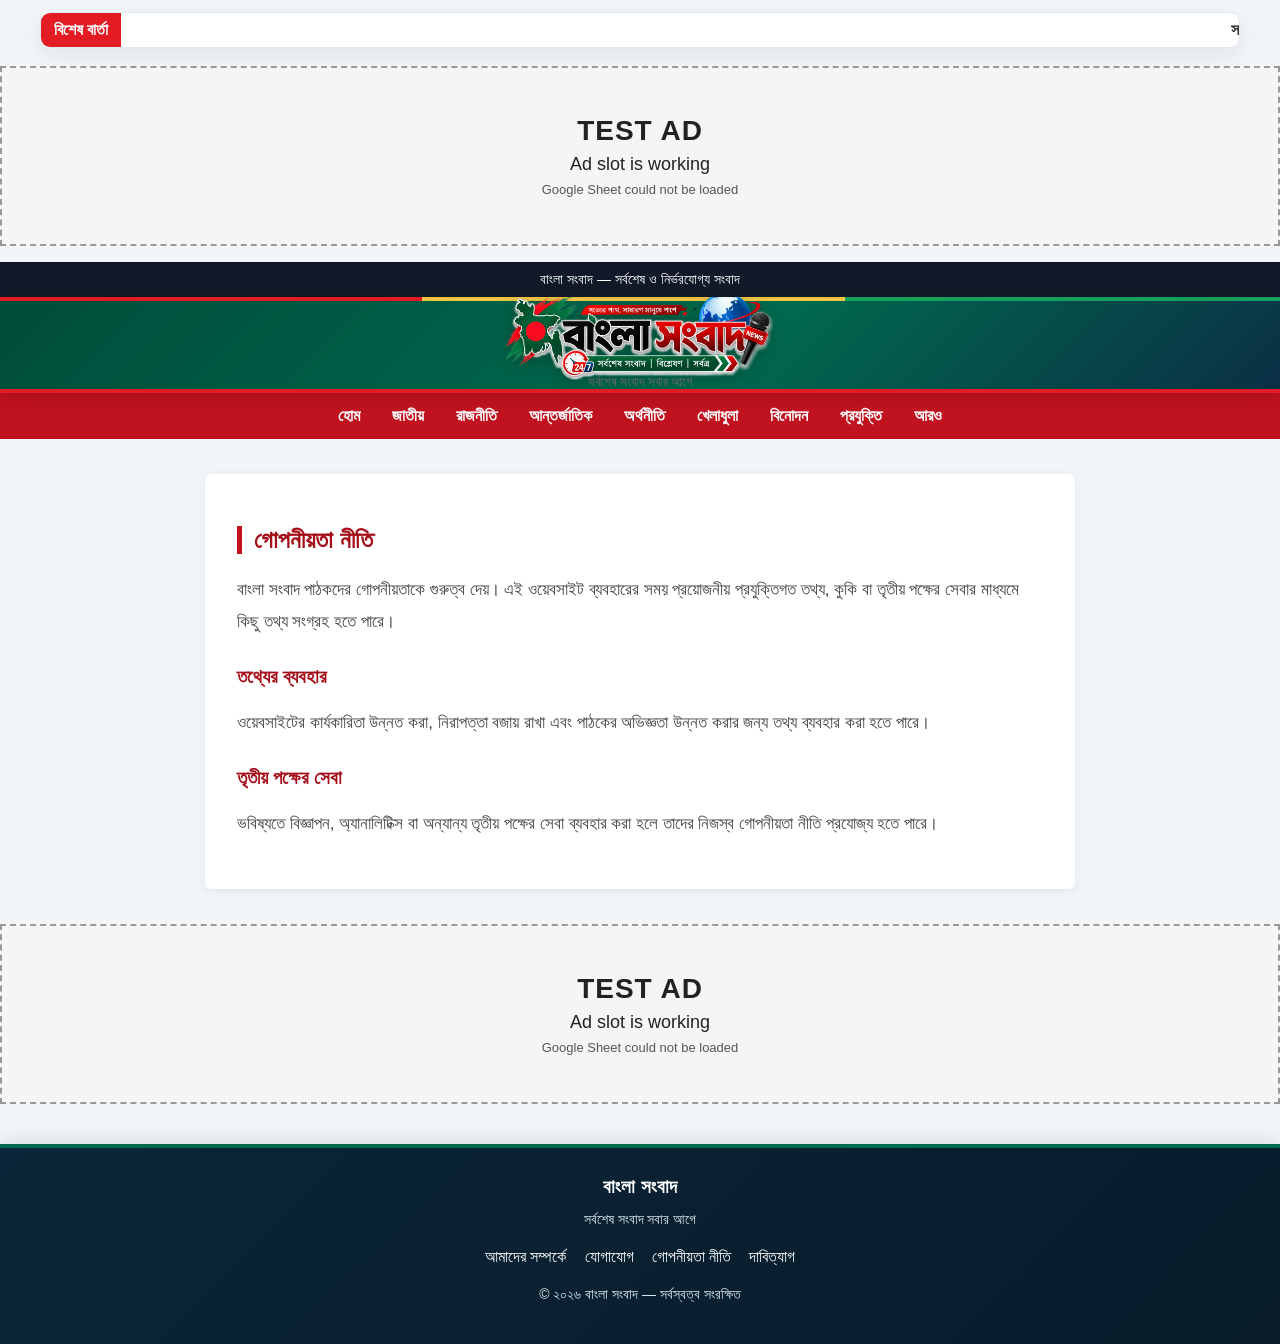
<file: privacy.html>
<!DOCTYPE html><html lang="bn"><head><meta charset="UTF-8"><meta name="viewport" content="width=device-width, initial-scale=1.0">
<link rel="canonical" href="https://abdurrazzak123.github.io/banglanews.2026/privacy.html">
<meta name="description" content="বাংলা সংবাদ ওয়েবসাইটে আপনার তথ্য ও গোপনীয়তা কীভাবে সুরক্ষিত ও ব্যবহৃত হয় তা জানুন।">
<meta name="robots" content="index, follow, max-image-preview:large">
<meta name="googlebot" content="index, follow, max-image-preview:large">
<meta property="og:site_name" content="বাংলা সংবাদ">
<meta property="og:title" content="গোপনীয়তা নীতি | বাংলা সংবাদ">
<meta property="og:description" content="বাংলা সংবাদ ওয়েবসাইটে আপনার তথ্য ও গোপনীয়তা কীভাবে সুরক্ষিত ও ব্যবহৃত হয় তা জানুন।">
<meta property="og:type" content="website">
<meta property="og:url" content="https://abdurrazzak123.github.io/banglanews.2026/privacy.html">
<meta property="og:image" content="https://abdurrazzak123.github.io/banglanews.2026/logo.png">
<meta name="twitter:card" content="summary_large_image">
<meta name="twitter:title" content="গোপনীয়তা নীতি | বাংলা সংবাদ">
<meta name="twitter:description" content="বাংলা সংবাদ ওয়েবসাইটে আপনার তথ্য ও গোপনীয়তা কীভাবে সুরক্ষিত ও ব্যবহৃত হয় তা জানুন।">
    <title>গোপনীয়তা নীতি | বাংলা সংবাদ</title><style>
*{box-sizing:border-box}body{margin:0;font-family:Arial,sans-serif;background:#f5f5f5;color:#222}.top{background:#111827;color:#fff;text-align:center;padding:9px;font-size:14px}header{background:#fff;padding:25px 20px;text-align:center;border-bottom:1px solid #eee}header h1{margin:0;color:#c1121f;font-size:34px}header p{margin:8px 0 0;color:#777}nav{background:#c1121f;display:flex;justify-content:center;flex-wrap:wrap}nav a{color:#fff;text-decoration:none;padding:14px 16px;font-weight:bold}nav a:hover{background:#a50f1a}main{max-width:900px;margin:35px auto;padding:0 15px}.card{background:#fff;padding:32px;border-radius:6px;box-shadow:0 2px 10px rgba(0,0,0,.07)}h2{color:#a50f1a;border-left:5px solid #c1121f;padding-left:12px}h3{color:#a50f1a;margin-top:28px}p{font-size:17px;line-height:1.9;color:#444}.contact-box{margin-top:20px;padding:18px;background:#f8f8f8;border-left:4px solid #c1121f;font-size:17px}.contact-box a{color:#c1121f}.site-footer{background:#111827;color:#fff;text-align:center;padding:28px 15px;margin-top:40px}.site-footer h3{color:#fff;margin:0 0 8px}.site-footer p{color:#d1d5db;font-size:14px;margin:8px 0}.site-footer .links{margin:15px 0}.site-footer a{color:#fff;text-decoration:none;margin:0 9px;display:inline-block}.site-footer a:hover{text-decoration:underline}@media(max-width:600px){header h1{font-size:28px}nav a{padding:11px 9px;font-size:14px}.card{padding:22px}p{font-size:16px}}</style>
<style>
/* Professional ticker + ad slots + mobile polish */
.news-ticker{max-width:1200px;margin:12px auto 18px;background:#fff;border:1px solid #e5e7eb;border-radius:6px;display:flex;align-items:center;overflow:hidden;box-shadow:0 1px 4px rgba(0,0,0,.05)}
.news-ticker-label{flex:0 0 auto;background:#c1121f;color:#fff;padding:8px 13px;font-weight:700;white-space:nowrap}
.news-ticker-track{overflow:hidden;flex:1;padding:0 8px}
.news-ticker-text{display:inline-block;white-space:nowrap;padding-left:100%;animation:tickerMove 22s linear infinite;color:#333;font-weight:600}
.news-ticker:hover .news-ticker-text{animation-play-state:paused}
@keyframes tickerMove{from{transform:translateX(0)}to{transform:translateX(-100%)}}
@media(max-width:768px){.news-ticker{margin:8px 8px 14px}.news-ticker-label{padding:7px 9px;font-size:13px}.news-ticker-text{font-size:13px;animation-duration:18s}}
</style>

<style id="unified-logo-system">
/* ===== বাংলা সংবাদ — একই Responsive Logo System ===== */
.site-header{background:#fff!important;padding:10px 18px!important;border-bottom:1px solid #ddd!important;}
.site-header .header-inner{position:relative!important;min-height:110px!important;max-width:1200px!important;margin:0 auto!important;display:flex!important;align-items:center!important;justify-content:flex-end!important;}
.site-header .logo{position:absolute!important;left:50%!important;top:50%!important;transform:translate(-50%,-50%)!important;display:flex!important;align-items:center!important;justify-content:center!important;width:300px!important;min-width:0!important;}
.site-header .logo-image,.site-brand-logo{display:block!important;width:300px!important;height:auto!important;max-width:78vw!important;max-height:92px!important;object-fit:contain!important;object-position:center!important;margin:0 auto!important;}
.site-header .logo-fallback{display:none!important;}
.site-header #live-date{margin-left:auto!important;text-align:right!important;}
.brand-header{display:flex!important;flex-direction:column!important;align-items:center!important;justify-content:center!important;text-align:center!important;min-height:96px!important;height:96px!important;padding:6px 12px!important;background:#fff!important;border-bottom:1px solid #ddd!important;}
.brand-header .logo-link{display:flex!important;align-items:center!important;justify-content:center!important;width:100%!important;}
.brand-header .site-brand-logo{width:260px!important;max-width:72vw!important;max-height:78px!important;margin:0 auto 4px!important;}
.brand-header p{margin:2px 0 0!important;color:#777!important;}
@media(max-width:768px){
 .site-header{padding:7px 10px!important;}
 .site-header .header-inner{min-height:82px!important;justify-content:center!important;}
 .site-header .logo{width:220px!important;}
 .site-header .logo-image,.site-brand-logo{width:190px!important;max-width:74vw!important;max-height:58px!important;}
 .site-header #live-date{display:none!important;}
 .brand-header{min-height:74px!important;height:74px!important;padding:5px 8px!important;}
 .brand-header .site-brand-logo{width:190px!important;max-width:74vw!important;max-height:58px!important;margin:0 auto 2px!important;}
 .brand-header p{font-size:12px!important;}
}
@media(max-width:380px){
 .site-header .logo,.site-header .logo-image,.site-brand-logo,.brand-header .site-brand-logo{width:175px!important;max-width:72vw!important;}
 .site-header .logo-image,.site-brand-logo{max-height:54px!important;}
}
</style>

<style id="final-logo-and-home-image-fix">
/* FINAL: compact, identical header/logo across all pages */
.site-header{height:96px!important;min-height:96px!important;padding:6px 12px!important;overflow:hidden!important;}
.site-header .header-inner{height:84px!important;min-height:84px!important;}
.site-header .logo-image,.site-header .site-brand-logo,.brand-header .site-brand-logo{width:260px!important;max-width:72vw!important;height:auto!important;max-height:78px!important;object-fit:contain!important;}
.brand-header{height:96px!important;min-height:96px!important;padding:6px 12px!important;overflow:hidden!important;}
.brand-header .logo-link{height:78px!important;}
.brand-header p{font-size:13px!important;margin:0!important;line-height:1.2!important;}
/* Homepage main news image: fixed frame, never oversized */
@media(max-width:768px){
 .site-header{height:76px!important;min-height:76px!important;padding:4px 8px!important;}
 .site-header .header-inner{height:68px!important;min-height:68px!important;}
 .site-header .logo-image,.site-header .site-brand-logo,.brand-header .site-brand-logo{width:190px!important;max-width:74vw!important;max-height:58px!important;}
 .brand-header{height:76px!important;min-height:76px!important;padding:4px 8px!important;}
 .brand-header .logo-link{height:58px!important;}
 .brand-header p{font-size:11px!important;}
}
@media(max-width:380px){
 .site-header .logo-image,.site-header .site-brand-logo,.brand-header .site-brand-logo{width:170px!important;max-height:52px!important;}
}
</style>

<style id="all-pages-responsive-news-image">
/* বাংলা সংবাদ — সব News page-এ একই responsive image frame */
.news-grid .news-card { overflow:hidden !important; }
.news-grid .news-card > img,
.news-grid .news-card .news-image img,
.news-grid .news-card .news-image-wrap img {
  display:block !important;
  width:100% !important;
  height:auto !important;
  aspect-ratio:16 / 7 !important;
  max-height:460px !important;
  object-fit:cover !important;
  object-position:center !important;
}
.news-grid .news-card .news-image,
.news-grid .news-card .news-image-wrap {
  width:100% !important;
  height:auto !important;
  max-height:460px !important;
  overflow:hidden !important;
  flex:0 0 auto !important;
}
/* Home/category cards: image উপরে, headline/details নিচে */
#news-grid .news-card,
#news-container .news-card {
  display:block !important;
  width:100% !important;
  min-height:0 !important;
  padding:0 !important;
  margin:0 !important;
}
#news-grid .news-image-wrap,
#news-container .news-image-wrap {
  width:100% !important;
  height:auto !important;
  max-height:460px !important;
}
#news-grid .news-image-wrap img,
#news-container .news-image-wrap img {
  width:100% !important;
  height:auto !important;
  aspect-ratio:16 / 7 !important;
  max-height:460px !important;
  object-fit:cover !important;
}
#news-grid .news-card-content,
#news-container .news-details {
  width:100% !important;
  box-sizing:border-box !important;
  padding:18px !important;
  background:#fff !important;
}
#news-grid .news-card-content h2,
#news-container .news-details h3 {
  margin:0 0 10px !important;
}
@media (max-width:768px){
  .news-grid .news-card > img,
  .news-grid .news-card .news-image img,
  .news-grid .news-card .news-image-wrap img,
  #news-grid .news-image-wrap img,
  #news-container .news-image-wrap img {
    aspect-ratio:16 / 9 !important;
    max-height:280px !important;
  }
  .news-grid .news-card .news-image,
  .news-grid .news-card .news-image-wrap,
  #news-grid .news-image-wrap,
  #news-container .news-image-wrap {
    max-height:280px !important;
  }
  #news-grid .news-card-content,
  #news-container .news-details { padding:14px !important; }
}
@media (max-width:380px){
  .news-grid .news-card > img,
  .news-grid .news-card .news-image img,
  .news-grid .news-card .news-image-wrap img,
  #news-grid .news-image-wrap img,
  #news-container .news-image-wrap img {
    max-height:230px !important;
  }
}
</style>


<style id="FINAL-UNIFIED-HEADER-AND-IMAGE-FIX">
/* FINAL: একীভূত Logo + News Image System */
.site-header { box-sizing:border-box !important; }
.site-header .header-inner { min-height:110px !important; height:110px !important; position:relative !important; }
.site-header .logo, .site-header .logo-image, .site-brand-logo { box-sizing:border-box !important; }
.site-header .logo-image, .site-brand-logo { width:300px !important; max-width:78vw !important; height:auto !important; max-height:92px !important; object-fit:contain !important; object-position:center !important; }
.site-header .logo { left:50% !important; top:50% !important; transform:translate(-50%,-50%) !important; }
.brand-header .site-brand-logo { width:300px !important; max-width:78vw !important; max-height:92px !important; margin:0 auto !important; }
/* সব নিউজ কার্ডে একই image frame */
.news-grid .news-card, #news-grid .news-card, #news-container .news-card { overflow:hidden !important; }
.news-grid .news-card > img,
.news-grid .news-card .news-image img,
.news-grid .news-card .news-image-wrap img,
#news-grid .news-card img:not(.site-brand-logo),
#news-container .news-card img:not(.site-brand-logo),
#news-container img:not(.site-brand-logo) {
  display:block !important; width:100% !important; height:auto !important; aspect-ratio:16 / 7 !important; max-height:460px !important; object-fit:cover !important; object-position:center !important;
}
.news-grid .news-card .news-image, .news-grid .news-card .news-image-wrap,
#news-grid .news-card .news-image-wrap, #news-container .news-card .news-image-wrap {
  width:100% !important; height:auto !important; max-height:460px !important; overflow:hidden !important; flex:0 0 auto !important;
}
#news-grid .news-card, #news-container .news-card { display:block !important; width:100% !important; min-height:0 !important; }
#news-grid .news-card .news-card-content, #news-container .news-card .news-details,
#news-grid .news-card .news-card-content, #news-container .news-card .news-card-content { width:100% !important; box-sizing:border-box !important; }
@media (max-width:768px) {
  .site-header { padding:8px 12px !important; }
  .site-header .header-inner { min-height:82px !important; height:82px !important; }
  .site-header .logo-image, .site-brand-logo, .brand-header .site-brand-logo { width:210px !important; max-width:76vw !important; max-height:64px !important; }
  .site-header .logo { width:210px !important; }
  .news-grid .news-card > img, .news-grid .news-card .news-image img, .news-grid .news-card .news-image-wrap img,
  #news-grid .news-card img:not(.site-brand-logo), #news-container .news-card img:not(.site-brand-logo), #news-container img:not(.site-brand-logo) {
    width:100% !important; height:auto !important; aspect-ratio:16 / 9 !important; max-height:none !important; object-fit:cover !important;
  }
  .news-grid .news-card .news-image, .news-grid .news-card .news-image-wrap, #news-grid .news-card .news-image-wrap, #news-container .news-card .news-image-wrap { max-height:none !important; height:auto !important; }
}
</style>


<script type="application/ld+json" id="site-seo-schema">{"@context":"https://schema.org","@type":"WebPage","name":"গোপনীয়তা নীতি | বাংলা সংবাদ","description":"বাংলা সংবাদ ওয়েবসাইটে আপনার তথ্য ও গোপনীয়তা কীভাবে সুরক্ষিত ও ব্যবহৃত হয় তা জানুন।","inLanguage":"bn","url":"https://abdurrazzak123.github.io/banglanews.2026/privacy.html"}</script>

<style id="premium-news-theme-v2">
/* ===== বাংলা সংবাদ — Premium Theme + Full Image Visibility ===== */
:root{
  --bn-green:#006a4e;
  --bn-green-dark:#004d3a;
  --bn-red:#e31b23;
  --bn-gold:#f4c542;
  --bn-ink:#17212b;
  --bn-muted:#64748b;
  --bn-bg:#f3f6f8;
  --bn-card:#ffffff;
  --bn-border:#e2e8f0;
  --bn-shadow:0 8px 24px rgba(15,23,42,.08);
}
html{scroll-behavior:smooth;}
body{background:var(--bn-bg)!important;color:var(--bn-ink)!important;}

/* Header: only presentation changed; existing logo/date/HTML stay untouched */
.site-header{
  background:linear-gradient(135deg,var(--bn-green-dark) 0%,var(--bn-green) 58%,#0b2f45 100%)!important;
  border-bottom:4px solid var(--bn-red)!important;
  box-shadow:0 4px 18px rgba(0,0,0,.14)!important;
  position:relative;
  overflow:hidden;
}
.site-header:before{
  content:"";position:absolute;left:0;right:0;top:0;height:4px;
  background:linear-gradient(90deg,var(--bn-red) 0 33%,var(--bn-gold) 33% 66%,#16a05d 66% 100%);
  z-index:1;
}
.site-header:after{
  content:"";position:absolute;width:330px;height:330px;border:1px solid rgba(255,255,255,.09);
  border-radius:50%;right:-150px;top:-170px;box-shadow:0 0 0 45px rgba(255,255,255,.025),0 0 0 90px rgba(255,255,255,.018);
  pointer-events:none;
}
.site-header .header-inner{position:relative;z-index:2;}
.site-header .logo-image,.site-header .site-brand-logo{
  filter:drop-shadow(0 4px 8px rgba(0,0,0,.22));
}
.site-header .logo{background:rgba(255,255,255,.96);border-radius:14px;padding:6px 12px;box-shadow:0 8px 22px rgba(0,0,0,.18);}
.site-header #live-date{color:#fff!important;background:rgba(0,0,0,.20);border:1px solid rgba(255,255,255,.18);padding:8px 12px;border-radius:10px;}

/* Navigation */
.nav{background:var(--bn-green-dark)!important;border-bottom:1px solid rgba(255,255,255,.12)!important;box-shadow:0 3px 10px rgba(0,0,0,.08);}
.nav a{transition:background .18s ease,transform .18s ease!important;}
.nav a:hover{background:var(--bn-red)!important;transform:translateY(-1px);}

/* Breaking news / ticker */
.breaking{border-radius:10px!important;box-shadow:var(--bn-shadow)!important;border:1px solid var(--bn-border)!important;overflow:hidden;}
.breaking strong,.news-ticker-label{background:var(--bn-red)!important;color:#fff!important;}
.news-ticker{border:1px solid var(--bn-border)!important;box-shadow:var(--bn-shadow)!important;border-radius:10px!important;}

/* Section headings */
.page-title,.section-title{color:var(--bn-green-dark)!important;border-left-color:var(--bn-red)!important;}

/* Cards */
.news-grid .news-card,.news-card{
  background:var(--bn-card)!important;
  border:1px solid var(--bn-border)!important;
  border-radius:12px!important;
  box-shadow:var(--bn-shadow)!important;
  transition:transform .18s ease,box-shadow .18s ease,border-color .18s ease;
}
.news-grid .news-card:hover,.news-card:hover{transform:translateY(-2px);box-shadow:0 12px 30px rgba(15,23,42,.12)!important;border-color:#cbd5e1!important;}
.news-card h2,.news-card h3{color:var(--bn-ink)!important;}
.category,.category-tag{color:var(--bn-red)!important;}
.read-more-btn{background:var(--bn-green)!important;border-radius:7px!important;box-shadow:0 4px 10px rgba(0,106,78,.18);}
.read-more-btn:hover{background:var(--bn-red)!important;}

/* IMPORTANT: never crop article/card images on desktop or mobile */
.news-grid .news-card > img,
.news-grid .news-card .news-image img,
.news-grid .news-card .news-image-wrap img,
.news-grid .news-card .news-primary-image img,
#news-grid .news-image-wrap img,
#news-container .news-image-wrap img{
  display:block!important;
  width:100%!important;
  height:auto!important;
  aspect-ratio:auto!important;
  max-height:520px!important;
  object-fit:contain!important;
  object-position:center!important;
  background:#fff!important;
}
.news-grid .news-card .news-image,
.news-grid .news-card .news-image-wrap,
.news-grid .news-card .news-primary-image,
#news-grid .news-image-wrap,
#news-container .news-image-wrap{
  width:100%!important;
  height:auto!important;
  max-height:none!important;
  overflow:hidden!important;
  background:#fff!important;
}
/* Keep text/card spacing clean after removing the fixed image crop */
#news-grid .news-card-content,#news-container .news-details{background:#fff!important;}

/* Article/detail page image: show the full image */
.details-container>img,.detail-inline-media img,.reader-inline-media img{
  width:100%!important;height:auto!important;max-height:620px!important;object-fit:contain!important;background:#fff!important;
}

/* Side/latest blocks */
.side-news,.latest-news,.latest-container{border-radius:10px;}

/* Footer */
.site-footer,.footer{background:linear-gradient(135deg,#071f2b,#003b2b)!important;border-top:4px solid var(--bn-red)!important;}

/* Mobile: preserve one-column/responsive behavior, only polish spacing */
@media(max-width:768px){
  body{overflow-x:hidden;}
  .site-header .logo{box-shadow:0 6px 16px rgba(0,0,0,.16);}
  .site-header #live-date{background:rgba(0,0,0,.18);}
  .news-grid .news-card:hover,.news-card:hover{transform:none;}
  .news-grid .news-card > img,
  .news-grid .news-card .news-image img,
  .news-grid .news-card .news-image-wrap img,
  #news-grid .news-image-wrap img,
  #news-container .news-image-wrap img{
    max-height:420px!important;
    object-fit:contain!important;
  }
  .details-container>img,.detail-inline-media img,.reader-inline-media img{max-height:520px!important;object-fit:contain!important;}
}
@media(max-width:380px){
  .news-grid .news-card > img,
  .news-grid .news-card .news-image img,
  .news-grid .news-card .news-image-wrap img,
  #news-grid .news-image-wrap img,
  #news-container .news-image-wrap img{max-height:360px!important;}
}
</style>
<style id="premium-final-fix">.news-card img,.news-item img,.card img,.headline-card img{width:100%;height:auto;max-height:420px;object-fit:contain;display:block}.site-header{background:linear-gradient(135deg,#063b2b,#075b43,#0b2638)!important;border-bottom:4px solid #e31b23!important}</style>

<style id="logo-transparent-final-fix">
/* Final logo-only adjustment: remove white panel and lift logo slightly. */
.site-header .logo{
  background:transparent!important;
  border-radius:0!important;
  padding:0!important;
  box-shadow:none!important;
  top:44%!important;
}
.site-header .logo-image,.site-header .site-brand-logo{
  background:transparent!important;
}
@media (max-width:768px){
  .site-header .logo{top:43%!important;}
}
</style>


<style id="final-all-pages-theme-sync">
/* FINAL THEME SYNC: presentation-only. Existing HTML/content/functionality untouched. */

/* Header used by the homepage */
.site-header{
  background:linear-gradient(135deg,#004d3a 0%,#006a4e 58%,#0b2f45 100%)!important;
  border-bottom:4px solid #e31b23!important;
  box-shadow:0 4px 18px rgba(0,0,0,.14)!important;
}
.site-header:before{
  content:""!important;position:absolute!important;left:0!important;right:0!important;top:0!important;height:4px!important;
  background:linear-gradient(90deg,#e31b23 0 33%,#f4c542 33% 66%,#16a05d 66% 100%)!important;
  z-index:1!important;
}
.site-header .logo{background:transparent!important;border-radius:0!important;padding:0!important;box-shadow:none!important;}
.site-header .logo-image,.site-header .site-brand-logo{filter:drop-shadow(0 4px 8px rgba(0,0,0,.22))!important;background:transparent!important;}
.site-header #live-date{color:#fff!important;background:rgba(0,0,0,.20)!important;border:1px solid rgba(255,255,255,.18)!important;}

/* Existing navigation/menu bar */
.nav{
  background:linear-gradient(90deg,#003d2e,#00563f,#08263a)!important;
  border-bottom:3px solid #e31b23!important;
  box-shadow:0 4px 12px rgba(0,0,0,.18)!important;
}
.nav-inner{background:transparent!important;}
.nav a{
  color:#fff!important;
  font-weight:700!important;
  transition:all .18s ease!important;
}
.nav a:hover,.nav a.active{
  background:#e31b23!important;
  color:#fff!important;
  transform:translateY(-1px)!important;
}

/* Existing inner-page logo/header bar */
.brand-header{
  position:relative!important;
  background:linear-gradient(135deg,#004d3a 0%,#006a4e 58%,#0b2f45 100%)!important;
  border-bottom:4px solid #e31b23!important;
  box-shadow:0 4px 18px rgba(0,0,0,.14)!important;
}
.brand-header:before{
  content:""!important;position:absolute!important;left:0!important;right:0!important;top:0!important;height:4px!important;
  background:linear-gradient(90deg,#e31b23 0 33%,#f4c542 33% 66%,#16a05d 66% 100%)!important;
}
.brand-header .site-brand-logo{
  background:transparent!important;
  filter:drop-shadow(0 4px 8px rgba(0,0,0,.24))!important;
}
.brand-header .back-btn{
  background:#e31b23!important;
  color:#fff!important;
  border:1px solid rgba(255,255,255,.25)!important;
  border-radius:7px!important;
  padding:7px 13px!important;
  font-weight:700!important;
  text-decoration:none!important;
  box-shadow:0 3px 8px rgba(0,0,0,.16)!important;
}
.brand-header .back-btn:hover{
  background:#006a4e!important;
  color:#fff!important;
}

/* Existing footer */
.site-footer{
  background:linear-gradient(135deg,#0b2638 0%,#071b2a 100%)!important;
  color:#fff!important;
  border-top:4px solid #006a4e!important;
  box-shadow:0 -4px 18px rgba(0,0,0,.10)!important;
}
.site-footer h3{color:#fff!important;}
.site-footer p{color:#dbe7ed!important;}
.site-footer a{color:#fff!important;}
.site-footer a:hover{color:#f4c542!important;text-decoration:none!important;}
@media(max-width:768px){
  .brand-header .back-btn{padding:6px 10px!important;font-size:13px!important;}
}
</style>


<style id="desktop-news-images-no-crop-final">
/* Desktop-only fix: preserve the full news image; do not crop Sheet images. Mobile rules remain unchanged. */
@media (min-width:769px){
  .news-card img,
  .news-image img,
  .news-image-wrap img,
  .details-container>img,
  .detail-inline-media img{
    width:100% !important;
    height:auto !important;
    max-height:520px !important;
    aspect-ratio:auto !important;
    object-fit:contain !important;
    object-position:center !important;
    display:block !important;
  }
}
</style>


<style id="final-desktop-news-no-crop-v2">
/* FINAL V2: Desktop news images keep their original aspect ratio; only the six homepage category cards keep their fixed 410x170 frame. */
@media (min-width:769px){
  .news-grid .news-card .news-image-wrap,
  .news-grid .news-card .news-primary-image,
  .news-grid .news-card .news-image-top,
  #news-grid .news-image-wrap,
  #news-container .news-image-wrap,
  #news-grid .news-primary-image,
  #news-container .news-primary-image {
    width:100% !important;
    height:auto !important;
    max-height:none !important;
    overflow:visible !important;
  }
  .news-grid .news-card .news-image-wrap img,
  .news-grid .news-card .news-primary-image img,
  .news-grid .news-card .news-image-top img,
  #news-grid .news-image-wrap img,
  #news-container .news-image-wrap img,
  #news-grid .news-primary-image img,
  #news-container .news-primary-image img {
    display:block !important;
    width:100% !important;
    height:auto !important;
    max-height:none !important;
    aspect-ratio:auto !important;
    object-fit:contain !important;
    object-position:center !important;
  }
}
</style>

<style id="universal-any-image-no-crop-final">
/* Universal image handling: any Google Sheet / dynamic news image keeps its original aspect ratio.
   No manual width/height is required and no part of the image is cropped. */
.news-grid .news-card .news-image-wrap,
.news-grid .news-card .news-image-top,
#news-grid .news-image-wrap,
#news-container .news-image-wrap,
.news-image-wrap,
.news-image-top,
.sheet-media-gallery,
.inline-media,
.detail-inline-media,
.reader-inline-media {
  height:auto!important;
  min-height:0!important;
  max-height:none!important;
  aspect-ratio:auto!important;
  overflow:visible!important;
}
.news-grid .news-card .news-image-wrap img,
.news-grid .news-card .news-image-top img,
#news-grid .news-image-wrap img,
#news-container .news-image-wrap img,
.news-image-wrap img,
.news-image-top img,
.sheet-media-gallery img,
.inline-media img,
.detail-inline-media img,
.reader-inline-media img,
.details-container>img {
  display:block!important;
  width:100%!important;
  height:auto!important;
  min-height:0!important;
  max-height:none!important;
  aspect-ratio:auto!important;
  object-fit:contain!important;
  object-position:center!important;
}
@media(max-width:768px){
  .news-grid .news-card .news-image-wrap,
  .news-grid .news-card .news-image-top,
  #news-grid .news-image-wrap,
  #news-container .news-image-wrap,
  .news-image-wrap, .news-image-top {
    height:auto!important; max-height:none!important; aspect-ratio:auto!important; overflow:visible!important;
  }
  .news-grid .news-card .news-image-wrap img,
  .news-grid .news-card .news-image-top img,
  #news-grid .news-image-wrap img,
  #news-container .news-image-wrap img,
  .news-image-wrap img, .news-image-top img {
    width:100%!important; height:auto!important; max-height:none!important; aspect-ratio:auto!important; object-fit:contain!important;
  }
}
</style>


<style id="desktop-full-image-max450">
/* FINAL DESKTOP IMAGE SIZE: full image, maximum height 450px, no crop */
@media (min-width: 769px) {
  /* Image containers: no fixed frame and no clipping */
  .news-grid .news-card .news-image,
  .news-grid .news-card .news-image-wrap,
  .news-grid .news-card .news-image-top,
  #news-grid .news-image,
  #news-grid .news-image-wrap,
  #news-container .news-image,
  #news-container .news-image-wrap,
  .news-image, .news-image-wrap, .news-image-top {
    width:100% !important;
    height:auto !important;
    min-height:0 !important;
    max-height:450px !important;
    aspect-ratio:auto !important;
    overflow:visible !important;
  }
  /* Images: preserve the complete source image */
  .news-grid .news-card .news-image img,
  .news-grid .news-card .news-image-wrap img,
  .news-grid .news-card .news-image-top img,
  #news-grid .news-image img,
  #news-grid .news-image-wrap img,
  #news-container .news-image img,
  #news-container .news-image-wrap img,
  .news-image img, .news-image-wrap img, .news-image-top img,
  .news-card img, .news-item img, .article-card img, .category-card img {
    display:block !important;
    width:100% !important;
    height:auto !important;
    min-height:0 !important;
    max-height:450px !important;
    aspect-ratio:auto !important;
    object-fit:contain !important;
    object-position:center !important;
  }
}
</style>

</style>
  <link rel="stylesheet" href="ads.css?v=20260907-ads-v26-sequential-final">
</head><body>
<div class="news-ticker" aria-label="সর্বশেষ বার্তা"><div class="news-ticker-label">বিশেষ বার্তা</div><div class="news-ticker-track"><span class="news-ticker-text">সত্য ও নির্ভরযোগ্য সংবাদ জানতে চোখ রাখুন বাংলা সংবাদের সঙ্গে—তথ্য যাচাই করে, দায়িত্বশীলতার সঙ্গে প্রতিটি গুরুত্বপূর্ণ খবর পৌঁছে দিতে আমরা আছি আপনাদের পাশে।</span></div></div>

<div class="ad-slot top" data-ad-slot="top"><span>বিজ্ঞাপনের স্থান • Google AdSense অনুমোদনের পর এখানে AdSense কোড বসবে</span></div>

<div class="top">বাংলা সংবাদ — সর্বশেষ ও নির্ভরযোগ্য সংবাদ</div><header class="brand-header"><a href="index.html" class="logo-link" aria-label="বাংলা সংবাদ - হোম"><img src="logo.png" alt="বাংলা সংবাদ লোগো" class="site-brand-logo" loading="eager"></a><p>সর্বশেষ সংবাদ সবার আগে</p></header><nav><a href="home.html">হোম</a><a href="national.html">জাতীয়</a><a href="politics.html">রাজনীতি</a><a href="international.html">আন্তর্জাতিক</a><a href="economy.html">অর্থনীতি</a><a href="sports.html">খেলাধুলা</a><a href="entertainment.html">বিনোদন</a><a href="technology.html">প্রযুক্তি</a><a href="more.html">আরও</a></nav><main><div class="card"><h2>গোপনীয়তা নীতি</h2><p>বাংলা সংবাদ পাঠকদের গোপনীয়তাকে গুরুত্ব দেয়। এই ওয়েবসাইট ব্যবহারের সময় প্রয়োজনীয় প্রযুক্তিগত তথ্য, কুকি বা তৃতীয় পক্ষের সেবার মাধ্যমে কিছু তথ্য সংগ্রহ হতে পারে।</p><h3>তথ্যের ব্যবহার</h3><p>ওয়েবসাইটের কার্যকারিতা উন্নত করা, নিরাপত্তা বজায় রাখা এবং পাঠকের অভিজ্ঞতা উন্নত করার জন্য তথ্য ব্যবহার করা হতে পারে।</p><h3>তৃতীয় পক্ষের সেবা</h3><p>ভবিষ্যতে বিজ্ঞাপন, অ্যানালিটিক্স বা অন্যান্য তৃতীয় পক্ষের সেবা ব্যবহার করা হলে তাদের নিজস্ব গোপনীয়তা নীতি প্রযোজ্য হতে পারে।</p></div></main>

<div class="ad-slot footer-ad" data-ad-slot="bottom"><span>বিজ্ঞাপনের স্থান • Google AdSense অনুমোদনের পর এখানে AdSense কোড বসবে</span></div>

<footer class="site-footer"><h3>বাংলা সংবাদ</h3><p>সর্বশেষ সংবাদ সবার আগে</p><div class="links"><a href="about.html">আমাদের সম্পর্কে</a><a href="contact.html">যোগাযোগ</a><a href="privacy.html">গোপনীয়তা নীতি</a><a href="disclaimer.html">দাবিত্যাগ</a></div><p>© ২০২৬ বাংলা সংবাদ — সর্বস্বত্ব সংরক্ষিত</p></footer><script src="ads-loader.js?v=20260907-ads-v26-sequential-final"></script>
</body></html>
</file>
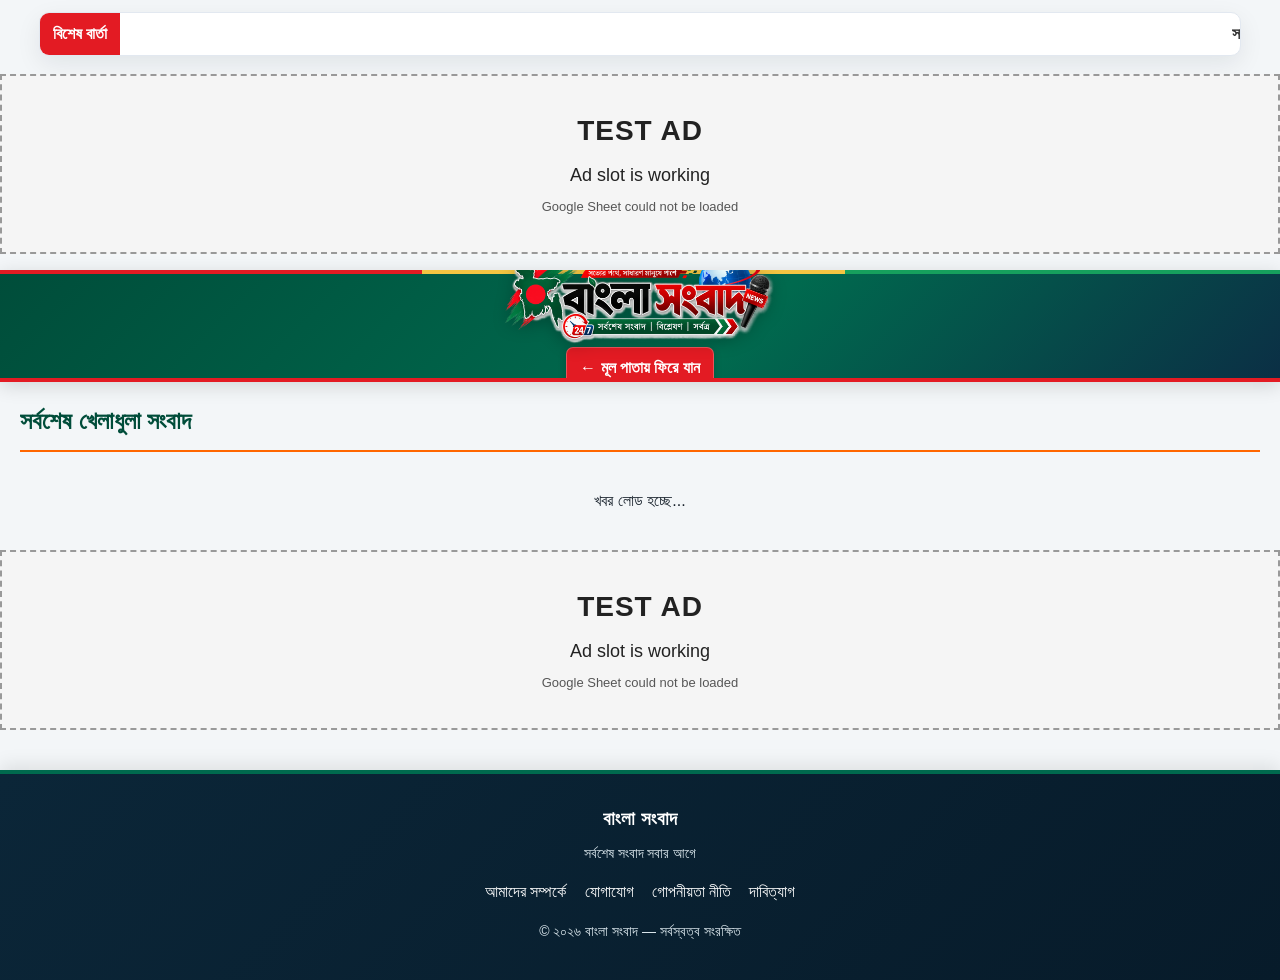
<file: sports.html>
<!DOCTYPE html>
<html lang="bn">
<head>
    <meta charset="UTF-8">
    <meta name="viewport" content="width=device-width, initial-scale=1.0">
    
<link rel="canonical" href="https://abdurrazzak123.github.io/banglanews.2026/sports.html">
<meta name="description" content="ক্রিকেট, ফুটবলসহ দেশ-বিদেশের খেলাধুলার সর্বশেষ সংবাদ ও আপডেট।">
<meta name="robots" content="index, follow, max-image-preview:large">
<meta name="googlebot" content="index, follow, max-image-preview:large">
<meta property="og:site_name" content="বাংলা সংবাদ">
<meta property="og:title" content="খেলাধুলা সংবাদ | বাংলা সংবাদ">
<meta property="og:description" content="ক্রিকেট, ফুটবলসহ দেশ-বিদেশের খেলাধুলার সর্বশেষ সংবাদ ও আপডেট।">
<meta property="og:type" content="website">
<meta property="og:url" content="https://abdurrazzak123.github.io/banglanews.2026/sports.html">
<meta property="og:image" content="https://abdurrazzak123.github.io/banglanews.2026/logo.png">
<meta name="twitter:card" content="summary_large_image">
<meta name="twitter:title" content="খেলাধুলা সংবাদ | বাংলা সংবাদ">
<meta name="twitter:description" content="ক্রিকেট, ফুটবলসহ দেশ-বিদেশের খেলাধুলার সর্বশেষ সংবাদ ও আপডেট।">
    <title>খেলাধুলা সংবাদ | বাংলা সংবাদ</title>
    <style>
        body { font-family: Arial, sans-serif; margin: 0; padding: 0; background-color: #f4f4f4; color: #333; line-height: 1.6; }
        header { background-color: #003366; color: #fff; padding: 20px; text-align: center; }
        header h1 { margin: 0; font-size: 28px; }
        .back-btn { color: #ffcc00; text-decoration: none; font-weight: bold; display: inline-block; margin-top: 10px; }
        .container { max-width: 1300px; margin: 20px auto; padding: 0 20px; }
        .page-title { color: #ff6600; border-bottom: 2px solid #ff6600; padding-bottom: 10px; margin-bottom: 20px; }
        .news-grid { display: grid; grid-template-columns: 1fr; gap: 20px; }
        .news-card { background: #fff; border-radius: 8px; overflow: hidden; box-shadow: 0 2px 5px rgba(0,0,0,0.1); }
        .news-card img { width: 100%; height: 400px; object-fit: cover; }
        .news-details { padding: 15px; }
        .category-tag { color: #008000; font-weight: bold; font-size: 12px; display: block; margin-bottom: 5px; }
        .news-card h3 { margin: 0 0 10px 0; font-size: 24px; color: #111; }
        .news-card p { font-size: 16px; color: #555; margin-bottom: 15px; line-height: 1.6; }
        .news-date { font-size: 12px; color: #888; }
    .news-image-wrap{width:100%;height:100%;}.news-image-wrap img{display:block;}
</style>

<style>.site-footer{background:#111827;color:#fff;text-align:center;padding:30px 15px;margin-top:40px}.site-footer h3{color:#fff;margin:0 0 6px}.site-footer p{color:#d1d5db;font-size:14px;margin:8px 0}.site-footer .links{margin:15px 0}.site-footer a{color:#fff;text-decoration:none;margin:0 9px;display:inline-block}.site-footer a:hover{text-decoration:underline}</style>
<style>
/* Final mobile/category fixes */
.home-summary,.news-summary{display:-webkit-box;-webkit-box-orient:vertical;-webkit-line-clamp:3;overflow:hidden;line-height:1.65;}
.category-tag{position:static!important;display:inline-block!important;background:#fff!important;color:#c1121f!important;padding:2px 0!important;border-radius:0!important;box-shadow:none!important;}
.news-image{position:relative;}
@media(max-width:768px){.category-tag{position:static!important;background:#fff!important;color:#c1121f!important;}.news-details,.news-card-content{background:#fff!important;position:relative;z-index:2;}}
</style>

<style>
/* Professional ticker + ad slots + mobile polish */
.news-ticker{max-width:1200px;margin:12px auto 18px;background:#fff;border:1px solid #e5e7eb;border-radius:6px;display:flex;align-items:center;overflow:hidden;box-shadow:0 1px 4px rgba(0,0,0,.05)}
.news-ticker-label{flex:0 0 auto;background:#c1121f;color:#fff;padding:8px 13px;font-weight:700;white-space:nowrap}
.news-ticker-track{overflow:hidden;flex:1;padding:0 8px}
.news-ticker-text{display:inline-block;white-space:nowrap;padding-left:100%;animation:tickerMove 22s linear infinite;color:#333;font-weight:600}
.news-ticker:hover .news-ticker-text{animation-play-state:paused}
@keyframes tickerMove{from{transform:translateX(0)}to{transform:translateX(-100%)}}
@media(max-width:768px){.news-ticker{margin:8px 8px 14px}.news-ticker-label{padding:7px 9px;font-size:13px}.news-ticker-text{font-size:13px;animation-duration:18s}}
</style>

<style id="unified-logo-system">
/* ===== বাংলা সংবাদ — একই Responsive Logo System ===== */
.site-header{background:#fff!important;padding:10px 18px!important;border-bottom:1px solid #ddd!important;}
.site-header .header-inner{position:relative!important;min-height:110px!important;max-width:1200px!important;margin:0 auto!important;display:flex!important;align-items:center!important;justify-content:flex-end!important;}
.site-header .logo{position:absolute!important;left:50%!important;top:50%!important;transform:translate(-50%,-50%)!important;display:flex!important;align-items:center!important;justify-content:center!important;width:300px!important;min-width:0!important;}
.site-header .logo-image,.site-brand-logo{display:block!important;width:300px!important;height:auto!important;max-width:78vw!important;max-height:92px!important;object-fit:contain!important;object-position:center!important;margin:0 auto!important;}
.site-header .logo-fallback{display:none!important;}
.site-header #live-date{margin-left:auto!important;text-align:right!important;}
.brand-header{display:flex!important;flex-direction:column!important;align-items:center!important;justify-content:center!important;text-align:center!important;min-height:96px!important;height:96px!important;padding:6px 12px!important;background:#fff!important;border-bottom:1px solid #ddd!important;}
.brand-header .logo-link{display:flex!important;align-items:center!important;justify-content:center!important;width:100%!important;}
.brand-header .site-brand-logo{width:260px!important;max-width:72vw!important;max-height:78px!important;margin:0 auto 4px!important;}
.brand-header p{margin:2px 0 0!important;color:#777!important;}
@media(max-width:768px){
 .site-header{padding:7px 10px!important;}
 .site-header .header-inner{min-height:82px!important;justify-content:center!important;}
 .site-header .logo{width:220px!important;}
 .site-header .logo-image,.site-brand-logo{width:190px!important;max-width:74vw!important;max-height:58px!important;}
 .site-header #live-date{display:none!important;}
 .brand-header{min-height:74px!important;height:74px!important;padding:5px 8px!important;}
 .brand-header .site-brand-logo{width:190px!important;max-width:74vw!important;max-height:58px!important;margin:0 auto 2px!important;}
 .brand-header p{font-size:12px!important;}
}
@media(max-width:380px){
 .site-header .logo,.site-header .logo-image,.site-brand-logo,.brand-header .site-brand-logo{width:175px!important;max-width:72vw!important;}
 .site-header .logo-image,.site-brand-logo{max-height:54px!important;}
}
</style>

<style id="final-logo-and-home-image-fix">
/* FINAL: compact, identical header/logo across all pages */
.site-header{height:96px!important;min-height:96px!important;padding:6px 12px!important;overflow:hidden!important;}
.site-header .header-inner{height:84px!important;min-height:84px!important;}
.site-header .logo-image,.site-header .site-brand-logo,.brand-header .site-brand-logo{width:260px!important;max-width:72vw!important;height:auto!important;max-height:78px!important;object-fit:contain!important;}
.brand-header{height:96px!important;min-height:96px!important;padding:6px 12px!important;overflow:hidden!important;}
.brand-header .logo-link{height:78px!important;}
.brand-header p{font-size:13px!important;margin:0!important;line-height:1.2!important;}
/* Homepage main news image: fixed frame, never oversized */
@media(max-width:768px){
 .site-header{height:76px!important;min-height:76px!important;padding:4px 8px!important;}
 .site-header .header-inner{height:68px!important;min-height:68px!important;}
 .site-header .logo-image,.site-header .site-brand-logo,.brand-header .site-brand-logo{width:190px!important;max-width:74vw!important;max-height:58px!important;}
 .brand-header{height:76px!important;min-height:76px!important;padding:4px 8px!important;}
 .brand-header .logo-link{height:58px!important;}
 .brand-header p{font-size:11px!important;}
}
@media(max-width:380px){
 .site-header .logo-image,.site-header .site-brand-logo,.brand-header .site-brand-logo{width:170px!important;max-height:52px!important;}
}
</style>

<style id="all-pages-responsive-news-image">
/* বাংলা সংবাদ — সব News page-এ একই responsive image frame */
.news-grid .news-card { overflow:hidden !important; }
.news-grid .news-card > img,
.news-grid .news-card .news-image img,
.news-grid .news-card .news-image-wrap img {
  display:block !important;
  width:100% !important;
  height:auto !important;
  aspect-ratio:16 / 7 !important;
  max-height:460px !important;
  object-fit:cover !important;
  object-position:center !important;
}
.news-grid .news-card .news-image,
.news-grid .news-card .news-image-wrap {
  width:100% !important;
  height:auto !important;
  max-height:460px !important;
  overflow:hidden !important;
  flex:0 0 auto !important;
}
/* Home/category cards: image উপরে, headline/details নিচে */
#news-grid .news-card,
#news-container .news-card {
  display:block !important;
  width:100% !important;
  min-height:0 !important;
  padding:0 !important;
  margin:0 !important;
}
#news-grid .news-image-wrap,
#news-container .news-image-wrap {
  width:100% !important;
  height:auto !important;
  max-height:460px !important;
}
#news-grid .news-image-wrap img,
#news-container .news-image-wrap img {
  width:100% !important;
  height:auto !important;
  aspect-ratio:16 / 7 !important;
  max-height:460px !important;
  object-fit:cover !important;
}
#news-grid .news-card-content,
#news-container .news-details {
  width:100% !important;
  box-sizing:border-box !important;
  padding:18px !important;
  background:#fff !important;
}
#news-grid .news-card-content h2,
#news-container .news-details h3 {
  margin:0 0 10px !important;
}
@media (max-width:768px){
  .news-grid .news-card > img,
  .news-grid .news-card .news-image img,
  .news-grid .news-card .news-image-wrap img,
  #news-grid .news-image-wrap img,
  #news-container .news-image-wrap img {
    aspect-ratio:16 / 9 !important;
    max-height:280px !important;
  }
  .news-grid .news-card .news-image,
  .news-grid .news-card .news-image-wrap,
  #news-grid .news-image-wrap,
  #news-container .news-image-wrap {
    max-height:280px !important;
  }
  #news-grid .news-card-content,
  #news-container .news-details { padding:14px !important; }
}
@media (max-width:380px){
  .news-grid .news-card > img,
  .news-grid .news-card .news-image img,
  .news-grid .news-card .news-image-wrap img,
  #news-grid .news-image-wrap img,
  #news-container .news-image-wrap img {
    max-height:230px !important;
  }
}
</style>


<style id="FINAL-UNIFIED-HEADER-AND-IMAGE-FIX">
/* FINAL: একীভূত Logo + News Image System */
.site-header { box-sizing:border-box !important; }
.site-header .header-inner { min-height:110px !important; height:110px !important; position:relative !important; }
.site-header .logo, .site-header .logo-image, .site-brand-logo { box-sizing:border-box !important; }
.site-header .logo-image, .site-brand-logo { width:300px !important; max-width:78vw !important; height:auto !important; max-height:92px !important; object-fit:contain !important; object-position:center !important; }
.site-header .logo { left:50% !important; top:50% !important; transform:translate(-50%,-50%) !important; }
.brand-header .site-brand-logo { width:300px !important; max-width:78vw !important; max-height:92px !important; margin:0 auto !important; }
/* সব নিউজ কার্ডে একই image frame */
.news-grid .news-card, #news-grid .news-card, #news-container .news-card { overflow:hidden !important; }
.news-grid .news-card > img,
.news-grid .news-card .news-image img,
.news-grid .news-card .news-image-wrap img,
#news-grid .news-card img:not(.site-brand-logo),
#news-container .news-card img:not(.site-brand-logo),
#news-container img:not(.site-brand-logo) {
  display:block !important; width:100% !important; height:auto !important; aspect-ratio:16 / 7 !important; max-height:460px !important; object-fit:cover !important; object-position:center !important;
}
.news-grid .news-card .news-image, .news-grid .news-card .news-image-wrap,
#news-grid .news-card .news-image-wrap, #news-container .news-card .news-image-wrap {
  width:100% !important; height:auto !important; max-height:460px !important; overflow:hidden !important; flex:0 0 auto !important;
}
#news-grid .news-card, #news-container .news-card { display:block !important; width:100% !important; min-height:0 !important; }
#news-grid .news-card .news-card-content, #news-container .news-card .news-details,
#news-grid .news-card .news-card-content, #news-container .news-card .news-card-content { width:100% !important; box-sizing:border-box !important; }
@media (max-width:768px) {
  .site-header { padding:8px 12px !important; }
  .site-header .header-inner { min-height:82px !important; height:82px !important; }
  .site-header .logo-image, .site-brand-logo, .brand-header .site-brand-logo { width:210px !important; max-width:76vw !important; max-height:64px !important; }
  .site-header .logo { width:210px !important; }
  .news-grid .news-card > img, .news-grid .news-card .news-image img, .news-grid .news-card .news-image-wrap img,
  #news-grid .news-card img:not(.site-brand-logo), #news-container .news-card img:not(.site-brand-logo), #news-container img:not(.site-brand-logo) {
    width:100% !important; height:auto !important; aspect-ratio:16 / 9 !important; max-height:none !important; object-fit:cover !important;
  }
  .news-grid .news-card .news-image, .news-grid .news-card .news-image-wrap, #news-grid .news-card .news-image-wrap, #news-container .news-card .news-image-wrap { max-height:none !important; height:auto !important; }
}
</style>


<script type="application/ld+json" id="site-seo-schema">{"@context":"https://schema.org","@type":"WebPage","name":"খেলাধুলা সংবাদ | বাংলা সংবাদ","description":"ক্রিকেট, ফুটবলসহ দেশ-বিদেশের খেলাধুলার সর্বশেষ সংবাদ ও আপডেট।","inLanguage":"bn","url":"https://abdurrazzak123.github.io/banglanews.2026/sports.html"}</script>

<style id="premium-news-theme-v2">
/* ===== বাংলা সংবাদ — Premium Theme + Full Image Visibility ===== */
:root{
  --bn-green:#006a4e;
  --bn-green-dark:#004d3a;
  --bn-red:#e31b23;
  --bn-gold:#f4c542;
  --bn-ink:#17212b;
  --bn-muted:#64748b;
  --bn-bg:#f3f6f8;
  --bn-card:#ffffff;
  --bn-border:#e2e8f0;
  --bn-shadow:0 8px 24px rgba(15,23,42,.08);
}
html{scroll-behavior:smooth;}
body{background:var(--bn-bg)!important;color:var(--bn-ink)!important;}

/* Header: only presentation changed; existing logo/date/HTML stay untouched */
.site-header{
  background:linear-gradient(135deg,var(--bn-green-dark) 0%,var(--bn-green) 58%,#0b2f45 100%)!important;
  border-bottom:4px solid var(--bn-red)!important;
  box-shadow:0 4px 18px rgba(0,0,0,.14)!important;
  position:relative;
  overflow:hidden;
}
.site-header:before{
  content:"";position:absolute;left:0;right:0;top:0;height:4px;
  background:linear-gradient(90deg,var(--bn-red) 0 33%,var(--bn-gold) 33% 66%,#16a05d 66% 100%);
  z-index:1;
}
.site-header:after{
  content:"";position:absolute;width:330px;height:330px;border:1px solid rgba(255,255,255,.09);
  border-radius:50%;right:-150px;top:-170px;box-shadow:0 0 0 45px rgba(255,255,255,.025),0 0 0 90px rgba(255,255,255,.018);
  pointer-events:none;
}
.site-header .header-inner{position:relative;z-index:2;}
.site-header .logo-image,.site-header .site-brand-logo{
  filter:drop-shadow(0 4px 8px rgba(0,0,0,.22));
}
.site-header .logo{background:rgba(255,255,255,.96);border-radius:14px;padding:6px 12px;box-shadow:0 8px 22px rgba(0,0,0,.18);}
.site-header #live-date{color:#fff!important;background:rgba(0,0,0,.20);border:1px solid rgba(255,255,255,.18);padding:8px 12px;border-radius:10px;}

/* Navigation */
.nav{background:var(--bn-green-dark)!important;border-bottom:1px solid rgba(255,255,255,.12)!important;box-shadow:0 3px 10px rgba(0,0,0,.08);}
.nav a{transition:background .18s ease,transform .18s ease!important;}
.nav a:hover{background:var(--bn-red)!important;transform:translateY(-1px);}

/* Breaking news / ticker */
.breaking{border-radius:10px!important;box-shadow:var(--bn-shadow)!important;border:1px solid var(--bn-border)!important;overflow:hidden;}
.breaking strong,.news-ticker-label{background:var(--bn-red)!important;color:#fff!important;}
.news-ticker{border:1px solid var(--bn-border)!important;box-shadow:var(--bn-shadow)!important;border-radius:10px!important;}

/* Section headings */
.page-title,.section-title{color:var(--bn-green-dark)!important;border-left-color:var(--bn-red)!important;}

/* Cards */
.news-grid .news-card,.news-card{
  background:var(--bn-card)!important;
  border:1px solid var(--bn-border)!important;
  border-radius:12px!important;
  box-shadow:var(--bn-shadow)!important;
  transition:transform .18s ease,box-shadow .18s ease,border-color .18s ease;
}
.news-grid .news-card:hover,.news-card:hover{transform:translateY(-2px);box-shadow:0 12px 30px rgba(15,23,42,.12)!important;border-color:#cbd5e1!important;}
.news-card h2,.news-card h3{color:var(--bn-ink)!important;}
.category,.category-tag{color:var(--bn-red)!important;}
.read-more-btn{background:var(--bn-green)!important;border-radius:7px!important;box-shadow:0 4px 10px rgba(0,106,78,.18);}
.read-more-btn:hover{background:var(--bn-red)!important;}

/* IMPORTANT: never crop article/card images on desktop or mobile */
.news-grid .news-card > img,
.news-grid .news-card .news-image img,
.news-grid .news-card .news-image-wrap img,
.news-grid .news-card .news-primary-image img,
#news-grid .news-image-wrap img,
#news-container .news-image-wrap img{
  display:block!important;
  width:100%!important;
  height:auto!important;
  aspect-ratio:auto!important;
  max-height:520px!important;
  object-fit:contain!important;
  object-position:center!important;
  background:#fff!important;
}
.news-grid .news-card .news-image,
.news-grid .news-card .news-image-wrap,
.news-grid .news-card .news-primary-image,
#news-grid .news-image-wrap,
#news-container .news-image-wrap{
  width:100%!important;
  height:auto!important;
  max-height:none!important;
  overflow:hidden!important;
  background:#fff!important;
}
/* Keep text/card spacing clean after removing the fixed image crop */
#news-grid .news-card-content,#news-container .news-details{background:#fff!important;}

/* Article/detail page image: show the full image */
.details-container>img,.detail-inline-media img,.reader-inline-media img{
  width:100%!important;height:auto!important;max-height:620px!important;object-fit:contain!important;background:#fff!important;
}

/* Side/latest blocks */
.side-news,.latest-news,.latest-container{border-radius:10px;}

/* Footer */
.site-footer,.footer{background:linear-gradient(135deg,#071f2b,#003b2b)!important;border-top:4px solid var(--bn-red)!important;}

/* Mobile: preserve one-column/responsive behavior, only polish spacing */
@media(max-width:768px){
  body{overflow-x:hidden;}
  .site-header .logo{box-shadow:0 6px 16px rgba(0,0,0,.16);}
  .site-header #live-date{background:rgba(0,0,0,.18);}
  .news-grid .news-card:hover,.news-card:hover{transform:none;}
  .news-grid .news-card > img,
  .news-grid .news-card .news-image img,
  .news-grid .news-card .news-image-wrap img,
  #news-grid .news-image-wrap img,
  #news-container .news-image-wrap img{
    max-height:420px!important;
    object-fit:contain!important;
  }
  .details-container>img,.detail-inline-media img,.reader-inline-media img{max-height:520px!important;object-fit:contain!important;}
}
@media(max-width:380px){
  .news-grid .news-card > img,
  .news-grid .news-card .news-image img,
  .news-grid .news-card .news-image-wrap img,
  #news-grid .news-image-wrap img,
  #news-container .news-image-wrap img{max-height:360px!important;}
}
</style>
<style id="premium-final-fix">.news-card img,.news-item img,.card img,.headline-card img{width:100%;height:auto;max-height:420px;object-fit:contain;display:block}.site-header{background:linear-gradient(135deg,#063b2b,#075b43,#0b2638)!important;border-bottom:4px solid #e31b23!important}</style>

<style id="logo-transparent-final-fix">
/* Final logo-only adjustment: remove white panel and lift logo slightly. */
.site-header .logo{
  background:transparent!important;
  border-radius:0!important;
  padding:0!important;
  box-shadow:none!important;
  top:44%!important;
}
.site-header .logo-image,.site-header .site-brand-logo{
  background:transparent!important;
}
@media (max-width:768px){
  .site-header .logo{top:43%!important;}
}
</style>


<style id="read-more-button-final-fix">
/* Match the working Read More button style on all category pages. */
.read-more-btn{display:inline-block!important;margin-top:10px!important;padding:9px 16px!important;background:var(--bn-green)!important;color:#fff!important;text-decoration:none!important;font-weight:bold!important;border-radius:7px!important;font-size:14px!important;line-height:1.4!important;box-sizing:border-box!important;box-shadow:0 4px 10px rgba(0,106,78,.18)!important;}
.read-more-btn:hover{background:var(--bn-red)!important;color:#fff!important;}
</style>

<style id="final-all-pages-theme-sync">
/* FINAL THEME SYNC: presentation-only. Existing HTML/content/functionality untouched. */

/* Header used by the homepage */
.site-header{
  background:linear-gradient(135deg,#004d3a 0%,#006a4e 58%,#0b2f45 100%)!important;
  border-bottom:4px solid #e31b23!important;
  box-shadow:0 4px 18px rgba(0,0,0,.14)!important;
}
.site-header:before{
  content:""!important;position:absolute!important;left:0!important;right:0!important;top:0!important;height:4px!important;
  background:linear-gradient(90deg,#e31b23 0 33%,#f4c542 33% 66%,#16a05d 66% 100%)!important;
  z-index:1!important;
}
.site-header .logo{background:transparent!important;border-radius:0!important;padding:0!important;box-shadow:none!important;}
.site-header .logo-image,.site-header .site-brand-logo{filter:drop-shadow(0 4px 8px rgba(0,0,0,.22))!important;background:transparent!important;}
.site-header #live-date{color:#fff!important;background:rgba(0,0,0,.20)!important;border:1px solid rgba(255,255,255,.18)!important;}

/* Existing navigation/menu bar */
.nav{
  background:linear-gradient(90deg,#003d2e,#00563f,#08263a)!important;
  border-bottom:3px solid #e31b23!important;
  box-shadow:0 4px 12px rgba(0,0,0,.18)!important;
}
.nav-inner{background:transparent!important;}
.nav a{
  color:#fff!important;
  font-weight:700!important;
  transition:all .18s ease!important;
}
.nav a:hover,.nav a.active{
  background:#e31b23!important;
  color:#fff!important;
  transform:translateY(-1px)!important;
}

/* Existing inner-page logo/header bar */
.brand-header{
  position:relative!important;
  background:linear-gradient(135deg,#004d3a 0%,#006a4e 58%,#0b2f45 100%)!important;
  border-bottom:4px solid #e31b23!important;
  box-shadow:0 4px 18px rgba(0,0,0,.14)!important;
}
.brand-header:before{
  content:""!important;position:absolute!important;left:0!important;right:0!important;top:0!important;height:4px!important;
  background:linear-gradient(90deg,#e31b23 0 33%,#f4c542 33% 66%,#16a05d 66% 100%)!important;
}
.brand-header .site-brand-logo{
  background:transparent!important;
  filter:drop-shadow(0 4px 8px rgba(0,0,0,.24))!important;
}
.brand-header .back-btn{
  background:#e31b23!important;
  color:#fff!important;
  border:1px solid rgba(255,255,255,.25)!important;
  border-radius:7px!important;
  padding:7px 13px!important;
  font-weight:700!important;
  text-decoration:none!important;
  box-shadow:0 3px 8px rgba(0,0,0,.16)!important;
}
.brand-header .back-btn:hover{
  background:#006a4e!important;
  color:#fff!important;
}

/* Existing footer */
.site-footer{
  background:linear-gradient(135deg,#0b2638 0%,#071b2a 100%)!important;
  color:#fff!important;
  border-top:4px solid #006a4e!important;
  box-shadow:0 -4px 18px rgba(0,0,0,.10)!important;
}
.site-footer h3{color:#fff!important;}
.site-footer p{color:#dbe7ed!important;}
.site-footer a{color:#fff!important;}
.site-footer a:hover{color:#f4c542!important;text-decoration:none!important;}
@media(max-width:768px){
  .brand-header .back-btn{padding:6px 10px!important;font-size:13px!important;}
}
</style>


<style id="desktop-news-images-no-crop-final">
/* Desktop-only fix: preserve the full news image; do not crop Sheet images. Mobile rules remain unchanged. */
@media (min-width:769px){
  .news-card img,
  .news-image img,
  .news-image-wrap img,
  .details-container>img,
  .detail-inline-media img{
    width:100% !important;
    height:auto !important;
    max-height:520px !important;
    aspect-ratio:auto !important;
    object-fit:contain !important;
    object-position:center !important;
    display:block !important;
  }
}
</style>


<style id="final-desktop-news-no-crop-v2">
/* FINAL V2: Desktop news images keep their original aspect ratio; only the six homepage category cards keep their fixed 410x170 frame. */
@media (min-width:769px){
  .news-grid .news-card .news-image-wrap,
  .news-grid .news-card .news-primary-image,
  .news-grid .news-card .news-image-top,
  #news-grid .news-image-wrap,
  #news-container .news-image-wrap,
  #news-grid .news-primary-image,
  #news-container .news-primary-image {
    width:100% !important;
    height:auto !important;
    max-height:none !important;
    overflow:visible !important;
  }
  .news-grid .news-card .news-image-wrap img,
  .news-grid .news-card .news-primary-image img,
  .news-grid .news-card .news-image-top img,
  #news-grid .news-image-wrap img,
  #news-container .news-image-wrap img,
  #news-grid .news-primary-image img,
  #news-container .news-primary-image img {
    display:block !important;
    width:100% !important;
    height:auto !important;
    max-height:none !important;
    aspect-ratio:auto !important;
    object-fit:contain !important;
    object-position:center !important;
  }
}
</style>

<style id="universal-any-image-no-crop-final">
/* Universal image handling: any Google Sheet / dynamic news image keeps its original aspect ratio.
   No manual width/height is required and no part of the image is cropped. */
.news-grid .news-card .news-image-wrap,
.news-grid .news-card .news-image-top,
#news-grid .news-image-wrap,
#news-container .news-image-wrap,
.news-image-wrap,
.news-image-top,
.sheet-media-gallery,
.inline-media,
.detail-inline-media,
.reader-inline-media {
  height:auto!important;
  min-height:0!important;
  max-height:none!important;
  aspect-ratio:auto!important;
  overflow:visible!important;
}
.news-grid .news-card .news-image-wrap img,
.news-grid .news-card .news-image-top img,
#news-grid .news-image-wrap img,
#news-container .news-image-wrap img,
.news-image-wrap img,
.news-image-top img,
.sheet-media-gallery img,
.inline-media img,
.detail-inline-media img,
.reader-inline-media img,
.details-container>img {
  display:block!important;
  width:100%!important;
  height:auto!important;
  min-height:0!important;
  max-height:none!important;
  aspect-ratio:auto!important;
  object-fit:contain!important;
  object-position:center!important;
}
@media(max-width:768px){
  .news-grid .news-card .news-image-wrap,
  .news-grid .news-card .news-image-top,
  #news-grid .news-image-wrap,
  #news-container .news-image-wrap,
  .news-image-wrap, .news-image-top {
    height:auto!important; max-height:none!important; aspect-ratio:auto!important; overflow:visible!important;
  }
  .news-grid .news-card .news-image-wrap img,
  .news-grid .news-card .news-image-top img,
  #news-grid .news-image-wrap img,
  #news-container .news-image-wrap img,
  .news-image-wrap img, .news-image-top img {
    width:100%!important; height:auto!important; max-height:none!important; aspect-ratio:auto!important; object-fit:contain!important;
  }
}
</style>


<style id="desktop-news-images-no-crop-clean">
/* Desktop/Laptop only: show complete news images without cropping. Mobile CSS is intentionally unchanged. */
@media (min-width: 769px) {
  .news-grid .news-card,
  #news-grid .news-card,
  #news-container .news-card,
  .vertical-news-block {
    overflow: visible !important;
  }

  .news-grid .news-card .news-image-wrap,
  .news-grid .news-card .news-image,
  #news-grid .news-card .news-image-wrap,
  #news-container .news-card .news-image-wrap,
  .vertical-news-block .news-image-top {
    width: 100% !important;
    height: auto !important;
    min-height: 0 !important;
    max-height: none !important;
    aspect-ratio: auto !important;
    overflow: visible !important;
  }

  .news-grid .news-card > img,
  .news-grid .news-card .news-image img,
  .news-grid .news-card .news-image-wrap img,
  #news-grid .news-card img:not(.site-brand-logo),
  #news-container .news-card img:not(.site-brand-logo),
  #news-container img:not(.site-brand-logo),
  .vertical-news-block .news-image-top img {
    display: block !important;
    width: 100% !important;
    height: auto !important;
    min-height: 0 !important;
    max-height: none !important;
    aspect-ratio: auto !important;
    object-fit: contain !important;
    object-position: center !important;
  }
}
</style>

<style id="desktop-full-image-max450">
/* FINAL DESKTOP IMAGE SIZE: full image, maximum height 450px, no crop */
@media (min-width: 769px) {
  /* Image containers: no fixed frame and no clipping */
  .news-grid .news-card .news-image,
  .news-grid .news-card .news-image-wrap,
  .news-grid .news-card .news-image-top,
  #news-grid .news-image,
  #news-grid .news-image-wrap,
  #news-container .news-image,
  #news-container .news-image-wrap,
  .news-image, .news-image-wrap, .news-image-top {
    width:100% !important;
    height:auto !important;
    min-height:0 !important;
    max-height:450px !important;
    aspect-ratio:auto !important;
    overflow:visible !important;
  }
  /* Images: preserve the complete source image */
  .news-grid .news-card .news-image img,
  .news-grid .news-card .news-image-wrap img,
  .news-grid .news-card .news-image-top img,
  #news-grid .news-image img,
  #news-grid .news-image-wrap img,
  #news-container .news-image img,
  #news-container .news-image-wrap img,
  .news-image img, .news-image-wrap img, .news-image-top img,
  .news-card img, .news-item img, .article-card img, .category-card img {
    display:block !important;
    width:100% !important;
    height:auto !important;
    min-height:0 !important;
    max-height:450px !important;
    aspect-ratio:auto !important;
    object-fit:contain !important;
    object-position:center !important;
  }
}
</style>

<style id="read-more-exact-3-lines">
.home-summary,.news-summary{display:-webkit-box!important;-webkit-box-orient:vertical!important;-webkit-line-clamp:3!important;line-clamp:3!important;overflow:hidden!important;line-height:1.65!important;max-height:calc(1.65em * 3)!important;}
.news-card .read-more-btn{display:inline-block!important;margin-top:8px!important;}
</style>

</style>
  <link rel="stylesheet" href="ads.css?v=20260907-ads-v26-sequential-final">
</head>
<body>
<div class="news-ticker" aria-label="সর্বশেষ বার্তা"><div class="news-ticker-label">বিশেষ বার্তা</div><div class="news-ticker-track"><span class="news-ticker-text">সত্য ও নির্ভরযোগ্য সংবাদ জানতে চোখ রাখুন বাংলা সংবাদের সঙ্গে—তথ্য যাচাই করে, দায়িত্বশীলতার সঙ্গে প্রতিটি গুরুত্বপূর্ণ খবর পৌঁছে দিতে আমরা আছি আপনাদের পাশে।</span></div></div>

<div class="ad-slot top" data-ad-slot="top"><span>বিজ্ঞাপনের স্থান • Google AdSense অনুমোদনের পর এখানে AdSense কোড বসবে</span></div>

    <header class="brand-header"><a href="index.html" class="logo-link" aria-label="বাংলা সংবাদ - হোম"><img src="logo.png" alt="বাংলা সংবাদ লোগো" class="site-brand-logo" loading="eager"></a><a href="index.html" class="back-btn">← মূল পাতায় ফিরে যান</a></header>
    <div class="container">
        <h2 class="page-title">সর্বশেষ খেলাধুলা সংবাদ</h2>
        <div id="news-container" class="news-grid"><p style="grid-column: 1/-1; text-align:center;">খবর লোড হচ্ছে...</p></div>
    </div>
    <script>
const SHEET_URL='https://docs.google.com/spreadsheets/d/1gX73WskIs3D-8IcyPJ24NT0xn1KIEJSjMXOF9nCQqTg/gviz/tq?tqx=out:json&sheet=Bangla%20News';
const esc=s=>String(s??'').replace(/[&<>"']/g,c=>({'&':'&amp;','<':'&lt;','>':'&gt;','"':'&quot;',"'":'&#39;'}[c]));
const norm=s=>String(s??'').toLowerCase().trim();
function parseSheet(text){const a=text.indexOf('{'),b=text.lastIndexOf('}')+1;const rows=JSON.parse(text.slice(a,b)).table.rows||[];return rows.map((r,i)=>{const c=r.c||[],v=n=>c[n]&&c[n].v!=null?String(c[n].v):'';return{id:v(0)||(i+1)+'',category:v(1),title:v(2),summary:v(3),image:v(4),date:v(5),image2:v(6),image3:v(7),video:v(8)}}).filter(n=>n.title||n.summary);}
function load(){return fetch(SHEET_URL+'&_='+Date.now(),{cache:'no-store'}).then(r=>r.text()).then(parseSheet);}

function imageUrl(url){
  const raw=String(url||'').trim();
  if(!raw) return '';
  const m=raw.match(/drive\.google\.com\/(?:file\/d\/|open\?id=|uc\?(?:[^#]*&)?id=)([A-Za-z0-9_-]+)/i);
  return m ? `https://drive.google.com/uc?export=view&id=${m[1]}` : raw;
}

function image1(n){return n.image?`<div class="news-image-wrap"><img loading="lazy" src="${esc(imageUrl(n.image))}" alt="${esc(n.title)}" onerror="this.closest('.news-image-wrap')?.remove()"></div>`:'';}
function card(n,catLabel){return `<div class="news-card" id="news-${esc(n.id)}">${image1(n)}<div class="news-details"><span class="category-tag">${esc(catLabel||n.category)}</span><span class="news-date">${esc(n.date)}</span><h3>${esc(n.title)}</h3><p class="home-summary">${esc(n.summary)}</p><a class="read-more-btn" href="details.html?id=${encodeURIComponent(n.id)}" data-news-id="${esc(n.id)}">আরও পড়ুন</a></div></div>`;}
function latest(list){return [...list].reverse();}

const ALLOWED=['sports', 'sport', 'খেলা', 'খেলাধুলা'];
load().then(list=>{const c=document.getElementById('news-container');if(!c)return;const filtered=list.filter(n=>ALLOWED.includes(norm(n.category)));c.innerHTML=latest(filtered).map(n=>card(n,'খেলাধুলা')).join('')||'<div style="grid-column:1/-1;text-align:center;padding:40px;color:#888;">নতুন খবরের অপেক্ষা করুন...</div>';const lc=document.getElementById('latest-news-container');if(lc)lc.innerHTML=latest(list).map(n=>`<div class="latest-item"><a href="home.html?id=${encodeURIComponent(n.id)}">🔺 ${esc(n.title)}</a></div>`).join('');}).catch(e=>console.error(e));
</script>


<div class="ad-slot footer-ad" data-ad-slot="bottom"><span>বিজ্ঞাপনের স্থান • Google AdSense অনুমোদনের পর এখানে AdSense কোড বসবে</span></div>

<footer class="site-footer"><h3>বাংলা সংবাদ</h3><p>সর্বশেষ সংবাদ সবার আগে</p><div class="links"><a href="about.html">আমাদের সম্পর্কে</a><a href="contact.html">যোগাযোগ</a><a href="privacy.html">গোপনীয়তা নীতি</a><a href="disclaimer.html">দাবিত্যাগ</a></div><p>© ২০২৬ বাংলা সংবাদ — সর্বস্বত্ব সংরক্ষিত</p></footer>
<script src="ads-loader.js?v=20260907-ads-v26-sequential-final"></script>
<script src="news-media.js"></script>
<script src="news-reader.js"></script>
</body>
</html>
</file>
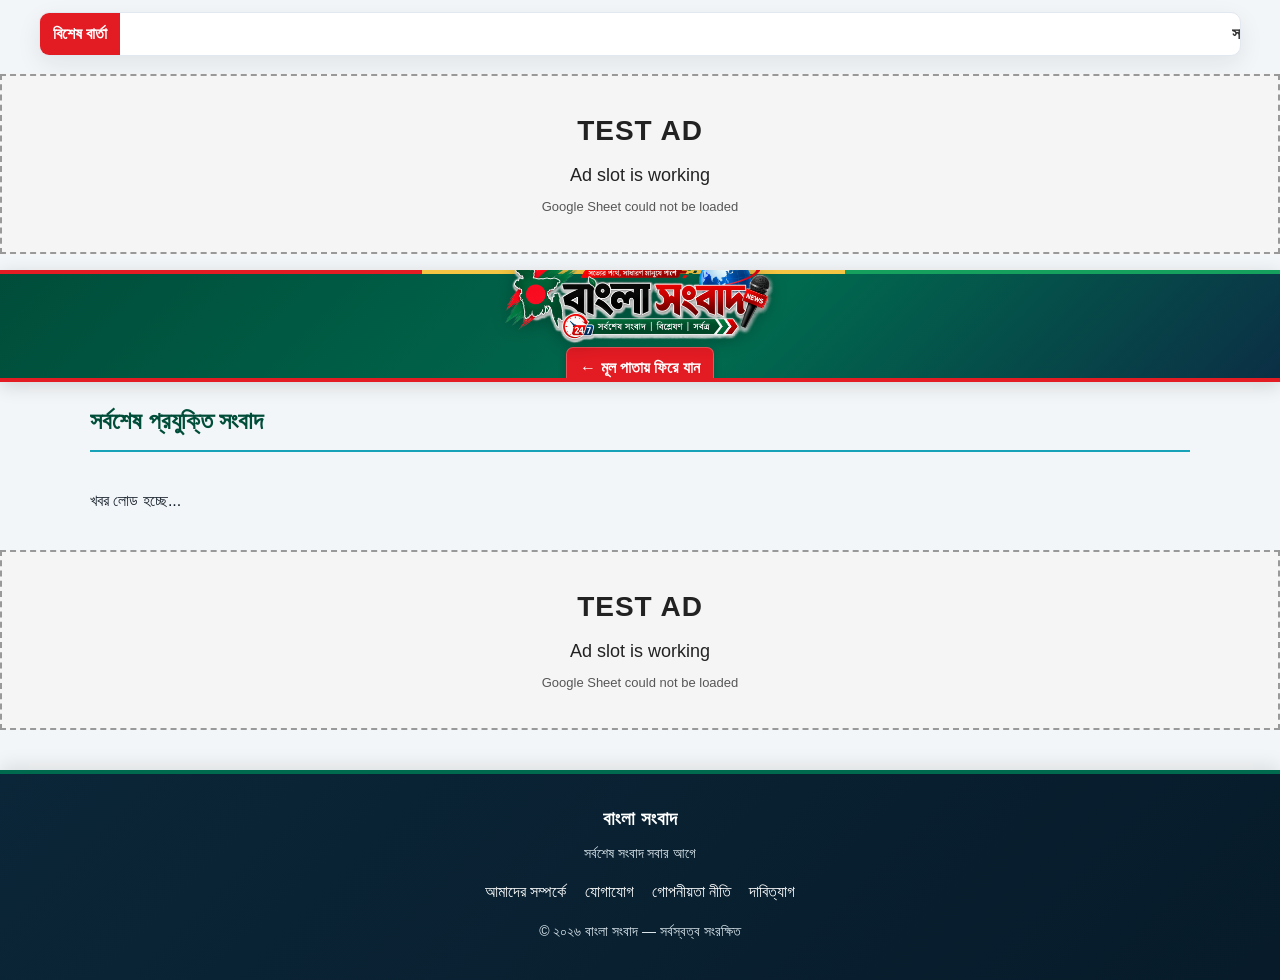
<file: technology.html>
<!DOCTYPE html>
<html lang="bn">
<head>
    <meta charset="UTF-8">
    <meta name="viewport" content="width=device-width, initial-scale=1.0">
    
<link rel="canonical" href="https://abdurrazzak123.github.io/banglanews.2026/technology.html">
<meta name="description" content="প্রযুক্তি, মোবাইল, ইন্টারনেট ও ডিজিটাল বিশ্বের সর্বশেষ সংবাদ ও আপডেট।">
<meta name="robots" content="index, follow, max-image-preview:large">
<meta name="googlebot" content="index, follow, max-image-preview:large">
<meta property="og:site_name" content="বাংলা সংবাদ">
<meta property="og:title" content="প্রযুক্তি সংবাদ | বাংলা সংবাদ">
<meta property="og:description" content="প্রযুক্তি, মোবাইল, ইন্টারনেট ও ডিজিটাল বিশ্বের সর্বশেষ সংবাদ ও আপডেট।">
<meta property="og:type" content="website">
<meta property="og:url" content="https://abdurrazzak123.github.io/banglanews.2026/technology.html">
<meta property="og:image" content="https://abdurrazzak123.github.io/banglanews.2026/logo.png">
<meta name="twitter:card" content="summary_large_image">
<meta name="twitter:title" content="প্রযুক্তি সংবাদ | বাংলা সংবাদ">
<meta name="twitter:description" content="প্রযুক্তি, মোবাইল, ইন্টারনেট ও ডিজিটাল বিশ্বের সর্বশেষ সংবাদ ও আপডেট।">
    <title>প্রযুক্তি সংবাদ | বাংলা সংবাদ</title>
    <style>
        body { font-family: Arial, sans-serif; margin: 0; padding: 0; background-color: #f4f4f4; color: #333; line-height: 1.6; }
        header { background-color: #003366; color: #fff; padding: 20px; text-align: center; }
        header h1 { margin: 0; font-size: 28px; }
        .back-btn { color: #ffcc00; text-decoration: none; font-weight: bold; display: inline-block; margin-top: 10px; }
        .container { max-width: 1100px; margin: 20px auto; padding: 0 20px; }
        .page-title { color: #17a2b8; border-bottom: 2px solid #17a2b8; padding-bottom: 10px; margin-bottom: 20px; }
       .news-grid { display: grid; grid-template-columns: 1fr; gap: 20px; }
        .news-card { background: #fff; border-radius: 8px; overflow: hidden; box-shadow: 0 2px 5px rgba(0,0,0,0.1); }
        .news-card img { width: 100%; height: 400px; object-fit: cover; }
        .news-details { padding: 15px; }
        .category-tag { color: #008000; font-weight: bold; font-size: 12px; display: block; margin-bottom: 5px; }
        .news-card h3 { margin: 0 0 10px 0; font-size: 24px; color: #111; }
        .news-card p { font-size: 16px; color: #555; margin-bottom: 15px; line-height: 1.6; }
        .news-date { font-size: 12px; color: #888; }
    
        .read-more-btn { display:inline-block; margin-top:10px; padding:9px 16px; background:#c90035; color:#fff !important; text-decoration:none; font-weight:bold; border-radius:4px; font-size:14px; }
        .read-more-btn:hover { background:#a8002c; }
</style>

<style>.site-footer{background:#111827;color:#fff;text-align:center;padding:30px 15px;margin-top:40px}.site-footer h3{color:#fff;margin:0 0 6px}.site-footer p{color:#d1d5db;font-size:14px;margin:8px 0}.site-footer .links{margin:15px 0}.site-footer a{color:#fff;text-decoration:none;margin:0 9px;display:inline-block}.site-footer a:hover{text-decoration:underline}</style>
<style>
/* Final mobile/category fixes */
.home-summary,.news-summary{display:-webkit-box;-webkit-box-orient:vertical;-webkit-line-clamp:3;overflow:hidden;line-height:1.65;}
.category-tag{position:static!important;display:inline-block!important;background:#fff!important;color:#c1121f!important;padding:2px 0!important;border-radius:0!important;box-shadow:none!important;}
.news-image{position:relative;}
@media(max-width:768px){.category-tag{position:static!important;background:#fff!important;color:#c1121f!important;}.news-details,.news-card-content{background:#fff!important;position:relative;z-index:2;}}
</style>

<style>
/* Professional ticker + ad slots + mobile polish */
.news-ticker{max-width:1200px;margin:12px auto 18px;background:#fff;border:1px solid #e5e7eb;border-radius:6px;display:flex;align-items:center;overflow:hidden;box-shadow:0 1px 4px rgba(0,0,0,.05)}
.news-ticker-label{flex:0 0 auto;background:#c1121f;color:#fff;padding:8px 13px;font-weight:700;white-space:nowrap}
.news-ticker-track{overflow:hidden;flex:1;padding:0 8px}
.news-ticker-text{display:inline-block;white-space:nowrap;padding-left:100%;animation:tickerMove 22s linear infinite;color:#333;font-weight:600}
.news-ticker:hover .news-ticker-text{animation-play-state:paused}
@keyframes tickerMove{from{transform:translateX(0)}to{transform:translateX(-100%)}}
@media(max-width:768px){.news-ticker{margin:8px 8px 14px}.news-ticker-label{padding:7px 9px;font-size:13px}.news-ticker-text{font-size:13px;animation-duration:18s}}
</style>

<style id="unified-logo-system">
/* ===== বাংলা সংবাদ — একই Responsive Logo System ===== */
.site-header{background:#fff!important;padding:10px 18px!important;border-bottom:1px solid #ddd!important;}
.site-header .header-inner{position:relative!important;min-height:110px!important;max-width:1200px!important;margin:0 auto!important;display:flex!important;align-items:center!important;justify-content:flex-end!important;}
.site-header .logo{position:absolute!important;left:50%!important;top:50%!important;transform:translate(-50%,-50%)!important;display:flex!important;align-items:center!important;justify-content:center!important;width:300px!important;min-width:0!important;}
.site-header .logo-image,.site-brand-logo{display:block!important;width:300px!important;height:auto!important;max-width:78vw!important;max-height:92px!important;object-fit:contain!important;object-position:center!important;margin:0 auto!important;}
.site-header .logo-fallback{display:none!important;}
.site-header #live-date{margin-left:auto!important;text-align:right!important;}
.brand-header{display:flex!important;flex-direction:column!important;align-items:center!important;justify-content:center!important;text-align:center!important;min-height:96px!important;height:96px!important;padding:6px 12px!important;background:#fff!important;border-bottom:1px solid #ddd!important;}
.brand-header .logo-link{display:flex!important;align-items:center!important;justify-content:center!important;width:100%!important;}
.brand-header .site-brand-logo{width:260px!important;max-width:72vw!important;max-height:78px!important;margin:0 auto 4px!important;}
.brand-header p{margin:2px 0 0!important;color:#777!important;}
@media(max-width:768px){
 .site-header{padding:7px 10px!important;}
 .site-header .header-inner{min-height:82px!important;justify-content:center!important;}
 .site-header .logo{width:220px!important;}
 .site-header .logo-image,.site-brand-logo{width:190px!important;max-width:74vw!important;max-height:58px!important;}
 .site-header #live-date{display:none!important;}
 .brand-header{min-height:74px!important;height:74px!important;padding:5px 8px!important;}
 .brand-header .site-brand-logo{width:190px!important;max-width:74vw!important;max-height:58px!important;margin:0 auto 2px!important;}
 .brand-header p{font-size:12px!important;}
}
@media(max-width:380px){
 .site-header .logo,.site-header .logo-image,.site-brand-logo,.brand-header .site-brand-logo{width:175px!important;max-width:72vw!important;}
 .site-header .logo-image,.site-brand-logo{max-height:54px!important;}
}
</style>

<style id="final-logo-and-home-image-fix">
/* FINAL: compact, identical header/logo across all pages */
.site-header{height:96px!important;min-height:96px!important;padding:6px 12px!important;overflow:hidden!important;}
.site-header .header-inner{height:84px!important;min-height:84px!important;}
.site-header .logo-image,.site-header .site-brand-logo,.brand-header .site-brand-logo{width:260px!important;max-width:72vw!important;height:auto!important;max-height:78px!important;object-fit:contain!important;}
.brand-header{height:96px!important;min-height:96px!important;padding:6px 12px!important;overflow:hidden!important;}
.brand-header .logo-link{height:78px!important;}
.brand-header p{font-size:13px!important;margin:0!important;line-height:1.2!important;}
/* Homepage main news image: fixed frame, never oversized */
@media(max-width:768px){
 .site-header{height:76px!important;min-height:76px!important;padding:4px 8px!important;}
 .site-header .header-inner{height:68px!important;min-height:68px!important;}
 .site-header .logo-image,.site-header .site-brand-logo,.brand-header .site-brand-logo{width:190px!important;max-width:74vw!important;max-height:58px!important;}
 .brand-header{height:76px!important;min-height:76px!important;padding:4px 8px!important;}
 .brand-header .logo-link{height:58px!important;}
 .brand-header p{font-size:11px!important;}
}
@media(max-width:380px){
 .site-header .logo-image,.site-header .site-brand-logo,.brand-header .site-brand-logo{width:170px!important;max-height:52px!important;}
}
</style>

<style id="all-pages-responsive-news-image">
/* বাংলা সংবাদ — সব News page-এ একই responsive image frame */
.news-grid .news-card { overflow:hidden !important; }
.news-grid .news-card > img,
.news-grid .news-card .news-image img,
.news-grid .news-card .news-image-wrap img {
  display:block !important;
  width:100% !important;
  height:auto !important;
  aspect-ratio:16 / 7 !important;
  max-height:460px !important;
  object-fit:cover !important;
  object-position:center !important;
}
.news-grid .news-card .news-image,
.news-grid .news-card .news-image-wrap {
  width:100% !important;
  height:auto !important;
  max-height:460px !important;
  overflow:hidden !important;
  flex:0 0 auto !important;
}
/* Home/category cards: image উপরে, headline/details নিচে */
#news-grid .news-card,
#news-container .news-card {
  display:block !important;
  width:100% !important;
  min-height:0 !important;
  padding:0 !important;
  margin:0 !important;
}
#news-grid .news-image-wrap,
#news-container .news-image-wrap {
  width:100% !important;
  height:auto !important;
  max-height:460px !important;
}
#news-grid .news-image-wrap img,
#news-container .news-image-wrap img {
  width:100% !important;
  height:auto !important;
  aspect-ratio:16 / 7 !important;
  max-height:460px !important;
  object-fit:cover !important;
}
#news-grid .news-card-content,
#news-container .news-details {
  width:100% !important;
  box-sizing:border-box !important;
  padding:18px !important;
  background:#fff !important;
}
#news-grid .news-card-content h2,
#news-container .news-details h3 {
  margin:0 0 10px !important;
}
@media (max-width:768px){
  .news-grid .news-card > img,
  .news-grid .news-card .news-image img,
  .news-grid .news-card .news-image-wrap img,
  #news-grid .news-image-wrap img,
  #news-container .news-image-wrap img {
    aspect-ratio:16 / 9 !important;
    max-height:280px !important;
  }
  .news-grid .news-card .news-image,
  .news-grid .news-card .news-image-wrap,
  #news-grid .news-image-wrap,
  #news-container .news-image-wrap {
    max-height:280px !important;
  }
  #news-grid .news-card-content,
  #news-container .news-details { padding:14px !important; }
}
@media (max-width:380px){
  .news-grid .news-card > img,
  .news-grid .news-card .news-image img,
  .news-grid .news-card .news-image-wrap img,
  #news-grid .news-image-wrap img,
  #news-container .news-image-wrap img {
    max-height:230px !important;
  }
}
</style>


<style id="FINAL-UNIFIED-HEADER-AND-IMAGE-FIX">
/* FINAL: একীভূত Logo + News Image System */
.site-header { box-sizing:border-box !important; }
.site-header .header-inner { min-height:110px !important; height:110px !important; position:relative !important; }
.site-header .logo, .site-header .logo-image, .site-brand-logo { box-sizing:border-box !important; }
.site-header .logo-image, .site-brand-logo { width:300px !important; max-width:78vw !important; height:auto !important; max-height:92px !important; object-fit:contain !important; object-position:center !important; }
.site-header .logo { left:50% !important; top:50% !important; transform:translate(-50%,-50%) !important; }
.brand-header .site-brand-logo { width:300px !important; max-width:78vw !important; max-height:92px !important; margin:0 auto !important; }
/* সব নিউজ কার্ডে একই image frame */
.news-grid .news-card, #news-grid .news-card, #news-container .news-card { overflow:hidden !important; }
.news-grid .news-card > img,
.news-grid .news-card .news-image img,
.news-grid .news-card .news-image-wrap img,
#news-grid .news-card img:not(.site-brand-logo),
#news-container .news-card img:not(.site-brand-logo),
#news-container img:not(.site-brand-logo) {
  display:block !important; width:100% !important; height:auto !important; aspect-ratio:16 / 7 !important; max-height:460px !important; object-fit:cover !important; object-position:center !important;
}
.news-grid .news-card .news-image, .news-grid .news-card .news-image-wrap,
#news-grid .news-card .news-image-wrap, #news-container .news-card .news-image-wrap {
  width:100% !important; height:auto !important; max-height:460px !important; overflow:hidden !important; flex:0 0 auto !important;
}
#news-grid .news-card, #news-container .news-card { display:block !important; width:100% !important; min-height:0 !important; }
#news-grid .news-card .news-card-content, #news-container .news-card .news-details,
#news-grid .news-card .news-card-content, #news-container .news-card .news-card-content { width:100% !important; box-sizing:border-box !important; }
@media (max-width:768px) {
  .site-header { padding:8px 12px !important; }
  .site-header .header-inner { min-height:82px !important; height:82px !important; }
  .site-header .logo-image, .site-brand-logo, .brand-header .site-brand-logo { width:210px !important; max-width:76vw !important; max-height:64px !important; }
  .site-header .logo { width:210px !important; }
  .news-grid .news-card > img, .news-grid .news-card .news-image img, .news-grid .news-card .news-image-wrap img,
  #news-grid .news-card img:not(.site-brand-logo), #news-container .news-card img:not(.site-brand-logo), #news-container img:not(.site-brand-logo) {
    width:100% !important; height:auto !important; aspect-ratio:16 / 9 !important; max-height:none !important; object-fit:cover !important;
  }
  .news-grid .news-card .news-image, .news-grid .news-card .news-image-wrap, #news-grid .news-card .news-image-wrap, #news-container .news-card .news-image-wrap { max-height:none !important; height:auto !important; }
}
</style>


<script type="application/ld+json" id="site-seo-schema">{"@context":"https://schema.org","@type":"WebPage","name":"প্রযুক্তি সংবাদ | বাংলা সংবাদ","description":"প্রযুক্তি, মোবাইল, ইন্টারনেট ও ডিজিটাল বিশ্বের সর্বশেষ সংবাদ ও আপডেট।","inLanguage":"bn","url":"https://abdurrazzak123.github.io/banglanews.2026/technology.html"}</script>

<style id="premium-news-theme-v2">
/* ===== বাংলা সংবাদ — Premium Theme + Full Image Visibility ===== */
:root{
  --bn-green:#006a4e;
  --bn-green-dark:#004d3a;
  --bn-red:#e31b23;
  --bn-gold:#f4c542;
  --bn-ink:#17212b;
  --bn-muted:#64748b;
  --bn-bg:#f3f6f8;
  --bn-card:#ffffff;
  --bn-border:#e2e8f0;
  --bn-shadow:0 8px 24px rgba(15,23,42,.08);
}
html{scroll-behavior:smooth;}
body{background:var(--bn-bg)!important;color:var(--bn-ink)!important;}

/* Header: only presentation changed; existing logo/date/HTML stay untouched */
.site-header{
  background:linear-gradient(135deg,var(--bn-green-dark) 0%,var(--bn-green) 58%,#0b2f45 100%)!important;
  border-bottom:4px solid var(--bn-red)!important;
  box-shadow:0 4px 18px rgba(0,0,0,.14)!important;
  position:relative;
  overflow:hidden;
}
.site-header:before{
  content:"";position:absolute;left:0;right:0;top:0;height:4px;
  background:linear-gradient(90deg,var(--bn-red) 0 33%,var(--bn-gold) 33% 66%,#16a05d 66% 100%);
  z-index:1;
}
.site-header:after{
  content:"";position:absolute;width:330px;height:330px;border:1px solid rgba(255,255,255,.09);
  border-radius:50%;right:-150px;top:-170px;box-shadow:0 0 0 45px rgba(255,255,255,.025),0 0 0 90px rgba(255,255,255,.018);
  pointer-events:none;
}
.site-header .header-inner{position:relative;z-index:2;}
.site-header .logo-image,.site-header .site-brand-logo{
  filter:drop-shadow(0 4px 8px rgba(0,0,0,.22));
}
.site-header .logo{background:rgba(255,255,255,.96);border-radius:14px;padding:6px 12px;box-shadow:0 8px 22px rgba(0,0,0,.18);}
.site-header #live-date{color:#fff!important;background:rgba(0,0,0,.20);border:1px solid rgba(255,255,255,.18);padding:8px 12px;border-radius:10px;}

/* Navigation */
.nav{background:var(--bn-green-dark)!important;border-bottom:1px solid rgba(255,255,255,.12)!important;box-shadow:0 3px 10px rgba(0,0,0,.08);}
.nav a{transition:background .18s ease,transform .18s ease!important;}
.nav a:hover{background:var(--bn-red)!important;transform:translateY(-1px);}

/* Breaking news / ticker */
.breaking{border-radius:10px!important;box-shadow:var(--bn-shadow)!important;border:1px solid var(--bn-border)!important;overflow:hidden;}
.breaking strong,.news-ticker-label{background:var(--bn-red)!important;color:#fff!important;}
.news-ticker{border:1px solid var(--bn-border)!important;box-shadow:var(--bn-shadow)!important;border-radius:10px!important;}

/* Section headings */
.page-title,.section-title{color:var(--bn-green-dark)!important;border-left-color:var(--bn-red)!important;}

/* Cards */
.news-grid .news-card,.news-card{
  background:var(--bn-card)!important;
  border:1px solid var(--bn-border)!important;
  border-radius:12px!important;
  box-shadow:var(--bn-shadow)!important;
  transition:transform .18s ease,box-shadow .18s ease,border-color .18s ease;
}
.news-grid .news-card:hover,.news-card:hover{transform:translateY(-2px);box-shadow:0 12px 30px rgba(15,23,42,.12)!important;border-color:#cbd5e1!important;}
.news-card h2,.news-card h3{color:var(--bn-ink)!important;}
.category,.category-tag{color:var(--bn-red)!important;}
.read-more-btn{background:var(--bn-green)!important;border-radius:7px!important;box-shadow:0 4px 10px rgba(0,106,78,.18);}
.read-more-btn:hover{background:var(--bn-red)!important;}

/* IMPORTANT: never crop article/card images on desktop or mobile */
.news-grid .news-card > img,
.news-grid .news-card .news-image img,
.news-grid .news-card .news-image-wrap img,
.news-grid .news-card .news-primary-image img,
#news-grid .news-image-wrap img,
#news-container .news-image-wrap img{
  display:block!important;
  width:100%!important;
  height:auto!important;
  aspect-ratio:auto!important;
  max-height:520px!important;
  object-fit:contain!important;
  object-position:center!important;
  background:#fff!important;
}
.news-grid .news-card .news-image,
.news-grid .news-card .news-image-wrap,
.news-grid .news-card .news-primary-image,
#news-grid .news-image-wrap,
#news-container .news-image-wrap{
  width:100%!important;
  height:auto!important;
  max-height:none!important;
  overflow:hidden!important;
  background:#fff!important;
}
/* Keep text/card spacing clean after removing the fixed image crop */
#news-grid .news-card-content,#news-container .news-details{background:#fff!important;}

/* Article/detail page image: show the full image */
.details-container>img,.detail-inline-media img,.reader-inline-media img{
  width:100%!important;height:auto!important;max-height:620px!important;object-fit:contain!important;background:#fff!important;
}

/* Side/latest blocks */
.side-news,.latest-news,.latest-container{border-radius:10px;}

/* Footer */
.site-footer,.footer{background:linear-gradient(135deg,#071f2b,#003b2b)!important;border-top:4px solid var(--bn-red)!important;}

/* Mobile: preserve one-column/responsive behavior, only polish spacing */
@media(max-width:768px){
  body{overflow-x:hidden;}
  .site-header .logo{box-shadow:0 6px 16px rgba(0,0,0,.16);}
  .site-header #live-date{background:rgba(0,0,0,.18);}
  .news-grid .news-card:hover,.news-card:hover{transform:none;}
  .news-grid .news-card > img,
  .news-grid .news-card .news-image img,
  .news-grid .news-card .news-image-wrap img,
  #news-grid .news-image-wrap img,
  #news-container .news-image-wrap img{
    max-height:420px!important;
    object-fit:contain!important;
  }
  .details-container>img,.detail-inline-media img,.reader-inline-media img{max-height:520px!important;object-fit:contain!important;}
}
@media(max-width:380px){
  .news-grid .news-card > img,
  .news-grid .news-card .news-image img,
  .news-grid .news-card .news-image-wrap img,
  #news-grid .news-image-wrap img,
  #news-container .news-image-wrap img{max-height:360px!important;}
}
</style>
<style id="premium-final-fix">.news-card img,.news-item img,.card img,.headline-card img{width:100%;height:auto;max-height:420px;object-fit:contain;display:block}.site-header{background:linear-gradient(135deg,#063b2b,#075b43,#0b2638)!important;border-bottom:4px solid #e31b23!important}</style>

<style id="logo-transparent-final-fix">
/* Final logo-only adjustment: remove white panel and lift logo slightly. */
.site-header .logo{
  background:transparent!important;
  border-radius:0!important;
  padding:0!important;
  box-shadow:none!important;
  top:44%!important;
}
.site-header .logo-image,.site-header .site-brand-logo{
  background:transparent!important;
}
@media (max-width:768px){
  .site-header .logo{top:43%!important;}
}
</style>


<style id="final-all-pages-theme-sync">
/* FINAL THEME SYNC: presentation-only. Existing HTML/content/functionality untouched. */

/* Header used by the homepage */
.site-header{
  background:linear-gradient(135deg,#004d3a 0%,#006a4e 58%,#0b2f45 100%)!important;
  border-bottom:4px solid #e31b23!important;
  box-shadow:0 4px 18px rgba(0,0,0,.14)!important;
}
.site-header:before{
  content:""!important;position:absolute!important;left:0!important;right:0!important;top:0!important;height:4px!important;
  background:linear-gradient(90deg,#e31b23 0 33%,#f4c542 33% 66%,#16a05d 66% 100%)!important;
  z-index:1!important;
}
.site-header .logo{background:transparent!important;border-radius:0!important;padding:0!important;box-shadow:none!important;}
.site-header .logo-image,.site-header .site-brand-logo{filter:drop-shadow(0 4px 8px rgba(0,0,0,.22))!important;background:transparent!important;}
.site-header #live-date{color:#fff!important;background:rgba(0,0,0,.20)!important;border:1px solid rgba(255,255,255,.18)!important;}

/* Existing navigation/menu bar */
.nav{
  background:linear-gradient(90deg,#003d2e,#00563f,#08263a)!important;
  border-bottom:3px solid #e31b23!important;
  box-shadow:0 4px 12px rgba(0,0,0,.18)!important;
}
.nav-inner{background:transparent!important;}
.nav a{
  color:#fff!important;
  font-weight:700!important;
  transition:all .18s ease!important;
}
.nav a:hover,.nav a.active{
  background:#e31b23!important;
  color:#fff!important;
  transform:translateY(-1px)!important;
}

/* Existing inner-page logo/header bar */
.brand-header{
  position:relative!important;
  background:linear-gradient(135deg,#004d3a 0%,#006a4e 58%,#0b2f45 100%)!important;
  border-bottom:4px solid #e31b23!important;
  box-shadow:0 4px 18px rgba(0,0,0,.14)!important;
}
.brand-header:before{
  content:""!important;position:absolute!important;left:0!important;right:0!important;top:0!important;height:4px!important;
  background:linear-gradient(90deg,#e31b23 0 33%,#f4c542 33% 66%,#16a05d 66% 100%)!important;
}
.brand-header .site-brand-logo{
  background:transparent!important;
  filter:drop-shadow(0 4px 8px rgba(0,0,0,.24))!important;
}
.brand-header .back-btn{
  background:#e31b23!important;
  color:#fff!important;
  border:1px solid rgba(255,255,255,.25)!important;
  border-radius:7px!important;
  padding:7px 13px!important;
  font-weight:700!important;
  text-decoration:none!important;
  box-shadow:0 3px 8px rgba(0,0,0,.16)!important;
}
.brand-header .back-btn:hover{
  background:#006a4e!important;
  color:#fff!important;
}

/* Existing footer */
.site-footer{
  background:linear-gradient(135deg,#0b2638 0%,#071b2a 100%)!important;
  color:#fff!important;
  border-top:4px solid #006a4e!important;
  box-shadow:0 -4px 18px rgba(0,0,0,.10)!important;
}
.site-footer h3{color:#fff!important;}
.site-footer p{color:#dbe7ed!important;}
.site-footer a{color:#fff!important;}
.site-footer a:hover{color:#f4c542!important;text-decoration:none!important;}
@media(max-width:768px){
  .brand-header .back-btn{padding:6px 10px!important;font-size:13px!important;}
}
</style>


<style id="desktop-news-images-no-crop-final">
/* Desktop-only fix: preserve the full news image; do not crop Sheet images. Mobile rules remain unchanged. */
@media (min-width:769px){
  .news-card img,
  .news-image img,
  .news-image-wrap img,
  .details-container>img,
  .detail-inline-media img{
    width:100% !important;
    height:auto !important;
    max-height:520px !important;
    aspect-ratio:auto !important;
    object-fit:contain !important;
    object-position:center !important;
    display:block !important;
  }
}
</style>


<style id="final-desktop-news-no-crop-v2">
/* FINAL V2: Desktop news images keep their original aspect ratio; only the six homepage category cards keep their fixed 410x170 frame. */
@media (min-width:769px){
  .news-grid .news-card .news-image-wrap,
  .news-grid .news-card .news-primary-image,
  .news-grid .news-card .news-image-top,
  #news-grid .news-image-wrap,
  #news-container .news-image-wrap,
  #news-grid .news-primary-image,
  #news-container .news-primary-image {
    width:100% !important;
    height:auto !important;
    max-height:none !important;
    overflow:visible !important;
  }
  .news-grid .news-card .news-image-wrap img,
  .news-grid .news-card .news-primary-image img,
  .news-grid .news-card .news-image-top img,
  #news-grid .news-image-wrap img,
  #news-container .news-image-wrap img,
  #news-grid .news-primary-image img,
  #news-container .news-primary-image img {
    display:block !important;
    width:100% !important;
    height:auto !important;
    max-height:none !important;
    aspect-ratio:auto !important;
    object-fit:contain !important;
    object-position:center !important;
  }
}
</style>

<style id="universal-any-image-no-crop-final">
/* Universal image handling: any Google Sheet / dynamic news image keeps its original aspect ratio.
   No manual width/height is required and no part of the image is cropped. */
.news-grid .news-card .news-image-wrap,
.news-grid .news-card .news-image-top,
#news-grid .news-image-wrap,
#news-container .news-image-wrap,
.news-image-wrap,
.news-image-top,
.sheet-media-gallery,
.inline-media,
.detail-inline-media,
.reader-inline-media {
  height:auto!important;
  min-height:0!important;
  max-height:none!important;
  aspect-ratio:auto!important;
  overflow:visible!important;
}
.news-grid .news-card .news-image-wrap img,
.news-grid .news-card .news-image-top img,
#news-grid .news-image-wrap img,
#news-container .news-image-wrap img,
.news-image-wrap img,
.news-image-top img,
.sheet-media-gallery img,
.inline-media img,
.detail-inline-media img,
.reader-inline-media img,
.details-container>img {
  display:block!important;
  width:100%!important;
  height:auto!important;
  min-height:0!important;
  max-height:none!important;
  aspect-ratio:auto!important;
  object-fit:contain!important;
  object-position:center!important;
}
@media(max-width:768px){
  .news-grid .news-card .news-image-wrap,
  .news-grid .news-card .news-image-top,
  #news-grid .news-image-wrap,
  #news-container .news-image-wrap,
  .news-image-wrap, .news-image-top {
    height:auto!important; max-height:none!important; aspect-ratio:auto!important; overflow:visible!important;
  }
  .news-grid .news-card .news-image-wrap img,
  .news-grid .news-card .news-image-top img,
  #news-grid .news-image-wrap img,
  #news-container .news-image-wrap img,
  .news-image-wrap img, .news-image-top img {
    width:100%!important; height:auto!important; max-height:none!important; aspect-ratio:auto!important; object-fit:contain!important;
  }
}
</style>


<style id="desktop-news-images-no-crop-clean">
/* Desktop/Laptop only: show complete news images without cropping. Mobile CSS is intentionally unchanged. */
@media (min-width: 769px) {
  .news-grid .news-card,
  #news-grid .news-card,
  #news-container .news-card,
  .vertical-news-block {
    overflow: visible !important;
  }

  .news-grid .news-card .news-image-wrap,
  .news-grid .news-card .news-image,
  #news-grid .news-card .news-image-wrap,
  #news-container .news-card .news-image-wrap,
  .vertical-news-block .news-image-top {
    width: 100% !important;
    height: auto !important;
    min-height: 0 !important;
    max-height: none !important;
    aspect-ratio: auto !important;
    overflow: visible !important;
  }

  .news-grid .news-card > img,
  .news-grid .news-card .news-image img,
  .news-grid .news-card .news-image-wrap img,
  #news-grid .news-card img:not(.site-brand-logo),
  #news-container .news-card img:not(.site-brand-logo),
  #news-container img:not(.site-brand-logo),
  .vertical-news-block .news-image-top img {
    display: block !important;
    width: 100% !important;
    height: auto !important;
    min-height: 0 !important;
    max-height: none !important;
    aspect-ratio: auto !important;
    object-fit: contain !important;
    object-position: center !important;
  }
}
</style>

<style id="desktop-full-image-max450">
/* FINAL DESKTOP IMAGE SIZE: full image, maximum height 450px, no crop */
@media (min-width: 769px) {
  /* Image containers: no fixed frame and no clipping */
  .news-grid .news-card .news-image,
  .news-grid .news-card .news-image-wrap,
  .news-grid .news-card .news-image-top,
  #news-grid .news-image,
  #news-grid .news-image-wrap,
  #news-container .news-image,
  #news-container .news-image-wrap,
  .news-image, .news-image-wrap, .news-image-top {
    width:100% !important;
    height:auto !important;
    min-height:0 !important;
    max-height:450px !important;
    aspect-ratio:auto !important;
    overflow:visible !important;
  }
  /* Images: preserve the complete source image */
  .news-grid .news-card .news-image img,
  .news-grid .news-card .news-image-wrap img,
  .news-grid .news-card .news-image-top img,
  #news-grid .news-image img,
  #news-grid .news-image-wrap img,
  #news-container .news-image img,
  #news-container .news-image-wrap img,
  .news-image img, .news-image-wrap img, .news-image-top img,
  .news-card img, .news-item img, .article-card img, .category-card img {
    display:block !important;
    width:100% !important;
    height:auto !important;
    min-height:0 !important;
    max-height:450px !important;
    aspect-ratio:auto !important;
    object-fit:contain !important;
    object-position:center !important;
  }
}
</style>

<style id="read-more-exact-3-lines">
.home-summary,.news-summary{display:-webkit-box!important;-webkit-box-orient:vertical!important;-webkit-line-clamp:3!important;line-clamp:3!important;overflow:hidden!important;line-height:1.65!important;max-height:calc(1.65em * 3)!important;}
.news-card .read-more-btn{display:inline-block!important;margin-top:8px!important;}
</style>

</style>
  <link rel="stylesheet" href="ads.css?v=20260907-ads-v26-sequential-final">
</head>
<body>
<div class="news-ticker" aria-label="সর্বশেষ বার্তা"><div class="news-ticker-label">বিশেষ বার্তা</div><div class="news-ticker-track"><span class="news-ticker-text">সত্য ও নির্ভরযোগ্য সংবাদ জানতে চোখ রাখুন বাংলা সংবাদের সঙ্গে—তথ্য যাচাই করে, দায়িত্বশীলতার সঙ্গে প্রতিটি গুরুত্বপূর্ণ খবর পৌঁছে দিতে আমরা আছি আপনাদের পাশে।</span></div></div>

<div class="ad-slot top" data-ad-slot="top"><span>বিজ্ঞাপনের স্থান • Google AdSense অনুমোদনের পর এখানে AdSense কোড বসবে</span></div>

    <header class="brand-header"><a href="index.html" class="logo-link" aria-label="বাংলা সংবাদ - হোম"><img src="logo.png" alt="বাংলা সংবাদ লোগো" class="site-brand-logo" loading="eager"></a><a href="index.html" class="back-btn">← মূল পাতায় ফিরে যান</a></header>
    <div class="container">
        <h2 class="page-title">সর্বশেষ প্রযুক্তি সংবাদ</h2>
        <div id="news-container" class="news-grid"><p>খবর লোড হচ্ছে...</p></div>
    </div>
    <script>
const SHEET_URL='https://docs.google.com/spreadsheets/d/1gX73WskIs3D-8IcyPJ24NT0xn1KIEJSjMXOF9nCQqTg/gviz/tq?tqx=out:json&sheet=Bangla%20News';
const esc=s=>String(s??'').replace(/[&<>"']/g,c=>({'&':'&amp;','<':'&lt;','>':'&gt;','"':'&quot;',"'":'&#39;'}[c]));
const norm=s=>String(s??'').toLowerCase().trim();
function parseSheet(text){const a=text.indexOf('{'),b=text.lastIndexOf('}')+1;const rows=JSON.parse(text.slice(a,b)).table.rows||[];return rows.map((r,i)=>{const c=r.c||[],v=n=>c[n]&&c[n].v!=null?String(c[n].v):'';return{id:v(0)||(i+1)+'',category:v(1),title:v(2),summary:v(3),image:v(4),date:v(5),image2:v(6),image3:v(7),video:v(8)}}).filter(n=>n.title||n.summary);}
function load(){return fetch(SHEET_URL+'&_='+Date.now(),{cache:'no-store'}).then(r=>r.text()).then(parseSheet);}

function imageUrl(url){
  const raw=String(url||'').trim();
  if(!raw) return '';
  const m=raw.match(/drive\.google\.com\/(?:file\/d\/|open\?id=|uc\?(?:[^#]*&)?id=)([A-Za-z0-9_-]+)/i);
  return m ? `https://drive.google.com/uc?export=view&id=${m[1]}` : raw;
}

function image1(n){return n.image?`<div class="news-image-wrap"><img loading="lazy" src="${esc(imageUrl(n.image))}" alt="${esc(n.title)}" onerror="this.closest('.news-image-wrap')?.remove()"></div>`:'';}
function card(n,catLabel){return `<div class="news-card" id="news-${esc(n.id)}">${image1(n)}<div class="news-details"><span class="category-tag">${esc(catLabel||n.category)}</span><span class="news-date">${esc(n.date)}</span><h3>${esc(n.title)}</h3><p class="home-summary">${esc(n.summary)}</p><a class="read-more-btn" href="details.html?id=${encodeURIComponent(n.id)}" data-news-id="${esc(n.id)}">আরও পড়ুন</a></div></div>`;}
function latest(list){return [...list].reverse();}

const ALLOWED=['technology', 'tech', 'প্রযুক্তি'];
load().then(list=>{const c=document.getElementById('news-container');if(!c)return;const filtered=list.filter(n=>ALLOWED.includes(norm(n.category)));c.innerHTML=latest(filtered).map(n=>card(n,'প্রযুক্তি')).join('')||'<div style="grid-column:1/-1;text-align:center;padding:40px;color:#888;">নতুন খবরের অপেক্ষা করুন...</div>';const lc=document.getElementById('latest-news-container');if(lc)lc.innerHTML=latest(list).map(n=>`<div class="latest-item"><a href="home.html?id=${encodeURIComponent(n.id)}">🔺 ${esc(n.title)}</a></div>`).join('');}).catch(e=>console.error(e));
</script>


<div class="ad-slot footer-ad" data-ad-slot="bottom"><span>বিজ্ঞাপনের স্থান • Google AdSense অনুমোদনের পর এখানে AdSense কোড বসবে</span></div>

<footer class="site-footer"><h3>বাংলা সংবাদ</h3><p>সর্বশেষ সংবাদ সবার আগে</p><div class="links"><a href="about.html">আমাদের সম্পর্কে</a><a href="contact.html">যোগাযোগ</a><a href="privacy.html">গোপনীয়তা নীতি</a><a href="disclaimer.html">দাবিত্যাগ</a></div><p>© ২০২৬ বাংলা সংবাদ — সর্বস্বত্ব সংরক্ষিত</p></footer>
<script src="ads-loader.js?v=20260907-ads-v26-sequential-final"></script>
<script src="news-media.js"></script>
<script src="news-reader.js"></script>
</body>
</html>
</file>
<file: ads.css>
/* বাংলা সংবাদ — FINAL Ads CSS v21 */
.ad-slot,.ad-slot.sheet-ad-slot{display:block!important;width:100%!important;max-width:100%!important;min-width:0!important;height:auto!important;min-height:0!important;max-height:none!important;margin:16px auto!important;padding:0!important;box-sizing:border-box!important;overflow:visible!important;text-align:center!important;background:transparent!important;position:relative!important;clear:both!important}
.ad-slot:empty{display:block!important;min-height:0!important}.ad-slot[data-ad-error]{min-height:0!important}.ad-slot.ad-loaded{visibility:visible!important}.ad-code-host{display:block!important;width:100%!important;max-width:100%!important;min-height:1px!important;height:auto!important;margin:0 auto!important;padding:0!important;overflow:visible!important;text-align:center!important;position:relative!important}.ad-code-host iframe{max-width:100%!important;border:0!important}.ad-slot>a{display:block;width:100%;text-decoration:none}.ad-slot img{display:block!important;width:auto!important;max-width:100%!important;height:auto!important;max-height:none!important;margin:0 auto!important;border:0!important}@media(max-width:768px){.ad-slot,.ad-slot.sheet-ad-slot{width:100%!important;max-width:100%!important;margin:12px 0!important}}


/* v18 built-in diagnostic fallback (not a paid/network advertisement) */
.ad-test-fallback{box-sizing:border-box;width:100%;min-height:180px;margin:0 auto;display:flex;flex-direction:column;align-items:center;justify-content:center;gap:7px;border:2px dashed #999;background:#f5f5f5;color:#222;text-align:center;font-family:Arial,sans-serif;padding:20px;}
.ad-test-fallback strong{font-size:28px;letter-spacing:1px;}
.ad-test-fallback span{font-size:18px;}
.ad-test-fallback small{font-size:13px;opacity:.75;}

/* v26: sequential slot rendering is handled by JS; v25 fix: do not use paint containment on ad slots; ad-network creatives may overflow/position internally. */
.ad-slot { contain: none!important; }
.ad-code-host img,.ad-code-host iframe { max-width:100%!important; }
</file>
